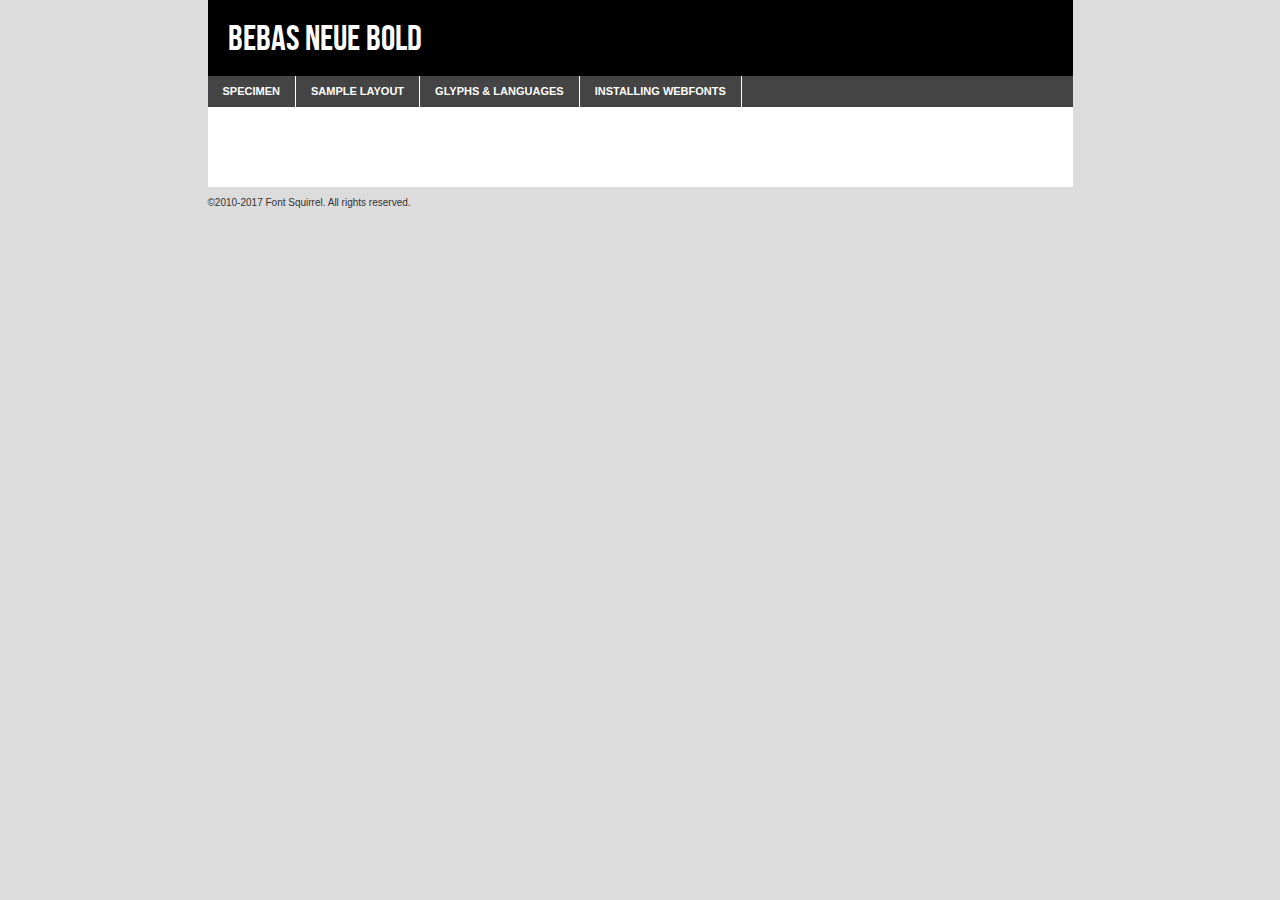
<file: fonts/bebas/bebasneue_bold-demo.html>
<!DOCTYPE html PUBLIC "-//W3C//DTD XHTML 1.0 Transitional//EN"
	"http://www.w3.org/TR/xhtml1/DTD/xhtml1-transitional.dtd">

<html xmlns="http://www.w3.org/1999/xhtml" xml:lang="en" lang="en">
<head>
	<meta http-equiv="Content-Type" content="text/html; charset=utf-8" />
	<script src="http://ajax.googleapis.com/ajax/libs/jquery/1.7.2/jquery.min.js" type="text/javascript" charset="utf-8"></script>
	<script type="text/javascript">
	(function($){$.fn.easyTabs=function(option){var param=jQuery.extend({fadeSpeed:"fast",defaultContent:1,activeClass:'active'},option);$(this).each(function(){var thisId="#"+this.id;if(param.defaultContent==''){param.defaultContent=1;}
	if(typeof param.defaultContent=="number")
	{var defaultTab=$(thisId+" .tabs li:eq("+(param.defaultContent-1)+") a").attr('href').substr(1);}else{var defaultTab=param.defaultContent;}
	$(thisId+" .tabs li a").each(function(){var tabToHide=$(this).attr('href').substr(1);$("#"+tabToHide).addClass('easytabs-tab-content');});hideAll();changeContent(defaultTab);function hideAll(){$(thisId+" .easytabs-tab-content").hide();}
	function changeContent(tabId){hideAll();$(thisId+" .tabs li").removeClass(param.activeClass);$(thisId+" .tabs li a[href=#"+tabId+"]").closest('li').addClass(param.activeClass);if(param.fadeSpeed!="none")
	{$(thisId+" #"+tabId).fadeIn(param.fadeSpeed);}else{$(thisId+" #"+tabId).show();}}
	$(thisId+" .tabs li").click(function(){var tabId=$(this).find('a').attr('href').substr(1);changeContent(tabId);return false;});});}})(jQuery);
	</script>
	<link rel="stylesheet" href="specimen_files/specimen_stylesheet.css" type="text/css" charset="utf-8" />
	<link rel="stylesheet" href="stylesheet.css" type="text/css" charset="utf-8" />

	<style type="text/css">
					body{
				font-family: 'bebas_neuebold';
							}
		</style>

	<title>Bebas Neue Bold Specimen</title>
	
	
	<script type="text/javascript" charset="utf-8">
		$(document).ready(function() {
			$('#container').easyTabs({defaultContent:1});
		});
	</script>
</head>

<body>
<div id="container">
	<div id="header">
		Bebas Neue Bold	</div>
	<ul class="tabs">
		<li><a href="#specimen">Specimen</a></li>
		<li><a href="#layout">Sample Layout</a></li>
				<li><a href="#glyphs">Glyphs &amp; Languages</a></li>
		<li><a href="#installing">Installing Webfonts</a></li>
		
	</ul>
	
	<div id="main_content">

		
			<div id="specimen">
		
				<div class="section">
					<div class="grid12 firstcol">
						<div class="huge">AaBb</div>
					</div>
				</div>
		
				<div class="section">
					<div class="glyph_range">A&#x200B;B&#x200b;C&#x200b;D&#x200b;E&#x200b;F&#x200b;G&#x200b;H&#x200b;I&#x200b;J&#x200b;K&#x200b;L&#x200b;M&#x200b;N&#x200b;O&#x200b;P&#x200b;Q&#x200b;R&#x200b;S&#x200b;T&#x200b;U&#x200b;V&#x200b;W&#x200b;X&#x200b;Y&#x200b;Z&#x200b;a&#x200b;b&#x200b;c&#x200b;d&#x200b;e&#x200b;f&#x200b;g&#x200b;h&#x200b;i&#x200b;j&#x200b;k&#x200b;l&#x200b;m&#x200b;n&#x200b;o&#x200b;p&#x200b;q&#x200b;r&#x200b;s&#x200b;t&#x200b;u&#x200b;v&#x200b;w&#x200b;x&#x200b;y&#x200b;z&#x200b;1&#x200b;2&#x200b;3&#x200b;4&#x200b;5&#x200b;6&#x200b;7&#x200b;8&#x200b;9&#x200b;0&#x200b;&amp;&#x200b;.&#x200b;,&#x200b;?&#x200b;!&#x200b;&#64;&#x200b;(&#x200b;)&#x200b;#&#x200b;$&#x200b;%&#x200b;*&#x200b;+&#x200b;-&#x200b;=&#x200b;:&#x200b;;</div>
				</div>
				<div class="section">
					<div class="grid12 firstcol">
						<table class="sample_table">
							<tr><td>10</td><td class="size10">abcdefghijklmnopqrstuvwxyzABCDEFGHIJKLMNOPQRSTUVWXYZ0123456789abcdefghijklmnopqrstuvwxyzABCDEFGHIJKLMNOPQRSTUVWXYZ0123456789abcdefghijklmnopqrstuvwxyzABCDEFGHIJKLMNOPQRSTUVWXYZ</td></tr>
							<tr><td>11</td><td class="size11">abcdefghijklmnopqrstuvwxyzABCDEFGHIJKLMNOPQRSTUVWXYZ0123456789abcdefghijklmnopqrstuvwxyzABCDEFGHIJKLMNOPQRSTUVWXYZ0123456789abcdefghijklmnopqrstuvwxyzABCDEFGHIJKLMNOPQRSTUVWXYZ</td></tr>
							<tr><td>12</td><td class="size12">abcdefghijklmnopqrstuvwxyzABCDEFGHIJKLMNOPQRSTUVWXYZ0123456789abcdefghijklmnopqrstuvwxyzABCDEFGHIJKLMNOPQRSTUVWXYZ0123456789abcdefghijklmnopqrstuvwxyzABCDEFGHIJKLMNOPQRSTUVWXYZ</td></tr>
							<tr><td>13</td><td class="size13">abcdefghijklmnopqrstuvwxyzABCDEFGHIJKLMNOPQRSTUVWXYZ0123456789abcdefghijklmnopqrstuvwxyzABCDEFGHIJKLMNOPQRSTUVWXYZ0123456789abcdefghijklmnopqrstuvwxyzABCDEFGHIJKLMNOPQRSTUVWXYZ</td></tr>
							<tr><td>14</td><td class="size14">abcdefghijklmnopqrstuvwxyzABCDEFGHIJKLMNOPQRSTUVWXYZ0123456789abcdefghijklmnopqrstuvwxyzABCDEFGHIJKLMNOPQRSTUVWXYZ0123456789abcdefghijklmnopqrstuvwxyzABCDEFGHIJKLMNOPQRSTUVWXYZ</td></tr>
							<tr><td>16</td><td class="size16">abcdefghijklmnopqrstuvwxyzABCDEFGHIJKLMNOPQRSTUVWXYZ0123456789abcdefghijklmnopqrstuvwxyzABCDEFGHIJKLMNOPQRSTUVWXYZ</td></tr>
							<tr><td>18</td><td class="size18">abcdefghijklmnopqrstuvwxyzABCDEFGHIJKLMNOPQRSTUVWXYZ0123456789abcdefghijklmnopqrstuvwxyzABCDEFGHIJKLMNOPQRSTUVWXYZ</td></tr>
							<tr><td>20</td><td class="size20">abcdefghijklmnopqrstuvwxyzABCDEFGHIJKLMNOPQRSTUVWXYZ0123456789abcdefghijklmnopqrstuvwxyzABCDEFGHIJKLMNOPQRSTUVWXYZ</td></tr>
							<tr><td>24</td><td class="size24">abcdefghijklmnopqrstuvwxyzABCDEFGHIJKLMNOPQRSTUVWXYZ0123456789abcdefghijklmnopqrstuvwxyzABCDEFGHIJKLMNOPQRSTUVWXYZ</td></tr>
							<tr><td>30</td><td class="size30">abcdefghijklmnopqrstuvwxyzABCDEFGHIJKLMNOPQRSTUVWXYZ0123456789abcdefghijklmnopqrstuvwxyzABCDEFGHIJKLMNOPQRSTUVWXYZ</td></tr>
							<tr><td>36</td><td class="size36">abcdefghijklmnopqrstuvwxyzABCDEFGHIJKLMNOPQRSTUVWXYZ0123456789abcdefghijklmnopqrstuvwxyzABCDEFGHIJKLMNOPQRSTUVWXYZ</td></tr>
							<tr><td>48</td><td class="size48">abcdefghijklmnopqrstuvwxyzABCDEFGHIJKLMNOPQRSTUVWXYZ0123456789abcdefghijklmnopqrstuvwxyzABCDEFGHIJKLMNOPQRSTUVWXYZ</td></tr>
							<tr><td>60</td><td class="size60">abcdefghijklmnopqrstuvwxyzABCDEFGHIJKLMNOPQRSTUVWXYZ0123456789abcdefghijklmnopqrstuvwxyzABCDEFGHIJKLMNOPQRSTUVWXYZ</td></tr>
							<tr><td>72</td><td class="size72">abcdefghijklmnopqrstuvwxyzABCDEFGHIJKLMNOPQRSTUVWXYZ0123456789abcdefghijklmnopqrstuvwxyzABCDEFGHIJKLMNOPQRSTUVWXYZ</td></tr>
							<tr><td>90</td><td class="size90">abcdefghijklmnopqrstuvwxyzABCDEFGHIJKLMNOPQRSTUVWXYZ0123456789abcdefghijklmnopqrstuvwxyzABCDEFGHIJKLMNOPQRSTUVWXYZ</td></tr>
						</table>
				
					</div>
			
				</div>
		
		
		
								<div class="section" id="bodycomparison">


										<div id="xheight">
				<div class="fontbody">&#x25FC;&#x25FC;&#x25FC;&#x25FC;&#x25FC;&#x25FC;&#x25FC;&#x25FC;&#x25FC;&#x25FC;&#x25FC;&#x25FC;&#x25FC;&#x25FC;&#x25FC;&#x25FC;&#x25FC;&#x25FC;&#x25FC;&#x25FC;&#x25FC;&#x25FC;&#x25FC;&#x25FC;&#x25FC;&#x25FC;&#x25FC;&#x25FC;&#x25FC;&#x25FC;&#x25FC;&#x25FC;&#x25FC;&#x25FC;&#x25FC;&#x25FC;&#x25FC;&#x25FC;&#x25FC;&#x25FC;&#x25FC;&#x25FC;&#x25FC;&#x25FC;&#x25FC;&#x25FC;&#x25FC;&#x25FC;&#x25FC;&#x25FC;&#x25FC;&#x25FC;&#x25FC;&#x25FC;&#x25FC;&#x25FC;&#x25FC;&#x25FC;&#x25FC;&#x25FC;&#x25FC;&#x25FC;&#x25FC;&#x25FC;&#x25FC;&#x25FC;&#x25FC;&#x25FC;&#x25FC;&#x25FC;&#x25FC;&#x25FC;&#x25FC;&#x25FC;&#x25FC;&#x25FC;&#x25FC;&#x25FC;&#x25FC;&#x25FC;&#x25FC;&#x25FC;&#x25FC;&#x25FC;&#x25FC;&#x25FC;&#x25FC;&#x25FC;&#x25FC;&#x25FC;&#x25FC;&#x25FC;&#x25FC;&#x25FC;&#x25FC;&#x25FC;&#x25FC;&#x25FC;&#x25FC;body</div><div class="arialbody">body</div><div class="verdanabody">body</div><div class="georgiabody">body</div></div>
										<div class="fontbody" style="z-index:1">
											body<span>Bebas Neue Bold</span>
										</div>
										<div class="arialbody" style="z-index:1">
											body<span>Arial</span>
										</div>
										<div class="verdanabody" style="z-index:1">
											body<span>Verdana</span>
										</div>
										<div class="georgiabody" style="z-index:1">
											body<span>Georgia</span>
										</div>



								</div>
		
		
				<div class="section psample psample_row1" id="">
					
					<div class="grid2 firstcol">
						<p class="size10"><span>10.</span>Aenean lacinia bibendum nulla sed consectetur. Fusce dapibus, tellus ac cursus commodo, tortor mauris condimentum nibh, ut fermentum massa justo sit amet risus. Nullam id dolor id nibh ultricies vehicula ut id elit. Cum sociis natoque penatibus et magnis dis parturient montes, nascetur ridiculus mus. Nulla vitae elit libero, a pharetra augue.</p>
			
					</div>
					<div class="grid3">
						<p class="size11"><span>11.</span>Aenean lacinia bibendum nulla sed consectetur. Fusce dapibus, tellus ac cursus commodo, tortor mauris condimentum nibh, ut fermentum massa justo sit amet risus. Nullam id dolor id nibh ultricies vehicula ut id elit. Cum sociis natoque penatibus et magnis dis parturient montes, nascetur ridiculus mus. Nulla vitae elit libero, a pharetra augue.</p>
			
					</div>
					<div class="grid3">
						<p class="size12"><span>12.</span>Aenean lacinia bibendum nulla sed consectetur. Fusce dapibus, tellus ac cursus commodo, tortor mauris condimentum nibh, ut fermentum massa justo sit amet risus. Nullam id dolor id nibh ultricies vehicula ut id elit. Cum sociis natoque penatibus et magnis dis parturient montes, nascetur ridiculus mus. Nulla vitae elit libero, a pharetra augue.</p>
			
					</div>
					<div class="grid4">
						<p class="size13"><span>13.</span>Aenean lacinia bibendum nulla sed consectetur. Fusce dapibus, tellus ac cursus commodo, tortor mauris condimentum nibh, ut fermentum massa justo sit amet risus. Nullam id dolor id nibh ultricies vehicula ut id elit. Cum sociis natoque penatibus et magnis dis parturient montes, nascetur ridiculus mus. Nulla vitae elit libero, a pharetra augue.</p>
			
					</div>
					<div class="white_blend"></div>
					
				</div>
				<div class="section psample psample_row2" id="">
					<div class="grid3 firstcol">
						<p class="size14"><span>14.</span>Aenean lacinia bibendum nulla sed consectetur. Fusce dapibus, tellus ac cursus commodo, tortor mauris condimentum nibh, ut fermentum massa justo sit amet risus. Nullam id dolor id nibh ultricies vehicula ut id elit. Cum sociis natoque penatibus et magnis dis parturient montes, nascetur ridiculus mus. Nulla vitae elit libero, a pharetra augue.</p>
			
					</div>
					<div class="grid4">
						<p class="size16"><span>16.</span>Aenean lacinia bibendum nulla sed consectetur. Fusce dapibus, tellus ac cursus commodo, tortor mauris condimentum nibh, ut fermentum massa justo sit amet risus. Nullam id dolor id nibh ultricies vehicula ut id elit. Cum sociis natoque penatibus et magnis dis parturient montes, nascetur ridiculus mus. Nulla vitae elit libero, a pharetra augue.</p>
			
					</div>
					<div class="grid5">
						<p class="size18"><span>18.</span>Aenean lacinia bibendum nulla sed consectetur. Fusce dapibus, tellus ac cursus commodo, tortor mauris condimentum nibh, ut fermentum massa justo sit amet risus. Nullam id dolor id nibh ultricies vehicula ut id elit. Cum sociis natoque penatibus et magnis dis parturient montes, nascetur ridiculus mus. Nulla vitae elit libero, a pharetra augue.</p>
			
					</div>

					<div class="white_blend"></div>

				</div>
				
				<div class="section psample psample_row3" id="">
					<div class="grid5 firstcol">
						<p class="size20"><span>20.</span>Aenean lacinia bibendum nulla sed consectetur. Fusce dapibus, tellus ac cursus commodo, tortor mauris condimentum nibh, ut fermentum massa justo sit amet risus. Nullam id dolor id nibh ultricies vehicula ut id elit. Cum sociis natoque penatibus et magnis dis parturient montes, nascetur ridiculus mus. Nulla vitae elit libero, a pharetra augue.</p>
					</div>
					<div class="grid7">
						<p class="size24"><span>24.</span>Aenean lacinia bibendum nulla sed consectetur. Fusce dapibus, tellus ac cursus commodo, tortor mauris condimentum nibh, ut fermentum massa justo sit amet risus. Nullam id dolor id nibh ultricies vehicula ut id elit. Cum sociis natoque penatibus et magnis dis parturient montes, nascetur ridiculus mus. Nulla vitae elit libero, a pharetra augue.</p>
					</div>
					
					<div class="white_blend"></div>
					
				</div>
				
				<div class="section psample psample_row4" id="">
					<div class="grid12 firstcol">
						<p class="size30"><span>30.</span>Aenean lacinia bibendum nulla sed consectetur. Fusce dapibus, tellus ac cursus commodo, tortor mauris condimentum nibh, ut fermentum massa justo sit amet risus. Nullam id dolor id nibh ultricies vehicula ut id elit. Cum sociis natoque penatibus et magnis dis parturient montes, nascetur ridiculus mus. Nulla vitae elit libero, a pharetra augue.</p>
					</div>
					<div class="white_blend"></div>
					
				</div>
				
				
				
				<div class="section psample psample_row1 fullreverse">
					<div class="grid2 firstcol">
						<p class="size10"><span>10.</span>Aenean lacinia bibendum nulla sed consectetur. Fusce dapibus, tellus ac cursus commodo, tortor mauris condimentum nibh, ut fermentum massa justo sit amet risus. Nullam id dolor id nibh ultricies vehicula ut id elit. Cum sociis natoque penatibus et magnis dis parturient montes, nascetur ridiculus mus. Nulla vitae elit libero, a pharetra augue.</p>
			
					</div>
					<div class="grid3">
						<p class="size11"><span>11.</span>Aenean lacinia bibendum nulla sed consectetur. Fusce dapibus, tellus ac cursus commodo, tortor mauris condimentum nibh, ut fermentum massa justo sit amet risus. Nullam id dolor id nibh ultricies vehicula ut id elit. Cum sociis natoque penatibus et magnis dis parturient montes, nascetur ridiculus mus. Nulla vitae elit libero, a pharetra augue.</p>
			
					</div>
					<div class="grid3">
						<p class="size12"><span>12.</span>Aenean lacinia bibendum nulla sed consectetur. Fusce dapibus, tellus ac cursus commodo, tortor mauris condimentum nibh, ut fermentum massa justo sit amet risus. Nullam id dolor id nibh ultricies vehicula ut id elit. Cum sociis natoque penatibus et magnis dis parturient montes, nascetur ridiculus mus. Nulla vitae elit libero, a pharetra augue.</p>
			
					</div>
					<div class="grid4">
						<p class="size13"><span>13.</span>Aenean lacinia bibendum nulla sed consectetur. Fusce dapibus, tellus ac cursus commodo, tortor mauris condimentum nibh, ut fermentum massa justo sit amet risus. Nullam id dolor id nibh ultricies vehicula ut id elit. Cum sociis natoque penatibus et magnis dis parturient montes, nascetur ridiculus mus. Nulla vitae elit libero, a pharetra augue.</p>
			
					</div>
					<div class="black_blend"></div>
					
				</div>
				
				<div class="section psample psample_row2 fullreverse">
					<div class="grid3 firstcol">
						<p class="size14"><span>14.</span>Aenean lacinia bibendum nulla sed consectetur. Fusce dapibus, tellus ac cursus commodo, tortor mauris condimentum nibh, ut fermentum massa justo sit amet risus. Nullam id dolor id nibh ultricies vehicula ut id elit. Cum sociis natoque penatibus et magnis dis parturient montes, nascetur ridiculus mus. Nulla vitae elit libero, a pharetra augue.</p>
			
					</div>
					<div class="grid4">
						<p class="size16"><span>16.</span>Aenean lacinia bibendum nulla sed consectetur. Fusce dapibus, tellus ac cursus commodo, tortor mauris condimentum nibh, ut fermentum massa justo sit amet risus. Nullam id dolor id nibh ultricies vehicula ut id elit. Cum sociis natoque penatibus et magnis dis parturient montes, nascetur ridiculus mus. Nulla vitae elit libero, a pharetra augue.</p>
			
					</div>
					<div class="grid5">
						<p class="size18"><span>18.</span>Aenean lacinia bibendum nulla sed consectetur. Fusce dapibus, tellus ac cursus commodo, tortor mauris condimentum nibh, ut fermentum massa justo sit amet risus. Nullam id dolor id nibh ultricies vehicula ut id elit. Cum sociis natoque penatibus et magnis dis parturient montes, nascetur ridiculus mus. Nulla vitae elit libero, a pharetra augue.</p>
			
					</div>
					<div class="black_blend"></div>

				</div>
				
				<div class="section psample fullreverse psample_row3" id="">
					<div class="grid5 firstcol">
						<p class="size20"><span>20.</span>Aenean lacinia bibendum nulla sed consectetur. Fusce dapibus, tellus ac cursus commodo, tortor mauris condimentum nibh, ut fermentum massa justo sit amet risus. Nullam id dolor id nibh ultricies vehicula ut id elit. Cum sociis natoque penatibus et magnis dis parturient montes, nascetur ridiculus mus. Nulla vitae elit libero, a pharetra augue.</p>
					</div>
					<div class="grid7">
						<p class="size24"><span>24.</span>Aenean lacinia bibendum nulla sed consectetur. Fusce dapibus, tellus ac cursus commodo, tortor mauris condimentum nibh, ut fermentum massa justo sit amet risus. Nullam id dolor id nibh ultricies vehicula ut id elit. Cum sociis natoque penatibus et magnis dis parturient montes, nascetur ridiculus mus. Nulla vitae elit libero, a pharetra augue.</p>
					</div>
					
					<div class="black_blend"></div>
					
				</div>
				
				<div class="section psample fullreverse psample_row4" id="" style="border-bottom: 20px #000 solid;">
					<div class="grid12 firstcol">
						<p class="size30"><span>30.</span>Aenean lacinia bibendum nulla sed consectetur. Fusce dapibus, tellus ac cursus commodo, tortor mauris condimentum nibh, ut fermentum massa justo sit amet risus. Nullam id dolor id nibh ultricies vehicula ut id elit. Cum sociis natoque penatibus et magnis dis parturient montes, nascetur ridiculus mus. Nulla vitae elit libero, a pharetra augue.</p>
					</div>
					<div class="black_blend"></div>
					
				</div>
				
				
				
				
			</div>
			
			<div id="layout">
				
				<div class="section">
					
					<div class="grid12 firstcol">
						<h1>Lorem Ipsum Dolor</h1>
						<h2>Etiam porta sem malesuada magna mollis euismod</h2>
						
						<p class="byline">By <a href="#link">Aenean Lacinia</a></p>
					</div>
				</div>
				<div class="section">
					<div class="grid8 firstcol">
						<p class="large">Donec sed odio dui. Morbi leo risus, porta ac consectetur ac, vestibulum at eros. Fusce dapibus, tellus ac cursus commodo, tortor mauris condimentum nibh, ut fermentum massa justo sit amet risus. </p>

						
						<h3>Pellentesque ornare sem</h3>

						<p>Maecenas sed diam eget risus varius blandit sit amet non magna. Maecenas faucibus mollis interdum. Donec ullamcorper nulla non metus auctor fringilla. Nullam id dolor id nibh ultricies vehicula ut id elit. Nullam id dolor id nibh ultricies vehicula ut id elit. </p>

						<p>Aenean eu leo quam. Pellentesque ornare sem lacinia quam venenatis vestibulum. Lorem ipsum dolor sit amet, consectetur adipiscing elit. Cum sociis natoque penatibus et magnis dis parturient montes, nascetur ridiculus mus. </p>

						<p>Nulla vitae elit libero, a pharetra augue. Praesent commodo cursus magna, vel scelerisque nisl consectetur et. Aenean lacinia bibendum nulla sed consectetur. </p>

						<p>Nullam quis risus eget urna mollis ornare vel eu leo. Nullam quis risus eget urna mollis ornare vel eu leo. Maecenas sed diam eget risus varius blandit sit amet non magna. Donec ullamcorper nulla non metus auctor fringilla. </p>

						<h3>Cras mattis consectetur</h3>

						<p>Aenean eu leo quam. Pellentesque ornare sem lacinia quam venenatis vestibulum. Aenean lacinia bibendum nulla sed consectetur. Integer posuere erat a ante venenatis dapibus posuere velit aliquet. Cras mattis consectetur purus sit amet fermentum. </p>

						<p>Nullam id dolor id nibh ultricies vehicula ut id elit. Nullam quis risus eget urna mollis ornare vel eu leo. Cras mattis consectetur purus sit amet fermentum.</p>
					</div>
					
					<div class="grid4 sidebar">
						
						<div class="box reverse">
							<p class="last">Nullam quis risus eget urna mollis ornare vel eu leo. Donec ullamcorper nulla non metus auctor fringilla. Cras mattis consectetur purus sit amet fermentum. Sed posuere consectetur est at lobortis. Lorem ipsum dolor sit amet, consectetur adipiscing elit. </p>
						</div>
						
						<p class="caption">Maecenas sed diam eget risus varius.</p>

						<p>Vestibulum id ligula porta felis euismod semper. Integer posuere erat a ante venenatis dapibus posuere velit aliquet. Vestibulum id ligula porta felis euismod semper. Sed posuere consectetur est at lobortis. Maecenas sed diam eget risus varius blandit sit amet non magna. Fusce dapibus, tellus ac cursus commodo, tortor mauris condimentum nibh, ut fermentum massa justo sit amet risus. </p>

					

						<p>Duis mollis, est non commodo luctus, nisi erat porttitor ligula, eget lacinia odio sem nec elit. Aenean lacinia bibendum nulla sed consectetur. Vivamus sagittis lacus vel augue laoreet rutrum faucibus dolor auctor. Aenean lacinia bibendum nulla sed consectetur. Nullam quis risus eget urna mollis ornare vel eu leo. </p>

						<p>Praesent commodo cursus magna, vel scelerisque nisl consectetur et. Donec ullamcorper nulla non metus auctor fringilla. Maecenas faucibus mollis interdum. Fusce dapibus, tellus ac cursus commodo, tortor mauris condimentum nibh, ut fermentum massa justo sit amet risus. </p>

					</div>
				</div>
				
			</div>


			



		<div id="glyphs">
			<div class="section">
				<div class="grid12 firstcol">
			
				<h1>Language Support</h1>
				<p>The subset of Bebas Neue Bold in this kit supports the following languages:<br />
			
					Albanian, Basque, Breton, Chamorro, Danish, Dutch, English, Faroese, Finnish, French, Frisian, Galician, German, Icelandic, Italian, Malagasy, Norwegian, Portuguese, Spanish, Alsatian, Aragonese, Arapaho, Arrernte, Asturian, Aymara, Bislama, Cebuano, Corsican, Fijian, French_creole, Genoese, Gilbertese, Greenlandic, Haitian_creole, Hiligaynon, Hmong, Hopi, Ibanag, Iloko_ilokano, Indonesian, Interglossa_glosa, Interlingua, Irish_gaelic, Jerriais, Lojban, Lombard, Luxembourgeois, Manx, Mohawk, Norfolk_pitcairnese, Occitan, Oromo, Pangasinan, Papiamento, Piedmontese, Potawatomi, Rhaeto-romance, Romansh, Rotokas, Sami_lule, Samoan, Sardinian, Scots_gaelic, Seychelles_creole, Shona, Sicilian, Somali, Southern_ndebele, Swahili, Swati_swazi, Tagalog_filipino_pilipino, Tetum, Tok_pisin, Uyghur_latinized, Volapuk, Walloon, Warlpiri, Xhosa, Yapese, Zulu, Latinbasic, Ubasic, Demo				</p>
				<h1>Glyph Chart</h1>
				<p>The subset of Bebas Neue Bold in this kit includes all the glyphs listed below. Unicode entities are included above each glyph to help you insert individual characters into your layout.</p>
				<div id="glyph_chart">
			
																				 <div><p>&amp;#32;</p>&#32;</div>
																				 <div><p>&amp;#33;</p>&#33;</div>
																				 <div><p>&amp;#34;</p>&#34;</div>
																				 <div><p>&amp;#35;</p>&#35;</div>
																				 <div><p>&amp;#36;</p>&#36;</div>
																				 <div><p>&amp;#37;</p>&#37;</div>
																				 <div><p>&amp;#38;</p>&#38;</div>
																				 <div><p>&amp;#39;</p>&#39;</div>
																				 <div><p>&amp;#40;</p>&#40;</div>
																				 <div><p>&amp;#41;</p>&#41;</div>
																				 <div><p>&amp;#42;</p>&#42;</div>
																				 <div><p>&amp;#43;</p>&#43;</div>
																				 <div><p>&amp;#44;</p>&#44;</div>
																				 <div><p>&amp;#45;</p>&#45;</div>
																				 <div><p>&amp;#46;</p>&#46;</div>
																				 <div><p>&amp;#47;</p>&#47;</div>
																				 <div><p>&amp;#48;</p>&#48;</div>
																				 <div><p>&amp;#49;</p>&#49;</div>
																				 <div><p>&amp;#50;</p>&#50;</div>
																				 <div><p>&amp;#51;</p>&#51;</div>
																				 <div><p>&amp;#52;</p>&#52;</div>
																				 <div><p>&amp;#53;</p>&#53;</div>
																				 <div><p>&amp;#54;</p>&#54;</div>
																				 <div><p>&amp;#55;</p>&#55;</div>
																				 <div><p>&amp;#56;</p>&#56;</div>
																				 <div><p>&amp;#57;</p>&#57;</div>
																				 <div><p>&amp;#58;</p>&#58;</div>
																				 <div><p>&amp;#59;</p>&#59;</div>
																				 <div><p>&amp;#60;</p>&#60;</div>
																				 <div><p>&amp;#61;</p>&#61;</div>
																				 <div><p>&amp;#62;</p>&#62;</div>
																				 <div><p>&amp;#63;</p>&#63;</div>
																				 <div><p>&amp;#64;</p>&#64;</div>
																				 <div><p>&amp;#65;</p>&#65;</div>
																				 <div><p>&amp;#66;</p>&#66;</div>
																				 <div><p>&amp;#67;</p>&#67;</div>
																				 <div><p>&amp;#68;</p>&#68;</div>
																				 <div><p>&amp;#69;</p>&#69;</div>
																				 <div><p>&amp;#70;</p>&#70;</div>
																				 <div><p>&amp;#71;</p>&#71;</div>
																				 <div><p>&amp;#72;</p>&#72;</div>
																				 <div><p>&amp;#73;</p>&#73;</div>
																				 <div><p>&amp;#74;</p>&#74;</div>
																				 <div><p>&amp;#75;</p>&#75;</div>
																				 <div><p>&amp;#76;</p>&#76;</div>
																				 <div><p>&amp;#77;</p>&#77;</div>
																				 <div><p>&amp;#78;</p>&#78;</div>
																				 <div><p>&amp;#79;</p>&#79;</div>
																				 <div><p>&amp;#80;</p>&#80;</div>
																				 <div><p>&amp;#81;</p>&#81;</div>
																				 <div><p>&amp;#82;</p>&#82;</div>
																				 <div><p>&amp;#83;</p>&#83;</div>
																				 <div><p>&amp;#84;</p>&#84;</div>
																				 <div><p>&amp;#85;</p>&#85;</div>
																				 <div><p>&amp;#86;</p>&#86;</div>
																				 <div><p>&amp;#87;</p>&#87;</div>
																				 <div><p>&amp;#88;</p>&#88;</div>
																				 <div><p>&amp;#89;</p>&#89;</div>
																				 <div><p>&amp;#90;</p>&#90;</div>
																				 <div><p>&amp;#91;</p>&#91;</div>
																				 <div><p>&amp;#92;</p>&#92;</div>
																				 <div><p>&amp;#93;</p>&#93;</div>
																				 <div><p>&amp;#94;</p>&#94;</div>
																				 <div><p>&amp;#95;</p>&#95;</div>
																				 <div><p>&amp;#96;</p>&#96;</div>
																				 <div><p>&amp;#97;</p>&#97;</div>
																				 <div><p>&amp;#98;</p>&#98;</div>
																				 <div><p>&amp;#99;</p>&#99;</div>
																				 <div><p>&amp;#100;</p>&#100;</div>
																				 <div><p>&amp;#101;</p>&#101;</div>
																				 <div><p>&amp;#102;</p>&#102;</div>
																				 <div><p>&amp;#103;</p>&#103;</div>
																				 <div><p>&amp;#104;</p>&#104;</div>
																				 <div><p>&amp;#105;</p>&#105;</div>
																				 <div><p>&amp;#106;</p>&#106;</div>
																				 <div><p>&amp;#107;</p>&#107;</div>
																				 <div><p>&amp;#108;</p>&#108;</div>
																				 <div><p>&amp;#109;</p>&#109;</div>
																				 <div><p>&amp;#110;</p>&#110;</div>
																				 <div><p>&amp;#111;</p>&#111;</div>
																				 <div><p>&amp;#112;</p>&#112;</div>
																				 <div><p>&amp;#113;</p>&#113;</div>
																				 <div><p>&amp;#114;</p>&#114;</div>
																				 <div><p>&amp;#115;</p>&#115;</div>
																				 <div><p>&amp;#116;</p>&#116;</div>
																				 <div><p>&amp;#117;</p>&#117;</div>
																				 <div><p>&amp;#118;</p>&#118;</div>
																				 <div><p>&amp;#119;</p>&#119;</div>
																				 <div><p>&amp;#120;</p>&#120;</div>
																				 <div><p>&amp;#121;</p>&#121;</div>
																				 <div><p>&amp;#122;</p>&#122;</div>
																				 <div><p>&amp;#123;</p>&#123;</div>
																				 <div><p>&amp;#124;</p>&#124;</div>
																				 <div><p>&amp;#125;</p>&#125;</div>
																				 <div><p>&amp;#126;</p>&#126;</div>
																				 <div><p>&amp;#160;</p>&#160;</div>
																				 <div><p>&amp;#161;</p>&#161;</div>
																				 <div><p>&amp;#162;</p>&#162;</div>
																				 <div><p>&amp;#163;</p>&#163;</div>
																				 <div><p>&amp;#164;</p>&#164;</div>
																				 <div><p>&amp;#165;</p>&#165;</div>
																				 <div><p>&amp;#166;</p>&#166;</div>
																				 <div><p>&amp;#167;</p>&#167;</div>
																				 <div><p>&amp;#168;</p>&#168;</div>
																				 <div><p>&amp;#169;</p>&#169;</div>
																				 <div><p>&amp;#170;</p>&#170;</div>
																				 <div><p>&amp;#171;</p>&#171;</div>
																				 <div><p>&amp;#172;</p>&#172;</div>
																				 <div><p>&amp;#173;</p>&#173;</div>
																				 <div><p>&amp;#174;</p>&#174;</div>
																				 <div><p>&amp;#175;</p>&#175;</div>
																				 <div><p>&amp;#176;</p>&#176;</div>
																				 <div><p>&amp;#177;</p>&#177;</div>
																				 <div><p>&amp;#178;</p>&#178;</div>
																				 <div><p>&amp;#179;</p>&#179;</div>
																				 <div><p>&amp;#180;</p>&#180;</div>
																				 <div><p>&amp;#181;</p>&#181;</div>
																				 <div><p>&amp;#182;</p>&#182;</div>
																				 <div><p>&amp;#183;</p>&#183;</div>
																				 <div><p>&amp;#184;</p>&#184;</div>
																				 <div><p>&amp;#185;</p>&#185;</div>
																				 <div><p>&amp;#186;</p>&#186;</div>
																				 <div><p>&amp;#187;</p>&#187;</div>
																				 <div><p>&amp;#188;</p>&#188;</div>
																				 <div><p>&amp;#189;</p>&#189;</div>
																				 <div><p>&amp;#190;</p>&#190;</div>
																				 <div><p>&amp;#191;</p>&#191;</div>
																				 <div><p>&amp;#192;</p>&#192;</div>
																				 <div><p>&amp;#193;</p>&#193;</div>
																				 <div><p>&amp;#194;</p>&#194;</div>
																				 <div><p>&amp;#195;</p>&#195;</div>
																				 <div><p>&amp;#196;</p>&#196;</div>
																				 <div><p>&amp;#197;</p>&#197;</div>
																				 <div><p>&amp;#198;</p>&#198;</div>
																				 <div><p>&amp;#199;</p>&#199;</div>
																				 <div><p>&amp;#200;</p>&#200;</div>
																				 <div><p>&amp;#201;</p>&#201;</div>
																				 <div><p>&amp;#202;</p>&#202;</div>
																				 <div><p>&amp;#203;</p>&#203;</div>
																				 <div><p>&amp;#204;</p>&#204;</div>
																				 <div><p>&amp;#205;</p>&#205;</div>
																				 <div><p>&amp;#206;</p>&#206;</div>
																				 <div><p>&amp;#207;</p>&#207;</div>
																				 <div><p>&amp;#208;</p>&#208;</div>
																				 <div><p>&amp;#209;</p>&#209;</div>
																				 <div><p>&amp;#210;</p>&#210;</div>
																				 <div><p>&amp;#211;</p>&#211;</div>
																				 <div><p>&amp;#212;</p>&#212;</div>
																				 <div><p>&amp;#213;</p>&#213;</div>
																				 <div><p>&amp;#214;</p>&#214;</div>
																				 <div><p>&amp;#215;</p>&#215;</div>
																				 <div><p>&amp;#216;</p>&#216;</div>
																				 <div><p>&amp;#217;</p>&#217;</div>
																				 <div><p>&amp;#218;</p>&#218;</div>
																				 <div><p>&amp;#219;</p>&#219;</div>
																				 <div><p>&amp;#220;</p>&#220;</div>
																				 <div><p>&amp;#221;</p>&#221;</div>
																				 <div><p>&amp;#222;</p>&#222;</div>
																				 <div><p>&amp;#223;</p>&#223;</div>
																				 <div><p>&amp;#224;</p>&#224;</div>
																				 <div><p>&amp;#225;</p>&#225;</div>
																				 <div><p>&amp;#226;</p>&#226;</div>
																				 <div><p>&amp;#227;</p>&#227;</div>
																				 <div><p>&amp;#228;</p>&#228;</div>
																				 <div><p>&amp;#229;</p>&#229;</div>
																				 <div><p>&amp;#230;</p>&#230;</div>
																				 <div><p>&amp;#231;</p>&#231;</div>
																				 <div><p>&amp;#232;</p>&#232;</div>
																				 <div><p>&amp;#233;</p>&#233;</div>
																				 <div><p>&amp;#234;</p>&#234;</div>
																				 <div><p>&amp;#235;</p>&#235;</div>
																				 <div><p>&amp;#236;</p>&#236;</div>
																				 <div><p>&amp;#237;</p>&#237;</div>
																				 <div><p>&amp;#238;</p>&#238;</div>
																				 <div><p>&amp;#239;</p>&#239;</div>
																				 <div><p>&amp;#240;</p>&#240;</div>
																				 <div><p>&amp;#241;</p>&#241;</div>
																				 <div><p>&amp;#242;</p>&#242;</div>
																				 <div><p>&amp;#243;</p>&#243;</div>
																				 <div><p>&amp;#244;</p>&#244;</div>
																				 <div><p>&amp;#245;</p>&#245;</div>
																				 <div><p>&amp;#246;</p>&#246;</div>
																				 <div><p>&amp;#247;</p>&#247;</div>
																				 <div><p>&amp;#248;</p>&#248;</div>
																				 <div><p>&amp;#249;</p>&#249;</div>
																				 <div><p>&amp;#250;</p>&#250;</div>
																				 <div><p>&amp;#251;</p>&#251;</div>
																				 <div><p>&amp;#252;</p>&#252;</div>
																				 <div><p>&amp;#253;</p>&#253;</div>
																				 <div><p>&amp;#254;</p>&#254;</div>
																				 <div><p>&amp;#255;</p>&#255;</div>
																				 <div><p>&amp;#338;</p>&#338;</div>
																				 <div><p>&amp;#339;</p>&#339;</div>
																				 <div><p>&amp;#376;</p>&#376;</div>
																				 <div><p>&amp;#710;</p>&#710;</div>
																				 <div><p>&amp;#732;</p>&#732;</div>
																				 <div><p>&amp;#8192;</p>&#8192;</div>
																				 <div><p>&amp;#8193;</p>&#8193;</div>
																				 <div><p>&amp;#8194;</p>&#8194;</div>
																				 <div><p>&amp;#8195;</p>&#8195;</div>
																				 <div><p>&amp;#8196;</p>&#8196;</div>
																				 <div><p>&amp;#8197;</p>&#8197;</div>
																				 <div><p>&amp;#8198;</p>&#8198;</div>
																				 <div><p>&amp;#8199;</p>&#8199;</div>
																				 <div><p>&amp;#8200;</p>&#8200;</div>
																				 <div><p>&amp;#8201;</p>&#8201;</div>
																				 <div><p>&amp;#8202;</p>&#8202;</div>
																				 <div><p>&amp;#8208;</p>&#8208;</div>
																				 <div><p>&amp;#8209;</p>&#8209;</div>
																				 <div><p>&amp;#8210;</p>&#8210;</div>
																				 <div><p>&amp;#8211;</p>&#8211;</div>
																				 <div><p>&amp;#8212;</p>&#8212;</div>
																				 <div><p>&amp;#8216;</p>&#8216;</div>
																				 <div><p>&amp;#8217;</p>&#8217;</div>
																				 <div><p>&amp;#8218;</p>&#8218;</div>
																				 <div><p>&amp;#8220;</p>&#8220;</div>
																				 <div><p>&amp;#8221;</p>&#8221;</div>
																				 <div><p>&amp;#8222;</p>&#8222;</div>
																				 <div><p>&amp;#8226;</p>&#8226;</div>
																				 <div><p>&amp;#8230;</p>&#8230;</div>
																				 <div><p>&amp;#8239;</p>&#8239;</div>
																				 <div><p>&amp;#8249;</p>&#8249;</div>
																				 <div><p>&amp;#8250;</p>&#8250;</div>
																				 <div><p>&amp;#8287;</p>&#8287;</div>
																				 <div><p>&amp;#8364;</p>&#8364;</div>
																				 <div><p>&amp;#8482;</p>&#8482;</div>
																				 <div><p>&amp;#9724;</p>&#9724;</div>
																																																</div>	
				</div>
		
		
			</div>
		</div>
		
		
		<div id="specs">
			
		</div>
	
		<div id="installing">
			<div class="section">
				<div class="grid7 firstcol">
					<h1>Installing Webfonts</h1>
					
					<p>Webfonts are supported by all major browser platforms but not all in the same way. There are currently four different font formats that must be included in order to target all browsers. This includes TTF, WOFF, EOT and SVG.</p>
					
					<h2>1. Upload your webfonts</h2>
					<p>You must upload your webfont kit to your website. They should be in or near the same directory as your CSS files.</p>
					
					<h2>2. Include the webfont stylesheet</h2>
					<p>A special CSS @font-face declaration helps the various browsers select the appropriate font it needs without causing you a bunch of headaches. Learn more about this syntax by reading the <a href="https://www.fontspring.com/blog/further-hardening-of-the-bulletproof-syntax">Fontspring blog post</a> about it. The code for it is as follows:</p>


<code>
@font-face{ 
	font-family: 'MyWebFont';
	src: url('WebFont.eot');
	src: url('WebFont.eot?#iefix') format('embedded-opentype'),
	     url('WebFont.woff') format('woff'),
	     url('WebFont.ttf') format('truetype'),
	     url('WebFont.svg#webfont') format('svg');
}
</code>

	<p>We've already gone ahead and generated the code for you. All you have to do is link to the stylesheet in your HTML, like this:</p>
	<code>&lt;link rel=&quot;stylesheet&quot; href=&quot;stylesheet.css&quot; type=&quot;text/css&quot; charset=&quot;utf-8&quot; /&gt;</code>

					<h2>3. Modify your own stylesheet</h2>
					<p>To take advantage of your new fonts, you must tell your stylesheet to use them. Look at the original @font-face declaration above and find the property called "font-family." The name linked there will be what you use to reference the font. Prepend that webfont name to the font stack in the "font-family" property, inside the selector you want to change. For example:</p>
<code>p { font-family: 'WebFont', Arial, sans-serif; }</code>

<h2>4. Test</h2>
<p>Getting webfonts to work cross-browser <em>can</em> be tricky. Use the information in the sidebar to help you if you find that fonts aren't loading in a particular browser.</p>
				</div>
				
				<div class="grid5 sidebar">
					<div class="box">
						<h2>Troubleshooting<br />Font-Face Problems</h2>
						<p>Having trouble getting your webfonts to load in your new website? Here are some tips to sort out what might be the problem.</p>

						<h3>Fonts not showing in any browser</h3>

						<p>This sounds like you need to work on the plumbing. You either did not upload the fonts to the correct directory, or you did not link the fonts properly in the CSS. If you've confirmed that all this is correct and you still have a problem, take a look at your .htaccess file and see if requests are getting intercepted.</p>

						<h3>Fonts not loading in iPhone or iPad</h3>

						<p>The most common problem here is that you are serving the fonts from an IIS server. IIS refuses to serve files that have unknown MIME types. If that is the case, you must set the MIME type for SVG to "image/svg+xml" in the server settings. Follow these instructions from Microsoft if you need help.</p>

						<h3>Fonts not loading in Firefox</h3>

						<p>The primary reason for this failure? You are still using a version Firefox older than 3.5. So upgrade already! If that isn't it, then you are very likely serving fonts from a different domain. Firefox requires that all font assets be served from the same domain. Lastly it is possible that you need to add WOFF to your list of MIME types (if you are serving via IIS.)</p>

						<h3>Fonts not loading in IE</h3>

						<p>Are you looking at Internet Explorer on an actual Windows machine or are you cheating by using a service like Adobe BrowserLab? Many of these screenshot services do not render @font-face for IE. Best to test it on a real machine.</p>

						<h3>Fonts not loading in IE9</h3>

						<p>IE9, like Firefox, requires that fonts be served from the same domain as the website. Make sure that is the case.</p>
					</div>
				</div>
			</div>
			
		</div>
	
	</div>
	<div id="footer">
		<p>&copy;2010-2017 Font Squirrel. All rights reserved.</p>
	</div>
</div>
</body>
</html>
</file>
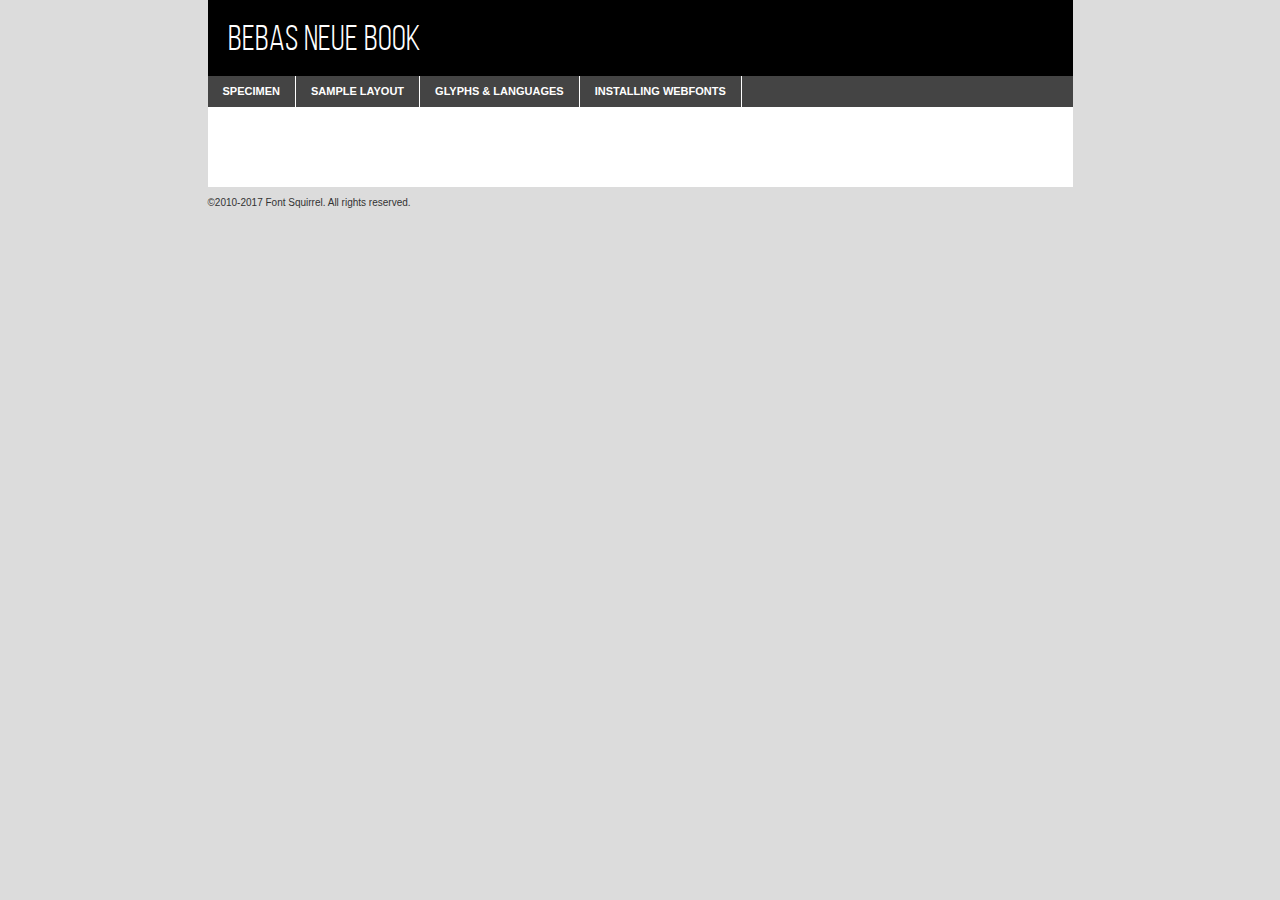
<file: fonts/bebas/bebasneue_book-demo.html>
<!DOCTYPE html PUBLIC "-//W3C//DTD XHTML 1.0 Transitional//EN"
	"http://www.w3.org/TR/xhtml1/DTD/xhtml1-transitional.dtd">

<html xmlns="http://www.w3.org/1999/xhtml" xml:lang="en" lang="en">
<head>
	<meta http-equiv="Content-Type" content="text/html; charset=utf-8" />
	<script src="http://ajax.googleapis.com/ajax/libs/jquery/1.7.2/jquery.min.js" type="text/javascript" charset="utf-8"></script>
	<script type="text/javascript">
	(function($){$.fn.easyTabs=function(option){var param=jQuery.extend({fadeSpeed:"fast",defaultContent:1,activeClass:'active'},option);$(this).each(function(){var thisId="#"+this.id;if(param.defaultContent==''){param.defaultContent=1;}
	if(typeof param.defaultContent=="number")
	{var defaultTab=$(thisId+" .tabs li:eq("+(param.defaultContent-1)+") a").attr('href').substr(1);}else{var defaultTab=param.defaultContent;}
	$(thisId+" .tabs li a").each(function(){var tabToHide=$(this).attr('href').substr(1);$("#"+tabToHide).addClass('easytabs-tab-content');});hideAll();changeContent(defaultTab);function hideAll(){$(thisId+" .easytabs-tab-content").hide();}
	function changeContent(tabId){hideAll();$(thisId+" .tabs li").removeClass(param.activeClass);$(thisId+" .tabs li a[href=#"+tabId+"]").closest('li').addClass(param.activeClass);if(param.fadeSpeed!="none")
	{$(thisId+" #"+tabId).fadeIn(param.fadeSpeed);}else{$(thisId+" #"+tabId).show();}}
	$(thisId+" .tabs li").click(function(){var tabId=$(this).find('a').attr('href').substr(1);changeContent(tabId);return false;});});}})(jQuery);
	</script>
	<link rel="stylesheet" href="specimen_files/specimen_stylesheet.css" type="text/css" charset="utf-8" />
	<link rel="stylesheet" href="stylesheet.css" type="text/css" charset="utf-8" />

	<style type="text/css">
					body{
				font-family: 'bebas_neuebook';
							}
		</style>

	<title>Bebas Neue Book Specimen</title>
	
	
	<script type="text/javascript" charset="utf-8">
		$(document).ready(function() {
			$('#container').easyTabs({defaultContent:1});
		});
	</script>
</head>

<body>
<div id="container">
	<div id="header">
		Bebas Neue Book	</div>
	<ul class="tabs">
		<li><a href="#specimen">Specimen</a></li>
		<li><a href="#layout">Sample Layout</a></li>
				<li><a href="#glyphs">Glyphs &amp; Languages</a></li>
		<li><a href="#installing">Installing Webfonts</a></li>
		
	</ul>
	
	<div id="main_content">

		
			<div id="specimen">
		
				<div class="section">
					<div class="grid12 firstcol">
						<div class="huge">AaBb</div>
					</div>
				</div>
		
				<div class="section">
					<div class="glyph_range">A&#x200B;B&#x200b;C&#x200b;D&#x200b;E&#x200b;F&#x200b;G&#x200b;H&#x200b;I&#x200b;J&#x200b;K&#x200b;L&#x200b;M&#x200b;N&#x200b;O&#x200b;P&#x200b;Q&#x200b;R&#x200b;S&#x200b;T&#x200b;U&#x200b;V&#x200b;W&#x200b;X&#x200b;Y&#x200b;Z&#x200b;a&#x200b;b&#x200b;c&#x200b;d&#x200b;e&#x200b;f&#x200b;g&#x200b;h&#x200b;i&#x200b;j&#x200b;k&#x200b;l&#x200b;m&#x200b;n&#x200b;o&#x200b;p&#x200b;q&#x200b;r&#x200b;s&#x200b;t&#x200b;u&#x200b;v&#x200b;w&#x200b;x&#x200b;y&#x200b;z&#x200b;1&#x200b;2&#x200b;3&#x200b;4&#x200b;5&#x200b;6&#x200b;7&#x200b;8&#x200b;9&#x200b;0&#x200b;&amp;&#x200b;.&#x200b;,&#x200b;?&#x200b;!&#x200b;&#64;&#x200b;(&#x200b;)&#x200b;#&#x200b;$&#x200b;%&#x200b;*&#x200b;+&#x200b;-&#x200b;=&#x200b;:&#x200b;;</div>
				</div>
				<div class="section">
					<div class="grid12 firstcol">
						<table class="sample_table">
							<tr><td>10</td><td class="size10">abcdefghijklmnopqrstuvwxyzABCDEFGHIJKLMNOPQRSTUVWXYZ0123456789abcdefghijklmnopqrstuvwxyzABCDEFGHIJKLMNOPQRSTUVWXYZ0123456789abcdefghijklmnopqrstuvwxyzABCDEFGHIJKLMNOPQRSTUVWXYZ</td></tr>
							<tr><td>11</td><td class="size11">abcdefghijklmnopqrstuvwxyzABCDEFGHIJKLMNOPQRSTUVWXYZ0123456789abcdefghijklmnopqrstuvwxyzABCDEFGHIJKLMNOPQRSTUVWXYZ0123456789abcdefghijklmnopqrstuvwxyzABCDEFGHIJKLMNOPQRSTUVWXYZ</td></tr>
							<tr><td>12</td><td class="size12">abcdefghijklmnopqrstuvwxyzABCDEFGHIJKLMNOPQRSTUVWXYZ0123456789abcdefghijklmnopqrstuvwxyzABCDEFGHIJKLMNOPQRSTUVWXYZ0123456789abcdefghijklmnopqrstuvwxyzABCDEFGHIJKLMNOPQRSTUVWXYZ</td></tr>
							<tr><td>13</td><td class="size13">abcdefghijklmnopqrstuvwxyzABCDEFGHIJKLMNOPQRSTUVWXYZ0123456789abcdefghijklmnopqrstuvwxyzABCDEFGHIJKLMNOPQRSTUVWXYZ0123456789abcdefghijklmnopqrstuvwxyzABCDEFGHIJKLMNOPQRSTUVWXYZ</td></tr>
							<tr><td>14</td><td class="size14">abcdefghijklmnopqrstuvwxyzABCDEFGHIJKLMNOPQRSTUVWXYZ0123456789abcdefghijklmnopqrstuvwxyzABCDEFGHIJKLMNOPQRSTUVWXYZ0123456789abcdefghijklmnopqrstuvwxyzABCDEFGHIJKLMNOPQRSTUVWXYZ</td></tr>
							<tr><td>16</td><td class="size16">abcdefghijklmnopqrstuvwxyzABCDEFGHIJKLMNOPQRSTUVWXYZ0123456789abcdefghijklmnopqrstuvwxyzABCDEFGHIJKLMNOPQRSTUVWXYZ</td></tr>
							<tr><td>18</td><td class="size18">abcdefghijklmnopqrstuvwxyzABCDEFGHIJKLMNOPQRSTUVWXYZ0123456789abcdefghijklmnopqrstuvwxyzABCDEFGHIJKLMNOPQRSTUVWXYZ</td></tr>
							<tr><td>20</td><td class="size20">abcdefghijklmnopqrstuvwxyzABCDEFGHIJKLMNOPQRSTUVWXYZ0123456789abcdefghijklmnopqrstuvwxyzABCDEFGHIJKLMNOPQRSTUVWXYZ</td></tr>
							<tr><td>24</td><td class="size24">abcdefghijklmnopqrstuvwxyzABCDEFGHIJKLMNOPQRSTUVWXYZ0123456789abcdefghijklmnopqrstuvwxyzABCDEFGHIJKLMNOPQRSTUVWXYZ</td></tr>
							<tr><td>30</td><td class="size30">abcdefghijklmnopqrstuvwxyzABCDEFGHIJKLMNOPQRSTUVWXYZ0123456789abcdefghijklmnopqrstuvwxyzABCDEFGHIJKLMNOPQRSTUVWXYZ</td></tr>
							<tr><td>36</td><td class="size36">abcdefghijklmnopqrstuvwxyzABCDEFGHIJKLMNOPQRSTUVWXYZ0123456789abcdefghijklmnopqrstuvwxyzABCDEFGHIJKLMNOPQRSTUVWXYZ</td></tr>
							<tr><td>48</td><td class="size48">abcdefghijklmnopqrstuvwxyzABCDEFGHIJKLMNOPQRSTUVWXYZ0123456789abcdefghijklmnopqrstuvwxyzABCDEFGHIJKLMNOPQRSTUVWXYZ</td></tr>
							<tr><td>60</td><td class="size60">abcdefghijklmnopqrstuvwxyzABCDEFGHIJKLMNOPQRSTUVWXYZ0123456789abcdefghijklmnopqrstuvwxyzABCDEFGHIJKLMNOPQRSTUVWXYZ</td></tr>
							<tr><td>72</td><td class="size72">abcdefghijklmnopqrstuvwxyzABCDEFGHIJKLMNOPQRSTUVWXYZ0123456789abcdefghijklmnopqrstuvwxyzABCDEFGHIJKLMNOPQRSTUVWXYZ</td></tr>
							<tr><td>90</td><td class="size90">abcdefghijklmnopqrstuvwxyzABCDEFGHIJKLMNOPQRSTUVWXYZ0123456789abcdefghijklmnopqrstuvwxyzABCDEFGHIJKLMNOPQRSTUVWXYZ</td></tr>
						</table>
				
					</div>
			
				</div>
		
		
		
								<div class="section" id="bodycomparison">


										<div id="xheight">
				<div class="fontbody">&#x25FC;&#x25FC;&#x25FC;&#x25FC;&#x25FC;&#x25FC;&#x25FC;&#x25FC;&#x25FC;&#x25FC;&#x25FC;&#x25FC;&#x25FC;&#x25FC;&#x25FC;&#x25FC;&#x25FC;&#x25FC;&#x25FC;&#x25FC;&#x25FC;&#x25FC;&#x25FC;&#x25FC;&#x25FC;&#x25FC;&#x25FC;&#x25FC;&#x25FC;&#x25FC;&#x25FC;&#x25FC;&#x25FC;&#x25FC;&#x25FC;&#x25FC;&#x25FC;&#x25FC;&#x25FC;&#x25FC;&#x25FC;&#x25FC;&#x25FC;&#x25FC;&#x25FC;&#x25FC;&#x25FC;&#x25FC;&#x25FC;&#x25FC;&#x25FC;&#x25FC;&#x25FC;&#x25FC;&#x25FC;&#x25FC;&#x25FC;&#x25FC;&#x25FC;&#x25FC;&#x25FC;&#x25FC;&#x25FC;&#x25FC;&#x25FC;&#x25FC;&#x25FC;&#x25FC;&#x25FC;&#x25FC;&#x25FC;&#x25FC;&#x25FC;&#x25FC;&#x25FC;&#x25FC;&#x25FC;&#x25FC;&#x25FC;&#x25FC;&#x25FC;&#x25FC;&#x25FC;&#x25FC;&#x25FC;&#x25FC;&#x25FC;&#x25FC;&#x25FC;&#x25FC;&#x25FC;&#x25FC;&#x25FC;&#x25FC;&#x25FC;&#x25FC;&#x25FC;&#x25FC;&#x25FC;body</div><div class="arialbody">body</div><div class="verdanabody">body</div><div class="georgiabody">body</div></div>
										<div class="fontbody" style="z-index:1">
											body<span>Bebas Neue Book</span>
										</div>
										<div class="arialbody" style="z-index:1">
											body<span>Arial</span>
										</div>
										<div class="verdanabody" style="z-index:1">
											body<span>Verdana</span>
										</div>
										<div class="georgiabody" style="z-index:1">
											body<span>Georgia</span>
										</div>



								</div>
		
		
				<div class="section psample psample_row1" id="">
					
					<div class="grid2 firstcol">
						<p class="size10"><span>10.</span>Aenean lacinia bibendum nulla sed consectetur. Fusce dapibus, tellus ac cursus commodo, tortor mauris condimentum nibh, ut fermentum massa justo sit amet risus. Nullam id dolor id nibh ultricies vehicula ut id elit. Cum sociis natoque penatibus et magnis dis parturient montes, nascetur ridiculus mus. Nulla vitae elit libero, a pharetra augue.</p>
			
					</div>
					<div class="grid3">
						<p class="size11"><span>11.</span>Aenean lacinia bibendum nulla sed consectetur. Fusce dapibus, tellus ac cursus commodo, tortor mauris condimentum nibh, ut fermentum massa justo sit amet risus. Nullam id dolor id nibh ultricies vehicula ut id elit. Cum sociis natoque penatibus et magnis dis parturient montes, nascetur ridiculus mus. Nulla vitae elit libero, a pharetra augue.</p>
			
					</div>
					<div class="grid3">
						<p class="size12"><span>12.</span>Aenean lacinia bibendum nulla sed consectetur. Fusce dapibus, tellus ac cursus commodo, tortor mauris condimentum nibh, ut fermentum massa justo sit amet risus. Nullam id dolor id nibh ultricies vehicula ut id elit. Cum sociis natoque penatibus et magnis dis parturient montes, nascetur ridiculus mus. Nulla vitae elit libero, a pharetra augue.</p>
			
					</div>
					<div class="grid4">
						<p class="size13"><span>13.</span>Aenean lacinia bibendum nulla sed consectetur. Fusce dapibus, tellus ac cursus commodo, tortor mauris condimentum nibh, ut fermentum massa justo sit amet risus. Nullam id dolor id nibh ultricies vehicula ut id elit. Cum sociis natoque penatibus et magnis dis parturient montes, nascetur ridiculus mus. Nulla vitae elit libero, a pharetra augue.</p>
			
					</div>
					<div class="white_blend"></div>
					
				</div>
				<div class="section psample psample_row2" id="">
					<div class="grid3 firstcol">
						<p class="size14"><span>14.</span>Aenean lacinia bibendum nulla sed consectetur. Fusce dapibus, tellus ac cursus commodo, tortor mauris condimentum nibh, ut fermentum massa justo sit amet risus. Nullam id dolor id nibh ultricies vehicula ut id elit. Cum sociis natoque penatibus et magnis dis parturient montes, nascetur ridiculus mus. Nulla vitae elit libero, a pharetra augue.</p>
			
					</div>
					<div class="grid4">
						<p class="size16"><span>16.</span>Aenean lacinia bibendum nulla sed consectetur. Fusce dapibus, tellus ac cursus commodo, tortor mauris condimentum nibh, ut fermentum massa justo sit amet risus. Nullam id dolor id nibh ultricies vehicula ut id elit. Cum sociis natoque penatibus et magnis dis parturient montes, nascetur ridiculus mus. Nulla vitae elit libero, a pharetra augue.</p>
			
					</div>
					<div class="grid5">
						<p class="size18"><span>18.</span>Aenean lacinia bibendum nulla sed consectetur. Fusce dapibus, tellus ac cursus commodo, tortor mauris condimentum nibh, ut fermentum massa justo sit amet risus. Nullam id dolor id nibh ultricies vehicula ut id elit. Cum sociis natoque penatibus et magnis dis parturient montes, nascetur ridiculus mus. Nulla vitae elit libero, a pharetra augue.</p>
			
					</div>

					<div class="white_blend"></div>

				</div>
				
				<div class="section psample psample_row3" id="">
					<div class="grid5 firstcol">
						<p class="size20"><span>20.</span>Aenean lacinia bibendum nulla sed consectetur. Fusce dapibus, tellus ac cursus commodo, tortor mauris condimentum nibh, ut fermentum massa justo sit amet risus. Nullam id dolor id nibh ultricies vehicula ut id elit. Cum sociis natoque penatibus et magnis dis parturient montes, nascetur ridiculus mus. Nulla vitae elit libero, a pharetra augue.</p>
					</div>
					<div class="grid7">
						<p class="size24"><span>24.</span>Aenean lacinia bibendum nulla sed consectetur. Fusce dapibus, tellus ac cursus commodo, tortor mauris condimentum nibh, ut fermentum massa justo sit amet risus. Nullam id dolor id nibh ultricies vehicula ut id elit. Cum sociis natoque penatibus et magnis dis parturient montes, nascetur ridiculus mus. Nulla vitae elit libero, a pharetra augue.</p>
					</div>
					
					<div class="white_blend"></div>
					
				</div>
				
				<div class="section psample psample_row4" id="">
					<div class="grid12 firstcol">
						<p class="size30"><span>30.</span>Aenean lacinia bibendum nulla sed consectetur. Fusce dapibus, tellus ac cursus commodo, tortor mauris condimentum nibh, ut fermentum massa justo sit amet risus. Nullam id dolor id nibh ultricies vehicula ut id elit. Cum sociis natoque penatibus et magnis dis parturient montes, nascetur ridiculus mus. Nulla vitae elit libero, a pharetra augue.</p>
					</div>
					<div class="white_blend"></div>
					
				</div>
				
				
				
				<div class="section psample psample_row1 fullreverse">
					<div class="grid2 firstcol">
						<p class="size10"><span>10.</span>Aenean lacinia bibendum nulla sed consectetur. Fusce dapibus, tellus ac cursus commodo, tortor mauris condimentum nibh, ut fermentum massa justo sit amet risus. Nullam id dolor id nibh ultricies vehicula ut id elit. Cum sociis natoque penatibus et magnis dis parturient montes, nascetur ridiculus mus. Nulla vitae elit libero, a pharetra augue.</p>
			
					</div>
					<div class="grid3">
						<p class="size11"><span>11.</span>Aenean lacinia bibendum nulla sed consectetur. Fusce dapibus, tellus ac cursus commodo, tortor mauris condimentum nibh, ut fermentum massa justo sit amet risus. Nullam id dolor id nibh ultricies vehicula ut id elit. Cum sociis natoque penatibus et magnis dis parturient montes, nascetur ridiculus mus. Nulla vitae elit libero, a pharetra augue.</p>
			
					</div>
					<div class="grid3">
						<p class="size12"><span>12.</span>Aenean lacinia bibendum nulla sed consectetur. Fusce dapibus, tellus ac cursus commodo, tortor mauris condimentum nibh, ut fermentum massa justo sit amet risus. Nullam id dolor id nibh ultricies vehicula ut id elit. Cum sociis natoque penatibus et magnis dis parturient montes, nascetur ridiculus mus. Nulla vitae elit libero, a pharetra augue.</p>
			
					</div>
					<div class="grid4">
						<p class="size13"><span>13.</span>Aenean lacinia bibendum nulla sed consectetur. Fusce dapibus, tellus ac cursus commodo, tortor mauris condimentum nibh, ut fermentum massa justo sit amet risus. Nullam id dolor id nibh ultricies vehicula ut id elit. Cum sociis natoque penatibus et magnis dis parturient montes, nascetur ridiculus mus. Nulla vitae elit libero, a pharetra augue.</p>
			
					</div>
					<div class="black_blend"></div>
					
				</div>
				
				<div class="section psample psample_row2 fullreverse">
					<div class="grid3 firstcol">
						<p class="size14"><span>14.</span>Aenean lacinia bibendum nulla sed consectetur. Fusce dapibus, tellus ac cursus commodo, tortor mauris condimentum nibh, ut fermentum massa justo sit amet risus. Nullam id dolor id nibh ultricies vehicula ut id elit. Cum sociis natoque penatibus et magnis dis parturient montes, nascetur ridiculus mus. Nulla vitae elit libero, a pharetra augue.</p>
			
					</div>
					<div class="grid4">
						<p class="size16"><span>16.</span>Aenean lacinia bibendum nulla sed consectetur. Fusce dapibus, tellus ac cursus commodo, tortor mauris condimentum nibh, ut fermentum massa justo sit amet risus. Nullam id dolor id nibh ultricies vehicula ut id elit. Cum sociis natoque penatibus et magnis dis parturient montes, nascetur ridiculus mus. Nulla vitae elit libero, a pharetra augue.</p>
			
					</div>
					<div class="grid5">
						<p class="size18"><span>18.</span>Aenean lacinia bibendum nulla sed consectetur. Fusce dapibus, tellus ac cursus commodo, tortor mauris condimentum nibh, ut fermentum massa justo sit amet risus. Nullam id dolor id nibh ultricies vehicula ut id elit. Cum sociis natoque penatibus et magnis dis parturient montes, nascetur ridiculus mus. Nulla vitae elit libero, a pharetra augue.</p>
			
					</div>
					<div class="black_blend"></div>

				</div>
				
				<div class="section psample fullreverse psample_row3" id="">
					<div class="grid5 firstcol">
						<p class="size20"><span>20.</span>Aenean lacinia bibendum nulla sed consectetur. Fusce dapibus, tellus ac cursus commodo, tortor mauris condimentum nibh, ut fermentum massa justo sit amet risus. Nullam id dolor id nibh ultricies vehicula ut id elit. Cum sociis natoque penatibus et magnis dis parturient montes, nascetur ridiculus mus. Nulla vitae elit libero, a pharetra augue.</p>
					</div>
					<div class="grid7">
						<p class="size24"><span>24.</span>Aenean lacinia bibendum nulla sed consectetur. Fusce dapibus, tellus ac cursus commodo, tortor mauris condimentum nibh, ut fermentum massa justo sit amet risus. Nullam id dolor id nibh ultricies vehicula ut id elit. Cum sociis natoque penatibus et magnis dis parturient montes, nascetur ridiculus mus. Nulla vitae elit libero, a pharetra augue.</p>
					</div>
					
					<div class="black_blend"></div>
					
				</div>
				
				<div class="section psample fullreverse psample_row4" id="" style="border-bottom: 20px #000 solid;">
					<div class="grid12 firstcol">
						<p class="size30"><span>30.</span>Aenean lacinia bibendum nulla sed consectetur. Fusce dapibus, tellus ac cursus commodo, tortor mauris condimentum nibh, ut fermentum massa justo sit amet risus. Nullam id dolor id nibh ultricies vehicula ut id elit. Cum sociis natoque penatibus et magnis dis parturient montes, nascetur ridiculus mus. Nulla vitae elit libero, a pharetra augue.</p>
					</div>
					<div class="black_blend"></div>
					
				</div>
				
				
				
				
			</div>
			
			<div id="layout">
				
				<div class="section">
					
					<div class="grid12 firstcol">
						<h1>Lorem Ipsum Dolor</h1>
						<h2>Etiam porta sem malesuada magna mollis euismod</h2>
						
						<p class="byline">By <a href="#link">Aenean Lacinia</a></p>
					</div>
				</div>
				<div class="section">
					<div class="grid8 firstcol">
						<p class="large">Donec sed odio dui. Morbi leo risus, porta ac consectetur ac, vestibulum at eros. Fusce dapibus, tellus ac cursus commodo, tortor mauris condimentum nibh, ut fermentum massa justo sit amet risus. </p>

						
						<h3>Pellentesque ornare sem</h3>

						<p>Maecenas sed diam eget risus varius blandit sit amet non magna. Maecenas faucibus mollis interdum. Donec ullamcorper nulla non metus auctor fringilla. Nullam id dolor id nibh ultricies vehicula ut id elit. Nullam id dolor id nibh ultricies vehicula ut id elit. </p>

						<p>Aenean eu leo quam. Pellentesque ornare sem lacinia quam venenatis vestibulum. Lorem ipsum dolor sit amet, consectetur adipiscing elit. Cum sociis natoque penatibus et magnis dis parturient montes, nascetur ridiculus mus. </p>

						<p>Nulla vitae elit libero, a pharetra augue. Praesent commodo cursus magna, vel scelerisque nisl consectetur et. Aenean lacinia bibendum nulla sed consectetur. </p>

						<p>Nullam quis risus eget urna mollis ornare vel eu leo. Nullam quis risus eget urna mollis ornare vel eu leo. Maecenas sed diam eget risus varius blandit sit amet non magna. Donec ullamcorper nulla non metus auctor fringilla. </p>

						<h3>Cras mattis consectetur</h3>

						<p>Aenean eu leo quam. Pellentesque ornare sem lacinia quam venenatis vestibulum. Aenean lacinia bibendum nulla sed consectetur. Integer posuere erat a ante venenatis dapibus posuere velit aliquet. Cras mattis consectetur purus sit amet fermentum. </p>

						<p>Nullam id dolor id nibh ultricies vehicula ut id elit. Nullam quis risus eget urna mollis ornare vel eu leo. Cras mattis consectetur purus sit amet fermentum.</p>
					</div>
					
					<div class="grid4 sidebar">
						
						<div class="box reverse">
							<p class="last">Nullam quis risus eget urna mollis ornare vel eu leo. Donec ullamcorper nulla non metus auctor fringilla. Cras mattis consectetur purus sit amet fermentum. Sed posuere consectetur est at lobortis. Lorem ipsum dolor sit amet, consectetur adipiscing elit. </p>
						</div>
						
						<p class="caption">Maecenas sed diam eget risus varius.</p>

						<p>Vestibulum id ligula porta felis euismod semper. Integer posuere erat a ante venenatis dapibus posuere velit aliquet. Vestibulum id ligula porta felis euismod semper. Sed posuere consectetur est at lobortis. Maecenas sed diam eget risus varius blandit sit amet non magna. Fusce dapibus, tellus ac cursus commodo, tortor mauris condimentum nibh, ut fermentum massa justo sit amet risus. </p>

					

						<p>Duis mollis, est non commodo luctus, nisi erat porttitor ligula, eget lacinia odio sem nec elit. Aenean lacinia bibendum nulla sed consectetur. Vivamus sagittis lacus vel augue laoreet rutrum faucibus dolor auctor. Aenean lacinia bibendum nulla sed consectetur. Nullam quis risus eget urna mollis ornare vel eu leo. </p>

						<p>Praesent commodo cursus magna, vel scelerisque nisl consectetur et. Donec ullamcorper nulla non metus auctor fringilla. Maecenas faucibus mollis interdum. Fusce dapibus, tellus ac cursus commodo, tortor mauris condimentum nibh, ut fermentum massa justo sit amet risus. </p>

					</div>
				</div>
				
			</div>


			



		<div id="glyphs">
			<div class="section">
				<div class="grid12 firstcol">
			
				<h1>Language Support</h1>
				<p>The subset of Bebas Neue Book in this kit supports the following languages:<br />
			
					Albanian, Basque, Breton, Chamorro, Danish, Dutch, English, Faroese, Finnish, French, Frisian, Galician, German, Icelandic, Italian, Malagasy, Norwegian, Portuguese, Spanish, Alsatian, Aragonese, Arapaho, Arrernte, Asturian, Aymara, Bislama, Cebuano, Corsican, Fijian, French_creole, Genoese, Gilbertese, Greenlandic, Haitian_creole, Hiligaynon, Hmong, Hopi, Ibanag, Iloko_ilokano, Indonesian, Interglossa_glosa, Interlingua, Irish_gaelic, Jerriais, Lojban, Lombard, Luxembourgeois, Manx, Mohawk, Norfolk_pitcairnese, Occitan, Oromo, Pangasinan, Papiamento, Piedmontese, Potawatomi, Rhaeto-romance, Romansh, Rotokas, Sami_lule, Samoan, Sardinian, Scots_gaelic, Seychelles_creole, Shona, Sicilian, Somali, Southern_ndebele, Swahili, Swati_swazi, Tagalog_filipino_pilipino, Tetum, Tok_pisin, Uyghur_latinized, Volapuk, Walloon, Warlpiri, Xhosa, Yapese, Zulu, Latinbasic, Ubasic, Demo				</p>
				<h1>Glyph Chart</h1>
				<p>The subset of Bebas Neue Book in this kit includes all the glyphs listed below. Unicode entities are included above each glyph to help you insert individual characters into your layout.</p>
				<div id="glyph_chart">
			
																				 <div><p>&amp;#32;</p>&#32;</div>
																				 <div><p>&amp;#33;</p>&#33;</div>
																				 <div><p>&amp;#34;</p>&#34;</div>
																				 <div><p>&amp;#35;</p>&#35;</div>
																				 <div><p>&amp;#36;</p>&#36;</div>
																				 <div><p>&amp;#37;</p>&#37;</div>
																				 <div><p>&amp;#38;</p>&#38;</div>
																				 <div><p>&amp;#39;</p>&#39;</div>
																				 <div><p>&amp;#40;</p>&#40;</div>
																				 <div><p>&amp;#41;</p>&#41;</div>
																				 <div><p>&amp;#42;</p>&#42;</div>
																				 <div><p>&amp;#43;</p>&#43;</div>
																				 <div><p>&amp;#44;</p>&#44;</div>
																				 <div><p>&amp;#45;</p>&#45;</div>
																				 <div><p>&amp;#46;</p>&#46;</div>
																				 <div><p>&amp;#47;</p>&#47;</div>
																				 <div><p>&amp;#48;</p>&#48;</div>
																				 <div><p>&amp;#49;</p>&#49;</div>
																				 <div><p>&amp;#50;</p>&#50;</div>
																				 <div><p>&amp;#51;</p>&#51;</div>
																				 <div><p>&amp;#52;</p>&#52;</div>
																				 <div><p>&amp;#53;</p>&#53;</div>
																				 <div><p>&amp;#54;</p>&#54;</div>
																				 <div><p>&amp;#55;</p>&#55;</div>
																				 <div><p>&amp;#56;</p>&#56;</div>
																				 <div><p>&amp;#57;</p>&#57;</div>
																				 <div><p>&amp;#58;</p>&#58;</div>
																				 <div><p>&amp;#59;</p>&#59;</div>
																				 <div><p>&amp;#60;</p>&#60;</div>
																				 <div><p>&amp;#61;</p>&#61;</div>
																				 <div><p>&amp;#62;</p>&#62;</div>
																				 <div><p>&amp;#63;</p>&#63;</div>
																				 <div><p>&amp;#64;</p>&#64;</div>
																				 <div><p>&amp;#65;</p>&#65;</div>
																				 <div><p>&amp;#66;</p>&#66;</div>
																				 <div><p>&amp;#67;</p>&#67;</div>
																				 <div><p>&amp;#68;</p>&#68;</div>
																				 <div><p>&amp;#69;</p>&#69;</div>
																				 <div><p>&amp;#70;</p>&#70;</div>
																				 <div><p>&amp;#71;</p>&#71;</div>
																				 <div><p>&amp;#72;</p>&#72;</div>
																				 <div><p>&amp;#73;</p>&#73;</div>
																				 <div><p>&amp;#74;</p>&#74;</div>
																				 <div><p>&amp;#75;</p>&#75;</div>
																				 <div><p>&amp;#76;</p>&#76;</div>
																				 <div><p>&amp;#77;</p>&#77;</div>
																				 <div><p>&amp;#78;</p>&#78;</div>
																				 <div><p>&amp;#79;</p>&#79;</div>
																				 <div><p>&amp;#80;</p>&#80;</div>
																				 <div><p>&amp;#81;</p>&#81;</div>
																				 <div><p>&amp;#82;</p>&#82;</div>
																				 <div><p>&amp;#83;</p>&#83;</div>
																				 <div><p>&amp;#84;</p>&#84;</div>
																				 <div><p>&amp;#85;</p>&#85;</div>
																				 <div><p>&amp;#86;</p>&#86;</div>
																				 <div><p>&amp;#87;</p>&#87;</div>
																				 <div><p>&amp;#88;</p>&#88;</div>
																				 <div><p>&amp;#89;</p>&#89;</div>
																				 <div><p>&amp;#90;</p>&#90;</div>
																				 <div><p>&amp;#91;</p>&#91;</div>
																				 <div><p>&amp;#92;</p>&#92;</div>
																				 <div><p>&amp;#93;</p>&#93;</div>
																				 <div><p>&amp;#94;</p>&#94;</div>
																				 <div><p>&amp;#95;</p>&#95;</div>
																				 <div><p>&amp;#96;</p>&#96;</div>
																				 <div><p>&amp;#97;</p>&#97;</div>
																				 <div><p>&amp;#98;</p>&#98;</div>
																				 <div><p>&amp;#99;</p>&#99;</div>
																				 <div><p>&amp;#100;</p>&#100;</div>
																				 <div><p>&amp;#101;</p>&#101;</div>
																				 <div><p>&amp;#102;</p>&#102;</div>
																				 <div><p>&amp;#103;</p>&#103;</div>
																				 <div><p>&amp;#104;</p>&#104;</div>
																				 <div><p>&amp;#105;</p>&#105;</div>
																				 <div><p>&amp;#106;</p>&#106;</div>
																				 <div><p>&amp;#107;</p>&#107;</div>
																				 <div><p>&amp;#108;</p>&#108;</div>
																				 <div><p>&amp;#109;</p>&#109;</div>
																				 <div><p>&amp;#110;</p>&#110;</div>
																				 <div><p>&amp;#111;</p>&#111;</div>
																				 <div><p>&amp;#112;</p>&#112;</div>
																				 <div><p>&amp;#113;</p>&#113;</div>
																				 <div><p>&amp;#114;</p>&#114;</div>
																				 <div><p>&amp;#115;</p>&#115;</div>
																				 <div><p>&amp;#116;</p>&#116;</div>
																				 <div><p>&amp;#117;</p>&#117;</div>
																				 <div><p>&amp;#118;</p>&#118;</div>
																				 <div><p>&amp;#119;</p>&#119;</div>
																				 <div><p>&amp;#120;</p>&#120;</div>
																				 <div><p>&amp;#121;</p>&#121;</div>
																				 <div><p>&amp;#122;</p>&#122;</div>
																				 <div><p>&amp;#123;</p>&#123;</div>
																				 <div><p>&amp;#124;</p>&#124;</div>
																				 <div><p>&amp;#125;</p>&#125;</div>
																				 <div><p>&amp;#126;</p>&#126;</div>
																				 <div><p>&amp;#160;</p>&#160;</div>
																				 <div><p>&amp;#161;</p>&#161;</div>
																				 <div><p>&amp;#162;</p>&#162;</div>
																				 <div><p>&amp;#163;</p>&#163;</div>
																				 <div><p>&amp;#164;</p>&#164;</div>
																				 <div><p>&amp;#165;</p>&#165;</div>
																				 <div><p>&amp;#166;</p>&#166;</div>
																				 <div><p>&amp;#167;</p>&#167;</div>
																				 <div><p>&amp;#168;</p>&#168;</div>
																				 <div><p>&amp;#169;</p>&#169;</div>
																				 <div><p>&amp;#170;</p>&#170;</div>
																				 <div><p>&amp;#171;</p>&#171;</div>
																				 <div><p>&amp;#172;</p>&#172;</div>
																				 <div><p>&amp;#173;</p>&#173;</div>
																				 <div><p>&amp;#174;</p>&#174;</div>
																				 <div><p>&amp;#175;</p>&#175;</div>
																				 <div><p>&amp;#176;</p>&#176;</div>
																				 <div><p>&amp;#177;</p>&#177;</div>
																				 <div><p>&amp;#178;</p>&#178;</div>
																				 <div><p>&amp;#179;</p>&#179;</div>
																				 <div><p>&amp;#180;</p>&#180;</div>
																				 <div><p>&amp;#181;</p>&#181;</div>
																				 <div><p>&amp;#182;</p>&#182;</div>
																				 <div><p>&amp;#183;</p>&#183;</div>
																				 <div><p>&amp;#184;</p>&#184;</div>
																				 <div><p>&amp;#185;</p>&#185;</div>
																				 <div><p>&amp;#186;</p>&#186;</div>
																				 <div><p>&amp;#187;</p>&#187;</div>
																				 <div><p>&amp;#188;</p>&#188;</div>
																				 <div><p>&amp;#189;</p>&#189;</div>
																				 <div><p>&amp;#190;</p>&#190;</div>
																				 <div><p>&amp;#191;</p>&#191;</div>
																				 <div><p>&amp;#192;</p>&#192;</div>
																				 <div><p>&amp;#193;</p>&#193;</div>
																				 <div><p>&amp;#194;</p>&#194;</div>
																				 <div><p>&amp;#195;</p>&#195;</div>
																				 <div><p>&amp;#196;</p>&#196;</div>
																				 <div><p>&amp;#197;</p>&#197;</div>
																				 <div><p>&amp;#198;</p>&#198;</div>
																				 <div><p>&amp;#199;</p>&#199;</div>
																				 <div><p>&amp;#200;</p>&#200;</div>
																				 <div><p>&amp;#201;</p>&#201;</div>
																				 <div><p>&amp;#202;</p>&#202;</div>
																				 <div><p>&amp;#203;</p>&#203;</div>
																				 <div><p>&amp;#204;</p>&#204;</div>
																				 <div><p>&amp;#205;</p>&#205;</div>
																				 <div><p>&amp;#206;</p>&#206;</div>
																				 <div><p>&amp;#207;</p>&#207;</div>
																				 <div><p>&amp;#208;</p>&#208;</div>
																				 <div><p>&amp;#209;</p>&#209;</div>
																				 <div><p>&amp;#210;</p>&#210;</div>
																				 <div><p>&amp;#211;</p>&#211;</div>
																				 <div><p>&amp;#212;</p>&#212;</div>
																				 <div><p>&amp;#213;</p>&#213;</div>
																				 <div><p>&amp;#214;</p>&#214;</div>
																				 <div><p>&amp;#215;</p>&#215;</div>
																				 <div><p>&amp;#216;</p>&#216;</div>
																				 <div><p>&amp;#217;</p>&#217;</div>
																				 <div><p>&amp;#218;</p>&#218;</div>
																				 <div><p>&amp;#219;</p>&#219;</div>
																				 <div><p>&amp;#220;</p>&#220;</div>
																				 <div><p>&amp;#221;</p>&#221;</div>
																				 <div><p>&amp;#222;</p>&#222;</div>
																				 <div><p>&amp;#223;</p>&#223;</div>
																				 <div><p>&amp;#224;</p>&#224;</div>
																				 <div><p>&amp;#225;</p>&#225;</div>
																				 <div><p>&amp;#226;</p>&#226;</div>
																				 <div><p>&amp;#227;</p>&#227;</div>
																				 <div><p>&amp;#228;</p>&#228;</div>
																				 <div><p>&amp;#229;</p>&#229;</div>
																				 <div><p>&amp;#230;</p>&#230;</div>
																				 <div><p>&amp;#231;</p>&#231;</div>
																				 <div><p>&amp;#232;</p>&#232;</div>
																				 <div><p>&amp;#233;</p>&#233;</div>
																				 <div><p>&amp;#234;</p>&#234;</div>
																				 <div><p>&amp;#235;</p>&#235;</div>
																				 <div><p>&amp;#236;</p>&#236;</div>
																				 <div><p>&amp;#237;</p>&#237;</div>
																				 <div><p>&amp;#238;</p>&#238;</div>
																				 <div><p>&amp;#239;</p>&#239;</div>
																				 <div><p>&amp;#240;</p>&#240;</div>
																				 <div><p>&amp;#241;</p>&#241;</div>
																				 <div><p>&amp;#242;</p>&#242;</div>
																				 <div><p>&amp;#243;</p>&#243;</div>
																				 <div><p>&amp;#244;</p>&#244;</div>
																				 <div><p>&amp;#245;</p>&#245;</div>
																				 <div><p>&amp;#246;</p>&#246;</div>
																				 <div><p>&amp;#247;</p>&#247;</div>
																				 <div><p>&amp;#248;</p>&#248;</div>
																				 <div><p>&amp;#249;</p>&#249;</div>
																				 <div><p>&amp;#250;</p>&#250;</div>
																				 <div><p>&amp;#251;</p>&#251;</div>
																				 <div><p>&amp;#252;</p>&#252;</div>
																				 <div><p>&amp;#253;</p>&#253;</div>
																				 <div><p>&amp;#254;</p>&#254;</div>
																				 <div><p>&amp;#255;</p>&#255;</div>
																				 <div><p>&amp;#338;</p>&#338;</div>
																				 <div><p>&amp;#339;</p>&#339;</div>
																				 <div><p>&amp;#376;</p>&#376;</div>
																				 <div><p>&amp;#710;</p>&#710;</div>
																				 <div><p>&amp;#732;</p>&#732;</div>
																				 <div><p>&amp;#8192;</p>&#8192;</div>
																				 <div><p>&amp;#8193;</p>&#8193;</div>
																				 <div><p>&amp;#8194;</p>&#8194;</div>
																				 <div><p>&amp;#8195;</p>&#8195;</div>
																				 <div><p>&amp;#8196;</p>&#8196;</div>
																				 <div><p>&amp;#8197;</p>&#8197;</div>
																				 <div><p>&amp;#8198;</p>&#8198;</div>
																				 <div><p>&amp;#8199;</p>&#8199;</div>
																				 <div><p>&amp;#8200;</p>&#8200;</div>
																				 <div><p>&amp;#8201;</p>&#8201;</div>
																				 <div><p>&amp;#8202;</p>&#8202;</div>
																				 <div><p>&amp;#8208;</p>&#8208;</div>
																				 <div><p>&amp;#8209;</p>&#8209;</div>
																				 <div><p>&amp;#8210;</p>&#8210;</div>
																				 <div><p>&amp;#8211;</p>&#8211;</div>
																				 <div><p>&amp;#8212;</p>&#8212;</div>
																				 <div><p>&amp;#8216;</p>&#8216;</div>
																				 <div><p>&amp;#8217;</p>&#8217;</div>
																				 <div><p>&amp;#8218;</p>&#8218;</div>
																				 <div><p>&amp;#8220;</p>&#8220;</div>
																				 <div><p>&amp;#8221;</p>&#8221;</div>
																				 <div><p>&amp;#8222;</p>&#8222;</div>
																				 <div><p>&amp;#8226;</p>&#8226;</div>
																				 <div><p>&amp;#8230;</p>&#8230;</div>
																				 <div><p>&amp;#8239;</p>&#8239;</div>
																				 <div><p>&amp;#8249;</p>&#8249;</div>
																				 <div><p>&amp;#8250;</p>&#8250;</div>
																				 <div><p>&amp;#8287;</p>&#8287;</div>
																				 <div><p>&amp;#8364;</p>&#8364;</div>
																				 <div><p>&amp;#8482;</p>&#8482;</div>
																				 <div><p>&amp;#9724;</p>&#9724;</div>
																																																</div>	
				</div>
		
		
			</div>
		</div>
		
		
		<div id="specs">
			
		</div>
	
		<div id="installing">
			<div class="section">
				<div class="grid7 firstcol">
					<h1>Installing Webfonts</h1>
					
					<p>Webfonts are supported by all major browser platforms but not all in the same way. There are currently four different font formats that must be included in order to target all browsers. This includes TTF, WOFF, EOT and SVG.</p>
					
					<h2>1. Upload your webfonts</h2>
					<p>You must upload your webfont kit to your website. They should be in or near the same directory as your CSS files.</p>
					
					<h2>2. Include the webfont stylesheet</h2>
					<p>A special CSS @font-face declaration helps the various browsers select the appropriate font it needs without causing you a bunch of headaches. Learn more about this syntax by reading the <a href="https://www.fontspring.com/blog/further-hardening-of-the-bulletproof-syntax">Fontspring blog post</a> about it. The code for it is as follows:</p>


<code>
@font-face{ 
	font-family: 'MyWebFont';
	src: url('WebFont.eot');
	src: url('WebFont.eot?#iefix') format('embedded-opentype'),
	     url('WebFont.woff') format('woff'),
	     url('WebFont.ttf') format('truetype'),
	     url('WebFont.svg#webfont') format('svg');
}
</code>

	<p>We've already gone ahead and generated the code for you. All you have to do is link to the stylesheet in your HTML, like this:</p>
	<code>&lt;link rel=&quot;stylesheet&quot; href=&quot;stylesheet.css&quot; type=&quot;text/css&quot; charset=&quot;utf-8&quot; /&gt;</code>

					<h2>3. Modify your own stylesheet</h2>
					<p>To take advantage of your new fonts, you must tell your stylesheet to use them. Look at the original @font-face declaration above and find the property called "font-family." The name linked there will be what you use to reference the font. Prepend that webfont name to the font stack in the "font-family" property, inside the selector you want to change. For example:</p>
<code>p { font-family: 'WebFont', Arial, sans-serif; }</code>

<h2>4. Test</h2>
<p>Getting webfonts to work cross-browser <em>can</em> be tricky. Use the information in the sidebar to help you if you find that fonts aren't loading in a particular browser.</p>
				</div>
				
				<div class="grid5 sidebar">
					<div class="box">
						<h2>Troubleshooting<br />Font-Face Problems</h2>
						<p>Having trouble getting your webfonts to load in your new website? Here are some tips to sort out what might be the problem.</p>

						<h3>Fonts not showing in any browser</h3>

						<p>This sounds like you need to work on the plumbing. You either did not upload the fonts to the correct directory, or you did not link the fonts properly in the CSS. If you've confirmed that all this is correct and you still have a problem, take a look at your .htaccess file and see if requests are getting intercepted.</p>

						<h3>Fonts not loading in iPhone or iPad</h3>

						<p>The most common problem here is that you are serving the fonts from an IIS server. IIS refuses to serve files that have unknown MIME types. If that is the case, you must set the MIME type for SVG to "image/svg+xml" in the server settings. Follow these instructions from Microsoft if you need help.</p>

						<h3>Fonts not loading in Firefox</h3>

						<p>The primary reason for this failure? You are still using a version Firefox older than 3.5. So upgrade already! If that isn't it, then you are very likely serving fonts from a different domain. Firefox requires that all font assets be served from the same domain. Lastly it is possible that you need to add WOFF to your list of MIME types (if you are serving via IIS.)</p>

						<h3>Fonts not loading in IE</h3>

						<p>Are you looking at Internet Explorer on an actual Windows machine or are you cheating by using a service like Adobe BrowserLab? Many of these screenshot services do not render @font-face for IE. Best to test it on a real machine.</p>

						<h3>Fonts not loading in IE9</h3>

						<p>IE9, like Firefox, requires that fonts be served from the same domain as the website. Make sure that is the case.</p>
					</div>
				</div>
			</div>
			
		</div>
	
	</div>
	<div id="footer">
		<p>&copy;2010-2017 Font Squirrel. All rights reserved.</p>
	</div>
</div>
</body>
</html>
</file>
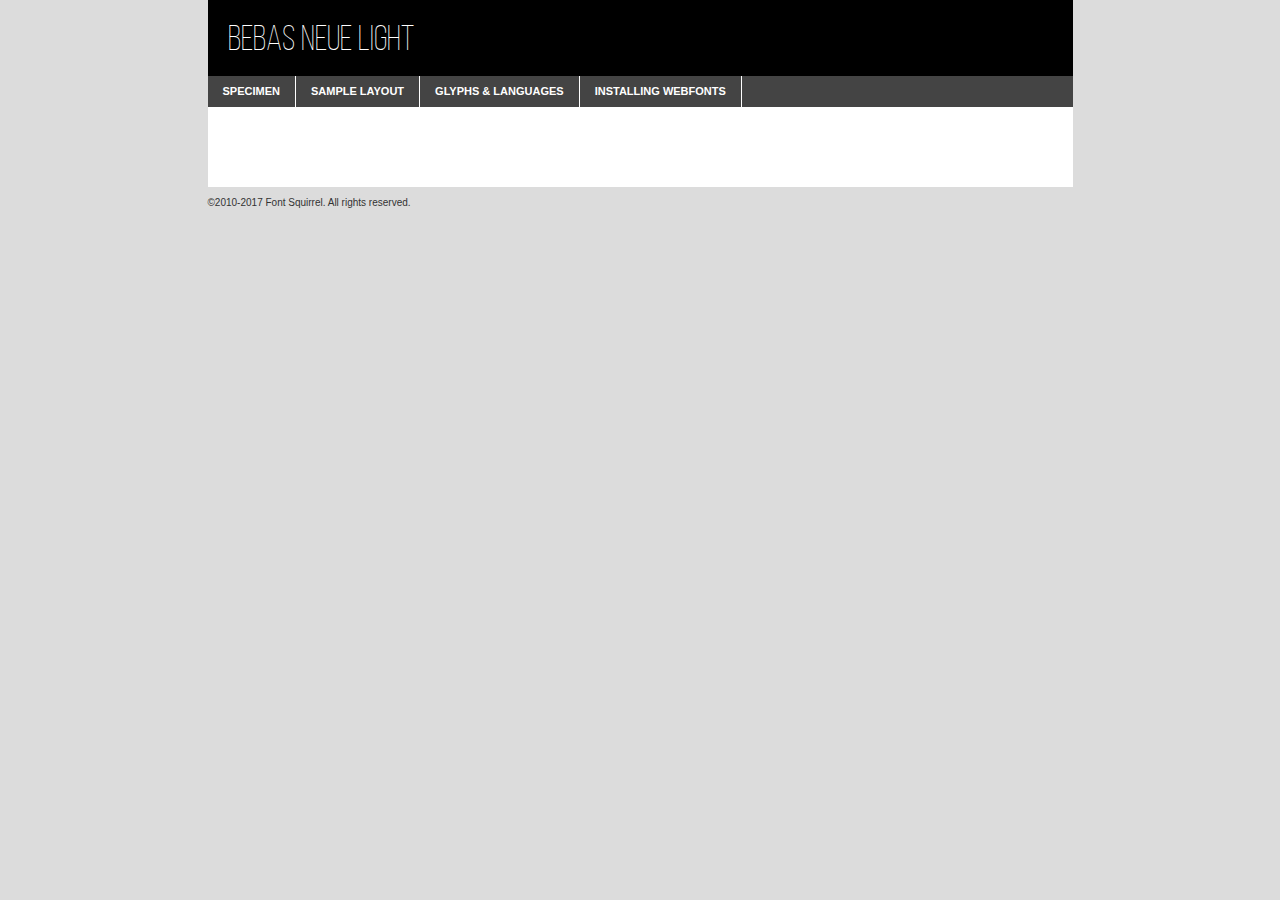
<file: fonts/bebas/bebasneue_light-demo.html>
<!DOCTYPE html PUBLIC "-//W3C//DTD XHTML 1.0 Transitional//EN"
	"http://www.w3.org/TR/xhtml1/DTD/xhtml1-transitional.dtd">

<html xmlns="http://www.w3.org/1999/xhtml" xml:lang="en" lang="en">
<head>
	<meta http-equiv="Content-Type" content="text/html; charset=utf-8" />
	<script src="http://ajax.googleapis.com/ajax/libs/jquery/1.7.2/jquery.min.js" type="text/javascript" charset="utf-8"></script>
	<script type="text/javascript">
	(function($){$.fn.easyTabs=function(option){var param=jQuery.extend({fadeSpeed:"fast",defaultContent:1,activeClass:'active'},option);$(this).each(function(){var thisId="#"+this.id;if(param.defaultContent==''){param.defaultContent=1;}
	if(typeof param.defaultContent=="number")
	{var defaultTab=$(thisId+" .tabs li:eq("+(param.defaultContent-1)+") a").attr('href').substr(1);}else{var defaultTab=param.defaultContent;}
	$(thisId+" .tabs li a").each(function(){var tabToHide=$(this).attr('href').substr(1);$("#"+tabToHide).addClass('easytabs-tab-content');});hideAll();changeContent(defaultTab);function hideAll(){$(thisId+" .easytabs-tab-content").hide();}
	function changeContent(tabId){hideAll();$(thisId+" .tabs li").removeClass(param.activeClass);$(thisId+" .tabs li a[href=#"+tabId+"]").closest('li').addClass(param.activeClass);if(param.fadeSpeed!="none")
	{$(thisId+" #"+tabId).fadeIn(param.fadeSpeed);}else{$(thisId+" #"+tabId).show();}}
	$(thisId+" .tabs li").click(function(){var tabId=$(this).find('a').attr('href').substr(1);changeContent(tabId);return false;});});}})(jQuery);
	</script>
	<link rel="stylesheet" href="specimen_files/specimen_stylesheet.css" type="text/css" charset="utf-8" />
	<link rel="stylesheet" href="stylesheet.css" type="text/css" charset="utf-8" />

	<style type="text/css">
					body{
				font-family: 'bebas_neuelight';
							}
		</style>

	<title>Bebas Neue Light Specimen</title>
	
	
	<script type="text/javascript" charset="utf-8">
		$(document).ready(function() {
			$('#container').easyTabs({defaultContent:1});
		});
	</script>
</head>

<body>
<div id="container">
	<div id="header">
		Bebas Neue Light	</div>
	<ul class="tabs">
		<li><a href="#specimen">Specimen</a></li>
		<li><a href="#layout">Sample Layout</a></li>
				<li><a href="#glyphs">Glyphs &amp; Languages</a></li>
		<li><a href="#installing">Installing Webfonts</a></li>
		
	</ul>
	
	<div id="main_content">

		
			<div id="specimen">
		
				<div class="section">
					<div class="grid12 firstcol">
						<div class="huge">AaBb</div>
					</div>
				</div>
		
				<div class="section">
					<div class="glyph_range">A&#x200B;B&#x200b;C&#x200b;D&#x200b;E&#x200b;F&#x200b;G&#x200b;H&#x200b;I&#x200b;J&#x200b;K&#x200b;L&#x200b;M&#x200b;N&#x200b;O&#x200b;P&#x200b;Q&#x200b;R&#x200b;S&#x200b;T&#x200b;U&#x200b;V&#x200b;W&#x200b;X&#x200b;Y&#x200b;Z&#x200b;a&#x200b;b&#x200b;c&#x200b;d&#x200b;e&#x200b;f&#x200b;g&#x200b;h&#x200b;i&#x200b;j&#x200b;k&#x200b;l&#x200b;m&#x200b;n&#x200b;o&#x200b;p&#x200b;q&#x200b;r&#x200b;s&#x200b;t&#x200b;u&#x200b;v&#x200b;w&#x200b;x&#x200b;y&#x200b;z&#x200b;1&#x200b;2&#x200b;3&#x200b;4&#x200b;5&#x200b;6&#x200b;7&#x200b;8&#x200b;9&#x200b;0&#x200b;&amp;&#x200b;.&#x200b;,&#x200b;?&#x200b;!&#x200b;&#64;&#x200b;(&#x200b;)&#x200b;#&#x200b;$&#x200b;%&#x200b;*&#x200b;+&#x200b;-&#x200b;=&#x200b;:&#x200b;;</div>
				</div>
				<div class="section">
					<div class="grid12 firstcol">
						<table class="sample_table">
							<tr><td>10</td><td class="size10">abcdefghijklmnopqrstuvwxyzABCDEFGHIJKLMNOPQRSTUVWXYZ0123456789abcdefghijklmnopqrstuvwxyzABCDEFGHIJKLMNOPQRSTUVWXYZ0123456789abcdefghijklmnopqrstuvwxyzABCDEFGHIJKLMNOPQRSTUVWXYZ</td></tr>
							<tr><td>11</td><td class="size11">abcdefghijklmnopqrstuvwxyzABCDEFGHIJKLMNOPQRSTUVWXYZ0123456789abcdefghijklmnopqrstuvwxyzABCDEFGHIJKLMNOPQRSTUVWXYZ0123456789abcdefghijklmnopqrstuvwxyzABCDEFGHIJKLMNOPQRSTUVWXYZ</td></tr>
							<tr><td>12</td><td class="size12">abcdefghijklmnopqrstuvwxyzABCDEFGHIJKLMNOPQRSTUVWXYZ0123456789abcdefghijklmnopqrstuvwxyzABCDEFGHIJKLMNOPQRSTUVWXYZ0123456789abcdefghijklmnopqrstuvwxyzABCDEFGHIJKLMNOPQRSTUVWXYZ</td></tr>
							<tr><td>13</td><td class="size13">abcdefghijklmnopqrstuvwxyzABCDEFGHIJKLMNOPQRSTUVWXYZ0123456789abcdefghijklmnopqrstuvwxyzABCDEFGHIJKLMNOPQRSTUVWXYZ0123456789abcdefghijklmnopqrstuvwxyzABCDEFGHIJKLMNOPQRSTUVWXYZ</td></tr>
							<tr><td>14</td><td class="size14">abcdefghijklmnopqrstuvwxyzABCDEFGHIJKLMNOPQRSTUVWXYZ0123456789abcdefghijklmnopqrstuvwxyzABCDEFGHIJKLMNOPQRSTUVWXYZ0123456789abcdefghijklmnopqrstuvwxyzABCDEFGHIJKLMNOPQRSTUVWXYZ</td></tr>
							<tr><td>16</td><td class="size16">abcdefghijklmnopqrstuvwxyzABCDEFGHIJKLMNOPQRSTUVWXYZ0123456789abcdefghijklmnopqrstuvwxyzABCDEFGHIJKLMNOPQRSTUVWXYZ</td></tr>
							<tr><td>18</td><td class="size18">abcdefghijklmnopqrstuvwxyzABCDEFGHIJKLMNOPQRSTUVWXYZ0123456789abcdefghijklmnopqrstuvwxyzABCDEFGHIJKLMNOPQRSTUVWXYZ</td></tr>
							<tr><td>20</td><td class="size20">abcdefghijklmnopqrstuvwxyzABCDEFGHIJKLMNOPQRSTUVWXYZ0123456789abcdefghijklmnopqrstuvwxyzABCDEFGHIJKLMNOPQRSTUVWXYZ</td></tr>
							<tr><td>24</td><td class="size24">abcdefghijklmnopqrstuvwxyzABCDEFGHIJKLMNOPQRSTUVWXYZ0123456789abcdefghijklmnopqrstuvwxyzABCDEFGHIJKLMNOPQRSTUVWXYZ</td></tr>
							<tr><td>30</td><td class="size30">abcdefghijklmnopqrstuvwxyzABCDEFGHIJKLMNOPQRSTUVWXYZ0123456789abcdefghijklmnopqrstuvwxyzABCDEFGHIJKLMNOPQRSTUVWXYZ</td></tr>
							<tr><td>36</td><td class="size36">abcdefghijklmnopqrstuvwxyzABCDEFGHIJKLMNOPQRSTUVWXYZ0123456789abcdefghijklmnopqrstuvwxyzABCDEFGHIJKLMNOPQRSTUVWXYZ</td></tr>
							<tr><td>48</td><td class="size48">abcdefghijklmnopqrstuvwxyzABCDEFGHIJKLMNOPQRSTUVWXYZ0123456789abcdefghijklmnopqrstuvwxyzABCDEFGHIJKLMNOPQRSTUVWXYZ</td></tr>
							<tr><td>60</td><td class="size60">abcdefghijklmnopqrstuvwxyzABCDEFGHIJKLMNOPQRSTUVWXYZ0123456789abcdefghijklmnopqrstuvwxyzABCDEFGHIJKLMNOPQRSTUVWXYZ</td></tr>
							<tr><td>72</td><td class="size72">abcdefghijklmnopqrstuvwxyzABCDEFGHIJKLMNOPQRSTUVWXYZ0123456789abcdefghijklmnopqrstuvwxyzABCDEFGHIJKLMNOPQRSTUVWXYZ</td></tr>
							<tr><td>90</td><td class="size90">abcdefghijklmnopqrstuvwxyzABCDEFGHIJKLMNOPQRSTUVWXYZ0123456789abcdefghijklmnopqrstuvwxyzABCDEFGHIJKLMNOPQRSTUVWXYZ</td></tr>
						</table>
				
					</div>
			
				</div>
		
		
		
								<div class="section" id="bodycomparison">


										<div id="xheight">
				<div class="fontbody">&#x25FC;&#x25FC;&#x25FC;&#x25FC;&#x25FC;&#x25FC;&#x25FC;&#x25FC;&#x25FC;&#x25FC;&#x25FC;&#x25FC;&#x25FC;&#x25FC;&#x25FC;&#x25FC;&#x25FC;&#x25FC;&#x25FC;&#x25FC;&#x25FC;&#x25FC;&#x25FC;&#x25FC;&#x25FC;&#x25FC;&#x25FC;&#x25FC;&#x25FC;&#x25FC;&#x25FC;&#x25FC;&#x25FC;&#x25FC;&#x25FC;&#x25FC;&#x25FC;&#x25FC;&#x25FC;&#x25FC;&#x25FC;&#x25FC;&#x25FC;&#x25FC;&#x25FC;&#x25FC;&#x25FC;&#x25FC;&#x25FC;&#x25FC;&#x25FC;&#x25FC;&#x25FC;&#x25FC;&#x25FC;&#x25FC;&#x25FC;&#x25FC;&#x25FC;&#x25FC;&#x25FC;&#x25FC;&#x25FC;&#x25FC;&#x25FC;&#x25FC;&#x25FC;&#x25FC;&#x25FC;&#x25FC;&#x25FC;&#x25FC;&#x25FC;&#x25FC;&#x25FC;&#x25FC;&#x25FC;&#x25FC;&#x25FC;&#x25FC;&#x25FC;&#x25FC;&#x25FC;&#x25FC;&#x25FC;&#x25FC;&#x25FC;&#x25FC;&#x25FC;&#x25FC;&#x25FC;&#x25FC;&#x25FC;&#x25FC;&#x25FC;&#x25FC;&#x25FC;&#x25FC;&#x25FC;body</div><div class="arialbody">body</div><div class="verdanabody">body</div><div class="georgiabody">body</div></div>
										<div class="fontbody" style="z-index:1">
											body<span>Bebas Neue Light</span>
										</div>
										<div class="arialbody" style="z-index:1">
											body<span>Arial</span>
										</div>
										<div class="verdanabody" style="z-index:1">
											body<span>Verdana</span>
										</div>
										<div class="georgiabody" style="z-index:1">
											body<span>Georgia</span>
										</div>



								</div>
		
		
				<div class="section psample psample_row1" id="">
					
					<div class="grid2 firstcol">
						<p class="size10"><span>10.</span>Aenean lacinia bibendum nulla sed consectetur. Fusce dapibus, tellus ac cursus commodo, tortor mauris condimentum nibh, ut fermentum massa justo sit amet risus. Nullam id dolor id nibh ultricies vehicula ut id elit. Cum sociis natoque penatibus et magnis dis parturient montes, nascetur ridiculus mus. Nulla vitae elit libero, a pharetra augue.</p>
			
					</div>
					<div class="grid3">
						<p class="size11"><span>11.</span>Aenean lacinia bibendum nulla sed consectetur. Fusce dapibus, tellus ac cursus commodo, tortor mauris condimentum nibh, ut fermentum massa justo sit amet risus. Nullam id dolor id nibh ultricies vehicula ut id elit. Cum sociis natoque penatibus et magnis dis parturient montes, nascetur ridiculus mus. Nulla vitae elit libero, a pharetra augue.</p>
			
					</div>
					<div class="grid3">
						<p class="size12"><span>12.</span>Aenean lacinia bibendum nulla sed consectetur. Fusce dapibus, tellus ac cursus commodo, tortor mauris condimentum nibh, ut fermentum massa justo sit amet risus. Nullam id dolor id nibh ultricies vehicula ut id elit. Cum sociis natoque penatibus et magnis dis parturient montes, nascetur ridiculus mus. Nulla vitae elit libero, a pharetra augue.</p>
			
					</div>
					<div class="grid4">
						<p class="size13"><span>13.</span>Aenean lacinia bibendum nulla sed consectetur. Fusce dapibus, tellus ac cursus commodo, tortor mauris condimentum nibh, ut fermentum massa justo sit amet risus. Nullam id dolor id nibh ultricies vehicula ut id elit. Cum sociis natoque penatibus et magnis dis parturient montes, nascetur ridiculus mus. Nulla vitae elit libero, a pharetra augue.</p>
			
					</div>
					<div class="white_blend"></div>
					
				</div>
				<div class="section psample psample_row2" id="">
					<div class="grid3 firstcol">
						<p class="size14"><span>14.</span>Aenean lacinia bibendum nulla sed consectetur. Fusce dapibus, tellus ac cursus commodo, tortor mauris condimentum nibh, ut fermentum massa justo sit amet risus. Nullam id dolor id nibh ultricies vehicula ut id elit. Cum sociis natoque penatibus et magnis dis parturient montes, nascetur ridiculus mus. Nulla vitae elit libero, a pharetra augue.</p>
			
					</div>
					<div class="grid4">
						<p class="size16"><span>16.</span>Aenean lacinia bibendum nulla sed consectetur. Fusce dapibus, tellus ac cursus commodo, tortor mauris condimentum nibh, ut fermentum massa justo sit amet risus. Nullam id dolor id nibh ultricies vehicula ut id elit. Cum sociis natoque penatibus et magnis dis parturient montes, nascetur ridiculus mus. Nulla vitae elit libero, a pharetra augue.</p>
			
					</div>
					<div class="grid5">
						<p class="size18"><span>18.</span>Aenean lacinia bibendum nulla sed consectetur. Fusce dapibus, tellus ac cursus commodo, tortor mauris condimentum nibh, ut fermentum massa justo sit amet risus. Nullam id dolor id nibh ultricies vehicula ut id elit. Cum sociis natoque penatibus et magnis dis parturient montes, nascetur ridiculus mus. Nulla vitae elit libero, a pharetra augue.</p>
			
					</div>

					<div class="white_blend"></div>

				</div>
				
				<div class="section psample psample_row3" id="">
					<div class="grid5 firstcol">
						<p class="size20"><span>20.</span>Aenean lacinia bibendum nulla sed consectetur. Fusce dapibus, tellus ac cursus commodo, tortor mauris condimentum nibh, ut fermentum massa justo sit amet risus. Nullam id dolor id nibh ultricies vehicula ut id elit. Cum sociis natoque penatibus et magnis dis parturient montes, nascetur ridiculus mus. Nulla vitae elit libero, a pharetra augue.</p>
					</div>
					<div class="grid7">
						<p class="size24"><span>24.</span>Aenean lacinia bibendum nulla sed consectetur. Fusce dapibus, tellus ac cursus commodo, tortor mauris condimentum nibh, ut fermentum massa justo sit amet risus. Nullam id dolor id nibh ultricies vehicula ut id elit. Cum sociis natoque penatibus et magnis dis parturient montes, nascetur ridiculus mus. Nulla vitae elit libero, a pharetra augue.</p>
					</div>
					
					<div class="white_blend"></div>
					
				</div>
				
				<div class="section psample psample_row4" id="">
					<div class="grid12 firstcol">
						<p class="size30"><span>30.</span>Aenean lacinia bibendum nulla sed consectetur. Fusce dapibus, tellus ac cursus commodo, tortor mauris condimentum nibh, ut fermentum massa justo sit amet risus. Nullam id dolor id nibh ultricies vehicula ut id elit. Cum sociis natoque penatibus et magnis dis parturient montes, nascetur ridiculus mus. Nulla vitae elit libero, a pharetra augue.</p>
					</div>
					<div class="white_blend"></div>
					
				</div>
				
				
				
				<div class="section psample psample_row1 fullreverse">
					<div class="grid2 firstcol">
						<p class="size10"><span>10.</span>Aenean lacinia bibendum nulla sed consectetur. Fusce dapibus, tellus ac cursus commodo, tortor mauris condimentum nibh, ut fermentum massa justo sit amet risus. Nullam id dolor id nibh ultricies vehicula ut id elit. Cum sociis natoque penatibus et magnis dis parturient montes, nascetur ridiculus mus. Nulla vitae elit libero, a pharetra augue.</p>
			
					</div>
					<div class="grid3">
						<p class="size11"><span>11.</span>Aenean lacinia bibendum nulla sed consectetur. Fusce dapibus, tellus ac cursus commodo, tortor mauris condimentum nibh, ut fermentum massa justo sit amet risus. Nullam id dolor id nibh ultricies vehicula ut id elit. Cum sociis natoque penatibus et magnis dis parturient montes, nascetur ridiculus mus. Nulla vitae elit libero, a pharetra augue.</p>
			
					</div>
					<div class="grid3">
						<p class="size12"><span>12.</span>Aenean lacinia bibendum nulla sed consectetur. Fusce dapibus, tellus ac cursus commodo, tortor mauris condimentum nibh, ut fermentum massa justo sit amet risus. Nullam id dolor id nibh ultricies vehicula ut id elit. Cum sociis natoque penatibus et magnis dis parturient montes, nascetur ridiculus mus. Nulla vitae elit libero, a pharetra augue.</p>
			
					</div>
					<div class="grid4">
						<p class="size13"><span>13.</span>Aenean lacinia bibendum nulla sed consectetur. Fusce dapibus, tellus ac cursus commodo, tortor mauris condimentum nibh, ut fermentum massa justo sit amet risus. Nullam id dolor id nibh ultricies vehicula ut id elit. Cum sociis natoque penatibus et magnis dis parturient montes, nascetur ridiculus mus. Nulla vitae elit libero, a pharetra augue.</p>
			
					</div>
					<div class="black_blend"></div>
					
				</div>
				
				<div class="section psample psample_row2 fullreverse">
					<div class="grid3 firstcol">
						<p class="size14"><span>14.</span>Aenean lacinia bibendum nulla sed consectetur. Fusce dapibus, tellus ac cursus commodo, tortor mauris condimentum nibh, ut fermentum massa justo sit amet risus. Nullam id dolor id nibh ultricies vehicula ut id elit. Cum sociis natoque penatibus et magnis dis parturient montes, nascetur ridiculus mus. Nulla vitae elit libero, a pharetra augue.</p>
			
					</div>
					<div class="grid4">
						<p class="size16"><span>16.</span>Aenean lacinia bibendum nulla sed consectetur. Fusce dapibus, tellus ac cursus commodo, tortor mauris condimentum nibh, ut fermentum massa justo sit amet risus. Nullam id dolor id nibh ultricies vehicula ut id elit. Cum sociis natoque penatibus et magnis dis parturient montes, nascetur ridiculus mus. Nulla vitae elit libero, a pharetra augue.</p>
			
					</div>
					<div class="grid5">
						<p class="size18"><span>18.</span>Aenean lacinia bibendum nulla sed consectetur. Fusce dapibus, tellus ac cursus commodo, tortor mauris condimentum nibh, ut fermentum massa justo sit amet risus. Nullam id dolor id nibh ultricies vehicula ut id elit. Cum sociis natoque penatibus et magnis dis parturient montes, nascetur ridiculus mus. Nulla vitae elit libero, a pharetra augue.</p>
			
					</div>
					<div class="black_blend"></div>

				</div>
				
				<div class="section psample fullreverse psample_row3" id="">
					<div class="grid5 firstcol">
						<p class="size20"><span>20.</span>Aenean lacinia bibendum nulla sed consectetur. Fusce dapibus, tellus ac cursus commodo, tortor mauris condimentum nibh, ut fermentum massa justo sit amet risus. Nullam id dolor id nibh ultricies vehicula ut id elit. Cum sociis natoque penatibus et magnis dis parturient montes, nascetur ridiculus mus. Nulla vitae elit libero, a pharetra augue.</p>
					</div>
					<div class="grid7">
						<p class="size24"><span>24.</span>Aenean lacinia bibendum nulla sed consectetur. Fusce dapibus, tellus ac cursus commodo, tortor mauris condimentum nibh, ut fermentum massa justo sit amet risus. Nullam id dolor id nibh ultricies vehicula ut id elit. Cum sociis natoque penatibus et magnis dis parturient montes, nascetur ridiculus mus. Nulla vitae elit libero, a pharetra augue.</p>
					</div>
					
					<div class="black_blend"></div>
					
				</div>
				
				<div class="section psample fullreverse psample_row4" id="" style="border-bottom: 20px #000 solid;">
					<div class="grid12 firstcol">
						<p class="size30"><span>30.</span>Aenean lacinia bibendum nulla sed consectetur. Fusce dapibus, tellus ac cursus commodo, tortor mauris condimentum nibh, ut fermentum massa justo sit amet risus. Nullam id dolor id nibh ultricies vehicula ut id elit. Cum sociis natoque penatibus et magnis dis parturient montes, nascetur ridiculus mus. Nulla vitae elit libero, a pharetra augue.</p>
					</div>
					<div class="black_blend"></div>
					
				</div>
				
				
				
				
			</div>
			
			<div id="layout">
				
				<div class="section">
					
					<div class="grid12 firstcol">
						<h1>Lorem Ipsum Dolor</h1>
						<h2>Etiam porta sem malesuada magna mollis euismod</h2>
						
						<p class="byline">By <a href="#link">Aenean Lacinia</a></p>
					</div>
				</div>
				<div class="section">
					<div class="grid8 firstcol">
						<p class="large">Donec sed odio dui. Morbi leo risus, porta ac consectetur ac, vestibulum at eros. Fusce dapibus, tellus ac cursus commodo, tortor mauris condimentum nibh, ut fermentum massa justo sit amet risus. </p>

						
						<h3>Pellentesque ornare sem</h3>

						<p>Maecenas sed diam eget risus varius blandit sit amet non magna. Maecenas faucibus mollis interdum. Donec ullamcorper nulla non metus auctor fringilla. Nullam id dolor id nibh ultricies vehicula ut id elit. Nullam id dolor id nibh ultricies vehicula ut id elit. </p>

						<p>Aenean eu leo quam. Pellentesque ornare sem lacinia quam venenatis vestibulum. Lorem ipsum dolor sit amet, consectetur adipiscing elit. Cum sociis natoque penatibus et magnis dis parturient montes, nascetur ridiculus mus. </p>

						<p>Nulla vitae elit libero, a pharetra augue. Praesent commodo cursus magna, vel scelerisque nisl consectetur et. Aenean lacinia bibendum nulla sed consectetur. </p>

						<p>Nullam quis risus eget urna mollis ornare vel eu leo. Nullam quis risus eget urna mollis ornare vel eu leo. Maecenas sed diam eget risus varius blandit sit amet non magna. Donec ullamcorper nulla non metus auctor fringilla. </p>

						<h3>Cras mattis consectetur</h3>

						<p>Aenean eu leo quam. Pellentesque ornare sem lacinia quam venenatis vestibulum. Aenean lacinia bibendum nulla sed consectetur. Integer posuere erat a ante venenatis dapibus posuere velit aliquet. Cras mattis consectetur purus sit amet fermentum. </p>

						<p>Nullam id dolor id nibh ultricies vehicula ut id elit. Nullam quis risus eget urna mollis ornare vel eu leo. Cras mattis consectetur purus sit amet fermentum.</p>
					</div>
					
					<div class="grid4 sidebar">
						
						<div class="box reverse">
							<p class="last">Nullam quis risus eget urna mollis ornare vel eu leo. Donec ullamcorper nulla non metus auctor fringilla. Cras mattis consectetur purus sit amet fermentum. Sed posuere consectetur est at lobortis. Lorem ipsum dolor sit amet, consectetur adipiscing elit. </p>
						</div>
						
						<p class="caption">Maecenas sed diam eget risus varius.</p>

						<p>Vestibulum id ligula porta felis euismod semper. Integer posuere erat a ante venenatis dapibus posuere velit aliquet. Vestibulum id ligula porta felis euismod semper. Sed posuere consectetur est at lobortis. Maecenas sed diam eget risus varius blandit sit amet non magna. Fusce dapibus, tellus ac cursus commodo, tortor mauris condimentum nibh, ut fermentum massa justo sit amet risus. </p>

					

						<p>Duis mollis, est non commodo luctus, nisi erat porttitor ligula, eget lacinia odio sem nec elit. Aenean lacinia bibendum nulla sed consectetur. Vivamus sagittis lacus vel augue laoreet rutrum faucibus dolor auctor. Aenean lacinia bibendum nulla sed consectetur. Nullam quis risus eget urna mollis ornare vel eu leo. </p>

						<p>Praesent commodo cursus magna, vel scelerisque nisl consectetur et. Donec ullamcorper nulla non metus auctor fringilla. Maecenas faucibus mollis interdum. Fusce dapibus, tellus ac cursus commodo, tortor mauris condimentum nibh, ut fermentum massa justo sit amet risus. </p>

					</div>
				</div>
				
			</div>


			



		<div id="glyphs">
			<div class="section">
				<div class="grid12 firstcol">
			
				<h1>Language Support</h1>
				<p>The subset of Bebas Neue Light in this kit supports the following languages:<br />
			
					Albanian, Basque, Breton, Chamorro, Danish, Dutch, English, Faroese, Finnish, French, Frisian, Galician, German, Icelandic, Italian, Malagasy, Norwegian, Portuguese, Spanish, Alsatian, Aragonese, Arapaho, Arrernte, Asturian, Aymara, Bislama, Cebuano, Corsican, Fijian, French_creole, Genoese, Gilbertese, Greenlandic, Haitian_creole, Hiligaynon, Hmong, Hopi, Ibanag, Iloko_ilokano, Indonesian, Interglossa_glosa, Interlingua, Irish_gaelic, Jerriais, Lojban, Lombard, Luxembourgeois, Manx, Mohawk, Norfolk_pitcairnese, Occitan, Oromo, Pangasinan, Papiamento, Piedmontese, Potawatomi, Rhaeto-romance, Romansh, Rotokas, Sami_lule, Samoan, Sardinian, Scots_gaelic, Seychelles_creole, Shona, Sicilian, Somali, Southern_ndebele, Swahili, Swati_swazi, Tagalog_filipino_pilipino, Tetum, Tok_pisin, Uyghur_latinized, Volapuk, Walloon, Warlpiri, Xhosa, Yapese, Zulu, Latinbasic, Ubasic, Demo				</p>
				<h1>Glyph Chart</h1>
				<p>The subset of Bebas Neue Light in this kit includes all the glyphs listed below. Unicode entities are included above each glyph to help you insert individual characters into your layout.</p>
				<div id="glyph_chart">
			
																				 <div><p>&amp;#32;</p>&#32;</div>
																				 <div><p>&amp;#33;</p>&#33;</div>
																				 <div><p>&amp;#34;</p>&#34;</div>
																				 <div><p>&amp;#35;</p>&#35;</div>
																				 <div><p>&amp;#36;</p>&#36;</div>
																				 <div><p>&amp;#37;</p>&#37;</div>
																				 <div><p>&amp;#38;</p>&#38;</div>
																				 <div><p>&amp;#39;</p>&#39;</div>
																				 <div><p>&amp;#40;</p>&#40;</div>
																				 <div><p>&amp;#41;</p>&#41;</div>
																				 <div><p>&amp;#42;</p>&#42;</div>
																				 <div><p>&amp;#43;</p>&#43;</div>
																				 <div><p>&amp;#44;</p>&#44;</div>
																				 <div><p>&amp;#45;</p>&#45;</div>
																				 <div><p>&amp;#46;</p>&#46;</div>
																				 <div><p>&amp;#47;</p>&#47;</div>
																				 <div><p>&amp;#48;</p>&#48;</div>
																				 <div><p>&amp;#49;</p>&#49;</div>
																				 <div><p>&amp;#50;</p>&#50;</div>
																				 <div><p>&amp;#51;</p>&#51;</div>
																				 <div><p>&amp;#52;</p>&#52;</div>
																				 <div><p>&amp;#53;</p>&#53;</div>
																				 <div><p>&amp;#54;</p>&#54;</div>
																				 <div><p>&amp;#55;</p>&#55;</div>
																				 <div><p>&amp;#56;</p>&#56;</div>
																				 <div><p>&amp;#57;</p>&#57;</div>
																				 <div><p>&amp;#58;</p>&#58;</div>
																				 <div><p>&amp;#59;</p>&#59;</div>
																				 <div><p>&amp;#60;</p>&#60;</div>
																				 <div><p>&amp;#61;</p>&#61;</div>
																				 <div><p>&amp;#62;</p>&#62;</div>
																				 <div><p>&amp;#63;</p>&#63;</div>
																				 <div><p>&amp;#64;</p>&#64;</div>
																				 <div><p>&amp;#65;</p>&#65;</div>
																				 <div><p>&amp;#66;</p>&#66;</div>
																				 <div><p>&amp;#67;</p>&#67;</div>
																				 <div><p>&amp;#68;</p>&#68;</div>
																				 <div><p>&amp;#69;</p>&#69;</div>
																				 <div><p>&amp;#70;</p>&#70;</div>
																				 <div><p>&amp;#71;</p>&#71;</div>
																				 <div><p>&amp;#72;</p>&#72;</div>
																				 <div><p>&amp;#73;</p>&#73;</div>
																				 <div><p>&amp;#74;</p>&#74;</div>
																				 <div><p>&amp;#75;</p>&#75;</div>
																				 <div><p>&amp;#76;</p>&#76;</div>
																				 <div><p>&amp;#77;</p>&#77;</div>
																				 <div><p>&amp;#78;</p>&#78;</div>
																				 <div><p>&amp;#79;</p>&#79;</div>
																				 <div><p>&amp;#80;</p>&#80;</div>
																				 <div><p>&amp;#81;</p>&#81;</div>
																				 <div><p>&amp;#82;</p>&#82;</div>
																				 <div><p>&amp;#83;</p>&#83;</div>
																				 <div><p>&amp;#84;</p>&#84;</div>
																				 <div><p>&amp;#85;</p>&#85;</div>
																				 <div><p>&amp;#86;</p>&#86;</div>
																				 <div><p>&amp;#87;</p>&#87;</div>
																				 <div><p>&amp;#88;</p>&#88;</div>
																				 <div><p>&amp;#89;</p>&#89;</div>
																				 <div><p>&amp;#90;</p>&#90;</div>
																				 <div><p>&amp;#91;</p>&#91;</div>
																				 <div><p>&amp;#92;</p>&#92;</div>
																				 <div><p>&amp;#93;</p>&#93;</div>
																				 <div><p>&amp;#94;</p>&#94;</div>
																				 <div><p>&amp;#95;</p>&#95;</div>
																				 <div><p>&amp;#96;</p>&#96;</div>
																				 <div><p>&amp;#97;</p>&#97;</div>
																				 <div><p>&amp;#98;</p>&#98;</div>
																				 <div><p>&amp;#99;</p>&#99;</div>
																				 <div><p>&amp;#100;</p>&#100;</div>
																				 <div><p>&amp;#101;</p>&#101;</div>
																				 <div><p>&amp;#102;</p>&#102;</div>
																				 <div><p>&amp;#103;</p>&#103;</div>
																				 <div><p>&amp;#104;</p>&#104;</div>
																				 <div><p>&amp;#105;</p>&#105;</div>
																				 <div><p>&amp;#106;</p>&#106;</div>
																				 <div><p>&amp;#107;</p>&#107;</div>
																				 <div><p>&amp;#108;</p>&#108;</div>
																				 <div><p>&amp;#109;</p>&#109;</div>
																				 <div><p>&amp;#110;</p>&#110;</div>
																				 <div><p>&amp;#111;</p>&#111;</div>
																				 <div><p>&amp;#112;</p>&#112;</div>
																				 <div><p>&amp;#113;</p>&#113;</div>
																				 <div><p>&amp;#114;</p>&#114;</div>
																				 <div><p>&amp;#115;</p>&#115;</div>
																				 <div><p>&amp;#116;</p>&#116;</div>
																				 <div><p>&amp;#117;</p>&#117;</div>
																				 <div><p>&amp;#118;</p>&#118;</div>
																				 <div><p>&amp;#119;</p>&#119;</div>
																				 <div><p>&amp;#120;</p>&#120;</div>
																				 <div><p>&amp;#121;</p>&#121;</div>
																				 <div><p>&amp;#122;</p>&#122;</div>
																				 <div><p>&amp;#123;</p>&#123;</div>
																				 <div><p>&amp;#124;</p>&#124;</div>
																				 <div><p>&amp;#125;</p>&#125;</div>
																				 <div><p>&amp;#126;</p>&#126;</div>
																				 <div><p>&amp;#160;</p>&#160;</div>
																				 <div><p>&amp;#161;</p>&#161;</div>
																				 <div><p>&amp;#162;</p>&#162;</div>
																				 <div><p>&amp;#163;</p>&#163;</div>
																				 <div><p>&amp;#164;</p>&#164;</div>
																				 <div><p>&amp;#165;</p>&#165;</div>
																				 <div><p>&amp;#166;</p>&#166;</div>
																				 <div><p>&amp;#167;</p>&#167;</div>
																				 <div><p>&amp;#168;</p>&#168;</div>
																				 <div><p>&amp;#169;</p>&#169;</div>
																				 <div><p>&amp;#170;</p>&#170;</div>
																				 <div><p>&amp;#171;</p>&#171;</div>
																				 <div><p>&amp;#172;</p>&#172;</div>
																				 <div><p>&amp;#173;</p>&#173;</div>
																				 <div><p>&amp;#174;</p>&#174;</div>
																				 <div><p>&amp;#175;</p>&#175;</div>
																				 <div><p>&amp;#176;</p>&#176;</div>
																				 <div><p>&amp;#177;</p>&#177;</div>
																				 <div><p>&amp;#178;</p>&#178;</div>
																				 <div><p>&amp;#179;</p>&#179;</div>
																				 <div><p>&amp;#180;</p>&#180;</div>
																				 <div><p>&amp;#181;</p>&#181;</div>
																				 <div><p>&amp;#182;</p>&#182;</div>
																				 <div><p>&amp;#183;</p>&#183;</div>
																				 <div><p>&amp;#184;</p>&#184;</div>
																				 <div><p>&amp;#185;</p>&#185;</div>
																				 <div><p>&amp;#186;</p>&#186;</div>
																				 <div><p>&amp;#187;</p>&#187;</div>
																				 <div><p>&amp;#188;</p>&#188;</div>
																				 <div><p>&amp;#189;</p>&#189;</div>
																				 <div><p>&amp;#190;</p>&#190;</div>
																				 <div><p>&amp;#191;</p>&#191;</div>
																				 <div><p>&amp;#192;</p>&#192;</div>
																				 <div><p>&amp;#193;</p>&#193;</div>
																				 <div><p>&amp;#194;</p>&#194;</div>
																				 <div><p>&amp;#195;</p>&#195;</div>
																				 <div><p>&amp;#196;</p>&#196;</div>
																				 <div><p>&amp;#197;</p>&#197;</div>
																				 <div><p>&amp;#198;</p>&#198;</div>
																				 <div><p>&amp;#199;</p>&#199;</div>
																				 <div><p>&amp;#200;</p>&#200;</div>
																				 <div><p>&amp;#201;</p>&#201;</div>
																				 <div><p>&amp;#202;</p>&#202;</div>
																				 <div><p>&amp;#203;</p>&#203;</div>
																				 <div><p>&amp;#204;</p>&#204;</div>
																				 <div><p>&amp;#205;</p>&#205;</div>
																				 <div><p>&amp;#206;</p>&#206;</div>
																				 <div><p>&amp;#207;</p>&#207;</div>
																				 <div><p>&amp;#208;</p>&#208;</div>
																				 <div><p>&amp;#209;</p>&#209;</div>
																				 <div><p>&amp;#210;</p>&#210;</div>
																				 <div><p>&amp;#211;</p>&#211;</div>
																				 <div><p>&amp;#212;</p>&#212;</div>
																				 <div><p>&amp;#213;</p>&#213;</div>
																				 <div><p>&amp;#214;</p>&#214;</div>
																				 <div><p>&amp;#215;</p>&#215;</div>
																				 <div><p>&amp;#216;</p>&#216;</div>
																				 <div><p>&amp;#217;</p>&#217;</div>
																				 <div><p>&amp;#218;</p>&#218;</div>
																				 <div><p>&amp;#219;</p>&#219;</div>
																				 <div><p>&amp;#220;</p>&#220;</div>
																				 <div><p>&amp;#221;</p>&#221;</div>
																				 <div><p>&amp;#222;</p>&#222;</div>
																				 <div><p>&amp;#223;</p>&#223;</div>
																				 <div><p>&amp;#224;</p>&#224;</div>
																				 <div><p>&amp;#225;</p>&#225;</div>
																				 <div><p>&amp;#226;</p>&#226;</div>
																				 <div><p>&amp;#227;</p>&#227;</div>
																				 <div><p>&amp;#228;</p>&#228;</div>
																				 <div><p>&amp;#229;</p>&#229;</div>
																				 <div><p>&amp;#230;</p>&#230;</div>
																				 <div><p>&amp;#231;</p>&#231;</div>
																				 <div><p>&amp;#232;</p>&#232;</div>
																				 <div><p>&amp;#233;</p>&#233;</div>
																				 <div><p>&amp;#234;</p>&#234;</div>
																				 <div><p>&amp;#235;</p>&#235;</div>
																				 <div><p>&amp;#236;</p>&#236;</div>
																				 <div><p>&amp;#237;</p>&#237;</div>
																				 <div><p>&amp;#238;</p>&#238;</div>
																				 <div><p>&amp;#239;</p>&#239;</div>
																				 <div><p>&amp;#240;</p>&#240;</div>
																				 <div><p>&amp;#241;</p>&#241;</div>
																				 <div><p>&amp;#242;</p>&#242;</div>
																				 <div><p>&amp;#243;</p>&#243;</div>
																				 <div><p>&amp;#244;</p>&#244;</div>
																				 <div><p>&amp;#245;</p>&#245;</div>
																				 <div><p>&amp;#246;</p>&#246;</div>
																				 <div><p>&amp;#247;</p>&#247;</div>
																				 <div><p>&amp;#248;</p>&#248;</div>
																				 <div><p>&amp;#249;</p>&#249;</div>
																				 <div><p>&amp;#250;</p>&#250;</div>
																				 <div><p>&amp;#251;</p>&#251;</div>
																				 <div><p>&amp;#252;</p>&#252;</div>
																				 <div><p>&amp;#253;</p>&#253;</div>
																				 <div><p>&amp;#254;</p>&#254;</div>
																				 <div><p>&amp;#255;</p>&#255;</div>
																				 <div><p>&amp;#338;</p>&#338;</div>
																				 <div><p>&amp;#339;</p>&#339;</div>
																				 <div><p>&amp;#376;</p>&#376;</div>
																				 <div><p>&amp;#710;</p>&#710;</div>
																				 <div><p>&amp;#732;</p>&#732;</div>
																				 <div><p>&amp;#8192;</p>&#8192;</div>
																				 <div><p>&amp;#8193;</p>&#8193;</div>
																				 <div><p>&amp;#8194;</p>&#8194;</div>
																				 <div><p>&amp;#8195;</p>&#8195;</div>
																				 <div><p>&amp;#8196;</p>&#8196;</div>
																				 <div><p>&amp;#8197;</p>&#8197;</div>
																				 <div><p>&amp;#8198;</p>&#8198;</div>
																				 <div><p>&amp;#8199;</p>&#8199;</div>
																				 <div><p>&amp;#8200;</p>&#8200;</div>
																				 <div><p>&amp;#8201;</p>&#8201;</div>
																				 <div><p>&amp;#8202;</p>&#8202;</div>
																				 <div><p>&amp;#8208;</p>&#8208;</div>
																				 <div><p>&amp;#8209;</p>&#8209;</div>
																				 <div><p>&amp;#8210;</p>&#8210;</div>
																				 <div><p>&amp;#8211;</p>&#8211;</div>
																				 <div><p>&amp;#8212;</p>&#8212;</div>
																				 <div><p>&amp;#8216;</p>&#8216;</div>
																				 <div><p>&amp;#8217;</p>&#8217;</div>
																				 <div><p>&amp;#8218;</p>&#8218;</div>
																				 <div><p>&amp;#8220;</p>&#8220;</div>
																				 <div><p>&amp;#8221;</p>&#8221;</div>
																				 <div><p>&amp;#8222;</p>&#8222;</div>
																				 <div><p>&amp;#8226;</p>&#8226;</div>
																				 <div><p>&amp;#8230;</p>&#8230;</div>
																				 <div><p>&amp;#8239;</p>&#8239;</div>
																				 <div><p>&amp;#8249;</p>&#8249;</div>
																				 <div><p>&amp;#8250;</p>&#8250;</div>
																				 <div><p>&amp;#8287;</p>&#8287;</div>
																				 <div><p>&amp;#8364;</p>&#8364;</div>
																				 <div><p>&amp;#8482;</p>&#8482;</div>
																				 <div><p>&amp;#9724;</p>&#9724;</div>
																																																</div>	
				</div>
		
		
			</div>
		</div>
		
		
		<div id="specs">
			
		</div>
	
		<div id="installing">
			<div class="section">
				<div class="grid7 firstcol">
					<h1>Installing Webfonts</h1>
					
					<p>Webfonts are supported by all major browser platforms but not all in the same way. There are currently four different font formats that must be included in order to target all browsers. This includes TTF, WOFF, EOT and SVG.</p>
					
					<h2>1. Upload your webfonts</h2>
					<p>You must upload your webfont kit to your website. They should be in or near the same directory as your CSS files.</p>
					
					<h2>2. Include the webfont stylesheet</h2>
					<p>A special CSS @font-face declaration helps the various browsers select the appropriate font it needs without causing you a bunch of headaches. Learn more about this syntax by reading the <a href="https://www.fontspring.com/blog/further-hardening-of-the-bulletproof-syntax">Fontspring blog post</a> about it. The code for it is as follows:</p>


<code>
@font-face{ 
	font-family: 'MyWebFont';
	src: url('WebFont.eot');
	src: url('WebFont.eot?#iefix') format('embedded-opentype'),
	     url('WebFont.woff') format('woff'),
	     url('WebFont.ttf') format('truetype'),
	     url('WebFont.svg#webfont') format('svg');
}
</code>

	<p>We've already gone ahead and generated the code for you. All you have to do is link to the stylesheet in your HTML, like this:</p>
	<code>&lt;link rel=&quot;stylesheet&quot; href=&quot;stylesheet.css&quot; type=&quot;text/css&quot; charset=&quot;utf-8&quot; /&gt;</code>

					<h2>3. Modify your own stylesheet</h2>
					<p>To take advantage of your new fonts, you must tell your stylesheet to use them. Look at the original @font-face declaration above and find the property called "font-family." The name linked there will be what you use to reference the font. Prepend that webfont name to the font stack in the "font-family" property, inside the selector you want to change. For example:</p>
<code>p { font-family: 'WebFont', Arial, sans-serif; }</code>

<h2>4. Test</h2>
<p>Getting webfonts to work cross-browser <em>can</em> be tricky. Use the information in the sidebar to help you if you find that fonts aren't loading in a particular browser.</p>
				</div>
				
				<div class="grid5 sidebar">
					<div class="box">
						<h2>Troubleshooting<br />Font-Face Problems</h2>
						<p>Having trouble getting your webfonts to load in your new website? Here are some tips to sort out what might be the problem.</p>

						<h3>Fonts not showing in any browser</h3>

						<p>This sounds like you need to work on the plumbing. You either did not upload the fonts to the correct directory, or you did not link the fonts properly in the CSS. If you've confirmed that all this is correct and you still have a problem, take a look at your .htaccess file and see if requests are getting intercepted.</p>

						<h3>Fonts not loading in iPhone or iPad</h3>

						<p>The most common problem here is that you are serving the fonts from an IIS server. IIS refuses to serve files that have unknown MIME types. If that is the case, you must set the MIME type for SVG to "image/svg+xml" in the server settings. Follow these instructions from Microsoft if you need help.</p>

						<h3>Fonts not loading in Firefox</h3>

						<p>The primary reason for this failure? You are still using a version Firefox older than 3.5. So upgrade already! If that isn't it, then you are very likely serving fonts from a different domain. Firefox requires that all font assets be served from the same domain. Lastly it is possible that you need to add WOFF to your list of MIME types (if you are serving via IIS.)</p>

						<h3>Fonts not loading in IE</h3>

						<p>Are you looking at Internet Explorer on an actual Windows machine or are you cheating by using a service like Adobe BrowserLab? Many of these screenshot services do not render @font-face for IE. Best to test it on a real machine.</p>

						<h3>Fonts not loading in IE9</h3>

						<p>IE9, like Firefox, requires that fonts be served from the same domain as the website. Make sure that is the case.</p>
					</div>
				</div>
			</div>
			
		</div>
	
	</div>
	<div id="footer">
		<p>&copy;2010-2017 Font Squirrel. All rights reserved.</p>
	</div>
</div>
</body>
</html>
</file>
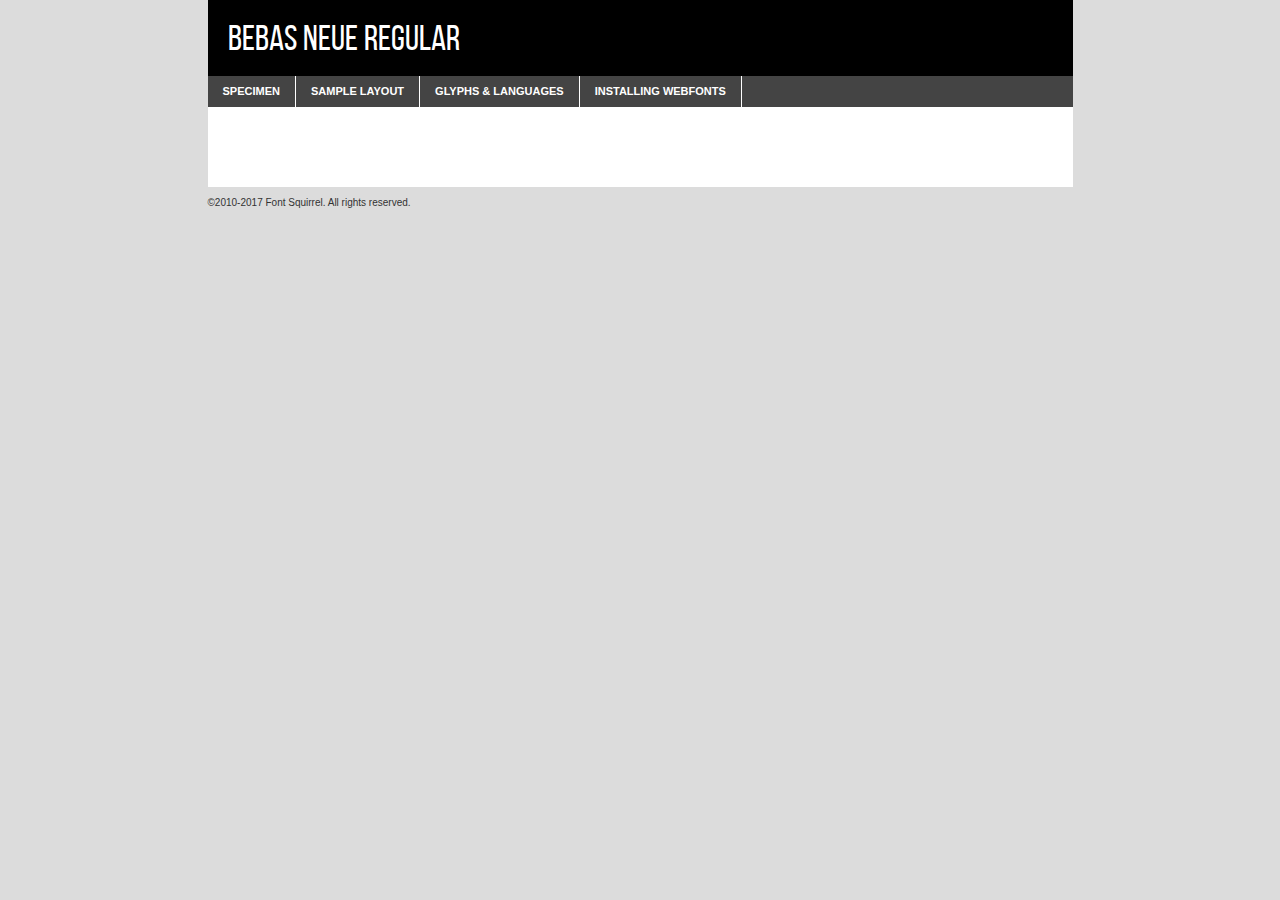
<file: fonts/bebas/bebasneue_regular-demo.html>
<!DOCTYPE html PUBLIC "-//W3C//DTD XHTML 1.0 Transitional//EN"
	"http://www.w3.org/TR/xhtml1/DTD/xhtml1-transitional.dtd">

<html xmlns="http://www.w3.org/1999/xhtml" xml:lang="en" lang="en">
<head>
	<meta http-equiv="Content-Type" content="text/html; charset=utf-8" />
	<script src="http://ajax.googleapis.com/ajax/libs/jquery/1.7.2/jquery.min.js" type="text/javascript" charset="utf-8"></script>
	<script type="text/javascript">
	(function($){$.fn.easyTabs=function(option){var param=jQuery.extend({fadeSpeed:"fast",defaultContent:1,activeClass:'active'},option);$(this).each(function(){var thisId="#"+this.id;if(param.defaultContent==''){param.defaultContent=1;}
	if(typeof param.defaultContent=="number")
	{var defaultTab=$(thisId+" .tabs li:eq("+(param.defaultContent-1)+") a").attr('href').substr(1);}else{var defaultTab=param.defaultContent;}
	$(thisId+" .tabs li a").each(function(){var tabToHide=$(this).attr('href').substr(1);$("#"+tabToHide).addClass('easytabs-tab-content');});hideAll();changeContent(defaultTab);function hideAll(){$(thisId+" .easytabs-tab-content").hide();}
	function changeContent(tabId){hideAll();$(thisId+" .tabs li").removeClass(param.activeClass);$(thisId+" .tabs li a[href=#"+tabId+"]").closest('li').addClass(param.activeClass);if(param.fadeSpeed!="none")
	{$(thisId+" #"+tabId).fadeIn(param.fadeSpeed);}else{$(thisId+" #"+tabId).show();}}
	$(thisId+" .tabs li").click(function(){var tabId=$(this).find('a').attr('href').substr(1);changeContent(tabId);return false;});});}})(jQuery);
	</script>
	<link rel="stylesheet" href="specimen_files/specimen_stylesheet.css" type="text/css" charset="utf-8" />
	<link rel="stylesheet" href="stylesheet.css" type="text/css" charset="utf-8" />

	<style type="text/css">
					body{
				font-family: 'bebas_neue_regularregular';
							}
		</style>

	<title>Bebas Neue Regular Specimen</title>
	
	
	<script type="text/javascript" charset="utf-8">
		$(document).ready(function() {
			$('#container').easyTabs({defaultContent:1});
		});
	</script>
</head>

<body>
<div id="container">
	<div id="header">
		Bebas Neue Regular	</div>
	<ul class="tabs">
		<li><a href="#specimen">Specimen</a></li>
		<li><a href="#layout">Sample Layout</a></li>
				<li><a href="#glyphs">Glyphs &amp; Languages</a></li>
		<li><a href="#installing">Installing Webfonts</a></li>
		
	</ul>
	
	<div id="main_content">

		
			<div id="specimen">
		
				<div class="section">
					<div class="grid12 firstcol">
						<div class="huge">AaBb</div>
					</div>
				</div>
		
				<div class="section">
					<div class="glyph_range">A&#x200B;B&#x200b;C&#x200b;D&#x200b;E&#x200b;F&#x200b;G&#x200b;H&#x200b;I&#x200b;J&#x200b;K&#x200b;L&#x200b;M&#x200b;N&#x200b;O&#x200b;P&#x200b;Q&#x200b;R&#x200b;S&#x200b;T&#x200b;U&#x200b;V&#x200b;W&#x200b;X&#x200b;Y&#x200b;Z&#x200b;a&#x200b;b&#x200b;c&#x200b;d&#x200b;e&#x200b;f&#x200b;g&#x200b;h&#x200b;i&#x200b;j&#x200b;k&#x200b;l&#x200b;m&#x200b;n&#x200b;o&#x200b;p&#x200b;q&#x200b;r&#x200b;s&#x200b;t&#x200b;u&#x200b;v&#x200b;w&#x200b;x&#x200b;y&#x200b;z&#x200b;1&#x200b;2&#x200b;3&#x200b;4&#x200b;5&#x200b;6&#x200b;7&#x200b;8&#x200b;9&#x200b;0&#x200b;&amp;&#x200b;.&#x200b;,&#x200b;?&#x200b;!&#x200b;&#64;&#x200b;(&#x200b;)&#x200b;#&#x200b;$&#x200b;%&#x200b;*&#x200b;+&#x200b;-&#x200b;=&#x200b;:&#x200b;;</div>
				</div>
				<div class="section">
					<div class="grid12 firstcol">
						<table class="sample_table">
							<tr><td>10</td><td class="size10">abcdefghijklmnopqrstuvwxyzABCDEFGHIJKLMNOPQRSTUVWXYZ0123456789abcdefghijklmnopqrstuvwxyzABCDEFGHIJKLMNOPQRSTUVWXYZ0123456789abcdefghijklmnopqrstuvwxyzABCDEFGHIJKLMNOPQRSTUVWXYZ</td></tr>
							<tr><td>11</td><td class="size11">abcdefghijklmnopqrstuvwxyzABCDEFGHIJKLMNOPQRSTUVWXYZ0123456789abcdefghijklmnopqrstuvwxyzABCDEFGHIJKLMNOPQRSTUVWXYZ0123456789abcdefghijklmnopqrstuvwxyzABCDEFGHIJKLMNOPQRSTUVWXYZ</td></tr>
							<tr><td>12</td><td class="size12">abcdefghijklmnopqrstuvwxyzABCDEFGHIJKLMNOPQRSTUVWXYZ0123456789abcdefghijklmnopqrstuvwxyzABCDEFGHIJKLMNOPQRSTUVWXYZ0123456789abcdefghijklmnopqrstuvwxyzABCDEFGHIJKLMNOPQRSTUVWXYZ</td></tr>
							<tr><td>13</td><td class="size13">abcdefghijklmnopqrstuvwxyzABCDEFGHIJKLMNOPQRSTUVWXYZ0123456789abcdefghijklmnopqrstuvwxyzABCDEFGHIJKLMNOPQRSTUVWXYZ0123456789abcdefghijklmnopqrstuvwxyzABCDEFGHIJKLMNOPQRSTUVWXYZ</td></tr>
							<tr><td>14</td><td class="size14">abcdefghijklmnopqrstuvwxyzABCDEFGHIJKLMNOPQRSTUVWXYZ0123456789abcdefghijklmnopqrstuvwxyzABCDEFGHIJKLMNOPQRSTUVWXYZ0123456789abcdefghijklmnopqrstuvwxyzABCDEFGHIJKLMNOPQRSTUVWXYZ</td></tr>
							<tr><td>16</td><td class="size16">abcdefghijklmnopqrstuvwxyzABCDEFGHIJKLMNOPQRSTUVWXYZ0123456789abcdefghijklmnopqrstuvwxyzABCDEFGHIJKLMNOPQRSTUVWXYZ</td></tr>
							<tr><td>18</td><td class="size18">abcdefghijklmnopqrstuvwxyzABCDEFGHIJKLMNOPQRSTUVWXYZ0123456789abcdefghijklmnopqrstuvwxyzABCDEFGHIJKLMNOPQRSTUVWXYZ</td></tr>
							<tr><td>20</td><td class="size20">abcdefghijklmnopqrstuvwxyzABCDEFGHIJKLMNOPQRSTUVWXYZ0123456789abcdefghijklmnopqrstuvwxyzABCDEFGHIJKLMNOPQRSTUVWXYZ</td></tr>
							<tr><td>24</td><td class="size24">abcdefghijklmnopqrstuvwxyzABCDEFGHIJKLMNOPQRSTUVWXYZ0123456789abcdefghijklmnopqrstuvwxyzABCDEFGHIJKLMNOPQRSTUVWXYZ</td></tr>
							<tr><td>30</td><td class="size30">abcdefghijklmnopqrstuvwxyzABCDEFGHIJKLMNOPQRSTUVWXYZ0123456789abcdefghijklmnopqrstuvwxyzABCDEFGHIJKLMNOPQRSTUVWXYZ</td></tr>
							<tr><td>36</td><td class="size36">abcdefghijklmnopqrstuvwxyzABCDEFGHIJKLMNOPQRSTUVWXYZ0123456789abcdefghijklmnopqrstuvwxyzABCDEFGHIJKLMNOPQRSTUVWXYZ</td></tr>
							<tr><td>48</td><td class="size48">abcdefghijklmnopqrstuvwxyzABCDEFGHIJKLMNOPQRSTUVWXYZ0123456789abcdefghijklmnopqrstuvwxyzABCDEFGHIJKLMNOPQRSTUVWXYZ</td></tr>
							<tr><td>60</td><td class="size60">abcdefghijklmnopqrstuvwxyzABCDEFGHIJKLMNOPQRSTUVWXYZ0123456789abcdefghijklmnopqrstuvwxyzABCDEFGHIJKLMNOPQRSTUVWXYZ</td></tr>
							<tr><td>72</td><td class="size72">abcdefghijklmnopqrstuvwxyzABCDEFGHIJKLMNOPQRSTUVWXYZ0123456789abcdefghijklmnopqrstuvwxyzABCDEFGHIJKLMNOPQRSTUVWXYZ</td></tr>
							<tr><td>90</td><td class="size90">abcdefghijklmnopqrstuvwxyzABCDEFGHIJKLMNOPQRSTUVWXYZ0123456789abcdefghijklmnopqrstuvwxyzABCDEFGHIJKLMNOPQRSTUVWXYZ</td></tr>
						</table>
				
					</div>
			
				</div>
		
		
		
								<div class="section" id="bodycomparison">


										<div id="xheight">
				<div class="fontbody">&#x25FC;&#x25FC;&#x25FC;&#x25FC;&#x25FC;&#x25FC;&#x25FC;&#x25FC;&#x25FC;&#x25FC;&#x25FC;&#x25FC;&#x25FC;&#x25FC;&#x25FC;&#x25FC;&#x25FC;&#x25FC;&#x25FC;&#x25FC;&#x25FC;&#x25FC;&#x25FC;&#x25FC;&#x25FC;&#x25FC;&#x25FC;&#x25FC;&#x25FC;&#x25FC;&#x25FC;&#x25FC;&#x25FC;&#x25FC;&#x25FC;&#x25FC;&#x25FC;&#x25FC;&#x25FC;&#x25FC;&#x25FC;&#x25FC;&#x25FC;&#x25FC;&#x25FC;&#x25FC;&#x25FC;&#x25FC;&#x25FC;&#x25FC;&#x25FC;&#x25FC;&#x25FC;&#x25FC;&#x25FC;&#x25FC;&#x25FC;&#x25FC;&#x25FC;&#x25FC;&#x25FC;&#x25FC;&#x25FC;&#x25FC;&#x25FC;&#x25FC;&#x25FC;&#x25FC;&#x25FC;&#x25FC;&#x25FC;&#x25FC;&#x25FC;&#x25FC;&#x25FC;&#x25FC;&#x25FC;&#x25FC;&#x25FC;&#x25FC;&#x25FC;&#x25FC;&#x25FC;&#x25FC;&#x25FC;&#x25FC;&#x25FC;&#x25FC;&#x25FC;&#x25FC;&#x25FC;&#x25FC;&#x25FC;&#x25FC;&#x25FC;&#x25FC;&#x25FC;&#x25FC;&#x25FC;body</div><div class="arialbody">body</div><div class="verdanabody">body</div><div class="georgiabody">body</div></div>
										<div class="fontbody" style="z-index:1">
											body<span>Bebas Neue Regular</span>
										</div>
										<div class="arialbody" style="z-index:1">
											body<span>Arial</span>
										</div>
										<div class="verdanabody" style="z-index:1">
											body<span>Verdana</span>
										</div>
										<div class="georgiabody" style="z-index:1">
											body<span>Georgia</span>
										</div>



								</div>
		
		
				<div class="section psample psample_row1" id="">
					
					<div class="grid2 firstcol">
						<p class="size10"><span>10.</span>Aenean lacinia bibendum nulla sed consectetur. Fusce dapibus, tellus ac cursus commodo, tortor mauris condimentum nibh, ut fermentum massa justo sit amet risus. Nullam id dolor id nibh ultricies vehicula ut id elit. Cum sociis natoque penatibus et magnis dis parturient montes, nascetur ridiculus mus. Nulla vitae elit libero, a pharetra augue.</p>
			
					</div>
					<div class="grid3">
						<p class="size11"><span>11.</span>Aenean lacinia bibendum nulla sed consectetur. Fusce dapibus, tellus ac cursus commodo, tortor mauris condimentum nibh, ut fermentum massa justo sit amet risus. Nullam id dolor id nibh ultricies vehicula ut id elit. Cum sociis natoque penatibus et magnis dis parturient montes, nascetur ridiculus mus. Nulla vitae elit libero, a pharetra augue.</p>
			
					</div>
					<div class="grid3">
						<p class="size12"><span>12.</span>Aenean lacinia bibendum nulla sed consectetur. Fusce dapibus, tellus ac cursus commodo, tortor mauris condimentum nibh, ut fermentum massa justo sit amet risus. Nullam id dolor id nibh ultricies vehicula ut id elit. Cum sociis natoque penatibus et magnis dis parturient montes, nascetur ridiculus mus. Nulla vitae elit libero, a pharetra augue.</p>
			
					</div>
					<div class="grid4">
						<p class="size13"><span>13.</span>Aenean lacinia bibendum nulla sed consectetur. Fusce dapibus, tellus ac cursus commodo, tortor mauris condimentum nibh, ut fermentum massa justo sit amet risus. Nullam id dolor id nibh ultricies vehicula ut id elit. Cum sociis natoque penatibus et magnis dis parturient montes, nascetur ridiculus mus. Nulla vitae elit libero, a pharetra augue.</p>
			
					</div>
					<div class="white_blend"></div>
					
				</div>
				<div class="section psample psample_row2" id="">
					<div class="grid3 firstcol">
						<p class="size14"><span>14.</span>Aenean lacinia bibendum nulla sed consectetur. Fusce dapibus, tellus ac cursus commodo, tortor mauris condimentum nibh, ut fermentum massa justo sit amet risus. Nullam id dolor id nibh ultricies vehicula ut id elit. Cum sociis natoque penatibus et magnis dis parturient montes, nascetur ridiculus mus. Nulla vitae elit libero, a pharetra augue.</p>
			
					</div>
					<div class="grid4">
						<p class="size16"><span>16.</span>Aenean lacinia bibendum nulla sed consectetur. Fusce dapibus, tellus ac cursus commodo, tortor mauris condimentum nibh, ut fermentum massa justo sit amet risus. Nullam id dolor id nibh ultricies vehicula ut id elit. Cum sociis natoque penatibus et magnis dis parturient montes, nascetur ridiculus mus. Nulla vitae elit libero, a pharetra augue.</p>
			
					</div>
					<div class="grid5">
						<p class="size18"><span>18.</span>Aenean lacinia bibendum nulla sed consectetur. Fusce dapibus, tellus ac cursus commodo, tortor mauris condimentum nibh, ut fermentum massa justo sit amet risus. Nullam id dolor id nibh ultricies vehicula ut id elit. Cum sociis natoque penatibus et magnis dis parturient montes, nascetur ridiculus mus. Nulla vitae elit libero, a pharetra augue.</p>
			
					</div>

					<div class="white_blend"></div>

				</div>
				
				<div class="section psample psample_row3" id="">
					<div class="grid5 firstcol">
						<p class="size20"><span>20.</span>Aenean lacinia bibendum nulla sed consectetur. Fusce dapibus, tellus ac cursus commodo, tortor mauris condimentum nibh, ut fermentum massa justo sit amet risus. Nullam id dolor id nibh ultricies vehicula ut id elit. Cum sociis natoque penatibus et magnis dis parturient montes, nascetur ridiculus mus. Nulla vitae elit libero, a pharetra augue.</p>
					</div>
					<div class="grid7">
						<p class="size24"><span>24.</span>Aenean lacinia bibendum nulla sed consectetur. Fusce dapibus, tellus ac cursus commodo, tortor mauris condimentum nibh, ut fermentum massa justo sit amet risus. Nullam id dolor id nibh ultricies vehicula ut id elit. Cum sociis natoque penatibus et magnis dis parturient montes, nascetur ridiculus mus. Nulla vitae elit libero, a pharetra augue.</p>
					</div>
					
					<div class="white_blend"></div>
					
				</div>
				
				<div class="section psample psample_row4" id="">
					<div class="grid12 firstcol">
						<p class="size30"><span>30.</span>Aenean lacinia bibendum nulla sed consectetur. Fusce dapibus, tellus ac cursus commodo, tortor mauris condimentum nibh, ut fermentum massa justo sit amet risus. Nullam id dolor id nibh ultricies vehicula ut id elit. Cum sociis natoque penatibus et magnis dis parturient montes, nascetur ridiculus mus. Nulla vitae elit libero, a pharetra augue.</p>
					</div>
					<div class="white_blend"></div>
					
				</div>
				
				
				
				<div class="section psample psample_row1 fullreverse">
					<div class="grid2 firstcol">
						<p class="size10"><span>10.</span>Aenean lacinia bibendum nulla sed consectetur. Fusce dapibus, tellus ac cursus commodo, tortor mauris condimentum nibh, ut fermentum massa justo sit amet risus. Nullam id dolor id nibh ultricies vehicula ut id elit. Cum sociis natoque penatibus et magnis dis parturient montes, nascetur ridiculus mus. Nulla vitae elit libero, a pharetra augue.</p>
			
					</div>
					<div class="grid3">
						<p class="size11"><span>11.</span>Aenean lacinia bibendum nulla sed consectetur. Fusce dapibus, tellus ac cursus commodo, tortor mauris condimentum nibh, ut fermentum massa justo sit amet risus. Nullam id dolor id nibh ultricies vehicula ut id elit. Cum sociis natoque penatibus et magnis dis parturient montes, nascetur ridiculus mus. Nulla vitae elit libero, a pharetra augue.</p>
			
					</div>
					<div class="grid3">
						<p class="size12"><span>12.</span>Aenean lacinia bibendum nulla sed consectetur. Fusce dapibus, tellus ac cursus commodo, tortor mauris condimentum nibh, ut fermentum massa justo sit amet risus. Nullam id dolor id nibh ultricies vehicula ut id elit. Cum sociis natoque penatibus et magnis dis parturient montes, nascetur ridiculus mus. Nulla vitae elit libero, a pharetra augue.</p>
			
					</div>
					<div class="grid4">
						<p class="size13"><span>13.</span>Aenean lacinia bibendum nulla sed consectetur. Fusce dapibus, tellus ac cursus commodo, tortor mauris condimentum nibh, ut fermentum massa justo sit amet risus. Nullam id dolor id nibh ultricies vehicula ut id elit. Cum sociis natoque penatibus et magnis dis parturient montes, nascetur ridiculus mus. Nulla vitae elit libero, a pharetra augue.</p>
			
					</div>
					<div class="black_blend"></div>
					
				</div>
				
				<div class="section psample psample_row2 fullreverse">
					<div class="grid3 firstcol">
						<p class="size14"><span>14.</span>Aenean lacinia bibendum nulla sed consectetur. Fusce dapibus, tellus ac cursus commodo, tortor mauris condimentum nibh, ut fermentum massa justo sit amet risus. Nullam id dolor id nibh ultricies vehicula ut id elit. Cum sociis natoque penatibus et magnis dis parturient montes, nascetur ridiculus mus. Nulla vitae elit libero, a pharetra augue.</p>
			
					</div>
					<div class="grid4">
						<p class="size16"><span>16.</span>Aenean lacinia bibendum nulla sed consectetur. Fusce dapibus, tellus ac cursus commodo, tortor mauris condimentum nibh, ut fermentum massa justo sit amet risus. Nullam id dolor id nibh ultricies vehicula ut id elit. Cum sociis natoque penatibus et magnis dis parturient montes, nascetur ridiculus mus. Nulla vitae elit libero, a pharetra augue.</p>
			
					</div>
					<div class="grid5">
						<p class="size18"><span>18.</span>Aenean lacinia bibendum nulla sed consectetur. Fusce dapibus, tellus ac cursus commodo, tortor mauris condimentum nibh, ut fermentum massa justo sit amet risus. Nullam id dolor id nibh ultricies vehicula ut id elit. Cum sociis natoque penatibus et magnis dis parturient montes, nascetur ridiculus mus. Nulla vitae elit libero, a pharetra augue.</p>
			
					</div>
					<div class="black_blend"></div>

				</div>
				
				<div class="section psample fullreverse psample_row3" id="">
					<div class="grid5 firstcol">
						<p class="size20"><span>20.</span>Aenean lacinia bibendum nulla sed consectetur. Fusce dapibus, tellus ac cursus commodo, tortor mauris condimentum nibh, ut fermentum massa justo sit amet risus. Nullam id dolor id nibh ultricies vehicula ut id elit. Cum sociis natoque penatibus et magnis dis parturient montes, nascetur ridiculus mus. Nulla vitae elit libero, a pharetra augue.</p>
					</div>
					<div class="grid7">
						<p class="size24"><span>24.</span>Aenean lacinia bibendum nulla sed consectetur. Fusce dapibus, tellus ac cursus commodo, tortor mauris condimentum nibh, ut fermentum massa justo sit amet risus. Nullam id dolor id nibh ultricies vehicula ut id elit. Cum sociis natoque penatibus et magnis dis parturient montes, nascetur ridiculus mus. Nulla vitae elit libero, a pharetra augue.</p>
					</div>
					
					<div class="black_blend"></div>
					
				</div>
				
				<div class="section psample fullreverse psample_row4" id="" style="border-bottom: 20px #000 solid;">
					<div class="grid12 firstcol">
						<p class="size30"><span>30.</span>Aenean lacinia bibendum nulla sed consectetur. Fusce dapibus, tellus ac cursus commodo, tortor mauris condimentum nibh, ut fermentum massa justo sit amet risus. Nullam id dolor id nibh ultricies vehicula ut id elit. Cum sociis natoque penatibus et magnis dis parturient montes, nascetur ridiculus mus. Nulla vitae elit libero, a pharetra augue.</p>
					</div>
					<div class="black_blend"></div>
					
				</div>
				
				
				
				
			</div>
			
			<div id="layout">
				
				<div class="section">
					
					<div class="grid12 firstcol">
						<h1>Lorem Ipsum Dolor</h1>
						<h2>Etiam porta sem malesuada magna mollis euismod</h2>
						
						<p class="byline">By <a href="#link">Aenean Lacinia</a></p>
					</div>
				</div>
				<div class="section">
					<div class="grid8 firstcol">
						<p class="large">Donec sed odio dui. Morbi leo risus, porta ac consectetur ac, vestibulum at eros. Fusce dapibus, tellus ac cursus commodo, tortor mauris condimentum nibh, ut fermentum massa justo sit amet risus. </p>

						
						<h3>Pellentesque ornare sem</h3>

						<p>Maecenas sed diam eget risus varius blandit sit amet non magna. Maecenas faucibus mollis interdum. Donec ullamcorper nulla non metus auctor fringilla. Nullam id dolor id nibh ultricies vehicula ut id elit. Nullam id dolor id nibh ultricies vehicula ut id elit. </p>

						<p>Aenean eu leo quam. Pellentesque ornare sem lacinia quam venenatis vestibulum. Lorem ipsum dolor sit amet, consectetur adipiscing elit. Cum sociis natoque penatibus et magnis dis parturient montes, nascetur ridiculus mus. </p>

						<p>Nulla vitae elit libero, a pharetra augue. Praesent commodo cursus magna, vel scelerisque nisl consectetur et. Aenean lacinia bibendum nulla sed consectetur. </p>

						<p>Nullam quis risus eget urna mollis ornare vel eu leo. Nullam quis risus eget urna mollis ornare vel eu leo. Maecenas sed diam eget risus varius blandit sit amet non magna. Donec ullamcorper nulla non metus auctor fringilla. </p>

						<h3>Cras mattis consectetur</h3>

						<p>Aenean eu leo quam. Pellentesque ornare sem lacinia quam venenatis vestibulum. Aenean lacinia bibendum nulla sed consectetur. Integer posuere erat a ante venenatis dapibus posuere velit aliquet. Cras mattis consectetur purus sit amet fermentum. </p>

						<p>Nullam id dolor id nibh ultricies vehicula ut id elit. Nullam quis risus eget urna mollis ornare vel eu leo. Cras mattis consectetur purus sit amet fermentum.</p>
					</div>
					
					<div class="grid4 sidebar">
						
						<div class="box reverse">
							<p class="last">Nullam quis risus eget urna mollis ornare vel eu leo. Donec ullamcorper nulla non metus auctor fringilla. Cras mattis consectetur purus sit amet fermentum. Sed posuere consectetur est at lobortis. Lorem ipsum dolor sit amet, consectetur adipiscing elit. </p>
						</div>
						
						<p class="caption">Maecenas sed diam eget risus varius.</p>

						<p>Vestibulum id ligula porta felis euismod semper. Integer posuere erat a ante venenatis dapibus posuere velit aliquet. Vestibulum id ligula porta felis euismod semper. Sed posuere consectetur est at lobortis. Maecenas sed diam eget risus varius blandit sit amet non magna. Fusce dapibus, tellus ac cursus commodo, tortor mauris condimentum nibh, ut fermentum massa justo sit amet risus. </p>

					

						<p>Duis mollis, est non commodo luctus, nisi erat porttitor ligula, eget lacinia odio sem nec elit. Aenean lacinia bibendum nulla sed consectetur. Vivamus sagittis lacus vel augue laoreet rutrum faucibus dolor auctor. Aenean lacinia bibendum nulla sed consectetur. Nullam quis risus eget urna mollis ornare vel eu leo. </p>

						<p>Praesent commodo cursus magna, vel scelerisque nisl consectetur et. Donec ullamcorper nulla non metus auctor fringilla. Maecenas faucibus mollis interdum. Fusce dapibus, tellus ac cursus commodo, tortor mauris condimentum nibh, ut fermentum massa justo sit amet risus. </p>

					</div>
				</div>
				
			</div>


			



		<div id="glyphs">
			<div class="section">
				<div class="grid12 firstcol">
			
				<h1>Language Support</h1>
				<p>The subset of Bebas Neue Regular in this kit supports the following languages:<br />
			
					Albanian, Basque, Breton, Chamorro, Danish, Dutch, English, Faroese, Finnish, French, Frisian, Galician, German, Icelandic, Italian, Malagasy, Norwegian, Portuguese, Spanish, Alsatian, Aragonese, Arapaho, Arrernte, Asturian, Aymara, Bislama, Cebuano, Corsican, Fijian, French_creole, Genoese, Gilbertese, Greenlandic, Haitian_creole, Hiligaynon, Hmong, Hopi, Ibanag, Iloko_ilokano, Indonesian, Interglossa_glosa, Interlingua, Irish_gaelic, Jerriais, Lojban, Lombard, Luxembourgeois, Manx, Mohawk, Norfolk_pitcairnese, Occitan, Oromo, Pangasinan, Papiamento, Piedmontese, Potawatomi, Rhaeto-romance, Romansh, Rotokas, Sami_lule, Samoan, Sardinian, Scots_gaelic, Seychelles_creole, Shona, Sicilian, Somali, Southern_ndebele, Swahili, Swati_swazi, Tagalog_filipino_pilipino, Tetum, Tok_pisin, Uyghur_latinized, Volapuk, Walloon, Warlpiri, Xhosa, Yapese, Zulu, Latinbasic, Ubasic, Demo				</p>
				<h1>Glyph Chart</h1>
				<p>The subset of Bebas Neue Regular in this kit includes all the glyphs listed below. Unicode entities are included above each glyph to help you insert individual characters into your layout.</p>
				<div id="glyph_chart">
			
																				 <div><p>&amp;#32;</p>&#32;</div>
																				 <div><p>&amp;#33;</p>&#33;</div>
																				 <div><p>&amp;#34;</p>&#34;</div>
																				 <div><p>&amp;#35;</p>&#35;</div>
																				 <div><p>&amp;#36;</p>&#36;</div>
																				 <div><p>&amp;#37;</p>&#37;</div>
																				 <div><p>&amp;#38;</p>&#38;</div>
																				 <div><p>&amp;#39;</p>&#39;</div>
																				 <div><p>&amp;#40;</p>&#40;</div>
																				 <div><p>&amp;#41;</p>&#41;</div>
																				 <div><p>&amp;#42;</p>&#42;</div>
																				 <div><p>&amp;#43;</p>&#43;</div>
																				 <div><p>&amp;#44;</p>&#44;</div>
																				 <div><p>&amp;#45;</p>&#45;</div>
																				 <div><p>&amp;#46;</p>&#46;</div>
																				 <div><p>&amp;#47;</p>&#47;</div>
																				 <div><p>&amp;#48;</p>&#48;</div>
																				 <div><p>&amp;#49;</p>&#49;</div>
																				 <div><p>&amp;#50;</p>&#50;</div>
																				 <div><p>&amp;#51;</p>&#51;</div>
																				 <div><p>&amp;#52;</p>&#52;</div>
																				 <div><p>&amp;#53;</p>&#53;</div>
																				 <div><p>&amp;#54;</p>&#54;</div>
																				 <div><p>&amp;#55;</p>&#55;</div>
																				 <div><p>&amp;#56;</p>&#56;</div>
																				 <div><p>&amp;#57;</p>&#57;</div>
																				 <div><p>&amp;#58;</p>&#58;</div>
																				 <div><p>&amp;#59;</p>&#59;</div>
																				 <div><p>&amp;#60;</p>&#60;</div>
																				 <div><p>&amp;#61;</p>&#61;</div>
																				 <div><p>&amp;#62;</p>&#62;</div>
																				 <div><p>&amp;#63;</p>&#63;</div>
																				 <div><p>&amp;#64;</p>&#64;</div>
																				 <div><p>&amp;#65;</p>&#65;</div>
																				 <div><p>&amp;#66;</p>&#66;</div>
																				 <div><p>&amp;#67;</p>&#67;</div>
																				 <div><p>&amp;#68;</p>&#68;</div>
																				 <div><p>&amp;#69;</p>&#69;</div>
																				 <div><p>&amp;#70;</p>&#70;</div>
																				 <div><p>&amp;#71;</p>&#71;</div>
																				 <div><p>&amp;#72;</p>&#72;</div>
																				 <div><p>&amp;#73;</p>&#73;</div>
																				 <div><p>&amp;#74;</p>&#74;</div>
																				 <div><p>&amp;#75;</p>&#75;</div>
																				 <div><p>&amp;#76;</p>&#76;</div>
																				 <div><p>&amp;#77;</p>&#77;</div>
																				 <div><p>&amp;#78;</p>&#78;</div>
																				 <div><p>&amp;#79;</p>&#79;</div>
																				 <div><p>&amp;#80;</p>&#80;</div>
																				 <div><p>&amp;#81;</p>&#81;</div>
																				 <div><p>&amp;#82;</p>&#82;</div>
																				 <div><p>&amp;#83;</p>&#83;</div>
																				 <div><p>&amp;#84;</p>&#84;</div>
																				 <div><p>&amp;#85;</p>&#85;</div>
																				 <div><p>&amp;#86;</p>&#86;</div>
																				 <div><p>&amp;#87;</p>&#87;</div>
																				 <div><p>&amp;#88;</p>&#88;</div>
																				 <div><p>&amp;#89;</p>&#89;</div>
																				 <div><p>&amp;#90;</p>&#90;</div>
																				 <div><p>&amp;#91;</p>&#91;</div>
																				 <div><p>&amp;#92;</p>&#92;</div>
																				 <div><p>&amp;#93;</p>&#93;</div>
																				 <div><p>&amp;#94;</p>&#94;</div>
																				 <div><p>&amp;#95;</p>&#95;</div>
																				 <div><p>&amp;#96;</p>&#96;</div>
																				 <div><p>&amp;#97;</p>&#97;</div>
																				 <div><p>&amp;#98;</p>&#98;</div>
																				 <div><p>&amp;#99;</p>&#99;</div>
																				 <div><p>&amp;#100;</p>&#100;</div>
																				 <div><p>&amp;#101;</p>&#101;</div>
																				 <div><p>&amp;#102;</p>&#102;</div>
																				 <div><p>&amp;#103;</p>&#103;</div>
																				 <div><p>&amp;#104;</p>&#104;</div>
																				 <div><p>&amp;#105;</p>&#105;</div>
																				 <div><p>&amp;#106;</p>&#106;</div>
																				 <div><p>&amp;#107;</p>&#107;</div>
																				 <div><p>&amp;#108;</p>&#108;</div>
																				 <div><p>&amp;#109;</p>&#109;</div>
																				 <div><p>&amp;#110;</p>&#110;</div>
																				 <div><p>&amp;#111;</p>&#111;</div>
																				 <div><p>&amp;#112;</p>&#112;</div>
																				 <div><p>&amp;#113;</p>&#113;</div>
																				 <div><p>&amp;#114;</p>&#114;</div>
																				 <div><p>&amp;#115;</p>&#115;</div>
																				 <div><p>&amp;#116;</p>&#116;</div>
																				 <div><p>&amp;#117;</p>&#117;</div>
																				 <div><p>&amp;#118;</p>&#118;</div>
																				 <div><p>&amp;#119;</p>&#119;</div>
																				 <div><p>&amp;#120;</p>&#120;</div>
																				 <div><p>&amp;#121;</p>&#121;</div>
																				 <div><p>&amp;#122;</p>&#122;</div>
																				 <div><p>&amp;#123;</p>&#123;</div>
																				 <div><p>&amp;#124;</p>&#124;</div>
																				 <div><p>&amp;#125;</p>&#125;</div>
																				 <div><p>&amp;#126;</p>&#126;</div>
																				 <div><p>&amp;#160;</p>&#160;</div>
																				 <div><p>&amp;#161;</p>&#161;</div>
																				 <div><p>&amp;#162;</p>&#162;</div>
																				 <div><p>&amp;#163;</p>&#163;</div>
																				 <div><p>&amp;#164;</p>&#164;</div>
																				 <div><p>&amp;#165;</p>&#165;</div>
																				 <div><p>&amp;#166;</p>&#166;</div>
																				 <div><p>&amp;#167;</p>&#167;</div>
																				 <div><p>&amp;#168;</p>&#168;</div>
																				 <div><p>&amp;#169;</p>&#169;</div>
																				 <div><p>&amp;#170;</p>&#170;</div>
																				 <div><p>&amp;#171;</p>&#171;</div>
																				 <div><p>&amp;#172;</p>&#172;</div>
																				 <div><p>&amp;#173;</p>&#173;</div>
																				 <div><p>&amp;#174;</p>&#174;</div>
																				 <div><p>&amp;#175;</p>&#175;</div>
																				 <div><p>&amp;#176;</p>&#176;</div>
																				 <div><p>&amp;#177;</p>&#177;</div>
																				 <div><p>&amp;#178;</p>&#178;</div>
																				 <div><p>&amp;#179;</p>&#179;</div>
																				 <div><p>&amp;#180;</p>&#180;</div>
																				 <div><p>&amp;#181;</p>&#181;</div>
																				 <div><p>&amp;#182;</p>&#182;</div>
																				 <div><p>&amp;#183;</p>&#183;</div>
																				 <div><p>&amp;#184;</p>&#184;</div>
																				 <div><p>&amp;#185;</p>&#185;</div>
																				 <div><p>&amp;#186;</p>&#186;</div>
																				 <div><p>&amp;#187;</p>&#187;</div>
																				 <div><p>&amp;#188;</p>&#188;</div>
																				 <div><p>&amp;#189;</p>&#189;</div>
																				 <div><p>&amp;#190;</p>&#190;</div>
																				 <div><p>&amp;#191;</p>&#191;</div>
																				 <div><p>&amp;#192;</p>&#192;</div>
																				 <div><p>&amp;#193;</p>&#193;</div>
																				 <div><p>&amp;#194;</p>&#194;</div>
																				 <div><p>&amp;#195;</p>&#195;</div>
																				 <div><p>&amp;#196;</p>&#196;</div>
																				 <div><p>&amp;#197;</p>&#197;</div>
																				 <div><p>&amp;#198;</p>&#198;</div>
																				 <div><p>&amp;#199;</p>&#199;</div>
																				 <div><p>&amp;#200;</p>&#200;</div>
																				 <div><p>&amp;#201;</p>&#201;</div>
																				 <div><p>&amp;#202;</p>&#202;</div>
																				 <div><p>&amp;#203;</p>&#203;</div>
																				 <div><p>&amp;#204;</p>&#204;</div>
																				 <div><p>&amp;#205;</p>&#205;</div>
																				 <div><p>&amp;#206;</p>&#206;</div>
																				 <div><p>&amp;#207;</p>&#207;</div>
																				 <div><p>&amp;#208;</p>&#208;</div>
																				 <div><p>&amp;#209;</p>&#209;</div>
																				 <div><p>&amp;#210;</p>&#210;</div>
																				 <div><p>&amp;#211;</p>&#211;</div>
																				 <div><p>&amp;#212;</p>&#212;</div>
																				 <div><p>&amp;#213;</p>&#213;</div>
																				 <div><p>&amp;#214;</p>&#214;</div>
																				 <div><p>&amp;#215;</p>&#215;</div>
																				 <div><p>&amp;#216;</p>&#216;</div>
																				 <div><p>&amp;#217;</p>&#217;</div>
																				 <div><p>&amp;#218;</p>&#218;</div>
																				 <div><p>&amp;#219;</p>&#219;</div>
																				 <div><p>&amp;#220;</p>&#220;</div>
																				 <div><p>&amp;#221;</p>&#221;</div>
																				 <div><p>&amp;#222;</p>&#222;</div>
																				 <div><p>&amp;#223;</p>&#223;</div>
																				 <div><p>&amp;#224;</p>&#224;</div>
																				 <div><p>&amp;#225;</p>&#225;</div>
																				 <div><p>&amp;#226;</p>&#226;</div>
																				 <div><p>&amp;#227;</p>&#227;</div>
																				 <div><p>&amp;#228;</p>&#228;</div>
																				 <div><p>&amp;#229;</p>&#229;</div>
																				 <div><p>&amp;#230;</p>&#230;</div>
																				 <div><p>&amp;#231;</p>&#231;</div>
																				 <div><p>&amp;#232;</p>&#232;</div>
																				 <div><p>&amp;#233;</p>&#233;</div>
																				 <div><p>&amp;#234;</p>&#234;</div>
																				 <div><p>&amp;#235;</p>&#235;</div>
																				 <div><p>&amp;#236;</p>&#236;</div>
																				 <div><p>&amp;#237;</p>&#237;</div>
																				 <div><p>&amp;#238;</p>&#238;</div>
																				 <div><p>&amp;#239;</p>&#239;</div>
																				 <div><p>&amp;#240;</p>&#240;</div>
																				 <div><p>&amp;#241;</p>&#241;</div>
																				 <div><p>&amp;#242;</p>&#242;</div>
																				 <div><p>&amp;#243;</p>&#243;</div>
																				 <div><p>&amp;#244;</p>&#244;</div>
																				 <div><p>&amp;#245;</p>&#245;</div>
																				 <div><p>&amp;#246;</p>&#246;</div>
																				 <div><p>&amp;#247;</p>&#247;</div>
																				 <div><p>&amp;#248;</p>&#248;</div>
																				 <div><p>&amp;#249;</p>&#249;</div>
																				 <div><p>&amp;#250;</p>&#250;</div>
																				 <div><p>&amp;#251;</p>&#251;</div>
																				 <div><p>&amp;#252;</p>&#252;</div>
																				 <div><p>&amp;#253;</p>&#253;</div>
																				 <div><p>&amp;#254;</p>&#254;</div>
																				 <div><p>&amp;#255;</p>&#255;</div>
																				 <div><p>&amp;#338;</p>&#338;</div>
																				 <div><p>&amp;#339;</p>&#339;</div>
																				 <div><p>&amp;#376;</p>&#376;</div>
																				 <div><p>&amp;#710;</p>&#710;</div>
																				 <div><p>&amp;#732;</p>&#732;</div>
																				 <div><p>&amp;#8192;</p>&#8192;</div>
																				 <div><p>&amp;#8193;</p>&#8193;</div>
																				 <div><p>&amp;#8194;</p>&#8194;</div>
																				 <div><p>&amp;#8195;</p>&#8195;</div>
																				 <div><p>&amp;#8196;</p>&#8196;</div>
																				 <div><p>&amp;#8197;</p>&#8197;</div>
																				 <div><p>&amp;#8198;</p>&#8198;</div>
																				 <div><p>&amp;#8199;</p>&#8199;</div>
																				 <div><p>&amp;#8200;</p>&#8200;</div>
																				 <div><p>&amp;#8201;</p>&#8201;</div>
																				 <div><p>&amp;#8202;</p>&#8202;</div>
																				 <div><p>&amp;#8208;</p>&#8208;</div>
																				 <div><p>&amp;#8209;</p>&#8209;</div>
																				 <div><p>&amp;#8210;</p>&#8210;</div>
																				 <div><p>&amp;#8211;</p>&#8211;</div>
																				 <div><p>&amp;#8212;</p>&#8212;</div>
																				 <div><p>&amp;#8216;</p>&#8216;</div>
																				 <div><p>&amp;#8217;</p>&#8217;</div>
																				 <div><p>&amp;#8218;</p>&#8218;</div>
																				 <div><p>&amp;#8220;</p>&#8220;</div>
																				 <div><p>&amp;#8221;</p>&#8221;</div>
																				 <div><p>&amp;#8222;</p>&#8222;</div>
																				 <div><p>&amp;#8226;</p>&#8226;</div>
																				 <div><p>&amp;#8230;</p>&#8230;</div>
																				 <div><p>&amp;#8239;</p>&#8239;</div>
																				 <div><p>&amp;#8249;</p>&#8249;</div>
																				 <div><p>&amp;#8250;</p>&#8250;</div>
																				 <div><p>&amp;#8287;</p>&#8287;</div>
																				 <div><p>&amp;#8364;</p>&#8364;</div>
																				 <div><p>&amp;#8482;</p>&#8482;</div>
																				 <div><p>&amp;#9724;</p>&#9724;</div>
																																																</div>	
				</div>
		
		
			</div>
		</div>
		
		
		<div id="specs">
			
		</div>
	
		<div id="installing">
			<div class="section">
				<div class="grid7 firstcol">
					<h1>Installing Webfonts</h1>
					
					<p>Webfonts are supported by all major browser platforms but not all in the same way. There are currently four different font formats that must be included in order to target all browsers. This includes TTF, WOFF, EOT and SVG.</p>
					
					<h2>1. Upload your webfonts</h2>
					<p>You must upload your webfont kit to your website. They should be in or near the same directory as your CSS files.</p>
					
					<h2>2. Include the webfont stylesheet</h2>
					<p>A special CSS @font-face declaration helps the various browsers select the appropriate font it needs without causing you a bunch of headaches. Learn more about this syntax by reading the <a href="https://www.fontspring.com/blog/further-hardening-of-the-bulletproof-syntax">Fontspring blog post</a> about it. The code for it is as follows:</p>


<code>
@font-face{ 
	font-family: 'MyWebFont';
	src: url('WebFont.eot');
	src: url('WebFont.eot?#iefix') format('embedded-opentype'),
	     url('WebFont.woff') format('woff'),
	     url('WebFont.ttf') format('truetype'),
	     url('WebFont.svg#webfont') format('svg');
}
</code>

	<p>We've already gone ahead and generated the code for you. All you have to do is link to the stylesheet in your HTML, like this:</p>
	<code>&lt;link rel=&quot;stylesheet&quot; href=&quot;stylesheet.css&quot; type=&quot;text/css&quot; charset=&quot;utf-8&quot; /&gt;</code>

					<h2>3. Modify your own stylesheet</h2>
					<p>To take advantage of your new fonts, you must tell your stylesheet to use them. Look at the original @font-face declaration above and find the property called "font-family." The name linked there will be what you use to reference the font. Prepend that webfont name to the font stack in the "font-family" property, inside the selector you want to change. For example:</p>
<code>p { font-family: 'WebFont', Arial, sans-serif; }</code>

<h2>4. Test</h2>
<p>Getting webfonts to work cross-browser <em>can</em> be tricky. Use the information in the sidebar to help you if you find that fonts aren't loading in a particular browser.</p>
				</div>
				
				<div class="grid5 sidebar">
					<div class="box">
						<h2>Troubleshooting<br />Font-Face Problems</h2>
						<p>Having trouble getting your webfonts to load in your new website? Here are some tips to sort out what might be the problem.</p>

						<h3>Fonts not showing in any browser</h3>

						<p>This sounds like you need to work on the plumbing. You either did not upload the fonts to the correct directory, or you did not link the fonts properly in the CSS. If you've confirmed that all this is correct and you still have a problem, take a look at your .htaccess file and see if requests are getting intercepted.</p>

						<h3>Fonts not loading in iPhone or iPad</h3>

						<p>The most common problem here is that you are serving the fonts from an IIS server. IIS refuses to serve files that have unknown MIME types. If that is the case, you must set the MIME type for SVG to "image/svg+xml" in the server settings. Follow these instructions from Microsoft if you need help.</p>

						<h3>Fonts not loading in Firefox</h3>

						<p>The primary reason for this failure? You are still using a version Firefox older than 3.5. So upgrade already! If that isn't it, then you are very likely serving fonts from a different domain. Firefox requires that all font assets be served from the same domain. Lastly it is possible that you need to add WOFF to your list of MIME types (if you are serving via IIS.)</p>

						<h3>Fonts not loading in IE</h3>

						<p>Are you looking at Internet Explorer on an actual Windows machine or are you cheating by using a service like Adobe BrowserLab? Many of these screenshot services do not render @font-face for IE. Best to test it on a real machine.</p>

						<h3>Fonts not loading in IE9</h3>

						<p>IE9, like Firefox, requires that fonts be served from the same domain as the website. Make sure that is the case.</p>
					</div>
				</div>
			</div>
			
		</div>
	
	</div>
	<div id="footer">
		<p>&copy;2010-2017 Font Squirrel. All rights reserved.</p>
	</div>
</div>
</body>
</html>
</file>
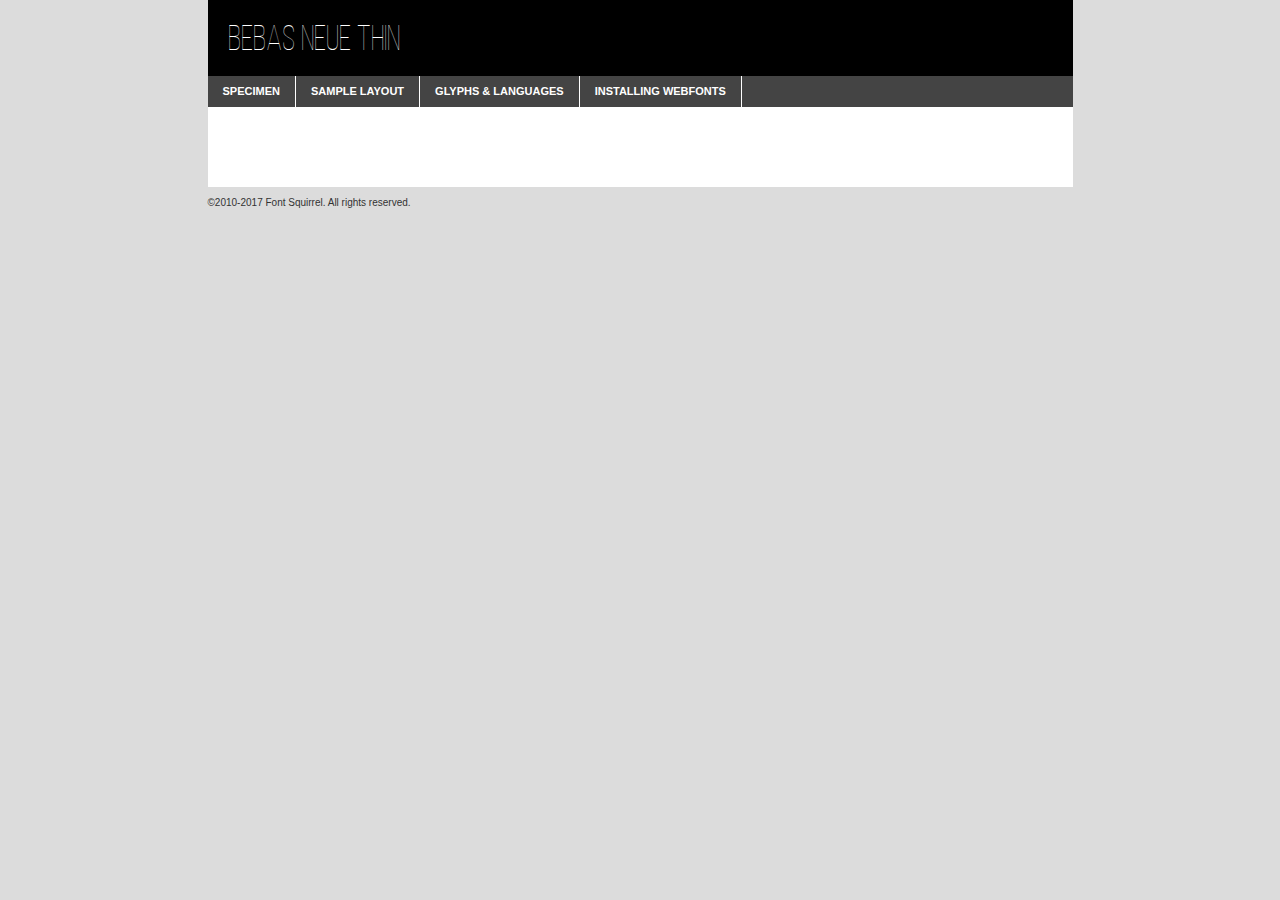
<file: fonts/bebas/bebasneue_thin-demo.html>
<!DOCTYPE html PUBLIC "-//W3C//DTD XHTML 1.0 Transitional//EN"
	"http://www.w3.org/TR/xhtml1/DTD/xhtml1-transitional.dtd">

<html xmlns="http://www.w3.org/1999/xhtml" xml:lang="en" lang="en">
<head>
	<meta http-equiv="Content-Type" content="text/html; charset=utf-8" />
	<script src="http://ajax.googleapis.com/ajax/libs/jquery/1.7.2/jquery.min.js" type="text/javascript" charset="utf-8"></script>
	<script type="text/javascript">
	(function($){$.fn.easyTabs=function(option){var param=jQuery.extend({fadeSpeed:"fast",defaultContent:1,activeClass:'active'},option);$(this).each(function(){var thisId="#"+this.id;if(param.defaultContent==''){param.defaultContent=1;}
	if(typeof param.defaultContent=="number")
	{var defaultTab=$(thisId+" .tabs li:eq("+(param.defaultContent-1)+") a").attr('href').substr(1);}else{var defaultTab=param.defaultContent;}
	$(thisId+" .tabs li a").each(function(){var tabToHide=$(this).attr('href').substr(1);$("#"+tabToHide).addClass('easytabs-tab-content');});hideAll();changeContent(defaultTab);function hideAll(){$(thisId+" .easytabs-tab-content").hide();}
	function changeContent(tabId){hideAll();$(thisId+" .tabs li").removeClass(param.activeClass);$(thisId+" .tabs li a[href=#"+tabId+"]").closest('li').addClass(param.activeClass);if(param.fadeSpeed!="none")
	{$(thisId+" #"+tabId).fadeIn(param.fadeSpeed);}else{$(thisId+" #"+tabId).show();}}
	$(thisId+" .tabs li").click(function(){var tabId=$(this).find('a').attr('href').substr(1);changeContent(tabId);return false;});});}})(jQuery);
	</script>
	<link rel="stylesheet" href="specimen_files/specimen_stylesheet.css" type="text/css" charset="utf-8" />
	<link rel="stylesheet" href="stylesheet.css" type="text/css" charset="utf-8" />

	<style type="text/css">
					body{
				font-family: 'bebas_neuethin';
							}
		</style>

	<title>Bebas Neue Thin Specimen</title>
	
	
	<script type="text/javascript" charset="utf-8">
		$(document).ready(function() {
			$('#container').easyTabs({defaultContent:1});
		});
	</script>
</head>

<body>
<div id="container">
	<div id="header">
		Bebas Neue Thin	</div>
	<ul class="tabs">
		<li><a href="#specimen">Specimen</a></li>
		<li><a href="#layout">Sample Layout</a></li>
				<li><a href="#glyphs">Glyphs &amp; Languages</a></li>
		<li><a href="#installing">Installing Webfonts</a></li>
		
	</ul>
	
	<div id="main_content">

		
			<div id="specimen">
		
				<div class="section">
					<div class="grid12 firstcol">
						<div class="huge">AaBb</div>
					</div>
				</div>
		
				<div class="section">
					<div class="glyph_range">A&#x200B;B&#x200b;C&#x200b;D&#x200b;E&#x200b;F&#x200b;G&#x200b;H&#x200b;I&#x200b;J&#x200b;K&#x200b;L&#x200b;M&#x200b;N&#x200b;O&#x200b;P&#x200b;Q&#x200b;R&#x200b;S&#x200b;T&#x200b;U&#x200b;V&#x200b;W&#x200b;X&#x200b;Y&#x200b;Z&#x200b;a&#x200b;b&#x200b;c&#x200b;d&#x200b;e&#x200b;f&#x200b;g&#x200b;h&#x200b;i&#x200b;j&#x200b;k&#x200b;l&#x200b;m&#x200b;n&#x200b;o&#x200b;p&#x200b;q&#x200b;r&#x200b;s&#x200b;t&#x200b;u&#x200b;v&#x200b;w&#x200b;x&#x200b;y&#x200b;z&#x200b;1&#x200b;2&#x200b;3&#x200b;4&#x200b;5&#x200b;6&#x200b;7&#x200b;8&#x200b;9&#x200b;0&#x200b;&amp;&#x200b;.&#x200b;,&#x200b;?&#x200b;!&#x200b;&#64;&#x200b;(&#x200b;)&#x200b;#&#x200b;$&#x200b;%&#x200b;*&#x200b;+&#x200b;-&#x200b;=&#x200b;:&#x200b;;</div>
				</div>
				<div class="section">
					<div class="grid12 firstcol">
						<table class="sample_table">
							<tr><td>10</td><td class="size10">abcdefghijklmnopqrstuvwxyzABCDEFGHIJKLMNOPQRSTUVWXYZ0123456789abcdefghijklmnopqrstuvwxyzABCDEFGHIJKLMNOPQRSTUVWXYZ0123456789abcdefghijklmnopqrstuvwxyzABCDEFGHIJKLMNOPQRSTUVWXYZ</td></tr>
							<tr><td>11</td><td class="size11">abcdefghijklmnopqrstuvwxyzABCDEFGHIJKLMNOPQRSTUVWXYZ0123456789abcdefghijklmnopqrstuvwxyzABCDEFGHIJKLMNOPQRSTUVWXYZ0123456789abcdefghijklmnopqrstuvwxyzABCDEFGHIJKLMNOPQRSTUVWXYZ</td></tr>
							<tr><td>12</td><td class="size12">abcdefghijklmnopqrstuvwxyzABCDEFGHIJKLMNOPQRSTUVWXYZ0123456789abcdefghijklmnopqrstuvwxyzABCDEFGHIJKLMNOPQRSTUVWXYZ0123456789abcdefghijklmnopqrstuvwxyzABCDEFGHIJKLMNOPQRSTUVWXYZ</td></tr>
							<tr><td>13</td><td class="size13">abcdefghijklmnopqrstuvwxyzABCDEFGHIJKLMNOPQRSTUVWXYZ0123456789abcdefghijklmnopqrstuvwxyzABCDEFGHIJKLMNOPQRSTUVWXYZ0123456789abcdefghijklmnopqrstuvwxyzABCDEFGHIJKLMNOPQRSTUVWXYZ</td></tr>
							<tr><td>14</td><td class="size14">abcdefghijklmnopqrstuvwxyzABCDEFGHIJKLMNOPQRSTUVWXYZ0123456789abcdefghijklmnopqrstuvwxyzABCDEFGHIJKLMNOPQRSTUVWXYZ0123456789abcdefghijklmnopqrstuvwxyzABCDEFGHIJKLMNOPQRSTUVWXYZ</td></tr>
							<tr><td>16</td><td class="size16">abcdefghijklmnopqrstuvwxyzABCDEFGHIJKLMNOPQRSTUVWXYZ0123456789abcdefghijklmnopqrstuvwxyzABCDEFGHIJKLMNOPQRSTUVWXYZ</td></tr>
							<tr><td>18</td><td class="size18">abcdefghijklmnopqrstuvwxyzABCDEFGHIJKLMNOPQRSTUVWXYZ0123456789abcdefghijklmnopqrstuvwxyzABCDEFGHIJKLMNOPQRSTUVWXYZ</td></tr>
							<tr><td>20</td><td class="size20">abcdefghijklmnopqrstuvwxyzABCDEFGHIJKLMNOPQRSTUVWXYZ0123456789abcdefghijklmnopqrstuvwxyzABCDEFGHIJKLMNOPQRSTUVWXYZ</td></tr>
							<tr><td>24</td><td class="size24">abcdefghijklmnopqrstuvwxyzABCDEFGHIJKLMNOPQRSTUVWXYZ0123456789abcdefghijklmnopqrstuvwxyzABCDEFGHIJKLMNOPQRSTUVWXYZ</td></tr>
							<tr><td>30</td><td class="size30">abcdefghijklmnopqrstuvwxyzABCDEFGHIJKLMNOPQRSTUVWXYZ0123456789abcdefghijklmnopqrstuvwxyzABCDEFGHIJKLMNOPQRSTUVWXYZ</td></tr>
							<tr><td>36</td><td class="size36">abcdefghijklmnopqrstuvwxyzABCDEFGHIJKLMNOPQRSTUVWXYZ0123456789abcdefghijklmnopqrstuvwxyzABCDEFGHIJKLMNOPQRSTUVWXYZ</td></tr>
							<tr><td>48</td><td class="size48">abcdefghijklmnopqrstuvwxyzABCDEFGHIJKLMNOPQRSTUVWXYZ0123456789abcdefghijklmnopqrstuvwxyzABCDEFGHIJKLMNOPQRSTUVWXYZ</td></tr>
							<tr><td>60</td><td class="size60">abcdefghijklmnopqrstuvwxyzABCDEFGHIJKLMNOPQRSTUVWXYZ0123456789abcdefghijklmnopqrstuvwxyzABCDEFGHIJKLMNOPQRSTUVWXYZ</td></tr>
							<tr><td>72</td><td class="size72">abcdefghijklmnopqrstuvwxyzABCDEFGHIJKLMNOPQRSTUVWXYZ0123456789abcdefghijklmnopqrstuvwxyzABCDEFGHIJKLMNOPQRSTUVWXYZ</td></tr>
							<tr><td>90</td><td class="size90">abcdefghijklmnopqrstuvwxyzABCDEFGHIJKLMNOPQRSTUVWXYZ0123456789abcdefghijklmnopqrstuvwxyzABCDEFGHIJKLMNOPQRSTUVWXYZ</td></tr>
						</table>
				
					</div>
			
				</div>
		
		
		
								<div class="section" id="bodycomparison">


										<div id="xheight">
				<div class="fontbody">&#x25FC;&#x25FC;&#x25FC;&#x25FC;&#x25FC;&#x25FC;&#x25FC;&#x25FC;&#x25FC;&#x25FC;&#x25FC;&#x25FC;&#x25FC;&#x25FC;&#x25FC;&#x25FC;&#x25FC;&#x25FC;&#x25FC;&#x25FC;&#x25FC;&#x25FC;&#x25FC;&#x25FC;&#x25FC;&#x25FC;&#x25FC;&#x25FC;&#x25FC;&#x25FC;&#x25FC;&#x25FC;&#x25FC;&#x25FC;&#x25FC;&#x25FC;&#x25FC;&#x25FC;&#x25FC;&#x25FC;&#x25FC;&#x25FC;&#x25FC;&#x25FC;&#x25FC;&#x25FC;&#x25FC;&#x25FC;&#x25FC;&#x25FC;&#x25FC;&#x25FC;&#x25FC;&#x25FC;&#x25FC;&#x25FC;&#x25FC;&#x25FC;&#x25FC;&#x25FC;&#x25FC;&#x25FC;&#x25FC;&#x25FC;&#x25FC;&#x25FC;&#x25FC;&#x25FC;&#x25FC;&#x25FC;&#x25FC;&#x25FC;&#x25FC;&#x25FC;&#x25FC;&#x25FC;&#x25FC;&#x25FC;&#x25FC;&#x25FC;&#x25FC;&#x25FC;&#x25FC;&#x25FC;&#x25FC;&#x25FC;&#x25FC;&#x25FC;&#x25FC;&#x25FC;&#x25FC;&#x25FC;&#x25FC;&#x25FC;&#x25FC;&#x25FC;&#x25FC;&#x25FC;&#x25FC;body</div><div class="arialbody">body</div><div class="verdanabody">body</div><div class="georgiabody">body</div></div>
										<div class="fontbody" style="z-index:1">
											body<span>Bebas Neue Thin</span>
										</div>
										<div class="arialbody" style="z-index:1">
											body<span>Arial</span>
										</div>
										<div class="verdanabody" style="z-index:1">
											body<span>Verdana</span>
										</div>
										<div class="georgiabody" style="z-index:1">
											body<span>Georgia</span>
										</div>



								</div>
		
		
				<div class="section psample psample_row1" id="">
					
					<div class="grid2 firstcol">
						<p class="size10"><span>10.</span>Aenean lacinia bibendum nulla sed consectetur. Fusce dapibus, tellus ac cursus commodo, tortor mauris condimentum nibh, ut fermentum massa justo sit amet risus. Nullam id dolor id nibh ultricies vehicula ut id elit. Cum sociis natoque penatibus et magnis dis parturient montes, nascetur ridiculus mus. Nulla vitae elit libero, a pharetra augue.</p>
			
					</div>
					<div class="grid3">
						<p class="size11"><span>11.</span>Aenean lacinia bibendum nulla sed consectetur. Fusce dapibus, tellus ac cursus commodo, tortor mauris condimentum nibh, ut fermentum massa justo sit amet risus. Nullam id dolor id nibh ultricies vehicula ut id elit. Cum sociis natoque penatibus et magnis dis parturient montes, nascetur ridiculus mus. Nulla vitae elit libero, a pharetra augue.</p>
			
					</div>
					<div class="grid3">
						<p class="size12"><span>12.</span>Aenean lacinia bibendum nulla sed consectetur. Fusce dapibus, tellus ac cursus commodo, tortor mauris condimentum nibh, ut fermentum massa justo sit amet risus. Nullam id dolor id nibh ultricies vehicula ut id elit. Cum sociis natoque penatibus et magnis dis parturient montes, nascetur ridiculus mus. Nulla vitae elit libero, a pharetra augue.</p>
			
					</div>
					<div class="grid4">
						<p class="size13"><span>13.</span>Aenean lacinia bibendum nulla sed consectetur. Fusce dapibus, tellus ac cursus commodo, tortor mauris condimentum nibh, ut fermentum massa justo sit amet risus. Nullam id dolor id nibh ultricies vehicula ut id elit. Cum sociis natoque penatibus et magnis dis parturient montes, nascetur ridiculus mus. Nulla vitae elit libero, a pharetra augue.</p>
			
					</div>
					<div class="white_blend"></div>
					
				</div>
				<div class="section psample psample_row2" id="">
					<div class="grid3 firstcol">
						<p class="size14"><span>14.</span>Aenean lacinia bibendum nulla sed consectetur. Fusce dapibus, tellus ac cursus commodo, tortor mauris condimentum nibh, ut fermentum massa justo sit amet risus. Nullam id dolor id nibh ultricies vehicula ut id elit. Cum sociis natoque penatibus et magnis dis parturient montes, nascetur ridiculus mus. Nulla vitae elit libero, a pharetra augue.</p>
			
					</div>
					<div class="grid4">
						<p class="size16"><span>16.</span>Aenean lacinia bibendum nulla sed consectetur. Fusce dapibus, tellus ac cursus commodo, tortor mauris condimentum nibh, ut fermentum massa justo sit amet risus. Nullam id dolor id nibh ultricies vehicula ut id elit. Cum sociis natoque penatibus et magnis dis parturient montes, nascetur ridiculus mus. Nulla vitae elit libero, a pharetra augue.</p>
			
					</div>
					<div class="grid5">
						<p class="size18"><span>18.</span>Aenean lacinia bibendum nulla sed consectetur. Fusce dapibus, tellus ac cursus commodo, tortor mauris condimentum nibh, ut fermentum massa justo sit amet risus. Nullam id dolor id nibh ultricies vehicula ut id elit. Cum sociis natoque penatibus et magnis dis parturient montes, nascetur ridiculus mus. Nulla vitae elit libero, a pharetra augue.</p>
			
					</div>

					<div class="white_blend"></div>

				</div>
				
				<div class="section psample psample_row3" id="">
					<div class="grid5 firstcol">
						<p class="size20"><span>20.</span>Aenean lacinia bibendum nulla sed consectetur. Fusce dapibus, tellus ac cursus commodo, tortor mauris condimentum nibh, ut fermentum massa justo sit amet risus. Nullam id dolor id nibh ultricies vehicula ut id elit. Cum sociis natoque penatibus et magnis dis parturient montes, nascetur ridiculus mus. Nulla vitae elit libero, a pharetra augue.</p>
					</div>
					<div class="grid7">
						<p class="size24"><span>24.</span>Aenean lacinia bibendum nulla sed consectetur. Fusce dapibus, tellus ac cursus commodo, tortor mauris condimentum nibh, ut fermentum massa justo sit amet risus. Nullam id dolor id nibh ultricies vehicula ut id elit. Cum sociis natoque penatibus et magnis dis parturient montes, nascetur ridiculus mus. Nulla vitae elit libero, a pharetra augue.</p>
					</div>
					
					<div class="white_blend"></div>
					
				</div>
				
				<div class="section psample psample_row4" id="">
					<div class="grid12 firstcol">
						<p class="size30"><span>30.</span>Aenean lacinia bibendum nulla sed consectetur. Fusce dapibus, tellus ac cursus commodo, tortor mauris condimentum nibh, ut fermentum massa justo sit amet risus. Nullam id dolor id nibh ultricies vehicula ut id elit. Cum sociis natoque penatibus et magnis dis parturient montes, nascetur ridiculus mus. Nulla vitae elit libero, a pharetra augue.</p>
					</div>
					<div class="white_blend"></div>
					
				</div>
				
				
				
				<div class="section psample psample_row1 fullreverse">
					<div class="grid2 firstcol">
						<p class="size10"><span>10.</span>Aenean lacinia bibendum nulla sed consectetur. Fusce dapibus, tellus ac cursus commodo, tortor mauris condimentum nibh, ut fermentum massa justo sit amet risus. Nullam id dolor id nibh ultricies vehicula ut id elit. Cum sociis natoque penatibus et magnis dis parturient montes, nascetur ridiculus mus. Nulla vitae elit libero, a pharetra augue.</p>
			
					</div>
					<div class="grid3">
						<p class="size11"><span>11.</span>Aenean lacinia bibendum nulla sed consectetur. Fusce dapibus, tellus ac cursus commodo, tortor mauris condimentum nibh, ut fermentum massa justo sit amet risus. Nullam id dolor id nibh ultricies vehicula ut id elit. Cum sociis natoque penatibus et magnis dis parturient montes, nascetur ridiculus mus. Nulla vitae elit libero, a pharetra augue.</p>
			
					</div>
					<div class="grid3">
						<p class="size12"><span>12.</span>Aenean lacinia bibendum nulla sed consectetur. Fusce dapibus, tellus ac cursus commodo, tortor mauris condimentum nibh, ut fermentum massa justo sit amet risus. Nullam id dolor id nibh ultricies vehicula ut id elit. Cum sociis natoque penatibus et magnis dis parturient montes, nascetur ridiculus mus. Nulla vitae elit libero, a pharetra augue.</p>
			
					</div>
					<div class="grid4">
						<p class="size13"><span>13.</span>Aenean lacinia bibendum nulla sed consectetur. Fusce dapibus, tellus ac cursus commodo, tortor mauris condimentum nibh, ut fermentum massa justo sit amet risus. Nullam id dolor id nibh ultricies vehicula ut id elit. Cum sociis natoque penatibus et magnis dis parturient montes, nascetur ridiculus mus. Nulla vitae elit libero, a pharetra augue.</p>
			
					</div>
					<div class="black_blend"></div>
					
				</div>
				
				<div class="section psample psample_row2 fullreverse">
					<div class="grid3 firstcol">
						<p class="size14"><span>14.</span>Aenean lacinia bibendum nulla sed consectetur. Fusce dapibus, tellus ac cursus commodo, tortor mauris condimentum nibh, ut fermentum massa justo sit amet risus. Nullam id dolor id nibh ultricies vehicula ut id elit. Cum sociis natoque penatibus et magnis dis parturient montes, nascetur ridiculus mus. Nulla vitae elit libero, a pharetra augue.</p>
			
					</div>
					<div class="grid4">
						<p class="size16"><span>16.</span>Aenean lacinia bibendum nulla sed consectetur. Fusce dapibus, tellus ac cursus commodo, tortor mauris condimentum nibh, ut fermentum massa justo sit amet risus. Nullam id dolor id nibh ultricies vehicula ut id elit. Cum sociis natoque penatibus et magnis dis parturient montes, nascetur ridiculus mus. Nulla vitae elit libero, a pharetra augue.</p>
			
					</div>
					<div class="grid5">
						<p class="size18"><span>18.</span>Aenean lacinia bibendum nulla sed consectetur. Fusce dapibus, tellus ac cursus commodo, tortor mauris condimentum nibh, ut fermentum massa justo sit amet risus. Nullam id dolor id nibh ultricies vehicula ut id elit. Cum sociis natoque penatibus et magnis dis parturient montes, nascetur ridiculus mus. Nulla vitae elit libero, a pharetra augue.</p>
			
					</div>
					<div class="black_blend"></div>

				</div>
				
				<div class="section psample fullreverse psample_row3" id="">
					<div class="grid5 firstcol">
						<p class="size20"><span>20.</span>Aenean lacinia bibendum nulla sed consectetur. Fusce dapibus, tellus ac cursus commodo, tortor mauris condimentum nibh, ut fermentum massa justo sit amet risus. Nullam id dolor id nibh ultricies vehicula ut id elit. Cum sociis natoque penatibus et magnis dis parturient montes, nascetur ridiculus mus. Nulla vitae elit libero, a pharetra augue.</p>
					</div>
					<div class="grid7">
						<p class="size24"><span>24.</span>Aenean lacinia bibendum nulla sed consectetur. Fusce dapibus, tellus ac cursus commodo, tortor mauris condimentum nibh, ut fermentum massa justo sit amet risus. Nullam id dolor id nibh ultricies vehicula ut id elit. Cum sociis natoque penatibus et magnis dis parturient montes, nascetur ridiculus mus. Nulla vitae elit libero, a pharetra augue.</p>
					</div>
					
					<div class="black_blend"></div>
					
				</div>
				
				<div class="section psample fullreverse psample_row4" id="" style="border-bottom: 20px #000 solid;">
					<div class="grid12 firstcol">
						<p class="size30"><span>30.</span>Aenean lacinia bibendum nulla sed consectetur. Fusce dapibus, tellus ac cursus commodo, tortor mauris condimentum nibh, ut fermentum massa justo sit amet risus. Nullam id dolor id nibh ultricies vehicula ut id elit. Cum sociis natoque penatibus et magnis dis parturient montes, nascetur ridiculus mus. Nulla vitae elit libero, a pharetra augue.</p>
					</div>
					<div class="black_blend"></div>
					
				</div>
				
				
				
				
			</div>
			
			<div id="layout">
				
				<div class="section">
					
					<div class="grid12 firstcol">
						<h1>Lorem Ipsum Dolor</h1>
						<h2>Etiam porta sem malesuada magna mollis euismod</h2>
						
						<p class="byline">By <a href="#link">Aenean Lacinia</a></p>
					</div>
				</div>
				<div class="section">
					<div class="grid8 firstcol">
						<p class="large">Donec sed odio dui. Morbi leo risus, porta ac consectetur ac, vestibulum at eros. Fusce dapibus, tellus ac cursus commodo, tortor mauris condimentum nibh, ut fermentum massa justo sit amet risus. </p>

						
						<h3>Pellentesque ornare sem</h3>

						<p>Maecenas sed diam eget risus varius blandit sit amet non magna. Maecenas faucibus mollis interdum. Donec ullamcorper nulla non metus auctor fringilla. Nullam id dolor id nibh ultricies vehicula ut id elit. Nullam id dolor id nibh ultricies vehicula ut id elit. </p>

						<p>Aenean eu leo quam. Pellentesque ornare sem lacinia quam venenatis vestibulum. Lorem ipsum dolor sit amet, consectetur adipiscing elit. Cum sociis natoque penatibus et magnis dis parturient montes, nascetur ridiculus mus. </p>

						<p>Nulla vitae elit libero, a pharetra augue. Praesent commodo cursus magna, vel scelerisque nisl consectetur et. Aenean lacinia bibendum nulla sed consectetur. </p>

						<p>Nullam quis risus eget urna mollis ornare vel eu leo. Nullam quis risus eget urna mollis ornare vel eu leo. Maecenas sed diam eget risus varius blandit sit amet non magna. Donec ullamcorper nulla non metus auctor fringilla. </p>

						<h3>Cras mattis consectetur</h3>

						<p>Aenean eu leo quam. Pellentesque ornare sem lacinia quam venenatis vestibulum. Aenean lacinia bibendum nulla sed consectetur. Integer posuere erat a ante venenatis dapibus posuere velit aliquet. Cras mattis consectetur purus sit amet fermentum. </p>

						<p>Nullam id dolor id nibh ultricies vehicula ut id elit. Nullam quis risus eget urna mollis ornare vel eu leo. Cras mattis consectetur purus sit amet fermentum.</p>
					</div>
					
					<div class="grid4 sidebar">
						
						<div class="box reverse">
							<p class="last">Nullam quis risus eget urna mollis ornare vel eu leo. Donec ullamcorper nulla non metus auctor fringilla. Cras mattis consectetur purus sit amet fermentum. Sed posuere consectetur est at lobortis. Lorem ipsum dolor sit amet, consectetur adipiscing elit. </p>
						</div>
						
						<p class="caption">Maecenas sed diam eget risus varius.</p>

						<p>Vestibulum id ligula porta felis euismod semper. Integer posuere erat a ante venenatis dapibus posuere velit aliquet. Vestibulum id ligula porta felis euismod semper. Sed posuere consectetur est at lobortis. Maecenas sed diam eget risus varius blandit sit amet non magna. Fusce dapibus, tellus ac cursus commodo, tortor mauris condimentum nibh, ut fermentum massa justo sit amet risus. </p>

					

						<p>Duis mollis, est non commodo luctus, nisi erat porttitor ligula, eget lacinia odio sem nec elit. Aenean lacinia bibendum nulla sed consectetur. Vivamus sagittis lacus vel augue laoreet rutrum faucibus dolor auctor. Aenean lacinia bibendum nulla sed consectetur. Nullam quis risus eget urna mollis ornare vel eu leo. </p>

						<p>Praesent commodo cursus magna, vel scelerisque nisl consectetur et. Donec ullamcorper nulla non metus auctor fringilla. Maecenas faucibus mollis interdum. Fusce dapibus, tellus ac cursus commodo, tortor mauris condimentum nibh, ut fermentum massa justo sit amet risus. </p>

					</div>
				</div>
				
			</div>


			



		<div id="glyphs">
			<div class="section">
				<div class="grid12 firstcol">
			
				<h1>Language Support</h1>
				<p>The subset of Bebas Neue Thin in this kit supports the following languages:<br />
			
					Albanian, Basque, Breton, Chamorro, Danish, Dutch, English, Faroese, Finnish, French, Frisian, Galician, German, Icelandic, Italian, Malagasy, Norwegian, Portuguese, Spanish, Alsatian, Aragonese, Arapaho, Arrernte, Asturian, Aymara, Bislama, Cebuano, Corsican, Fijian, French_creole, Genoese, Gilbertese, Greenlandic, Haitian_creole, Hiligaynon, Hmong, Hopi, Ibanag, Iloko_ilokano, Indonesian, Interglossa_glosa, Interlingua, Irish_gaelic, Jerriais, Lojban, Lombard, Luxembourgeois, Manx, Mohawk, Norfolk_pitcairnese, Occitan, Oromo, Pangasinan, Papiamento, Piedmontese, Potawatomi, Rhaeto-romance, Romansh, Rotokas, Sami_lule, Samoan, Sardinian, Scots_gaelic, Seychelles_creole, Shona, Sicilian, Somali, Southern_ndebele, Swahili, Swati_swazi, Tagalog_filipino_pilipino, Tetum, Tok_pisin, Uyghur_latinized, Volapuk, Walloon, Warlpiri, Xhosa, Yapese, Zulu, Latinbasic, Ubasic, Demo				</p>
				<h1>Glyph Chart</h1>
				<p>The subset of Bebas Neue Thin in this kit includes all the glyphs listed below. Unicode entities are included above each glyph to help you insert individual characters into your layout.</p>
				<div id="glyph_chart">
			
																				 <div><p>&amp;#32;</p>&#32;</div>
																				 <div><p>&amp;#33;</p>&#33;</div>
																				 <div><p>&amp;#34;</p>&#34;</div>
																				 <div><p>&amp;#35;</p>&#35;</div>
																				 <div><p>&amp;#36;</p>&#36;</div>
																				 <div><p>&amp;#37;</p>&#37;</div>
																				 <div><p>&amp;#38;</p>&#38;</div>
																				 <div><p>&amp;#39;</p>&#39;</div>
																				 <div><p>&amp;#40;</p>&#40;</div>
																				 <div><p>&amp;#41;</p>&#41;</div>
																				 <div><p>&amp;#42;</p>&#42;</div>
																				 <div><p>&amp;#43;</p>&#43;</div>
																				 <div><p>&amp;#44;</p>&#44;</div>
																				 <div><p>&amp;#45;</p>&#45;</div>
																				 <div><p>&amp;#46;</p>&#46;</div>
																				 <div><p>&amp;#47;</p>&#47;</div>
																				 <div><p>&amp;#48;</p>&#48;</div>
																				 <div><p>&amp;#49;</p>&#49;</div>
																				 <div><p>&amp;#50;</p>&#50;</div>
																				 <div><p>&amp;#51;</p>&#51;</div>
																				 <div><p>&amp;#52;</p>&#52;</div>
																				 <div><p>&amp;#53;</p>&#53;</div>
																				 <div><p>&amp;#54;</p>&#54;</div>
																				 <div><p>&amp;#55;</p>&#55;</div>
																				 <div><p>&amp;#56;</p>&#56;</div>
																				 <div><p>&amp;#57;</p>&#57;</div>
																				 <div><p>&amp;#58;</p>&#58;</div>
																				 <div><p>&amp;#59;</p>&#59;</div>
																				 <div><p>&amp;#60;</p>&#60;</div>
																				 <div><p>&amp;#61;</p>&#61;</div>
																				 <div><p>&amp;#62;</p>&#62;</div>
																				 <div><p>&amp;#63;</p>&#63;</div>
																				 <div><p>&amp;#64;</p>&#64;</div>
																				 <div><p>&amp;#65;</p>&#65;</div>
																				 <div><p>&amp;#66;</p>&#66;</div>
																				 <div><p>&amp;#67;</p>&#67;</div>
																				 <div><p>&amp;#68;</p>&#68;</div>
																				 <div><p>&amp;#69;</p>&#69;</div>
																				 <div><p>&amp;#70;</p>&#70;</div>
																				 <div><p>&amp;#71;</p>&#71;</div>
																				 <div><p>&amp;#72;</p>&#72;</div>
																				 <div><p>&amp;#73;</p>&#73;</div>
																				 <div><p>&amp;#74;</p>&#74;</div>
																				 <div><p>&amp;#75;</p>&#75;</div>
																				 <div><p>&amp;#76;</p>&#76;</div>
																				 <div><p>&amp;#77;</p>&#77;</div>
																				 <div><p>&amp;#78;</p>&#78;</div>
																				 <div><p>&amp;#79;</p>&#79;</div>
																				 <div><p>&amp;#80;</p>&#80;</div>
																				 <div><p>&amp;#81;</p>&#81;</div>
																				 <div><p>&amp;#82;</p>&#82;</div>
																				 <div><p>&amp;#83;</p>&#83;</div>
																				 <div><p>&amp;#84;</p>&#84;</div>
																				 <div><p>&amp;#85;</p>&#85;</div>
																				 <div><p>&amp;#86;</p>&#86;</div>
																				 <div><p>&amp;#87;</p>&#87;</div>
																				 <div><p>&amp;#88;</p>&#88;</div>
																				 <div><p>&amp;#89;</p>&#89;</div>
																				 <div><p>&amp;#90;</p>&#90;</div>
																				 <div><p>&amp;#91;</p>&#91;</div>
																				 <div><p>&amp;#92;</p>&#92;</div>
																				 <div><p>&amp;#93;</p>&#93;</div>
																				 <div><p>&amp;#94;</p>&#94;</div>
																				 <div><p>&amp;#95;</p>&#95;</div>
																				 <div><p>&amp;#96;</p>&#96;</div>
																				 <div><p>&amp;#97;</p>&#97;</div>
																				 <div><p>&amp;#98;</p>&#98;</div>
																				 <div><p>&amp;#99;</p>&#99;</div>
																				 <div><p>&amp;#100;</p>&#100;</div>
																				 <div><p>&amp;#101;</p>&#101;</div>
																				 <div><p>&amp;#102;</p>&#102;</div>
																				 <div><p>&amp;#103;</p>&#103;</div>
																				 <div><p>&amp;#104;</p>&#104;</div>
																				 <div><p>&amp;#105;</p>&#105;</div>
																				 <div><p>&amp;#106;</p>&#106;</div>
																				 <div><p>&amp;#107;</p>&#107;</div>
																				 <div><p>&amp;#108;</p>&#108;</div>
																				 <div><p>&amp;#109;</p>&#109;</div>
																				 <div><p>&amp;#110;</p>&#110;</div>
																				 <div><p>&amp;#111;</p>&#111;</div>
																				 <div><p>&amp;#112;</p>&#112;</div>
																				 <div><p>&amp;#113;</p>&#113;</div>
																				 <div><p>&amp;#114;</p>&#114;</div>
																				 <div><p>&amp;#115;</p>&#115;</div>
																				 <div><p>&amp;#116;</p>&#116;</div>
																				 <div><p>&amp;#117;</p>&#117;</div>
																				 <div><p>&amp;#118;</p>&#118;</div>
																				 <div><p>&amp;#119;</p>&#119;</div>
																				 <div><p>&amp;#120;</p>&#120;</div>
																				 <div><p>&amp;#121;</p>&#121;</div>
																				 <div><p>&amp;#122;</p>&#122;</div>
																				 <div><p>&amp;#123;</p>&#123;</div>
																				 <div><p>&amp;#124;</p>&#124;</div>
																				 <div><p>&amp;#125;</p>&#125;</div>
																				 <div><p>&amp;#126;</p>&#126;</div>
																				 <div><p>&amp;#160;</p>&#160;</div>
																				 <div><p>&amp;#161;</p>&#161;</div>
																				 <div><p>&amp;#162;</p>&#162;</div>
																				 <div><p>&amp;#163;</p>&#163;</div>
																				 <div><p>&amp;#164;</p>&#164;</div>
																				 <div><p>&amp;#165;</p>&#165;</div>
																				 <div><p>&amp;#166;</p>&#166;</div>
																				 <div><p>&amp;#167;</p>&#167;</div>
																				 <div><p>&amp;#168;</p>&#168;</div>
																				 <div><p>&amp;#169;</p>&#169;</div>
																				 <div><p>&amp;#170;</p>&#170;</div>
																				 <div><p>&amp;#171;</p>&#171;</div>
																				 <div><p>&amp;#172;</p>&#172;</div>
																				 <div><p>&amp;#173;</p>&#173;</div>
																				 <div><p>&amp;#174;</p>&#174;</div>
																				 <div><p>&amp;#175;</p>&#175;</div>
																				 <div><p>&amp;#176;</p>&#176;</div>
																				 <div><p>&amp;#177;</p>&#177;</div>
																				 <div><p>&amp;#178;</p>&#178;</div>
																				 <div><p>&amp;#179;</p>&#179;</div>
																				 <div><p>&amp;#180;</p>&#180;</div>
																				 <div><p>&amp;#181;</p>&#181;</div>
																				 <div><p>&amp;#182;</p>&#182;</div>
																				 <div><p>&amp;#183;</p>&#183;</div>
																				 <div><p>&amp;#184;</p>&#184;</div>
																				 <div><p>&amp;#185;</p>&#185;</div>
																				 <div><p>&amp;#186;</p>&#186;</div>
																				 <div><p>&amp;#187;</p>&#187;</div>
																				 <div><p>&amp;#188;</p>&#188;</div>
																				 <div><p>&amp;#189;</p>&#189;</div>
																				 <div><p>&amp;#190;</p>&#190;</div>
																				 <div><p>&amp;#191;</p>&#191;</div>
																				 <div><p>&amp;#192;</p>&#192;</div>
																				 <div><p>&amp;#193;</p>&#193;</div>
																				 <div><p>&amp;#194;</p>&#194;</div>
																				 <div><p>&amp;#195;</p>&#195;</div>
																				 <div><p>&amp;#196;</p>&#196;</div>
																				 <div><p>&amp;#197;</p>&#197;</div>
																				 <div><p>&amp;#198;</p>&#198;</div>
																				 <div><p>&amp;#199;</p>&#199;</div>
																				 <div><p>&amp;#200;</p>&#200;</div>
																				 <div><p>&amp;#201;</p>&#201;</div>
																				 <div><p>&amp;#202;</p>&#202;</div>
																				 <div><p>&amp;#203;</p>&#203;</div>
																				 <div><p>&amp;#204;</p>&#204;</div>
																				 <div><p>&amp;#205;</p>&#205;</div>
																				 <div><p>&amp;#206;</p>&#206;</div>
																				 <div><p>&amp;#207;</p>&#207;</div>
																				 <div><p>&amp;#208;</p>&#208;</div>
																				 <div><p>&amp;#209;</p>&#209;</div>
																				 <div><p>&amp;#210;</p>&#210;</div>
																				 <div><p>&amp;#211;</p>&#211;</div>
																				 <div><p>&amp;#212;</p>&#212;</div>
																				 <div><p>&amp;#213;</p>&#213;</div>
																				 <div><p>&amp;#214;</p>&#214;</div>
																				 <div><p>&amp;#215;</p>&#215;</div>
																				 <div><p>&amp;#216;</p>&#216;</div>
																				 <div><p>&amp;#217;</p>&#217;</div>
																				 <div><p>&amp;#218;</p>&#218;</div>
																				 <div><p>&amp;#219;</p>&#219;</div>
																				 <div><p>&amp;#220;</p>&#220;</div>
																				 <div><p>&amp;#221;</p>&#221;</div>
																				 <div><p>&amp;#222;</p>&#222;</div>
																				 <div><p>&amp;#223;</p>&#223;</div>
																				 <div><p>&amp;#224;</p>&#224;</div>
																				 <div><p>&amp;#225;</p>&#225;</div>
																				 <div><p>&amp;#226;</p>&#226;</div>
																				 <div><p>&amp;#227;</p>&#227;</div>
																				 <div><p>&amp;#228;</p>&#228;</div>
																				 <div><p>&amp;#229;</p>&#229;</div>
																				 <div><p>&amp;#230;</p>&#230;</div>
																				 <div><p>&amp;#231;</p>&#231;</div>
																				 <div><p>&amp;#232;</p>&#232;</div>
																				 <div><p>&amp;#233;</p>&#233;</div>
																				 <div><p>&amp;#234;</p>&#234;</div>
																				 <div><p>&amp;#235;</p>&#235;</div>
																				 <div><p>&amp;#236;</p>&#236;</div>
																				 <div><p>&amp;#237;</p>&#237;</div>
																				 <div><p>&amp;#238;</p>&#238;</div>
																				 <div><p>&amp;#239;</p>&#239;</div>
																				 <div><p>&amp;#240;</p>&#240;</div>
																				 <div><p>&amp;#241;</p>&#241;</div>
																				 <div><p>&amp;#242;</p>&#242;</div>
																				 <div><p>&amp;#243;</p>&#243;</div>
																				 <div><p>&amp;#244;</p>&#244;</div>
																				 <div><p>&amp;#245;</p>&#245;</div>
																				 <div><p>&amp;#246;</p>&#246;</div>
																				 <div><p>&amp;#247;</p>&#247;</div>
																				 <div><p>&amp;#248;</p>&#248;</div>
																				 <div><p>&amp;#249;</p>&#249;</div>
																				 <div><p>&amp;#250;</p>&#250;</div>
																				 <div><p>&amp;#251;</p>&#251;</div>
																				 <div><p>&amp;#252;</p>&#252;</div>
																				 <div><p>&amp;#253;</p>&#253;</div>
																				 <div><p>&amp;#254;</p>&#254;</div>
																				 <div><p>&amp;#255;</p>&#255;</div>
																				 <div><p>&amp;#338;</p>&#338;</div>
																				 <div><p>&amp;#339;</p>&#339;</div>
																				 <div><p>&amp;#376;</p>&#376;</div>
																				 <div><p>&amp;#710;</p>&#710;</div>
																				 <div><p>&amp;#732;</p>&#732;</div>
																				 <div><p>&amp;#8192;</p>&#8192;</div>
																				 <div><p>&amp;#8193;</p>&#8193;</div>
																				 <div><p>&amp;#8194;</p>&#8194;</div>
																				 <div><p>&amp;#8195;</p>&#8195;</div>
																				 <div><p>&amp;#8196;</p>&#8196;</div>
																				 <div><p>&amp;#8197;</p>&#8197;</div>
																				 <div><p>&amp;#8198;</p>&#8198;</div>
																				 <div><p>&amp;#8199;</p>&#8199;</div>
																				 <div><p>&amp;#8200;</p>&#8200;</div>
																				 <div><p>&amp;#8201;</p>&#8201;</div>
																				 <div><p>&amp;#8202;</p>&#8202;</div>
																				 <div><p>&amp;#8208;</p>&#8208;</div>
																				 <div><p>&amp;#8209;</p>&#8209;</div>
																				 <div><p>&amp;#8210;</p>&#8210;</div>
																				 <div><p>&amp;#8211;</p>&#8211;</div>
																				 <div><p>&amp;#8212;</p>&#8212;</div>
																				 <div><p>&amp;#8216;</p>&#8216;</div>
																				 <div><p>&amp;#8217;</p>&#8217;</div>
																				 <div><p>&amp;#8218;</p>&#8218;</div>
																				 <div><p>&amp;#8220;</p>&#8220;</div>
																				 <div><p>&amp;#8221;</p>&#8221;</div>
																				 <div><p>&amp;#8222;</p>&#8222;</div>
																				 <div><p>&amp;#8226;</p>&#8226;</div>
																				 <div><p>&amp;#8230;</p>&#8230;</div>
																				 <div><p>&amp;#8239;</p>&#8239;</div>
																				 <div><p>&amp;#8249;</p>&#8249;</div>
																				 <div><p>&amp;#8250;</p>&#8250;</div>
																				 <div><p>&amp;#8287;</p>&#8287;</div>
																				 <div><p>&amp;#8364;</p>&#8364;</div>
																				 <div><p>&amp;#8482;</p>&#8482;</div>
																				 <div><p>&amp;#9724;</p>&#9724;</div>
																																																</div>	
				</div>
		
		
			</div>
		</div>
		
		
		<div id="specs">
			
		</div>
	
		<div id="installing">
			<div class="section">
				<div class="grid7 firstcol">
					<h1>Installing Webfonts</h1>
					
					<p>Webfonts are supported by all major browser platforms but not all in the same way. There are currently four different font formats that must be included in order to target all browsers. This includes TTF, WOFF, EOT and SVG.</p>
					
					<h2>1. Upload your webfonts</h2>
					<p>You must upload your webfont kit to your website. They should be in or near the same directory as your CSS files.</p>
					
					<h2>2. Include the webfont stylesheet</h2>
					<p>A special CSS @font-face declaration helps the various browsers select the appropriate font it needs without causing you a bunch of headaches. Learn more about this syntax by reading the <a href="https://www.fontspring.com/blog/further-hardening-of-the-bulletproof-syntax">Fontspring blog post</a> about it. The code for it is as follows:</p>


<code>
@font-face{ 
	font-family: 'MyWebFont';
	src: url('WebFont.eot');
	src: url('WebFont.eot?#iefix') format('embedded-opentype'),
	     url('WebFont.woff') format('woff'),
	     url('WebFont.ttf') format('truetype'),
	     url('WebFont.svg#webfont') format('svg');
}
</code>

	<p>We've already gone ahead and generated the code for you. All you have to do is link to the stylesheet in your HTML, like this:</p>
	<code>&lt;link rel=&quot;stylesheet&quot; href=&quot;stylesheet.css&quot; type=&quot;text/css&quot; charset=&quot;utf-8&quot; /&gt;</code>

					<h2>3. Modify your own stylesheet</h2>
					<p>To take advantage of your new fonts, you must tell your stylesheet to use them. Look at the original @font-face declaration above and find the property called "font-family." The name linked there will be what you use to reference the font. Prepend that webfont name to the font stack in the "font-family" property, inside the selector you want to change. For example:</p>
<code>p { font-family: 'WebFont', Arial, sans-serif; }</code>

<h2>4. Test</h2>
<p>Getting webfonts to work cross-browser <em>can</em> be tricky. Use the information in the sidebar to help you if you find that fonts aren't loading in a particular browser.</p>
				</div>
				
				<div class="grid5 sidebar">
					<div class="box">
						<h2>Troubleshooting<br />Font-Face Problems</h2>
						<p>Having trouble getting your webfonts to load in your new website? Here are some tips to sort out what might be the problem.</p>

						<h3>Fonts not showing in any browser</h3>

						<p>This sounds like you need to work on the plumbing. You either did not upload the fonts to the correct directory, or you did not link the fonts properly in the CSS. If you've confirmed that all this is correct and you still have a problem, take a look at your .htaccess file and see if requests are getting intercepted.</p>

						<h3>Fonts not loading in iPhone or iPad</h3>

						<p>The most common problem here is that you are serving the fonts from an IIS server. IIS refuses to serve files that have unknown MIME types. If that is the case, you must set the MIME type for SVG to "image/svg+xml" in the server settings. Follow these instructions from Microsoft if you need help.</p>

						<h3>Fonts not loading in Firefox</h3>

						<p>The primary reason for this failure? You are still using a version Firefox older than 3.5. So upgrade already! If that isn't it, then you are very likely serving fonts from a different domain. Firefox requires that all font assets be served from the same domain. Lastly it is possible that you need to add WOFF to your list of MIME types (if you are serving via IIS.)</p>

						<h3>Fonts not loading in IE</h3>

						<p>Are you looking at Internet Explorer on an actual Windows machine or are you cheating by using a service like Adobe BrowserLab? Many of these screenshot services do not render @font-face for IE. Best to test it on a real machine.</p>

						<h3>Fonts not loading in IE9</h3>

						<p>IE9, like Firefox, requires that fonts be served from the same domain as the website. Make sure that is the case.</p>
					</div>
				</div>
			</div>
			
		</div>
	
	</div>
	<div id="footer">
		<p>&copy;2010-2017 Font Squirrel. All rights reserved.</p>
	</div>
</div>
</body>
</html>
</file>
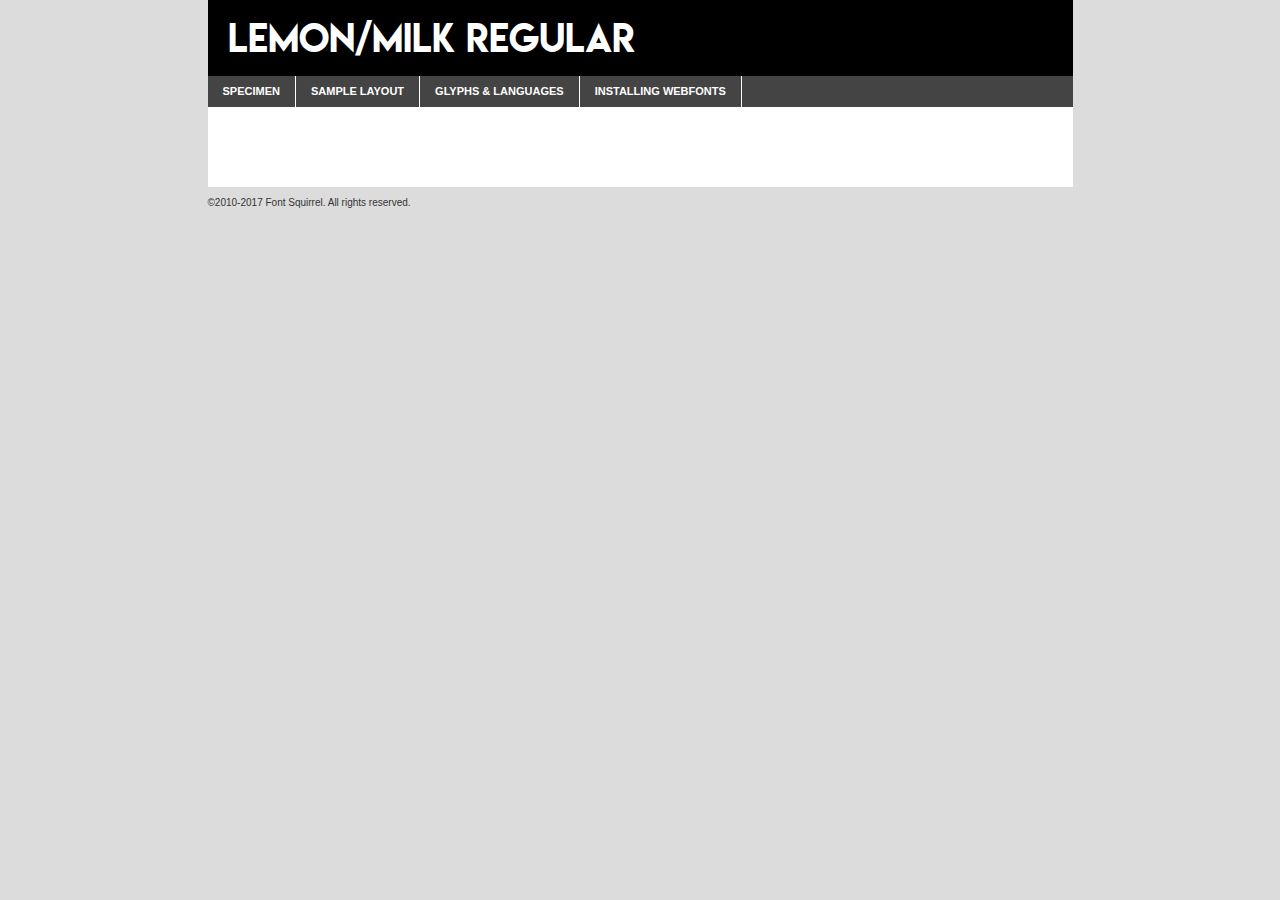
<file: fonts/lemon_milk/lemonmilk-demo.html>
<!DOCTYPE html PUBLIC "-//W3C//DTD XHTML 1.0 Transitional//EN"
	"http://www.w3.org/TR/xhtml1/DTD/xhtml1-transitional.dtd">

<html xmlns="http://www.w3.org/1999/xhtml" xml:lang="en" lang="en">
<head>
	<meta http-equiv="Content-Type" content="text/html; charset=utf-8" />
	<script src="http://ajax.googleapis.com/ajax/libs/jquery/1.7.2/jquery.min.js" type="text/javascript" charset="utf-8"></script>
	<script type="text/javascript">
	(function($){$.fn.easyTabs=function(option){var param=jQuery.extend({fadeSpeed:"fast",defaultContent:1,activeClass:'active'},option);$(this).each(function(){var thisId="#"+this.id;if(param.defaultContent==''){param.defaultContent=1;}
	if(typeof param.defaultContent=="number")
	{var defaultTab=$(thisId+" .tabs li:eq("+(param.defaultContent-1)+") a").attr('href').substr(1);}else{var defaultTab=param.defaultContent;}
	$(thisId+" .tabs li a").each(function(){var tabToHide=$(this).attr('href').substr(1);$("#"+tabToHide).addClass('easytabs-tab-content');});hideAll();changeContent(defaultTab);function hideAll(){$(thisId+" .easytabs-tab-content").hide();}
	function changeContent(tabId){hideAll();$(thisId+" .tabs li").removeClass(param.activeClass);$(thisId+" .tabs li a[href=#"+tabId+"]").closest('li').addClass(param.activeClass);if(param.fadeSpeed!="none")
	{$(thisId+" #"+tabId).fadeIn(param.fadeSpeed);}else{$(thisId+" #"+tabId).show();}}
	$(thisId+" .tabs li").click(function(){var tabId=$(this).find('a').attr('href').substr(1);changeContent(tabId);return false;});});}})(jQuery);
	</script>
	<link rel="stylesheet" href="specimen_files/specimen_stylesheet.css" type="text/css" charset="utf-8" />
	<link rel="stylesheet" href="stylesheet.css" type="text/css" charset="utf-8" />

	<style type="text/css">
					body{
				font-family: 'lemonmilkregular';
							}
		</style>

	<title>Lemon/Milk Regular Specimen</title>
	
	
	<script type="text/javascript" charset="utf-8">
		$(document).ready(function() {
			$('#container').easyTabs({defaultContent:1});
		});
	</script>
</head>

<body>
<div id="container">
	<div id="header">
		Lemon/Milk Regular	</div>
	<ul class="tabs">
		<li><a href="#specimen">Specimen</a></li>
		<li><a href="#layout">Sample Layout</a></li>
				<li><a href="#glyphs">Glyphs &amp; Languages</a></li>
		<li><a href="#installing">Installing Webfonts</a></li>
		
	</ul>
	
	<div id="main_content">

		
			<div id="specimen">
		
				<div class="section">
					<div class="grid12 firstcol">
						<div class="huge">AaBb</div>
					</div>
				</div>
		
				<div class="section">
					<div class="glyph_range">A&#x200B;B&#x200b;C&#x200b;D&#x200b;E&#x200b;F&#x200b;G&#x200b;H&#x200b;I&#x200b;J&#x200b;K&#x200b;L&#x200b;M&#x200b;N&#x200b;O&#x200b;P&#x200b;Q&#x200b;R&#x200b;S&#x200b;T&#x200b;U&#x200b;V&#x200b;W&#x200b;X&#x200b;Y&#x200b;Z&#x200b;a&#x200b;b&#x200b;c&#x200b;d&#x200b;e&#x200b;f&#x200b;g&#x200b;h&#x200b;i&#x200b;j&#x200b;k&#x200b;l&#x200b;m&#x200b;n&#x200b;o&#x200b;p&#x200b;q&#x200b;r&#x200b;s&#x200b;t&#x200b;u&#x200b;v&#x200b;w&#x200b;x&#x200b;y&#x200b;z&#x200b;1&#x200b;2&#x200b;3&#x200b;4&#x200b;5&#x200b;6&#x200b;7&#x200b;8&#x200b;9&#x200b;0&#x200b;&amp;&#x200b;.&#x200b;,&#x200b;?&#x200b;!&#x200b;&#64;&#x200b;(&#x200b;)&#x200b;#&#x200b;$&#x200b;%&#x200b;*&#x200b;+&#x200b;-&#x200b;=&#x200b;:&#x200b;;</div>
				</div>
				<div class="section">
					<div class="grid12 firstcol">
						<table class="sample_table">
							<tr><td>10</td><td class="size10">abcdefghijklmnopqrstuvwxyzABCDEFGHIJKLMNOPQRSTUVWXYZ0123456789abcdefghijklmnopqrstuvwxyzABCDEFGHIJKLMNOPQRSTUVWXYZ0123456789abcdefghijklmnopqrstuvwxyzABCDEFGHIJKLMNOPQRSTUVWXYZ</td></tr>
							<tr><td>11</td><td class="size11">abcdefghijklmnopqrstuvwxyzABCDEFGHIJKLMNOPQRSTUVWXYZ0123456789abcdefghijklmnopqrstuvwxyzABCDEFGHIJKLMNOPQRSTUVWXYZ0123456789abcdefghijklmnopqrstuvwxyzABCDEFGHIJKLMNOPQRSTUVWXYZ</td></tr>
							<tr><td>12</td><td class="size12">abcdefghijklmnopqrstuvwxyzABCDEFGHIJKLMNOPQRSTUVWXYZ0123456789abcdefghijklmnopqrstuvwxyzABCDEFGHIJKLMNOPQRSTUVWXYZ0123456789abcdefghijklmnopqrstuvwxyzABCDEFGHIJKLMNOPQRSTUVWXYZ</td></tr>
							<tr><td>13</td><td class="size13">abcdefghijklmnopqrstuvwxyzABCDEFGHIJKLMNOPQRSTUVWXYZ0123456789abcdefghijklmnopqrstuvwxyzABCDEFGHIJKLMNOPQRSTUVWXYZ0123456789abcdefghijklmnopqrstuvwxyzABCDEFGHIJKLMNOPQRSTUVWXYZ</td></tr>
							<tr><td>14</td><td class="size14">abcdefghijklmnopqrstuvwxyzABCDEFGHIJKLMNOPQRSTUVWXYZ0123456789abcdefghijklmnopqrstuvwxyzABCDEFGHIJKLMNOPQRSTUVWXYZ0123456789abcdefghijklmnopqrstuvwxyzABCDEFGHIJKLMNOPQRSTUVWXYZ</td></tr>
							<tr><td>16</td><td class="size16">abcdefghijklmnopqrstuvwxyzABCDEFGHIJKLMNOPQRSTUVWXYZ0123456789abcdefghijklmnopqrstuvwxyzABCDEFGHIJKLMNOPQRSTUVWXYZ</td></tr>
							<tr><td>18</td><td class="size18">abcdefghijklmnopqrstuvwxyzABCDEFGHIJKLMNOPQRSTUVWXYZ0123456789abcdefghijklmnopqrstuvwxyzABCDEFGHIJKLMNOPQRSTUVWXYZ</td></tr>
							<tr><td>20</td><td class="size20">abcdefghijklmnopqrstuvwxyzABCDEFGHIJKLMNOPQRSTUVWXYZ0123456789abcdefghijklmnopqrstuvwxyzABCDEFGHIJKLMNOPQRSTUVWXYZ</td></tr>
							<tr><td>24</td><td class="size24">abcdefghijklmnopqrstuvwxyzABCDEFGHIJKLMNOPQRSTUVWXYZ0123456789abcdefghijklmnopqrstuvwxyzABCDEFGHIJKLMNOPQRSTUVWXYZ</td></tr>
							<tr><td>30</td><td class="size30">abcdefghijklmnopqrstuvwxyzABCDEFGHIJKLMNOPQRSTUVWXYZ0123456789abcdefghijklmnopqrstuvwxyzABCDEFGHIJKLMNOPQRSTUVWXYZ</td></tr>
							<tr><td>36</td><td class="size36">abcdefghijklmnopqrstuvwxyzABCDEFGHIJKLMNOPQRSTUVWXYZ0123456789abcdefghijklmnopqrstuvwxyzABCDEFGHIJKLMNOPQRSTUVWXYZ</td></tr>
							<tr><td>48</td><td class="size48">abcdefghijklmnopqrstuvwxyzABCDEFGHIJKLMNOPQRSTUVWXYZ0123456789abcdefghijklmnopqrstuvwxyzABCDEFGHIJKLMNOPQRSTUVWXYZ</td></tr>
							<tr><td>60</td><td class="size60">abcdefghijklmnopqrstuvwxyzABCDEFGHIJKLMNOPQRSTUVWXYZ0123456789abcdefghijklmnopqrstuvwxyzABCDEFGHIJKLMNOPQRSTUVWXYZ</td></tr>
							<tr><td>72</td><td class="size72">abcdefghijklmnopqrstuvwxyzABCDEFGHIJKLMNOPQRSTUVWXYZ0123456789abcdefghijklmnopqrstuvwxyzABCDEFGHIJKLMNOPQRSTUVWXYZ</td></tr>
							<tr><td>90</td><td class="size90">abcdefghijklmnopqrstuvwxyzABCDEFGHIJKLMNOPQRSTUVWXYZ0123456789abcdefghijklmnopqrstuvwxyzABCDEFGHIJKLMNOPQRSTUVWXYZ</td></tr>
						</table>
				
					</div>
			
				</div>
		
		
		
								<div class="section" id="bodycomparison">


										<div id="xheight">
				<div class="fontbody">&#x25FC;&#x25FC;&#x25FC;&#x25FC;&#x25FC;&#x25FC;&#x25FC;&#x25FC;&#x25FC;&#x25FC;&#x25FC;&#x25FC;&#x25FC;&#x25FC;&#x25FC;&#x25FC;&#x25FC;&#x25FC;&#x25FC;&#x25FC;&#x25FC;&#x25FC;&#x25FC;&#x25FC;&#x25FC;&#x25FC;&#x25FC;&#x25FC;&#x25FC;&#x25FC;&#x25FC;&#x25FC;&#x25FC;&#x25FC;&#x25FC;&#x25FC;&#x25FC;&#x25FC;&#x25FC;&#x25FC;&#x25FC;&#x25FC;&#x25FC;&#x25FC;&#x25FC;&#x25FC;&#x25FC;&#x25FC;&#x25FC;&#x25FC;&#x25FC;&#x25FC;&#x25FC;&#x25FC;&#x25FC;&#x25FC;&#x25FC;&#x25FC;&#x25FC;&#x25FC;&#x25FC;&#x25FC;&#x25FC;&#x25FC;&#x25FC;&#x25FC;&#x25FC;&#x25FC;&#x25FC;&#x25FC;&#x25FC;&#x25FC;&#x25FC;&#x25FC;&#x25FC;&#x25FC;&#x25FC;&#x25FC;&#x25FC;&#x25FC;&#x25FC;&#x25FC;&#x25FC;&#x25FC;&#x25FC;&#x25FC;&#x25FC;&#x25FC;&#x25FC;&#x25FC;&#x25FC;&#x25FC;&#x25FC;&#x25FC;&#x25FC;&#x25FC;&#x25FC;&#x25FC;&#x25FC;body</div><div class="arialbody">body</div><div class="verdanabody">body</div><div class="georgiabody">body</div></div>
										<div class="fontbody" style="z-index:1">
											body<span>Lemon/Milk Regular</span>
										</div>
										<div class="arialbody" style="z-index:1">
											body<span>Arial</span>
										</div>
										<div class="verdanabody" style="z-index:1">
											body<span>Verdana</span>
										</div>
										<div class="georgiabody" style="z-index:1">
											body<span>Georgia</span>
										</div>



								</div>
		
		
				<div class="section psample psample_row1" id="">
					
					<div class="grid2 firstcol">
						<p class="size10"><span>10.</span>Aenean lacinia bibendum nulla sed consectetur. Fusce dapibus, tellus ac cursus commodo, tortor mauris condimentum nibh, ut fermentum massa justo sit amet risus. Nullam id dolor id nibh ultricies vehicula ut id elit. Cum sociis natoque penatibus et magnis dis parturient montes, nascetur ridiculus mus. Nulla vitae elit libero, a pharetra augue.</p>
			
					</div>
					<div class="grid3">
						<p class="size11"><span>11.</span>Aenean lacinia bibendum nulla sed consectetur. Fusce dapibus, tellus ac cursus commodo, tortor mauris condimentum nibh, ut fermentum massa justo sit amet risus. Nullam id dolor id nibh ultricies vehicula ut id elit. Cum sociis natoque penatibus et magnis dis parturient montes, nascetur ridiculus mus. Nulla vitae elit libero, a pharetra augue.</p>
			
					</div>
					<div class="grid3">
						<p class="size12"><span>12.</span>Aenean lacinia bibendum nulla sed consectetur. Fusce dapibus, tellus ac cursus commodo, tortor mauris condimentum nibh, ut fermentum massa justo sit amet risus. Nullam id dolor id nibh ultricies vehicula ut id elit. Cum sociis natoque penatibus et magnis dis parturient montes, nascetur ridiculus mus. Nulla vitae elit libero, a pharetra augue.</p>
			
					</div>
					<div class="grid4">
						<p class="size13"><span>13.</span>Aenean lacinia bibendum nulla sed consectetur. Fusce dapibus, tellus ac cursus commodo, tortor mauris condimentum nibh, ut fermentum massa justo sit amet risus. Nullam id dolor id nibh ultricies vehicula ut id elit. Cum sociis natoque penatibus et magnis dis parturient montes, nascetur ridiculus mus. Nulla vitae elit libero, a pharetra augue.</p>
			
					</div>
					<div class="white_blend"></div>
					
				</div>
				<div class="section psample psample_row2" id="">
					<div class="grid3 firstcol">
						<p class="size14"><span>14.</span>Aenean lacinia bibendum nulla sed consectetur. Fusce dapibus, tellus ac cursus commodo, tortor mauris condimentum nibh, ut fermentum massa justo sit amet risus. Nullam id dolor id nibh ultricies vehicula ut id elit. Cum sociis natoque penatibus et magnis dis parturient montes, nascetur ridiculus mus. Nulla vitae elit libero, a pharetra augue.</p>
			
					</div>
					<div class="grid4">
						<p class="size16"><span>16.</span>Aenean lacinia bibendum nulla sed consectetur. Fusce dapibus, tellus ac cursus commodo, tortor mauris condimentum nibh, ut fermentum massa justo sit amet risus. Nullam id dolor id nibh ultricies vehicula ut id elit. Cum sociis natoque penatibus et magnis dis parturient montes, nascetur ridiculus mus. Nulla vitae elit libero, a pharetra augue.</p>
			
					</div>
					<div class="grid5">
						<p class="size18"><span>18.</span>Aenean lacinia bibendum nulla sed consectetur. Fusce dapibus, tellus ac cursus commodo, tortor mauris condimentum nibh, ut fermentum massa justo sit amet risus. Nullam id dolor id nibh ultricies vehicula ut id elit. Cum sociis natoque penatibus et magnis dis parturient montes, nascetur ridiculus mus. Nulla vitae elit libero, a pharetra augue.</p>
			
					</div>

					<div class="white_blend"></div>

				</div>
				
				<div class="section psample psample_row3" id="">
					<div class="grid5 firstcol">
						<p class="size20"><span>20.</span>Aenean lacinia bibendum nulla sed consectetur. Fusce dapibus, tellus ac cursus commodo, tortor mauris condimentum nibh, ut fermentum massa justo sit amet risus. Nullam id dolor id nibh ultricies vehicula ut id elit. Cum sociis natoque penatibus et magnis dis parturient montes, nascetur ridiculus mus. Nulla vitae elit libero, a pharetra augue.</p>
					</div>
					<div class="grid7">
						<p class="size24"><span>24.</span>Aenean lacinia bibendum nulla sed consectetur. Fusce dapibus, tellus ac cursus commodo, tortor mauris condimentum nibh, ut fermentum massa justo sit amet risus. Nullam id dolor id nibh ultricies vehicula ut id elit. Cum sociis natoque penatibus et magnis dis parturient montes, nascetur ridiculus mus. Nulla vitae elit libero, a pharetra augue.</p>
					</div>
					
					<div class="white_blend"></div>
					
				</div>
				
				<div class="section psample psample_row4" id="">
					<div class="grid12 firstcol">
						<p class="size30"><span>30.</span>Aenean lacinia bibendum nulla sed consectetur. Fusce dapibus, tellus ac cursus commodo, tortor mauris condimentum nibh, ut fermentum massa justo sit amet risus. Nullam id dolor id nibh ultricies vehicula ut id elit. Cum sociis natoque penatibus et magnis dis parturient montes, nascetur ridiculus mus. Nulla vitae elit libero, a pharetra augue.</p>
					</div>
					<div class="white_blend"></div>
					
				</div>
				
				
				
				<div class="section psample psample_row1 fullreverse">
					<div class="grid2 firstcol">
						<p class="size10"><span>10.</span>Aenean lacinia bibendum nulla sed consectetur. Fusce dapibus, tellus ac cursus commodo, tortor mauris condimentum nibh, ut fermentum massa justo sit amet risus. Nullam id dolor id nibh ultricies vehicula ut id elit. Cum sociis natoque penatibus et magnis dis parturient montes, nascetur ridiculus mus. Nulla vitae elit libero, a pharetra augue.</p>
			
					</div>
					<div class="grid3">
						<p class="size11"><span>11.</span>Aenean lacinia bibendum nulla sed consectetur. Fusce dapibus, tellus ac cursus commodo, tortor mauris condimentum nibh, ut fermentum massa justo sit amet risus. Nullam id dolor id nibh ultricies vehicula ut id elit. Cum sociis natoque penatibus et magnis dis parturient montes, nascetur ridiculus mus. Nulla vitae elit libero, a pharetra augue.</p>
			
					</div>
					<div class="grid3">
						<p class="size12"><span>12.</span>Aenean lacinia bibendum nulla sed consectetur. Fusce dapibus, tellus ac cursus commodo, tortor mauris condimentum nibh, ut fermentum massa justo sit amet risus. Nullam id dolor id nibh ultricies vehicula ut id elit. Cum sociis natoque penatibus et magnis dis parturient montes, nascetur ridiculus mus. Nulla vitae elit libero, a pharetra augue.</p>
			
					</div>
					<div class="grid4">
						<p class="size13"><span>13.</span>Aenean lacinia bibendum nulla sed consectetur. Fusce dapibus, tellus ac cursus commodo, tortor mauris condimentum nibh, ut fermentum massa justo sit amet risus. Nullam id dolor id nibh ultricies vehicula ut id elit. Cum sociis natoque penatibus et magnis dis parturient montes, nascetur ridiculus mus. Nulla vitae elit libero, a pharetra augue.</p>
			
					</div>
					<div class="black_blend"></div>
					
				</div>
				
				<div class="section psample psample_row2 fullreverse">
					<div class="grid3 firstcol">
						<p class="size14"><span>14.</span>Aenean lacinia bibendum nulla sed consectetur. Fusce dapibus, tellus ac cursus commodo, tortor mauris condimentum nibh, ut fermentum massa justo sit amet risus. Nullam id dolor id nibh ultricies vehicula ut id elit. Cum sociis natoque penatibus et magnis dis parturient montes, nascetur ridiculus mus. Nulla vitae elit libero, a pharetra augue.</p>
			
					</div>
					<div class="grid4">
						<p class="size16"><span>16.</span>Aenean lacinia bibendum nulla sed consectetur. Fusce dapibus, tellus ac cursus commodo, tortor mauris condimentum nibh, ut fermentum massa justo sit amet risus. Nullam id dolor id nibh ultricies vehicula ut id elit. Cum sociis natoque penatibus et magnis dis parturient montes, nascetur ridiculus mus. Nulla vitae elit libero, a pharetra augue.</p>
			
					</div>
					<div class="grid5">
						<p class="size18"><span>18.</span>Aenean lacinia bibendum nulla sed consectetur. Fusce dapibus, tellus ac cursus commodo, tortor mauris condimentum nibh, ut fermentum massa justo sit amet risus. Nullam id dolor id nibh ultricies vehicula ut id elit. Cum sociis natoque penatibus et magnis dis parturient montes, nascetur ridiculus mus. Nulla vitae elit libero, a pharetra augue.</p>
			
					</div>
					<div class="black_blend"></div>

				</div>
				
				<div class="section psample fullreverse psample_row3" id="">
					<div class="grid5 firstcol">
						<p class="size20"><span>20.</span>Aenean lacinia bibendum nulla sed consectetur. Fusce dapibus, tellus ac cursus commodo, tortor mauris condimentum nibh, ut fermentum massa justo sit amet risus. Nullam id dolor id nibh ultricies vehicula ut id elit. Cum sociis natoque penatibus et magnis dis parturient montes, nascetur ridiculus mus. Nulla vitae elit libero, a pharetra augue.</p>
					</div>
					<div class="grid7">
						<p class="size24"><span>24.</span>Aenean lacinia bibendum nulla sed consectetur. Fusce dapibus, tellus ac cursus commodo, tortor mauris condimentum nibh, ut fermentum massa justo sit amet risus. Nullam id dolor id nibh ultricies vehicula ut id elit. Cum sociis natoque penatibus et magnis dis parturient montes, nascetur ridiculus mus. Nulla vitae elit libero, a pharetra augue.</p>
					</div>
					
					<div class="black_blend"></div>
					
				</div>
				
				<div class="section psample fullreverse psample_row4" id="" style="border-bottom: 20px #000 solid;">
					<div class="grid12 firstcol">
						<p class="size30"><span>30.</span>Aenean lacinia bibendum nulla sed consectetur. Fusce dapibus, tellus ac cursus commodo, tortor mauris condimentum nibh, ut fermentum massa justo sit amet risus. Nullam id dolor id nibh ultricies vehicula ut id elit. Cum sociis natoque penatibus et magnis dis parturient montes, nascetur ridiculus mus. Nulla vitae elit libero, a pharetra augue.</p>
					</div>
					<div class="black_blend"></div>
					
				</div>
				
				
				
				
			</div>
			
			<div id="layout">
				
				<div class="section">
					
					<div class="grid12 firstcol">
						<h1>Lorem Ipsum Dolor</h1>
						<h2>Etiam porta sem malesuada magna mollis euismod</h2>
						
						<p class="byline">By <a href="#link">Aenean Lacinia</a></p>
					</div>
				</div>
				<div class="section">
					<div class="grid8 firstcol">
						<p class="large">Donec sed odio dui. Morbi leo risus, porta ac consectetur ac, vestibulum at eros. Fusce dapibus, tellus ac cursus commodo, tortor mauris condimentum nibh, ut fermentum massa justo sit amet risus. </p>

						
						<h3>Pellentesque ornare sem</h3>

						<p>Maecenas sed diam eget risus varius blandit sit amet non magna. Maecenas faucibus mollis interdum. Donec ullamcorper nulla non metus auctor fringilla. Nullam id dolor id nibh ultricies vehicula ut id elit. Nullam id dolor id nibh ultricies vehicula ut id elit. </p>

						<p>Aenean eu leo quam. Pellentesque ornare sem lacinia quam venenatis vestibulum. Lorem ipsum dolor sit amet, consectetur adipiscing elit. Cum sociis natoque penatibus et magnis dis parturient montes, nascetur ridiculus mus. </p>

						<p>Nulla vitae elit libero, a pharetra augue. Praesent commodo cursus magna, vel scelerisque nisl consectetur et. Aenean lacinia bibendum nulla sed consectetur. </p>

						<p>Nullam quis risus eget urna mollis ornare vel eu leo. Nullam quis risus eget urna mollis ornare vel eu leo. Maecenas sed diam eget risus varius blandit sit amet non magna. Donec ullamcorper nulla non metus auctor fringilla. </p>

						<h3>Cras mattis consectetur</h3>

						<p>Aenean eu leo quam. Pellentesque ornare sem lacinia quam venenatis vestibulum. Aenean lacinia bibendum nulla sed consectetur. Integer posuere erat a ante venenatis dapibus posuere velit aliquet. Cras mattis consectetur purus sit amet fermentum. </p>

						<p>Nullam id dolor id nibh ultricies vehicula ut id elit. Nullam quis risus eget urna mollis ornare vel eu leo. Cras mattis consectetur purus sit amet fermentum.</p>
					</div>
					
					<div class="grid4 sidebar">
						
						<div class="box reverse">
							<p class="last">Nullam quis risus eget urna mollis ornare vel eu leo. Donec ullamcorper nulla non metus auctor fringilla. Cras mattis consectetur purus sit amet fermentum. Sed posuere consectetur est at lobortis. Lorem ipsum dolor sit amet, consectetur adipiscing elit. </p>
						</div>
						
						<p class="caption">Maecenas sed diam eget risus varius.</p>

						<p>Vestibulum id ligula porta felis euismod semper. Integer posuere erat a ante venenatis dapibus posuere velit aliquet. Vestibulum id ligula porta felis euismod semper. Sed posuere consectetur est at lobortis. Maecenas sed diam eget risus varius blandit sit amet non magna. Fusce dapibus, tellus ac cursus commodo, tortor mauris condimentum nibh, ut fermentum massa justo sit amet risus. </p>

					

						<p>Duis mollis, est non commodo luctus, nisi erat porttitor ligula, eget lacinia odio sem nec elit. Aenean lacinia bibendum nulla sed consectetur. Vivamus sagittis lacus vel augue laoreet rutrum faucibus dolor auctor. Aenean lacinia bibendum nulla sed consectetur. Nullam quis risus eget urna mollis ornare vel eu leo. </p>

						<p>Praesent commodo cursus magna, vel scelerisque nisl consectetur et. Donec ullamcorper nulla non metus auctor fringilla. Maecenas faucibus mollis interdum. Fusce dapibus, tellus ac cursus commodo, tortor mauris condimentum nibh, ut fermentum massa justo sit amet risus. </p>

					</div>
				</div>
				
			</div>


			



		<div id="glyphs">
			<div class="section">
				<div class="grid12 firstcol">
			
				<h1>Language Support</h1>
				<p>The subset of Lemon/Milk Regular in this kit supports the following languages:<br />
			
					Albanian, Basque, Breton, Chamorro, Danish, English, Faroese, Finnish, Frisian, Galician, German, Icelandic, Italian, Malagasy, Norwegian, Portuguese, Spanish, Alsatian, Aragonese, Arapaho, Arrernte, Asturian, Aymara, Bislama, Cebuano, Corsican, Fijian, French_creole, Genoese, Gilbertese, Greenlandic, Haitian_creole, Hiligaynon, Hmong, Hopi, Ibanag, Iloko_ilokano, Indonesian, Interglossa_glosa, Interlingua, Irish_gaelic, Jerriais, Lojban, Lombard, Luxembourgeois, Manx, Mohawk, Norfolk_pitcairnese, Occitan, Oromo, Pangasinan, Papiamento, Piedmontese, Potawatomi, Rhaeto-romance, Romansh, Rotokas, Sami_lule, Samoan, Sardinian, Scots_gaelic, Seychelles_creole, Shona, Sicilian, Somali, Southern_ndebele, Swahili, Swati_swazi, Tagalog_filipino_pilipino, Tetum, Tok_pisin, Uyghur_latinized, Volapuk, Walloon, Warlpiri, Xhosa, Yapese, Zulu, Latinbasic, Ubasic, Demo				</p>
				<h1>Glyph Chart</h1>
				<p>The subset of Lemon/Milk Regular in this kit includes all the glyphs listed below. Unicode entities are included above each glyph to help you insert individual characters into your layout.</p>
				<div id="glyph_chart">
			
																				 <div><p>&amp;#32;</p>&#32;</div>
																				 <div><p>&amp;#33;</p>&#33;</div>
																				 <div><p>&amp;#34;</p>&#34;</div>
																				 <div><p>&amp;#35;</p>&#35;</div>
																				 <div><p>&amp;#36;</p>&#36;</div>
																				 <div><p>&amp;#37;</p>&#37;</div>
																				 <div><p>&amp;#38;</p>&#38;</div>
																				 <div><p>&amp;#39;</p>&#39;</div>
																				 <div><p>&amp;#40;</p>&#40;</div>
																				 <div><p>&amp;#41;</p>&#41;</div>
																				 <div><p>&amp;#42;</p>&#42;</div>
																				 <div><p>&amp;#43;</p>&#43;</div>
																				 <div><p>&amp;#44;</p>&#44;</div>
																				 <div><p>&amp;#45;</p>&#45;</div>
																				 <div><p>&amp;#46;</p>&#46;</div>
																				 <div><p>&amp;#47;</p>&#47;</div>
																				 <div><p>&amp;#48;</p>&#48;</div>
																				 <div><p>&amp;#49;</p>&#49;</div>
																				 <div><p>&amp;#50;</p>&#50;</div>
																				 <div><p>&amp;#51;</p>&#51;</div>
																				 <div><p>&amp;#52;</p>&#52;</div>
																				 <div><p>&amp;#53;</p>&#53;</div>
																				 <div><p>&amp;#54;</p>&#54;</div>
																				 <div><p>&amp;#55;</p>&#55;</div>
																				 <div><p>&amp;#56;</p>&#56;</div>
																				 <div><p>&amp;#57;</p>&#57;</div>
																				 <div><p>&amp;#58;</p>&#58;</div>
																				 <div><p>&amp;#59;</p>&#59;</div>
																				 <div><p>&amp;#60;</p>&#60;</div>
																				 <div><p>&amp;#61;</p>&#61;</div>
																				 <div><p>&amp;#62;</p>&#62;</div>
																				 <div><p>&amp;#63;</p>&#63;</div>
																				 <div><p>&amp;#64;</p>&#64;</div>
																				 <div><p>&amp;#65;</p>&#65;</div>
																				 <div><p>&amp;#66;</p>&#66;</div>
																				 <div><p>&amp;#67;</p>&#67;</div>
																				 <div><p>&amp;#68;</p>&#68;</div>
																				 <div><p>&amp;#69;</p>&#69;</div>
																				 <div><p>&amp;#70;</p>&#70;</div>
																				 <div><p>&amp;#71;</p>&#71;</div>
																				 <div><p>&amp;#72;</p>&#72;</div>
																				 <div><p>&amp;#73;</p>&#73;</div>
																				 <div><p>&amp;#74;</p>&#74;</div>
																				 <div><p>&amp;#75;</p>&#75;</div>
																				 <div><p>&amp;#76;</p>&#76;</div>
																				 <div><p>&amp;#77;</p>&#77;</div>
																				 <div><p>&amp;#78;</p>&#78;</div>
																				 <div><p>&amp;#79;</p>&#79;</div>
																				 <div><p>&amp;#80;</p>&#80;</div>
																				 <div><p>&amp;#81;</p>&#81;</div>
																				 <div><p>&amp;#82;</p>&#82;</div>
																				 <div><p>&amp;#83;</p>&#83;</div>
																				 <div><p>&amp;#84;</p>&#84;</div>
																				 <div><p>&amp;#85;</p>&#85;</div>
																				 <div><p>&amp;#86;</p>&#86;</div>
																				 <div><p>&amp;#87;</p>&#87;</div>
																				 <div><p>&amp;#88;</p>&#88;</div>
																				 <div><p>&amp;#89;</p>&#89;</div>
																				 <div><p>&amp;#90;</p>&#90;</div>
																				 <div><p>&amp;#91;</p>&#91;</div>
																				 <div><p>&amp;#92;</p>&#92;</div>
																				 <div><p>&amp;#93;</p>&#93;</div>
																				 <div><p>&amp;#94;</p>&#94;</div>
																				 <div><p>&amp;#95;</p>&#95;</div>
																				 <div><p>&amp;#96;</p>&#96;</div>
																				 <div><p>&amp;#97;</p>&#97;</div>
																				 <div><p>&amp;#98;</p>&#98;</div>
																				 <div><p>&amp;#99;</p>&#99;</div>
																				 <div><p>&amp;#100;</p>&#100;</div>
																				 <div><p>&amp;#101;</p>&#101;</div>
																				 <div><p>&amp;#102;</p>&#102;</div>
																				 <div><p>&amp;#103;</p>&#103;</div>
																				 <div><p>&amp;#104;</p>&#104;</div>
																				 <div><p>&amp;#105;</p>&#105;</div>
																				 <div><p>&amp;#106;</p>&#106;</div>
																				 <div><p>&amp;#107;</p>&#107;</div>
																				 <div><p>&amp;#108;</p>&#108;</div>
																				 <div><p>&amp;#109;</p>&#109;</div>
																				 <div><p>&amp;#110;</p>&#110;</div>
																				 <div><p>&amp;#111;</p>&#111;</div>
																				 <div><p>&amp;#112;</p>&#112;</div>
																				 <div><p>&amp;#113;</p>&#113;</div>
																				 <div><p>&amp;#114;</p>&#114;</div>
																				 <div><p>&amp;#115;</p>&#115;</div>
																				 <div><p>&amp;#116;</p>&#116;</div>
																				 <div><p>&amp;#117;</p>&#117;</div>
																				 <div><p>&amp;#118;</p>&#118;</div>
																				 <div><p>&amp;#119;</p>&#119;</div>
																				 <div><p>&amp;#120;</p>&#120;</div>
																				 <div><p>&amp;#121;</p>&#121;</div>
																				 <div><p>&amp;#122;</p>&#122;</div>
																				 <div><p>&amp;#123;</p>&#123;</div>
																				 <div><p>&amp;#124;</p>&#124;</div>
																				 <div><p>&amp;#125;</p>&#125;</div>
																				 <div><p>&amp;#126;</p>&#126;</div>
																				 <div><p>&amp;#127;</p>&#127;</div>
																				 <div><p>&amp;#160;</p>&#160;</div>
																				 <div><p>&amp;#161;</p>&#161;</div>
																				 <div><p>&amp;#162;</p>&#162;</div>
																				 <div><p>&amp;#163;</p>&#163;</div>
																				 <div><p>&amp;#164;</p>&#164;</div>
																				 <div><p>&amp;#165;</p>&#165;</div>
																				 <div><p>&amp;#166;</p>&#166;</div>
																				 <div><p>&amp;#167;</p>&#167;</div>
																				 <div><p>&amp;#168;</p>&#168;</div>
																				 <div><p>&amp;#169;</p>&#169;</div>
																				 <div><p>&amp;#171;</p>&#171;</div>
																				 <div><p>&amp;#172;</p>&#172;</div>
																				 <div><p>&amp;#173;</p>&#173;</div>
																				 <div><p>&amp;#174;</p>&#174;</div>
																				 <div><p>&amp;#175;</p>&#175;</div>
																				 <div><p>&amp;#176;</p>&#176;</div>
																				 <div><p>&amp;#177;</p>&#177;</div>
																				 <div><p>&amp;#178;</p>&#178;</div>
																				 <div><p>&amp;#179;</p>&#179;</div>
																				 <div><p>&amp;#180;</p>&#180;</div>
																				 <div><p>&amp;#181;</p>&#181;</div>
																				 <div><p>&amp;#182;</p>&#182;</div>
																				 <div><p>&amp;#187;</p>&#187;</div>
																				 <div><p>&amp;#188;</p>&#188;</div>
																				 <div><p>&amp;#189;</p>&#189;</div>
																				 <div><p>&amp;#190;</p>&#190;</div>
																				 <div><p>&amp;#191;</p>&#191;</div>
																				 <div><p>&amp;#192;</p>&#192;</div>
																				 <div><p>&amp;#193;</p>&#193;</div>
																				 <div><p>&amp;#194;</p>&#194;</div>
																				 <div><p>&amp;#195;</p>&#195;</div>
																				 <div><p>&amp;#196;</p>&#196;</div>
																				 <div><p>&amp;#197;</p>&#197;</div>
																				 <div><p>&amp;#198;</p>&#198;</div>
																				 <div><p>&amp;#199;</p>&#199;</div>
																				 <div><p>&amp;#200;</p>&#200;</div>
																				 <div><p>&amp;#201;</p>&#201;</div>
																				 <div><p>&amp;#202;</p>&#202;</div>
																				 <div><p>&amp;#203;</p>&#203;</div>
																				 <div><p>&amp;#204;</p>&#204;</div>
																				 <div><p>&amp;#205;</p>&#205;</div>
																				 <div><p>&amp;#206;</p>&#206;</div>
																				 <div><p>&amp;#207;</p>&#207;</div>
																				 <div><p>&amp;#208;</p>&#208;</div>
																				 <div><p>&amp;#209;</p>&#209;</div>
																				 <div><p>&amp;#210;</p>&#210;</div>
																				 <div><p>&amp;#211;</p>&#211;</div>
																				 <div><p>&amp;#212;</p>&#212;</div>
																				 <div><p>&amp;#213;</p>&#213;</div>
																				 <div><p>&amp;#214;</p>&#214;</div>
																				 <div><p>&amp;#215;</p>&#215;</div>
																				 <div><p>&amp;#216;</p>&#216;</div>
																				 <div><p>&amp;#217;</p>&#217;</div>
																				 <div><p>&amp;#218;</p>&#218;</div>
																				 <div><p>&amp;#219;</p>&#219;</div>
																				 <div><p>&amp;#220;</p>&#220;</div>
																				 <div><p>&amp;#221;</p>&#221;</div>
																				 <div><p>&amp;#222;</p>&#222;</div>
																				 <div><p>&amp;#223;</p>&#223;</div>
																				 <div><p>&amp;#224;</p>&#224;</div>
																				 <div><p>&amp;#225;</p>&#225;</div>
																				 <div><p>&amp;#226;</p>&#226;</div>
																				 <div><p>&amp;#227;</p>&#227;</div>
																				 <div><p>&amp;#228;</p>&#228;</div>
																				 <div><p>&amp;#229;</p>&#229;</div>
																				 <div><p>&amp;#230;</p>&#230;</div>
																				 <div><p>&amp;#231;</p>&#231;</div>
																				 <div><p>&amp;#232;</p>&#232;</div>
																				 <div><p>&amp;#233;</p>&#233;</div>
																				 <div><p>&amp;#234;</p>&#234;</div>
																				 <div><p>&amp;#235;</p>&#235;</div>
																				 <div><p>&amp;#236;</p>&#236;</div>
																				 <div><p>&amp;#237;</p>&#237;</div>
																				 <div><p>&amp;#238;</p>&#238;</div>
																				 <div><p>&amp;#239;</p>&#239;</div>
																				 <div><p>&amp;#240;</p>&#240;</div>
																				 <div><p>&amp;#241;</p>&#241;</div>
																				 <div><p>&amp;#242;</p>&#242;</div>
																				 <div><p>&amp;#243;</p>&#243;</div>
																				 <div><p>&amp;#244;</p>&#244;</div>
																				 <div><p>&amp;#245;</p>&#245;</div>
																				 <div><p>&amp;#246;</p>&#246;</div>
																				 <div><p>&amp;#247;</p>&#247;</div>
																				 <div><p>&amp;#248;</p>&#248;</div>
																				 <div><p>&amp;#249;</p>&#249;</div>
																				 <div><p>&amp;#250;</p>&#250;</div>
																				 <div><p>&amp;#251;</p>&#251;</div>
																				 <div><p>&amp;#252;</p>&#252;</div>
																				 <div><p>&amp;#253;</p>&#253;</div>
																				 <div><p>&amp;#254;</p>&#254;</div>
																				 <div><p>&amp;#255;</p>&#255;</div>
																				 <div><p>&amp;#338;</p>&#338;</div>
																				 <div><p>&amp;#339;</p>&#339;</div>
																				 <div><p>&amp;#8192;</p>&#8192;</div>
																				 <div><p>&amp;#8193;</p>&#8193;</div>
																				 <div><p>&amp;#8194;</p>&#8194;</div>
																				 <div><p>&amp;#8195;</p>&#8195;</div>
																				 <div><p>&amp;#8196;</p>&#8196;</div>
																				 <div><p>&amp;#8197;</p>&#8197;</div>
																				 <div><p>&amp;#8198;</p>&#8198;</div>
																				 <div><p>&amp;#8199;</p>&#8199;</div>
																				 <div><p>&amp;#8200;</p>&#8200;</div>
																				 <div><p>&amp;#8201;</p>&#8201;</div>
																				 <div><p>&amp;#8202;</p>&#8202;</div>
																				 <div><p>&amp;#8208;</p>&#8208;</div>
																				 <div><p>&amp;#8209;</p>&#8209;</div>
																				 <div><p>&amp;#8210;</p>&#8210;</div>
																				 <div><p>&amp;#8211;</p>&#8211;</div>
																				 <div><p>&amp;#8212;</p>&#8212;</div>
																				 <div><p>&amp;#8216;</p>&#8216;</div>
																				 <div><p>&amp;#8217;</p>&#8217;</div>
																				 <div><p>&amp;#8218;</p>&#8218;</div>
																				 <div><p>&amp;#8220;</p>&#8220;</div>
																				 <div><p>&amp;#8221;</p>&#8221;</div>
																				 <div><p>&amp;#8222;</p>&#8222;</div>
																				 <div><p>&amp;#8230;</p>&#8230;</div>
																				 <div><p>&amp;#8239;</p>&#8239;</div>
																				 <div><p>&amp;#8287;</p>&#8287;</div>
																				 <div><p>&amp;#8364;</p>&#8364;</div>
																				 <div><p>&amp;#9724;</p>&#9724;</div>
																																																</div>	
				</div>
		
		
			</div>
		</div>
		
		
		<div id="specs">
			
		</div>
	
		<div id="installing">
			<div class="section">
				<div class="grid7 firstcol">
					<h1>Installing Webfonts</h1>
					
					<p>Webfonts are supported by all major browser platforms but not all in the same way. There are currently four different font formats that must be included in order to target all browsers. This includes TTF, WOFF, EOT and SVG.</p>
					
					<h2>1. Upload your webfonts</h2>
					<p>You must upload your webfont kit to your website. They should be in or near the same directory as your CSS files.</p>
					
					<h2>2. Include the webfont stylesheet</h2>
					<p>A special CSS @font-face declaration helps the various browsers select the appropriate font it needs without causing you a bunch of headaches. Learn more about this syntax by reading the <a href="https://www.fontspring.com/blog/further-hardening-of-the-bulletproof-syntax">Fontspring blog post</a> about it. The code for it is as follows:</p>


<code>
@font-face{ 
	font-family: 'MyWebFont';
	src: url('WebFont.eot');
	src: url('WebFont.eot?#iefix') format('embedded-opentype'),
	     url('WebFont.woff') format('woff'),
	     url('WebFont.ttf') format('truetype'),
	     url('WebFont.svg#webfont') format('svg');
}
</code>

	<p>We've already gone ahead and generated the code for you. All you have to do is link to the stylesheet in your HTML, like this:</p>
	<code>&lt;link rel=&quot;stylesheet&quot; href=&quot;stylesheet.css&quot; type=&quot;text/css&quot; charset=&quot;utf-8&quot; /&gt;</code>

					<h2>3. Modify your own stylesheet</h2>
					<p>To take advantage of your new fonts, you must tell your stylesheet to use them. Look at the original @font-face declaration above and find the property called "font-family." The name linked there will be what you use to reference the font. Prepend that webfont name to the font stack in the "font-family" property, inside the selector you want to change. For example:</p>
<code>p { font-family: 'WebFont', Arial, sans-serif; }</code>

<h2>4. Test</h2>
<p>Getting webfonts to work cross-browser <em>can</em> be tricky. Use the information in the sidebar to help you if you find that fonts aren't loading in a particular browser.</p>
				</div>
				
				<div class="grid5 sidebar">
					<div class="box">
						<h2>Troubleshooting<br />Font-Face Problems</h2>
						<p>Having trouble getting your webfonts to load in your new website? Here are some tips to sort out what might be the problem.</p>

						<h3>Fonts not showing in any browser</h3>

						<p>This sounds like you need to work on the plumbing. You either did not upload the fonts to the correct directory, or you did not link the fonts properly in the CSS. If you've confirmed that all this is correct and you still have a problem, take a look at your .htaccess file and see if requests are getting intercepted.</p>

						<h3>Fonts not loading in iPhone or iPad</h3>

						<p>The most common problem here is that you are serving the fonts from an IIS server. IIS refuses to serve files that have unknown MIME types. If that is the case, you must set the MIME type for SVG to "image/svg+xml" in the server settings. Follow these instructions from Microsoft if you need help.</p>

						<h3>Fonts not loading in Firefox</h3>

						<p>The primary reason for this failure? You are still using a version Firefox older than 3.5. So upgrade already! If that isn't it, then you are very likely serving fonts from a different domain. Firefox requires that all font assets be served from the same domain. Lastly it is possible that you need to add WOFF to your list of MIME types (if you are serving via IIS.)</p>

						<h3>Fonts not loading in IE</h3>

						<p>Are you looking at Internet Explorer on an actual Windows machine or are you cheating by using a service like Adobe BrowserLab? Many of these screenshot services do not render @font-face for IE. Best to test it on a real machine.</p>

						<h3>Fonts not loading in IE9</h3>

						<p>IE9, like Firefox, requires that fonts be served from the same domain as the website. Make sure that is the case.</p>
					</div>
				</div>
			</div>
			
		</div>
	
	</div>
	<div id="footer">
		<p>&copy;2010-2017 Font Squirrel. All rights reserved.</p>
	</div>
</div>
</body>
</html>
</file>
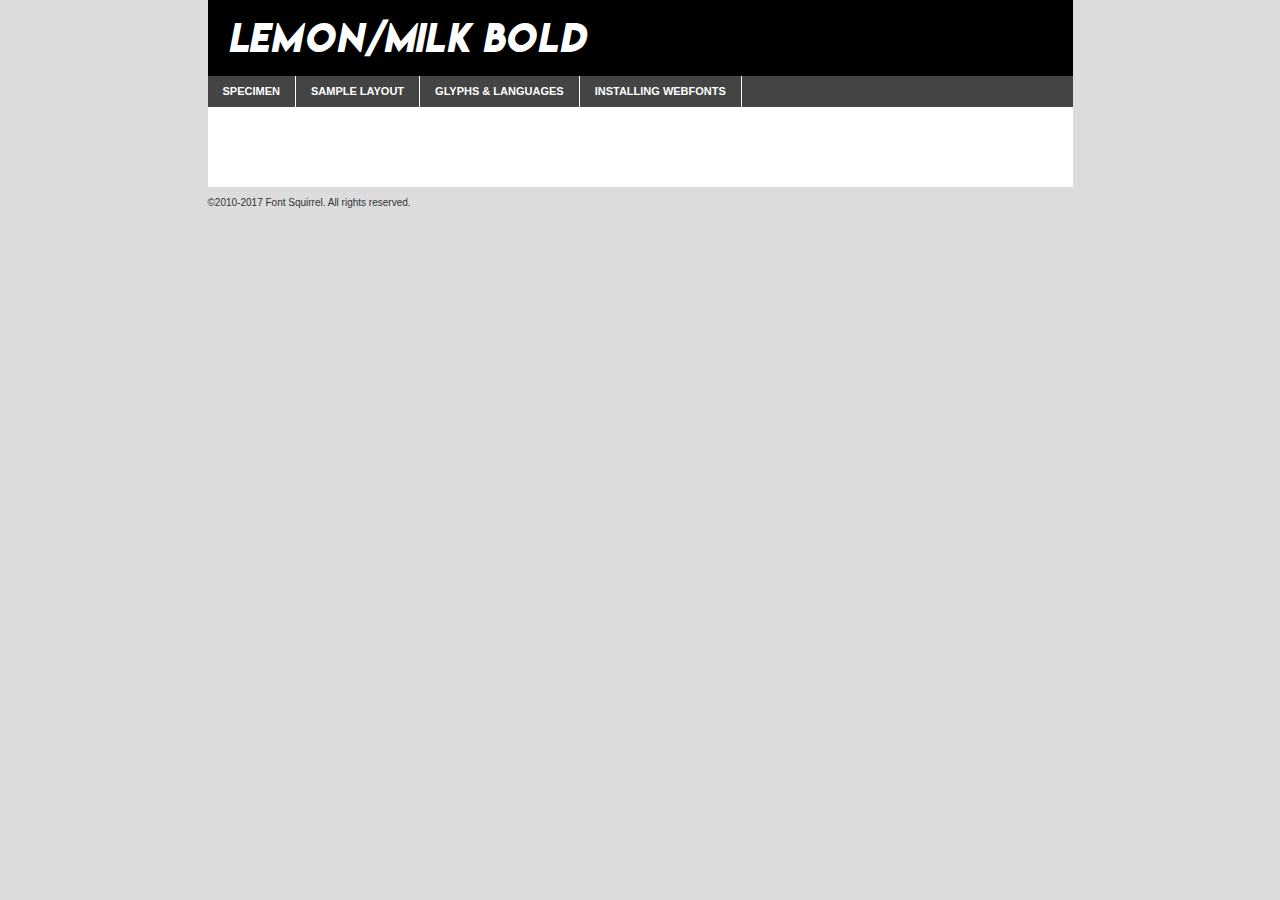
<file: fonts/lemon_milk/lemonmilkbold-demo.html>
<!DOCTYPE html PUBLIC "-//W3C//DTD XHTML 1.0 Transitional//EN"
	"http://www.w3.org/TR/xhtml1/DTD/xhtml1-transitional.dtd">

<html xmlns="http://www.w3.org/1999/xhtml" xml:lang="en" lang="en">
<head>
	<meta http-equiv="Content-Type" content="text/html; charset=utf-8" />
	<script src="http://ajax.googleapis.com/ajax/libs/jquery/1.7.2/jquery.min.js" type="text/javascript" charset="utf-8"></script>
	<script type="text/javascript">
	(function($){$.fn.easyTabs=function(option){var param=jQuery.extend({fadeSpeed:"fast",defaultContent:1,activeClass:'active'},option);$(this).each(function(){var thisId="#"+this.id;if(param.defaultContent==''){param.defaultContent=1;}
	if(typeof param.defaultContent=="number")
	{var defaultTab=$(thisId+" .tabs li:eq("+(param.defaultContent-1)+") a").attr('href').substr(1);}else{var defaultTab=param.defaultContent;}
	$(thisId+" .tabs li a").each(function(){var tabToHide=$(this).attr('href').substr(1);$("#"+tabToHide).addClass('easytabs-tab-content');});hideAll();changeContent(defaultTab);function hideAll(){$(thisId+" .easytabs-tab-content").hide();}
	function changeContent(tabId){hideAll();$(thisId+" .tabs li").removeClass(param.activeClass);$(thisId+" .tabs li a[href=#"+tabId+"]").closest('li').addClass(param.activeClass);if(param.fadeSpeed!="none")
	{$(thisId+" #"+tabId).fadeIn(param.fadeSpeed);}else{$(thisId+" #"+tabId).show();}}
	$(thisId+" .tabs li").click(function(){var tabId=$(this).find('a').attr('href').substr(1);changeContent(tabId);return false;});});}})(jQuery);
	</script>
	<link rel="stylesheet" href="specimen_files/specimen_stylesheet.css" type="text/css" charset="utf-8" />
	<link rel="stylesheet" href="stylesheet.css" type="text/css" charset="utf-8" />

	<style type="text/css">
					body{
				font-family: 'lemonmilkbold';
							}
		</style>

	<title>Lemon/Milk Bold Specimen</title>
	
	
	<script type="text/javascript" charset="utf-8">
		$(document).ready(function() {
			$('#container').easyTabs({defaultContent:1});
		});
	</script>
</head>

<body>
<div id="container">
	<div id="header">
		Lemon/Milk Bold	</div>
	<ul class="tabs">
		<li><a href="#specimen">Specimen</a></li>
		<li><a href="#layout">Sample Layout</a></li>
				<li><a href="#glyphs">Glyphs &amp; Languages</a></li>
		<li><a href="#installing">Installing Webfonts</a></li>
		
	</ul>
	
	<div id="main_content">

		
			<div id="specimen">
		
				<div class="section">
					<div class="grid12 firstcol">
						<div class="huge">AaBb</div>
					</div>
				</div>
		
				<div class="section">
					<div class="glyph_range">A&#x200B;B&#x200b;C&#x200b;D&#x200b;E&#x200b;F&#x200b;G&#x200b;H&#x200b;I&#x200b;J&#x200b;K&#x200b;L&#x200b;M&#x200b;N&#x200b;O&#x200b;P&#x200b;Q&#x200b;R&#x200b;S&#x200b;T&#x200b;U&#x200b;V&#x200b;W&#x200b;X&#x200b;Y&#x200b;Z&#x200b;a&#x200b;b&#x200b;c&#x200b;d&#x200b;e&#x200b;f&#x200b;g&#x200b;h&#x200b;i&#x200b;j&#x200b;k&#x200b;l&#x200b;m&#x200b;n&#x200b;o&#x200b;p&#x200b;q&#x200b;r&#x200b;s&#x200b;t&#x200b;u&#x200b;v&#x200b;w&#x200b;x&#x200b;y&#x200b;z&#x200b;1&#x200b;2&#x200b;3&#x200b;4&#x200b;5&#x200b;6&#x200b;7&#x200b;8&#x200b;9&#x200b;0&#x200b;&amp;&#x200b;.&#x200b;,&#x200b;?&#x200b;!&#x200b;&#64;&#x200b;(&#x200b;)&#x200b;#&#x200b;$&#x200b;%&#x200b;*&#x200b;+&#x200b;-&#x200b;=&#x200b;:&#x200b;;</div>
				</div>
				<div class="section">
					<div class="grid12 firstcol">
						<table class="sample_table">
							<tr><td>10</td><td class="size10">abcdefghijklmnopqrstuvwxyzABCDEFGHIJKLMNOPQRSTUVWXYZ0123456789abcdefghijklmnopqrstuvwxyzABCDEFGHIJKLMNOPQRSTUVWXYZ0123456789abcdefghijklmnopqrstuvwxyzABCDEFGHIJKLMNOPQRSTUVWXYZ</td></tr>
							<tr><td>11</td><td class="size11">abcdefghijklmnopqrstuvwxyzABCDEFGHIJKLMNOPQRSTUVWXYZ0123456789abcdefghijklmnopqrstuvwxyzABCDEFGHIJKLMNOPQRSTUVWXYZ0123456789abcdefghijklmnopqrstuvwxyzABCDEFGHIJKLMNOPQRSTUVWXYZ</td></tr>
							<tr><td>12</td><td class="size12">abcdefghijklmnopqrstuvwxyzABCDEFGHIJKLMNOPQRSTUVWXYZ0123456789abcdefghijklmnopqrstuvwxyzABCDEFGHIJKLMNOPQRSTUVWXYZ0123456789abcdefghijklmnopqrstuvwxyzABCDEFGHIJKLMNOPQRSTUVWXYZ</td></tr>
							<tr><td>13</td><td class="size13">abcdefghijklmnopqrstuvwxyzABCDEFGHIJKLMNOPQRSTUVWXYZ0123456789abcdefghijklmnopqrstuvwxyzABCDEFGHIJKLMNOPQRSTUVWXYZ0123456789abcdefghijklmnopqrstuvwxyzABCDEFGHIJKLMNOPQRSTUVWXYZ</td></tr>
							<tr><td>14</td><td class="size14">abcdefghijklmnopqrstuvwxyzABCDEFGHIJKLMNOPQRSTUVWXYZ0123456789abcdefghijklmnopqrstuvwxyzABCDEFGHIJKLMNOPQRSTUVWXYZ0123456789abcdefghijklmnopqrstuvwxyzABCDEFGHIJKLMNOPQRSTUVWXYZ</td></tr>
							<tr><td>16</td><td class="size16">abcdefghijklmnopqrstuvwxyzABCDEFGHIJKLMNOPQRSTUVWXYZ0123456789abcdefghijklmnopqrstuvwxyzABCDEFGHIJKLMNOPQRSTUVWXYZ</td></tr>
							<tr><td>18</td><td class="size18">abcdefghijklmnopqrstuvwxyzABCDEFGHIJKLMNOPQRSTUVWXYZ0123456789abcdefghijklmnopqrstuvwxyzABCDEFGHIJKLMNOPQRSTUVWXYZ</td></tr>
							<tr><td>20</td><td class="size20">abcdefghijklmnopqrstuvwxyzABCDEFGHIJKLMNOPQRSTUVWXYZ0123456789abcdefghijklmnopqrstuvwxyzABCDEFGHIJKLMNOPQRSTUVWXYZ</td></tr>
							<tr><td>24</td><td class="size24">abcdefghijklmnopqrstuvwxyzABCDEFGHIJKLMNOPQRSTUVWXYZ0123456789abcdefghijklmnopqrstuvwxyzABCDEFGHIJKLMNOPQRSTUVWXYZ</td></tr>
							<tr><td>30</td><td class="size30">abcdefghijklmnopqrstuvwxyzABCDEFGHIJKLMNOPQRSTUVWXYZ0123456789abcdefghijklmnopqrstuvwxyzABCDEFGHIJKLMNOPQRSTUVWXYZ</td></tr>
							<tr><td>36</td><td class="size36">abcdefghijklmnopqrstuvwxyzABCDEFGHIJKLMNOPQRSTUVWXYZ0123456789abcdefghijklmnopqrstuvwxyzABCDEFGHIJKLMNOPQRSTUVWXYZ</td></tr>
							<tr><td>48</td><td class="size48">abcdefghijklmnopqrstuvwxyzABCDEFGHIJKLMNOPQRSTUVWXYZ0123456789abcdefghijklmnopqrstuvwxyzABCDEFGHIJKLMNOPQRSTUVWXYZ</td></tr>
							<tr><td>60</td><td class="size60">abcdefghijklmnopqrstuvwxyzABCDEFGHIJKLMNOPQRSTUVWXYZ0123456789abcdefghijklmnopqrstuvwxyzABCDEFGHIJKLMNOPQRSTUVWXYZ</td></tr>
							<tr><td>72</td><td class="size72">abcdefghijklmnopqrstuvwxyzABCDEFGHIJKLMNOPQRSTUVWXYZ0123456789abcdefghijklmnopqrstuvwxyzABCDEFGHIJKLMNOPQRSTUVWXYZ</td></tr>
							<tr><td>90</td><td class="size90">abcdefghijklmnopqrstuvwxyzABCDEFGHIJKLMNOPQRSTUVWXYZ0123456789abcdefghijklmnopqrstuvwxyzABCDEFGHIJKLMNOPQRSTUVWXYZ</td></tr>
						</table>
				
					</div>
			
				</div>
		
		
		
								<div class="section" id="bodycomparison">


										<div id="xheight">
				<div class="fontbody">&#x25FC;&#x25FC;&#x25FC;&#x25FC;&#x25FC;&#x25FC;&#x25FC;&#x25FC;&#x25FC;&#x25FC;&#x25FC;&#x25FC;&#x25FC;&#x25FC;&#x25FC;&#x25FC;&#x25FC;&#x25FC;&#x25FC;&#x25FC;&#x25FC;&#x25FC;&#x25FC;&#x25FC;&#x25FC;&#x25FC;&#x25FC;&#x25FC;&#x25FC;&#x25FC;&#x25FC;&#x25FC;&#x25FC;&#x25FC;&#x25FC;&#x25FC;&#x25FC;&#x25FC;&#x25FC;&#x25FC;&#x25FC;&#x25FC;&#x25FC;&#x25FC;&#x25FC;&#x25FC;&#x25FC;&#x25FC;&#x25FC;&#x25FC;&#x25FC;&#x25FC;&#x25FC;&#x25FC;&#x25FC;&#x25FC;&#x25FC;&#x25FC;&#x25FC;&#x25FC;&#x25FC;&#x25FC;&#x25FC;&#x25FC;&#x25FC;&#x25FC;&#x25FC;&#x25FC;&#x25FC;&#x25FC;&#x25FC;&#x25FC;&#x25FC;&#x25FC;&#x25FC;&#x25FC;&#x25FC;&#x25FC;&#x25FC;&#x25FC;&#x25FC;&#x25FC;&#x25FC;&#x25FC;&#x25FC;&#x25FC;&#x25FC;&#x25FC;&#x25FC;&#x25FC;&#x25FC;&#x25FC;&#x25FC;&#x25FC;&#x25FC;&#x25FC;&#x25FC;&#x25FC;&#x25FC;body</div><div class="arialbody">body</div><div class="verdanabody">body</div><div class="georgiabody">body</div></div>
										<div class="fontbody" style="z-index:1">
											body<span>Lemon/Milk Bold</span>
										</div>
										<div class="arialbody" style="z-index:1">
											body<span>Arial</span>
										</div>
										<div class="verdanabody" style="z-index:1">
											body<span>Verdana</span>
										</div>
										<div class="georgiabody" style="z-index:1">
											body<span>Georgia</span>
										</div>



								</div>
		
		
				<div class="section psample psample_row1" id="">
					
					<div class="grid2 firstcol">
						<p class="size10"><span>10.</span>Aenean lacinia bibendum nulla sed consectetur. Fusce dapibus, tellus ac cursus commodo, tortor mauris condimentum nibh, ut fermentum massa justo sit amet risus. Nullam id dolor id nibh ultricies vehicula ut id elit. Cum sociis natoque penatibus et magnis dis parturient montes, nascetur ridiculus mus. Nulla vitae elit libero, a pharetra augue.</p>
			
					</div>
					<div class="grid3">
						<p class="size11"><span>11.</span>Aenean lacinia bibendum nulla sed consectetur. Fusce dapibus, tellus ac cursus commodo, tortor mauris condimentum nibh, ut fermentum massa justo sit amet risus. Nullam id dolor id nibh ultricies vehicula ut id elit. Cum sociis natoque penatibus et magnis dis parturient montes, nascetur ridiculus mus. Nulla vitae elit libero, a pharetra augue.</p>
			
					</div>
					<div class="grid3">
						<p class="size12"><span>12.</span>Aenean lacinia bibendum nulla sed consectetur. Fusce dapibus, tellus ac cursus commodo, tortor mauris condimentum nibh, ut fermentum massa justo sit amet risus. Nullam id dolor id nibh ultricies vehicula ut id elit. Cum sociis natoque penatibus et magnis dis parturient montes, nascetur ridiculus mus. Nulla vitae elit libero, a pharetra augue.</p>
			
					</div>
					<div class="grid4">
						<p class="size13"><span>13.</span>Aenean lacinia bibendum nulla sed consectetur. Fusce dapibus, tellus ac cursus commodo, tortor mauris condimentum nibh, ut fermentum massa justo sit amet risus. Nullam id dolor id nibh ultricies vehicula ut id elit. Cum sociis natoque penatibus et magnis dis parturient montes, nascetur ridiculus mus. Nulla vitae elit libero, a pharetra augue.</p>
			
					</div>
					<div class="white_blend"></div>
					
				</div>
				<div class="section psample psample_row2" id="">
					<div class="grid3 firstcol">
						<p class="size14"><span>14.</span>Aenean lacinia bibendum nulla sed consectetur. Fusce dapibus, tellus ac cursus commodo, tortor mauris condimentum nibh, ut fermentum massa justo sit amet risus. Nullam id dolor id nibh ultricies vehicula ut id elit. Cum sociis natoque penatibus et magnis dis parturient montes, nascetur ridiculus mus. Nulla vitae elit libero, a pharetra augue.</p>
			
					</div>
					<div class="grid4">
						<p class="size16"><span>16.</span>Aenean lacinia bibendum nulla sed consectetur. Fusce dapibus, tellus ac cursus commodo, tortor mauris condimentum nibh, ut fermentum massa justo sit amet risus. Nullam id dolor id nibh ultricies vehicula ut id elit. Cum sociis natoque penatibus et magnis dis parturient montes, nascetur ridiculus mus. Nulla vitae elit libero, a pharetra augue.</p>
			
					</div>
					<div class="grid5">
						<p class="size18"><span>18.</span>Aenean lacinia bibendum nulla sed consectetur. Fusce dapibus, tellus ac cursus commodo, tortor mauris condimentum nibh, ut fermentum massa justo sit amet risus. Nullam id dolor id nibh ultricies vehicula ut id elit. Cum sociis natoque penatibus et magnis dis parturient montes, nascetur ridiculus mus. Nulla vitae elit libero, a pharetra augue.</p>
			
					</div>

					<div class="white_blend"></div>

				</div>
				
				<div class="section psample psample_row3" id="">
					<div class="grid5 firstcol">
						<p class="size20"><span>20.</span>Aenean lacinia bibendum nulla sed consectetur. Fusce dapibus, tellus ac cursus commodo, tortor mauris condimentum nibh, ut fermentum massa justo sit amet risus. Nullam id dolor id nibh ultricies vehicula ut id elit. Cum sociis natoque penatibus et magnis dis parturient montes, nascetur ridiculus mus. Nulla vitae elit libero, a pharetra augue.</p>
					</div>
					<div class="grid7">
						<p class="size24"><span>24.</span>Aenean lacinia bibendum nulla sed consectetur. Fusce dapibus, tellus ac cursus commodo, tortor mauris condimentum nibh, ut fermentum massa justo sit amet risus. Nullam id dolor id nibh ultricies vehicula ut id elit. Cum sociis natoque penatibus et magnis dis parturient montes, nascetur ridiculus mus. Nulla vitae elit libero, a pharetra augue.</p>
					</div>
					
					<div class="white_blend"></div>
					
				</div>
				
				<div class="section psample psample_row4" id="">
					<div class="grid12 firstcol">
						<p class="size30"><span>30.</span>Aenean lacinia bibendum nulla sed consectetur. Fusce dapibus, tellus ac cursus commodo, tortor mauris condimentum nibh, ut fermentum massa justo sit amet risus. Nullam id dolor id nibh ultricies vehicula ut id elit. Cum sociis natoque penatibus et magnis dis parturient montes, nascetur ridiculus mus. Nulla vitae elit libero, a pharetra augue.</p>
					</div>
					<div class="white_blend"></div>
					
				</div>
				
				
				
				<div class="section psample psample_row1 fullreverse">
					<div class="grid2 firstcol">
						<p class="size10"><span>10.</span>Aenean lacinia bibendum nulla sed consectetur. Fusce dapibus, tellus ac cursus commodo, tortor mauris condimentum nibh, ut fermentum massa justo sit amet risus. Nullam id dolor id nibh ultricies vehicula ut id elit. Cum sociis natoque penatibus et magnis dis parturient montes, nascetur ridiculus mus. Nulla vitae elit libero, a pharetra augue.</p>
			
					</div>
					<div class="grid3">
						<p class="size11"><span>11.</span>Aenean lacinia bibendum nulla sed consectetur. Fusce dapibus, tellus ac cursus commodo, tortor mauris condimentum nibh, ut fermentum massa justo sit amet risus. Nullam id dolor id nibh ultricies vehicula ut id elit. Cum sociis natoque penatibus et magnis dis parturient montes, nascetur ridiculus mus. Nulla vitae elit libero, a pharetra augue.</p>
			
					</div>
					<div class="grid3">
						<p class="size12"><span>12.</span>Aenean lacinia bibendum nulla sed consectetur. Fusce dapibus, tellus ac cursus commodo, tortor mauris condimentum nibh, ut fermentum massa justo sit amet risus. Nullam id dolor id nibh ultricies vehicula ut id elit. Cum sociis natoque penatibus et magnis dis parturient montes, nascetur ridiculus mus. Nulla vitae elit libero, a pharetra augue.</p>
			
					</div>
					<div class="grid4">
						<p class="size13"><span>13.</span>Aenean lacinia bibendum nulla sed consectetur. Fusce dapibus, tellus ac cursus commodo, tortor mauris condimentum nibh, ut fermentum massa justo sit amet risus. Nullam id dolor id nibh ultricies vehicula ut id elit. Cum sociis natoque penatibus et magnis dis parturient montes, nascetur ridiculus mus. Nulla vitae elit libero, a pharetra augue.</p>
			
					</div>
					<div class="black_blend"></div>
					
				</div>
				
				<div class="section psample psample_row2 fullreverse">
					<div class="grid3 firstcol">
						<p class="size14"><span>14.</span>Aenean lacinia bibendum nulla sed consectetur. Fusce dapibus, tellus ac cursus commodo, tortor mauris condimentum nibh, ut fermentum massa justo sit amet risus. Nullam id dolor id nibh ultricies vehicula ut id elit. Cum sociis natoque penatibus et magnis dis parturient montes, nascetur ridiculus mus. Nulla vitae elit libero, a pharetra augue.</p>
			
					</div>
					<div class="grid4">
						<p class="size16"><span>16.</span>Aenean lacinia bibendum nulla sed consectetur. Fusce dapibus, tellus ac cursus commodo, tortor mauris condimentum nibh, ut fermentum massa justo sit amet risus. Nullam id dolor id nibh ultricies vehicula ut id elit. Cum sociis natoque penatibus et magnis dis parturient montes, nascetur ridiculus mus. Nulla vitae elit libero, a pharetra augue.</p>
			
					</div>
					<div class="grid5">
						<p class="size18"><span>18.</span>Aenean lacinia bibendum nulla sed consectetur. Fusce dapibus, tellus ac cursus commodo, tortor mauris condimentum nibh, ut fermentum massa justo sit amet risus. Nullam id dolor id nibh ultricies vehicula ut id elit. Cum sociis natoque penatibus et magnis dis parturient montes, nascetur ridiculus mus. Nulla vitae elit libero, a pharetra augue.</p>
			
					</div>
					<div class="black_blend"></div>

				</div>
				
				<div class="section psample fullreverse psample_row3" id="">
					<div class="grid5 firstcol">
						<p class="size20"><span>20.</span>Aenean lacinia bibendum nulla sed consectetur. Fusce dapibus, tellus ac cursus commodo, tortor mauris condimentum nibh, ut fermentum massa justo sit amet risus. Nullam id dolor id nibh ultricies vehicula ut id elit. Cum sociis natoque penatibus et magnis dis parturient montes, nascetur ridiculus mus. Nulla vitae elit libero, a pharetra augue.</p>
					</div>
					<div class="grid7">
						<p class="size24"><span>24.</span>Aenean lacinia bibendum nulla sed consectetur. Fusce dapibus, tellus ac cursus commodo, tortor mauris condimentum nibh, ut fermentum massa justo sit amet risus. Nullam id dolor id nibh ultricies vehicula ut id elit. Cum sociis natoque penatibus et magnis dis parturient montes, nascetur ridiculus mus. Nulla vitae elit libero, a pharetra augue.</p>
					</div>
					
					<div class="black_blend"></div>
					
				</div>
				
				<div class="section psample fullreverse psample_row4" id="" style="border-bottom: 20px #000 solid;">
					<div class="grid12 firstcol">
						<p class="size30"><span>30.</span>Aenean lacinia bibendum nulla sed consectetur. Fusce dapibus, tellus ac cursus commodo, tortor mauris condimentum nibh, ut fermentum massa justo sit amet risus. Nullam id dolor id nibh ultricies vehicula ut id elit. Cum sociis natoque penatibus et magnis dis parturient montes, nascetur ridiculus mus. Nulla vitae elit libero, a pharetra augue.</p>
					</div>
					<div class="black_blend"></div>
					
				</div>
				
				
				
				
			</div>
			
			<div id="layout">
				
				<div class="section">
					
					<div class="grid12 firstcol">
						<h1>Lorem Ipsum Dolor</h1>
						<h2>Etiam porta sem malesuada magna mollis euismod</h2>
						
						<p class="byline">By <a href="#link">Aenean Lacinia</a></p>
					</div>
				</div>
				<div class="section">
					<div class="grid8 firstcol">
						<p class="large">Donec sed odio dui. Morbi leo risus, porta ac consectetur ac, vestibulum at eros. Fusce dapibus, tellus ac cursus commodo, tortor mauris condimentum nibh, ut fermentum massa justo sit amet risus. </p>

						
						<h3>Pellentesque ornare sem</h3>

						<p>Maecenas sed diam eget risus varius blandit sit amet non magna. Maecenas faucibus mollis interdum. Donec ullamcorper nulla non metus auctor fringilla. Nullam id dolor id nibh ultricies vehicula ut id elit. Nullam id dolor id nibh ultricies vehicula ut id elit. </p>

						<p>Aenean eu leo quam. Pellentesque ornare sem lacinia quam venenatis vestibulum. Lorem ipsum dolor sit amet, consectetur adipiscing elit. Cum sociis natoque penatibus et magnis dis parturient montes, nascetur ridiculus mus. </p>

						<p>Nulla vitae elit libero, a pharetra augue. Praesent commodo cursus magna, vel scelerisque nisl consectetur et. Aenean lacinia bibendum nulla sed consectetur. </p>

						<p>Nullam quis risus eget urna mollis ornare vel eu leo. Nullam quis risus eget urna mollis ornare vel eu leo. Maecenas sed diam eget risus varius blandit sit amet non magna. Donec ullamcorper nulla non metus auctor fringilla. </p>

						<h3>Cras mattis consectetur</h3>

						<p>Aenean eu leo quam. Pellentesque ornare sem lacinia quam venenatis vestibulum. Aenean lacinia bibendum nulla sed consectetur. Integer posuere erat a ante venenatis dapibus posuere velit aliquet. Cras mattis consectetur purus sit amet fermentum. </p>

						<p>Nullam id dolor id nibh ultricies vehicula ut id elit. Nullam quis risus eget urna mollis ornare vel eu leo. Cras mattis consectetur purus sit amet fermentum.</p>
					</div>
					
					<div class="grid4 sidebar">
						
						<div class="box reverse">
							<p class="last">Nullam quis risus eget urna mollis ornare vel eu leo. Donec ullamcorper nulla non metus auctor fringilla. Cras mattis consectetur purus sit amet fermentum. Sed posuere consectetur est at lobortis. Lorem ipsum dolor sit amet, consectetur adipiscing elit. </p>
						</div>
						
						<p class="caption">Maecenas sed diam eget risus varius.</p>

						<p>Vestibulum id ligula porta felis euismod semper. Integer posuere erat a ante venenatis dapibus posuere velit aliquet. Vestibulum id ligula porta felis euismod semper. Sed posuere consectetur est at lobortis. Maecenas sed diam eget risus varius blandit sit amet non magna. Fusce dapibus, tellus ac cursus commodo, tortor mauris condimentum nibh, ut fermentum massa justo sit amet risus. </p>

					

						<p>Duis mollis, est non commodo luctus, nisi erat porttitor ligula, eget lacinia odio sem nec elit. Aenean lacinia bibendum nulla sed consectetur. Vivamus sagittis lacus vel augue laoreet rutrum faucibus dolor auctor. Aenean lacinia bibendum nulla sed consectetur. Nullam quis risus eget urna mollis ornare vel eu leo. </p>

						<p>Praesent commodo cursus magna, vel scelerisque nisl consectetur et. Donec ullamcorper nulla non metus auctor fringilla. Maecenas faucibus mollis interdum. Fusce dapibus, tellus ac cursus commodo, tortor mauris condimentum nibh, ut fermentum massa justo sit amet risus. </p>

					</div>
				</div>
				
			</div>


			



		<div id="glyphs">
			<div class="section">
				<div class="grid12 firstcol">
			
				<h1>Language Support</h1>
				<p>The subset of Lemon/Milk Bold in this kit supports the following languages:<br />
			
					Albanian, Basque, Breton, Chamorro, Danish, English, Faroese, Finnish, Frisian, Galician, German, Icelandic, Italian, Malagasy, Norwegian, Portuguese, Spanish, Alsatian, Aragonese, Arapaho, Arrernte, Asturian, Aymara, Bislama, Cebuano, Corsican, Fijian, French_creole, Genoese, Gilbertese, Greenlandic, Haitian_creole, Hiligaynon, Hmong, Hopi, Ibanag, Iloko_ilokano, Indonesian, Interglossa_glosa, Interlingua, Irish_gaelic, Jerriais, Lojban, Lombard, Luxembourgeois, Manx, Mohawk, Norfolk_pitcairnese, Occitan, Oromo, Pangasinan, Papiamento, Piedmontese, Potawatomi, Rhaeto-romance, Romansh, Rotokas, Sami_lule, Samoan, Sardinian, Scots_gaelic, Seychelles_creole, Shona, Sicilian, Somali, Southern_ndebele, Swahili, Swati_swazi, Tagalog_filipino_pilipino, Tetum, Tok_pisin, Uyghur_latinized, Volapuk, Walloon, Warlpiri, Xhosa, Yapese, Zulu, Latinbasic, Ubasic, Demo				</p>
				<h1>Glyph Chart</h1>
				<p>The subset of Lemon/Milk Bold in this kit includes all the glyphs listed below. Unicode entities are included above each glyph to help you insert individual characters into your layout.</p>
				<div id="glyph_chart">
			
																				 <div><p>&amp;#32;</p>&#32;</div>
																				 <div><p>&amp;#33;</p>&#33;</div>
																				 <div><p>&amp;#34;</p>&#34;</div>
																				 <div><p>&amp;#35;</p>&#35;</div>
																				 <div><p>&amp;#36;</p>&#36;</div>
																				 <div><p>&amp;#37;</p>&#37;</div>
																				 <div><p>&amp;#38;</p>&#38;</div>
																				 <div><p>&amp;#39;</p>&#39;</div>
																				 <div><p>&amp;#40;</p>&#40;</div>
																				 <div><p>&amp;#41;</p>&#41;</div>
																				 <div><p>&amp;#42;</p>&#42;</div>
																				 <div><p>&amp;#43;</p>&#43;</div>
																				 <div><p>&amp;#44;</p>&#44;</div>
																				 <div><p>&amp;#45;</p>&#45;</div>
																				 <div><p>&amp;#46;</p>&#46;</div>
																				 <div><p>&amp;#47;</p>&#47;</div>
																				 <div><p>&amp;#48;</p>&#48;</div>
																				 <div><p>&amp;#49;</p>&#49;</div>
																				 <div><p>&amp;#50;</p>&#50;</div>
																				 <div><p>&amp;#51;</p>&#51;</div>
																				 <div><p>&amp;#52;</p>&#52;</div>
																				 <div><p>&amp;#53;</p>&#53;</div>
																				 <div><p>&amp;#54;</p>&#54;</div>
																				 <div><p>&amp;#55;</p>&#55;</div>
																				 <div><p>&amp;#56;</p>&#56;</div>
																				 <div><p>&amp;#57;</p>&#57;</div>
																				 <div><p>&amp;#58;</p>&#58;</div>
																				 <div><p>&amp;#59;</p>&#59;</div>
																				 <div><p>&amp;#60;</p>&#60;</div>
																				 <div><p>&amp;#61;</p>&#61;</div>
																				 <div><p>&amp;#62;</p>&#62;</div>
																				 <div><p>&amp;#63;</p>&#63;</div>
																				 <div><p>&amp;#64;</p>&#64;</div>
																				 <div><p>&amp;#65;</p>&#65;</div>
																				 <div><p>&amp;#66;</p>&#66;</div>
																				 <div><p>&amp;#67;</p>&#67;</div>
																				 <div><p>&amp;#68;</p>&#68;</div>
																				 <div><p>&amp;#69;</p>&#69;</div>
																				 <div><p>&amp;#70;</p>&#70;</div>
																				 <div><p>&amp;#71;</p>&#71;</div>
																				 <div><p>&amp;#72;</p>&#72;</div>
																				 <div><p>&amp;#73;</p>&#73;</div>
																				 <div><p>&amp;#74;</p>&#74;</div>
																				 <div><p>&amp;#75;</p>&#75;</div>
																				 <div><p>&amp;#76;</p>&#76;</div>
																				 <div><p>&amp;#77;</p>&#77;</div>
																				 <div><p>&amp;#78;</p>&#78;</div>
																				 <div><p>&amp;#79;</p>&#79;</div>
																				 <div><p>&amp;#80;</p>&#80;</div>
																				 <div><p>&amp;#81;</p>&#81;</div>
																				 <div><p>&amp;#82;</p>&#82;</div>
																				 <div><p>&amp;#83;</p>&#83;</div>
																				 <div><p>&amp;#84;</p>&#84;</div>
																				 <div><p>&amp;#85;</p>&#85;</div>
																				 <div><p>&amp;#86;</p>&#86;</div>
																				 <div><p>&amp;#87;</p>&#87;</div>
																				 <div><p>&amp;#88;</p>&#88;</div>
																				 <div><p>&amp;#89;</p>&#89;</div>
																				 <div><p>&amp;#90;</p>&#90;</div>
																				 <div><p>&amp;#91;</p>&#91;</div>
																				 <div><p>&amp;#92;</p>&#92;</div>
																				 <div><p>&amp;#93;</p>&#93;</div>
																				 <div><p>&amp;#94;</p>&#94;</div>
																				 <div><p>&amp;#95;</p>&#95;</div>
																				 <div><p>&amp;#96;</p>&#96;</div>
																				 <div><p>&amp;#97;</p>&#97;</div>
																				 <div><p>&amp;#98;</p>&#98;</div>
																				 <div><p>&amp;#99;</p>&#99;</div>
																				 <div><p>&amp;#100;</p>&#100;</div>
																				 <div><p>&amp;#101;</p>&#101;</div>
																				 <div><p>&amp;#102;</p>&#102;</div>
																				 <div><p>&amp;#103;</p>&#103;</div>
																				 <div><p>&amp;#104;</p>&#104;</div>
																				 <div><p>&amp;#105;</p>&#105;</div>
																				 <div><p>&amp;#106;</p>&#106;</div>
																				 <div><p>&amp;#107;</p>&#107;</div>
																				 <div><p>&amp;#108;</p>&#108;</div>
																				 <div><p>&amp;#109;</p>&#109;</div>
																				 <div><p>&amp;#110;</p>&#110;</div>
																				 <div><p>&amp;#111;</p>&#111;</div>
																				 <div><p>&amp;#112;</p>&#112;</div>
																				 <div><p>&amp;#113;</p>&#113;</div>
																				 <div><p>&amp;#114;</p>&#114;</div>
																				 <div><p>&amp;#115;</p>&#115;</div>
																				 <div><p>&amp;#116;</p>&#116;</div>
																				 <div><p>&amp;#117;</p>&#117;</div>
																				 <div><p>&amp;#118;</p>&#118;</div>
																				 <div><p>&amp;#119;</p>&#119;</div>
																				 <div><p>&amp;#120;</p>&#120;</div>
																				 <div><p>&amp;#121;</p>&#121;</div>
																				 <div><p>&amp;#122;</p>&#122;</div>
																				 <div><p>&amp;#123;</p>&#123;</div>
																				 <div><p>&amp;#124;</p>&#124;</div>
																				 <div><p>&amp;#125;</p>&#125;</div>
																				 <div><p>&amp;#126;</p>&#126;</div>
																				 <div><p>&amp;#160;</p>&#160;</div>
																				 <div><p>&amp;#161;</p>&#161;</div>
																				 <div><p>&amp;#162;</p>&#162;</div>
																				 <div><p>&amp;#163;</p>&#163;</div>
																				 <div><p>&amp;#164;</p>&#164;</div>
																				 <div><p>&amp;#165;</p>&#165;</div>
																				 <div><p>&amp;#166;</p>&#166;</div>
																				 <div><p>&amp;#167;</p>&#167;</div>
																				 <div><p>&amp;#169;</p>&#169;</div>
																				 <div><p>&amp;#173;</p>&#173;</div>
																				 <div><p>&amp;#174;</p>&#174;</div>
																				 <div><p>&amp;#175;</p>&#175;</div>
																				 <div><p>&amp;#176;</p>&#176;</div>
																				 <div><p>&amp;#177;</p>&#177;</div>
																				 <div><p>&amp;#178;</p>&#178;</div>
																				 <div><p>&amp;#179;</p>&#179;</div>
																				 <div><p>&amp;#180;</p>&#180;</div>
																				 <div><p>&amp;#181;</p>&#181;</div>
																				 <div><p>&amp;#182;</p>&#182;</div>
																				 <div><p>&amp;#188;</p>&#188;</div>
																				 <div><p>&amp;#189;</p>&#189;</div>
																				 <div><p>&amp;#190;</p>&#190;</div>
																				 <div><p>&amp;#191;</p>&#191;</div>
																				 <div><p>&amp;#192;</p>&#192;</div>
																				 <div><p>&amp;#193;</p>&#193;</div>
																				 <div><p>&amp;#194;</p>&#194;</div>
																				 <div><p>&amp;#195;</p>&#195;</div>
																				 <div><p>&amp;#196;</p>&#196;</div>
																				 <div><p>&amp;#197;</p>&#197;</div>
																				 <div><p>&amp;#198;</p>&#198;</div>
																				 <div><p>&amp;#199;</p>&#199;</div>
																				 <div><p>&amp;#200;</p>&#200;</div>
																				 <div><p>&amp;#201;</p>&#201;</div>
																				 <div><p>&amp;#202;</p>&#202;</div>
																				 <div><p>&amp;#203;</p>&#203;</div>
																				 <div><p>&amp;#204;</p>&#204;</div>
																				 <div><p>&amp;#205;</p>&#205;</div>
																				 <div><p>&amp;#206;</p>&#206;</div>
																				 <div><p>&amp;#207;</p>&#207;</div>
																				 <div><p>&amp;#208;</p>&#208;</div>
																				 <div><p>&amp;#209;</p>&#209;</div>
																				 <div><p>&amp;#210;</p>&#210;</div>
																				 <div><p>&amp;#211;</p>&#211;</div>
																				 <div><p>&amp;#212;</p>&#212;</div>
																				 <div><p>&amp;#213;</p>&#213;</div>
																				 <div><p>&amp;#214;</p>&#214;</div>
																				 <div><p>&amp;#215;</p>&#215;</div>
																				 <div><p>&amp;#216;</p>&#216;</div>
																				 <div><p>&amp;#217;</p>&#217;</div>
																				 <div><p>&amp;#218;</p>&#218;</div>
																				 <div><p>&amp;#219;</p>&#219;</div>
																				 <div><p>&amp;#220;</p>&#220;</div>
																				 <div><p>&amp;#221;</p>&#221;</div>
																				 <div><p>&amp;#222;</p>&#222;</div>
																				 <div><p>&amp;#223;</p>&#223;</div>
																				 <div><p>&amp;#224;</p>&#224;</div>
																				 <div><p>&amp;#225;</p>&#225;</div>
																				 <div><p>&amp;#226;</p>&#226;</div>
																				 <div><p>&amp;#227;</p>&#227;</div>
																				 <div><p>&amp;#228;</p>&#228;</div>
																				 <div><p>&amp;#229;</p>&#229;</div>
																				 <div><p>&amp;#230;</p>&#230;</div>
																				 <div><p>&amp;#231;</p>&#231;</div>
																				 <div><p>&amp;#232;</p>&#232;</div>
																				 <div><p>&amp;#233;</p>&#233;</div>
																				 <div><p>&amp;#234;</p>&#234;</div>
																				 <div><p>&amp;#235;</p>&#235;</div>
																				 <div><p>&amp;#236;</p>&#236;</div>
																				 <div><p>&amp;#237;</p>&#237;</div>
																				 <div><p>&amp;#238;</p>&#238;</div>
																				 <div><p>&amp;#239;</p>&#239;</div>
																				 <div><p>&amp;#240;</p>&#240;</div>
																				 <div><p>&amp;#241;</p>&#241;</div>
																				 <div><p>&amp;#242;</p>&#242;</div>
																				 <div><p>&amp;#243;</p>&#243;</div>
																				 <div><p>&amp;#244;</p>&#244;</div>
																				 <div><p>&amp;#245;</p>&#245;</div>
																				 <div><p>&amp;#246;</p>&#246;</div>
																				 <div><p>&amp;#247;</p>&#247;</div>
																				 <div><p>&amp;#248;</p>&#248;</div>
																				 <div><p>&amp;#249;</p>&#249;</div>
																				 <div><p>&amp;#250;</p>&#250;</div>
																				 <div><p>&amp;#251;</p>&#251;</div>
																				 <div><p>&amp;#252;</p>&#252;</div>
																				 <div><p>&amp;#253;</p>&#253;</div>
																				 <div><p>&amp;#254;</p>&#254;</div>
																				 <div><p>&amp;#255;</p>&#255;</div>
																				 <div><p>&amp;#338;</p>&#338;</div>
																				 <div><p>&amp;#339;</p>&#339;</div>
																				 <div><p>&amp;#8192;</p>&#8192;</div>
																				 <div><p>&amp;#8193;</p>&#8193;</div>
																				 <div><p>&amp;#8194;</p>&#8194;</div>
																				 <div><p>&amp;#8195;</p>&#8195;</div>
																				 <div><p>&amp;#8196;</p>&#8196;</div>
																				 <div><p>&amp;#8197;</p>&#8197;</div>
																				 <div><p>&amp;#8198;</p>&#8198;</div>
																				 <div><p>&amp;#8199;</p>&#8199;</div>
																				 <div><p>&amp;#8200;</p>&#8200;</div>
																				 <div><p>&amp;#8201;</p>&#8201;</div>
																				 <div><p>&amp;#8202;</p>&#8202;</div>
																				 <div><p>&amp;#8208;</p>&#8208;</div>
																				 <div><p>&amp;#8209;</p>&#8209;</div>
																				 <div><p>&amp;#8210;</p>&#8210;</div>
																				 <div><p>&amp;#8211;</p>&#8211;</div>
																				 <div><p>&amp;#8212;</p>&#8212;</div>
																				 <div><p>&amp;#8216;</p>&#8216;</div>
																				 <div><p>&amp;#8217;</p>&#8217;</div>
																				 <div><p>&amp;#8218;</p>&#8218;</div>
																				 <div><p>&amp;#8220;</p>&#8220;</div>
																				 <div><p>&amp;#8221;</p>&#8221;</div>
																				 <div><p>&amp;#8222;</p>&#8222;</div>
																				 <div><p>&amp;#8239;</p>&#8239;</div>
																				 <div><p>&amp;#8287;</p>&#8287;</div>
																				 <div><p>&amp;#8364;</p>&#8364;</div>
																				 <div><p>&amp;#9724;</p>&#9724;</div>
																																																</div>	
				</div>
		
		
			</div>
		</div>
		
		
		<div id="specs">
			
		</div>
	
		<div id="installing">
			<div class="section">
				<div class="grid7 firstcol">
					<h1>Installing Webfonts</h1>
					
					<p>Webfonts are supported by all major browser platforms but not all in the same way. There are currently four different font formats that must be included in order to target all browsers. This includes TTF, WOFF, EOT and SVG.</p>
					
					<h2>1. Upload your webfonts</h2>
					<p>You must upload your webfont kit to your website. They should be in or near the same directory as your CSS files.</p>
					
					<h2>2. Include the webfont stylesheet</h2>
					<p>A special CSS @font-face declaration helps the various browsers select the appropriate font it needs without causing you a bunch of headaches. Learn more about this syntax by reading the <a href="https://www.fontspring.com/blog/further-hardening-of-the-bulletproof-syntax">Fontspring blog post</a> about it. The code for it is as follows:</p>


<code>
@font-face{ 
	font-family: 'MyWebFont';
	src: url('WebFont.eot');
	src: url('WebFont.eot?#iefix') format('embedded-opentype'),
	     url('WebFont.woff') format('woff'),
	     url('WebFont.ttf') format('truetype'),
	     url('WebFont.svg#webfont') format('svg');
}
</code>

	<p>We've already gone ahead and generated the code for you. All you have to do is link to the stylesheet in your HTML, like this:</p>
	<code>&lt;link rel=&quot;stylesheet&quot; href=&quot;stylesheet.css&quot; type=&quot;text/css&quot; charset=&quot;utf-8&quot; /&gt;</code>

					<h2>3. Modify your own stylesheet</h2>
					<p>To take advantage of your new fonts, you must tell your stylesheet to use them. Look at the original @font-face declaration above and find the property called "font-family." The name linked there will be what you use to reference the font. Prepend that webfont name to the font stack in the "font-family" property, inside the selector you want to change. For example:</p>
<code>p { font-family: 'WebFont', Arial, sans-serif; }</code>

<h2>4. Test</h2>
<p>Getting webfonts to work cross-browser <em>can</em> be tricky. Use the information in the sidebar to help you if you find that fonts aren't loading in a particular browser.</p>
				</div>
				
				<div class="grid5 sidebar">
					<div class="box">
						<h2>Troubleshooting<br />Font-Face Problems</h2>
						<p>Having trouble getting your webfonts to load in your new website? Here are some tips to sort out what might be the problem.</p>

						<h3>Fonts not showing in any browser</h3>

						<p>This sounds like you need to work on the plumbing. You either did not upload the fonts to the correct directory, or you did not link the fonts properly in the CSS. If you've confirmed that all this is correct and you still have a problem, take a look at your .htaccess file and see if requests are getting intercepted.</p>

						<h3>Fonts not loading in iPhone or iPad</h3>

						<p>The most common problem here is that you are serving the fonts from an IIS server. IIS refuses to serve files that have unknown MIME types. If that is the case, you must set the MIME type for SVG to "image/svg+xml" in the server settings. Follow these instructions from Microsoft if you need help.</p>

						<h3>Fonts not loading in Firefox</h3>

						<p>The primary reason for this failure? You are still using a version Firefox older than 3.5. So upgrade already! If that isn't it, then you are very likely serving fonts from a different domain. Firefox requires that all font assets be served from the same domain. Lastly it is possible that you need to add WOFF to your list of MIME types (if you are serving via IIS.)</p>

						<h3>Fonts not loading in IE</h3>

						<p>Are you looking at Internet Explorer on an actual Windows machine or are you cheating by using a service like Adobe BrowserLab? Many of these screenshot services do not render @font-face for IE. Best to test it on a real machine.</p>

						<h3>Fonts not loading in IE9</h3>

						<p>IE9, like Firefox, requires that fonts be served from the same domain as the website. Make sure that is the case.</p>
					</div>
				</div>
			</div>
			
		</div>
	
	</div>
	<div id="footer">
		<p>&copy;2010-2017 Font Squirrel. All rights reserved.</p>
	</div>
</div>
</body>
</html>
</file>
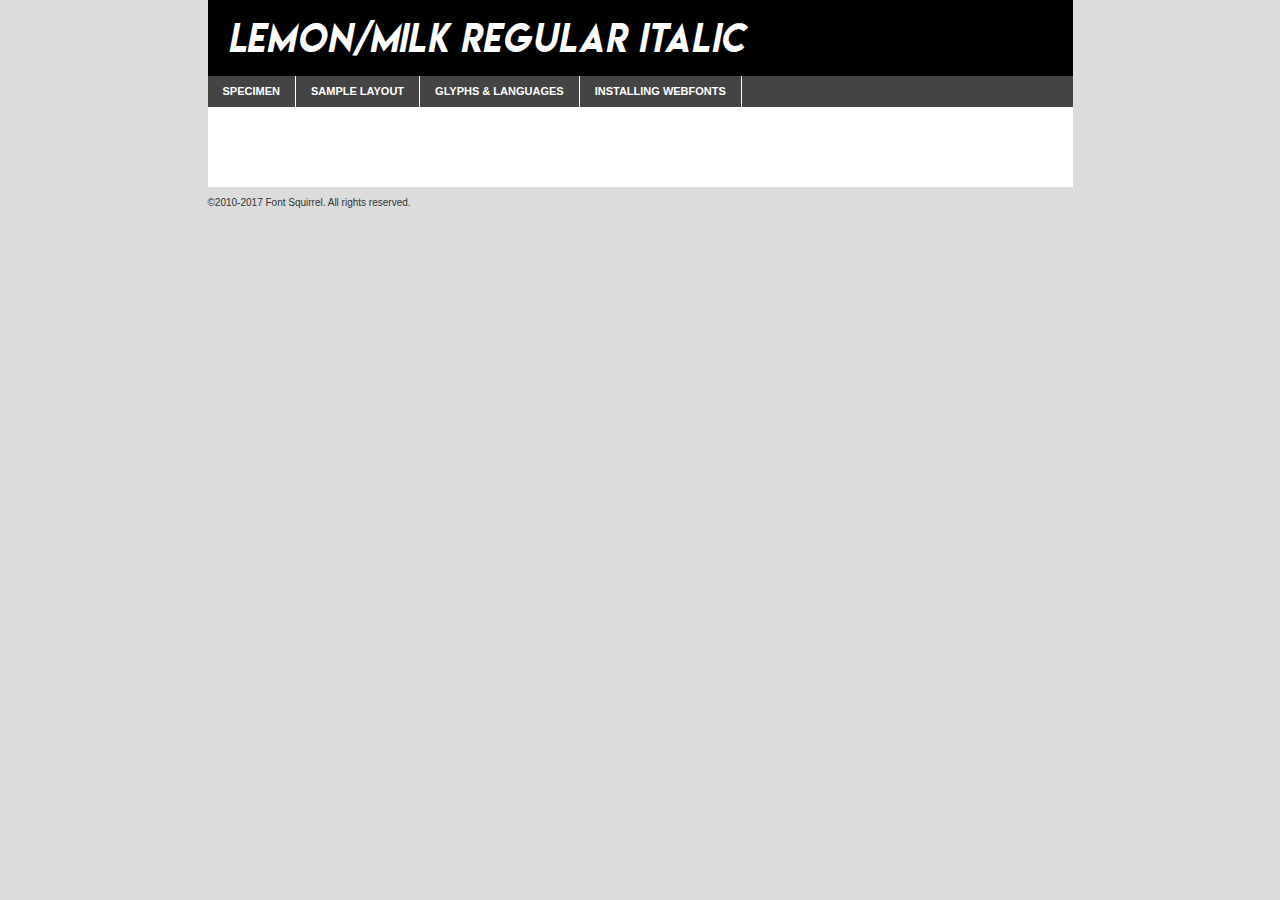
<file: fonts/lemon_milk/lemonmilkitalic-demo.html>
<!DOCTYPE html PUBLIC "-//W3C//DTD XHTML 1.0 Transitional//EN"
	"http://www.w3.org/TR/xhtml1/DTD/xhtml1-transitional.dtd">

<html xmlns="http://www.w3.org/1999/xhtml" xml:lang="en" lang="en">
<head>
	<meta http-equiv="Content-Type" content="text/html; charset=utf-8" />
	<script src="http://ajax.googleapis.com/ajax/libs/jquery/1.7.2/jquery.min.js" type="text/javascript" charset="utf-8"></script>
	<script type="text/javascript">
	(function($){$.fn.easyTabs=function(option){var param=jQuery.extend({fadeSpeed:"fast",defaultContent:1,activeClass:'active'},option);$(this).each(function(){var thisId="#"+this.id;if(param.defaultContent==''){param.defaultContent=1;}
	if(typeof param.defaultContent=="number")
	{var defaultTab=$(thisId+" .tabs li:eq("+(param.defaultContent-1)+") a").attr('href').substr(1);}else{var defaultTab=param.defaultContent;}
	$(thisId+" .tabs li a").each(function(){var tabToHide=$(this).attr('href').substr(1);$("#"+tabToHide).addClass('easytabs-tab-content');});hideAll();changeContent(defaultTab);function hideAll(){$(thisId+" .easytabs-tab-content").hide();}
	function changeContent(tabId){hideAll();$(thisId+" .tabs li").removeClass(param.activeClass);$(thisId+" .tabs li a[href=#"+tabId+"]").closest('li').addClass(param.activeClass);if(param.fadeSpeed!="none")
	{$(thisId+" #"+tabId).fadeIn(param.fadeSpeed);}else{$(thisId+" #"+tabId).show();}}
	$(thisId+" .tabs li").click(function(){var tabId=$(this).find('a').attr('href').substr(1);changeContent(tabId);return false;});});}})(jQuery);
	</script>
	<link rel="stylesheet" href="specimen_files/specimen_stylesheet.css" type="text/css" charset="utf-8" />
	<link rel="stylesheet" href="stylesheet.css" type="text/css" charset="utf-8" />

	<style type="text/css">
					body{
				font-family: 'lemonmilkregular_italic';
							}
		</style>

	<title>Lemon/Milk Regular italic Specimen</title>
	
	
	<script type="text/javascript" charset="utf-8">
		$(document).ready(function() {
			$('#container').easyTabs({defaultContent:1});
		});
	</script>
</head>

<body>
<div id="container">
	<div id="header">
		Lemon/Milk Regular italic	</div>
	<ul class="tabs">
		<li><a href="#specimen">Specimen</a></li>
		<li><a href="#layout">Sample Layout</a></li>
				<li><a href="#glyphs">Glyphs &amp; Languages</a></li>
		<li><a href="#installing">Installing Webfonts</a></li>
		
	</ul>
	
	<div id="main_content">

		
			<div id="specimen">
		
				<div class="section">
					<div class="grid12 firstcol">
						<div class="huge">AaBb</div>
					</div>
				</div>
		
				<div class="section">
					<div class="glyph_range">A&#x200B;B&#x200b;C&#x200b;D&#x200b;E&#x200b;F&#x200b;G&#x200b;H&#x200b;I&#x200b;J&#x200b;K&#x200b;L&#x200b;M&#x200b;N&#x200b;O&#x200b;P&#x200b;Q&#x200b;R&#x200b;S&#x200b;T&#x200b;U&#x200b;V&#x200b;W&#x200b;X&#x200b;Y&#x200b;Z&#x200b;a&#x200b;b&#x200b;c&#x200b;d&#x200b;e&#x200b;f&#x200b;g&#x200b;h&#x200b;i&#x200b;j&#x200b;k&#x200b;l&#x200b;m&#x200b;n&#x200b;o&#x200b;p&#x200b;q&#x200b;r&#x200b;s&#x200b;t&#x200b;u&#x200b;v&#x200b;w&#x200b;x&#x200b;y&#x200b;z&#x200b;1&#x200b;2&#x200b;3&#x200b;4&#x200b;5&#x200b;6&#x200b;7&#x200b;8&#x200b;9&#x200b;0&#x200b;&amp;&#x200b;.&#x200b;,&#x200b;?&#x200b;!&#x200b;&#64;&#x200b;(&#x200b;)&#x200b;#&#x200b;$&#x200b;%&#x200b;*&#x200b;+&#x200b;-&#x200b;=&#x200b;:&#x200b;;</div>
				</div>
				<div class="section">
					<div class="grid12 firstcol">
						<table class="sample_table">
							<tr><td>10</td><td class="size10">abcdefghijklmnopqrstuvwxyzABCDEFGHIJKLMNOPQRSTUVWXYZ0123456789abcdefghijklmnopqrstuvwxyzABCDEFGHIJKLMNOPQRSTUVWXYZ0123456789abcdefghijklmnopqrstuvwxyzABCDEFGHIJKLMNOPQRSTUVWXYZ</td></tr>
							<tr><td>11</td><td class="size11">abcdefghijklmnopqrstuvwxyzABCDEFGHIJKLMNOPQRSTUVWXYZ0123456789abcdefghijklmnopqrstuvwxyzABCDEFGHIJKLMNOPQRSTUVWXYZ0123456789abcdefghijklmnopqrstuvwxyzABCDEFGHIJKLMNOPQRSTUVWXYZ</td></tr>
							<tr><td>12</td><td class="size12">abcdefghijklmnopqrstuvwxyzABCDEFGHIJKLMNOPQRSTUVWXYZ0123456789abcdefghijklmnopqrstuvwxyzABCDEFGHIJKLMNOPQRSTUVWXYZ0123456789abcdefghijklmnopqrstuvwxyzABCDEFGHIJKLMNOPQRSTUVWXYZ</td></tr>
							<tr><td>13</td><td class="size13">abcdefghijklmnopqrstuvwxyzABCDEFGHIJKLMNOPQRSTUVWXYZ0123456789abcdefghijklmnopqrstuvwxyzABCDEFGHIJKLMNOPQRSTUVWXYZ0123456789abcdefghijklmnopqrstuvwxyzABCDEFGHIJKLMNOPQRSTUVWXYZ</td></tr>
							<tr><td>14</td><td class="size14">abcdefghijklmnopqrstuvwxyzABCDEFGHIJKLMNOPQRSTUVWXYZ0123456789abcdefghijklmnopqrstuvwxyzABCDEFGHIJKLMNOPQRSTUVWXYZ0123456789abcdefghijklmnopqrstuvwxyzABCDEFGHIJKLMNOPQRSTUVWXYZ</td></tr>
							<tr><td>16</td><td class="size16">abcdefghijklmnopqrstuvwxyzABCDEFGHIJKLMNOPQRSTUVWXYZ0123456789abcdefghijklmnopqrstuvwxyzABCDEFGHIJKLMNOPQRSTUVWXYZ</td></tr>
							<tr><td>18</td><td class="size18">abcdefghijklmnopqrstuvwxyzABCDEFGHIJKLMNOPQRSTUVWXYZ0123456789abcdefghijklmnopqrstuvwxyzABCDEFGHIJKLMNOPQRSTUVWXYZ</td></tr>
							<tr><td>20</td><td class="size20">abcdefghijklmnopqrstuvwxyzABCDEFGHIJKLMNOPQRSTUVWXYZ0123456789abcdefghijklmnopqrstuvwxyzABCDEFGHIJKLMNOPQRSTUVWXYZ</td></tr>
							<tr><td>24</td><td class="size24">abcdefghijklmnopqrstuvwxyzABCDEFGHIJKLMNOPQRSTUVWXYZ0123456789abcdefghijklmnopqrstuvwxyzABCDEFGHIJKLMNOPQRSTUVWXYZ</td></tr>
							<tr><td>30</td><td class="size30">abcdefghijklmnopqrstuvwxyzABCDEFGHIJKLMNOPQRSTUVWXYZ0123456789abcdefghijklmnopqrstuvwxyzABCDEFGHIJKLMNOPQRSTUVWXYZ</td></tr>
							<tr><td>36</td><td class="size36">abcdefghijklmnopqrstuvwxyzABCDEFGHIJKLMNOPQRSTUVWXYZ0123456789abcdefghijklmnopqrstuvwxyzABCDEFGHIJKLMNOPQRSTUVWXYZ</td></tr>
							<tr><td>48</td><td class="size48">abcdefghijklmnopqrstuvwxyzABCDEFGHIJKLMNOPQRSTUVWXYZ0123456789abcdefghijklmnopqrstuvwxyzABCDEFGHIJKLMNOPQRSTUVWXYZ</td></tr>
							<tr><td>60</td><td class="size60">abcdefghijklmnopqrstuvwxyzABCDEFGHIJKLMNOPQRSTUVWXYZ0123456789abcdefghijklmnopqrstuvwxyzABCDEFGHIJKLMNOPQRSTUVWXYZ</td></tr>
							<tr><td>72</td><td class="size72">abcdefghijklmnopqrstuvwxyzABCDEFGHIJKLMNOPQRSTUVWXYZ0123456789abcdefghijklmnopqrstuvwxyzABCDEFGHIJKLMNOPQRSTUVWXYZ</td></tr>
							<tr><td>90</td><td class="size90">abcdefghijklmnopqrstuvwxyzABCDEFGHIJKLMNOPQRSTUVWXYZ0123456789abcdefghijklmnopqrstuvwxyzABCDEFGHIJKLMNOPQRSTUVWXYZ</td></tr>
						</table>
				
					</div>
			
				</div>
		
		
		
								<div class="section" id="bodycomparison">


										<div id="xheight">
				<div class="fontbody">&#x25FC;&#x25FC;&#x25FC;&#x25FC;&#x25FC;&#x25FC;&#x25FC;&#x25FC;&#x25FC;&#x25FC;&#x25FC;&#x25FC;&#x25FC;&#x25FC;&#x25FC;&#x25FC;&#x25FC;&#x25FC;&#x25FC;&#x25FC;&#x25FC;&#x25FC;&#x25FC;&#x25FC;&#x25FC;&#x25FC;&#x25FC;&#x25FC;&#x25FC;&#x25FC;&#x25FC;&#x25FC;&#x25FC;&#x25FC;&#x25FC;&#x25FC;&#x25FC;&#x25FC;&#x25FC;&#x25FC;&#x25FC;&#x25FC;&#x25FC;&#x25FC;&#x25FC;&#x25FC;&#x25FC;&#x25FC;&#x25FC;&#x25FC;&#x25FC;&#x25FC;&#x25FC;&#x25FC;&#x25FC;&#x25FC;&#x25FC;&#x25FC;&#x25FC;&#x25FC;&#x25FC;&#x25FC;&#x25FC;&#x25FC;&#x25FC;&#x25FC;&#x25FC;&#x25FC;&#x25FC;&#x25FC;&#x25FC;&#x25FC;&#x25FC;&#x25FC;&#x25FC;&#x25FC;&#x25FC;&#x25FC;&#x25FC;&#x25FC;&#x25FC;&#x25FC;&#x25FC;&#x25FC;&#x25FC;&#x25FC;&#x25FC;&#x25FC;&#x25FC;&#x25FC;&#x25FC;&#x25FC;&#x25FC;&#x25FC;&#x25FC;&#x25FC;&#x25FC;&#x25FC;&#x25FC;body</div><div class="arialbody">body</div><div class="verdanabody">body</div><div class="georgiabody">body</div></div>
										<div class="fontbody" style="z-index:1">
											body<span>Lemon/Milk Regular italic</span>
										</div>
										<div class="arialbody" style="z-index:1">
											body<span>Arial</span>
										</div>
										<div class="verdanabody" style="z-index:1">
											body<span>Verdana</span>
										</div>
										<div class="georgiabody" style="z-index:1">
											body<span>Georgia</span>
										</div>



								</div>
		
		
				<div class="section psample psample_row1" id="">
					
					<div class="grid2 firstcol">
						<p class="size10"><span>10.</span>Aenean lacinia bibendum nulla sed consectetur. Fusce dapibus, tellus ac cursus commodo, tortor mauris condimentum nibh, ut fermentum massa justo sit amet risus. Nullam id dolor id nibh ultricies vehicula ut id elit. Cum sociis natoque penatibus et magnis dis parturient montes, nascetur ridiculus mus. Nulla vitae elit libero, a pharetra augue.</p>
			
					</div>
					<div class="grid3">
						<p class="size11"><span>11.</span>Aenean lacinia bibendum nulla sed consectetur. Fusce dapibus, tellus ac cursus commodo, tortor mauris condimentum nibh, ut fermentum massa justo sit amet risus. Nullam id dolor id nibh ultricies vehicula ut id elit. Cum sociis natoque penatibus et magnis dis parturient montes, nascetur ridiculus mus. Nulla vitae elit libero, a pharetra augue.</p>
			
					</div>
					<div class="grid3">
						<p class="size12"><span>12.</span>Aenean lacinia bibendum nulla sed consectetur. Fusce dapibus, tellus ac cursus commodo, tortor mauris condimentum nibh, ut fermentum massa justo sit amet risus. Nullam id dolor id nibh ultricies vehicula ut id elit. Cum sociis natoque penatibus et magnis dis parturient montes, nascetur ridiculus mus. Nulla vitae elit libero, a pharetra augue.</p>
			
					</div>
					<div class="grid4">
						<p class="size13"><span>13.</span>Aenean lacinia bibendum nulla sed consectetur. Fusce dapibus, tellus ac cursus commodo, tortor mauris condimentum nibh, ut fermentum massa justo sit amet risus. Nullam id dolor id nibh ultricies vehicula ut id elit. Cum sociis natoque penatibus et magnis dis parturient montes, nascetur ridiculus mus. Nulla vitae elit libero, a pharetra augue.</p>
			
					</div>
					<div class="white_blend"></div>
					
				</div>
				<div class="section psample psample_row2" id="">
					<div class="grid3 firstcol">
						<p class="size14"><span>14.</span>Aenean lacinia bibendum nulla sed consectetur. Fusce dapibus, tellus ac cursus commodo, tortor mauris condimentum nibh, ut fermentum massa justo sit amet risus. Nullam id dolor id nibh ultricies vehicula ut id elit. Cum sociis natoque penatibus et magnis dis parturient montes, nascetur ridiculus mus. Nulla vitae elit libero, a pharetra augue.</p>
			
					</div>
					<div class="grid4">
						<p class="size16"><span>16.</span>Aenean lacinia bibendum nulla sed consectetur. Fusce dapibus, tellus ac cursus commodo, tortor mauris condimentum nibh, ut fermentum massa justo sit amet risus. Nullam id dolor id nibh ultricies vehicula ut id elit. Cum sociis natoque penatibus et magnis dis parturient montes, nascetur ridiculus mus. Nulla vitae elit libero, a pharetra augue.</p>
			
					</div>
					<div class="grid5">
						<p class="size18"><span>18.</span>Aenean lacinia bibendum nulla sed consectetur. Fusce dapibus, tellus ac cursus commodo, tortor mauris condimentum nibh, ut fermentum massa justo sit amet risus. Nullam id dolor id nibh ultricies vehicula ut id elit. Cum sociis natoque penatibus et magnis dis parturient montes, nascetur ridiculus mus. Nulla vitae elit libero, a pharetra augue.</p>
			
					</div>

					<div class="white_blend"></div>

				</div>
				
				<div class="section psample psample_row3" id="">
					<div class="grid5 firstcol">
						<p class="size20"><span>20.</span>Aenean lacinia bibendum nulla sed consectetur. Fusce dapibus, tellus ac cursus commodo, tortor mauris condimentum nibh, ut fermentum massa justo sit amet risus. Nullam id dolor id nibh ultricies vehicula ut id elit. Cum sociis natoque penatibus et magnis dis parturient montes, nascetur ridiculus mus. Nulla vitae elit libero, a pharetra augue.</p>
					</div>
					<div class="grid7">
						<p class="size24"><span>24.</span>Aenean lacinia bibendum nulla sed consectetur. Fusce dapibus, tellus ac cursus commodo, tortor mauris condimentum nibh, ut fermentum massa justo sit amet risus. Nullam id dolor id nibh ultricies vehicula ut id elit. Cum sociis natoque penatibus et magnis dis parturient montes, nascetur ridiculus mus. Nulla vitae elit libero, a pharetra augue.</p>
					</div>
					
					<div class="white_blend"></div>
					
				</div>
				
				<div class="section psample psample_row4" id="">
					<div class="grid12 firstcol">
						<p class="size30"><span>30.</span>Aenean lacinia bibendum nulla sed consectetur. Fusce dapibus, tellus ac cursus commodo, tortor mauris condimentum nibh, ut fermentum massa justo sit amet risus. Nullam id dolor id nibh ultricies vehicula ut id elit. Cum sociis natoque penatibus et magnis dis parturient montes, nascetur ridiculus mus. Nulla vitae elit libero, a pharetra augue.</p>
					</div>
					<div class="white_blend"></div>
					
				</div>
				
				
				
				<div class="section psample psample_row1 fullreverse">
					<div class="grid2 firstcol">
						<p class="size10"><span>10.</span>Aenean lacinia bibendum nulla sed consectetur. Fusce dapibus, tellus ac cursus commodo, tortor mauris condimentum nibh, ut fermentum massa justo sit amet risus. Nullam id dolor id nibh ultricies vehicula ut id elit. Cum sociis natoque penatibus et magnis dis parturient montes, nascetur ridiculus mus. Nulla vitae elit libero, a pharetra augue.</p>
			
					</div>
					<div class="grid3">
						<p class="size11"><span>11.</span>Aenean lacinia bibendum nulla sed consectetur. Fusce dapibus, tellus ac cursus commodo, tortor mauris condimentum nibh, ut fermentum massa justo sit amet risus. Nullam id dolor id nibh ultricies vehicula ut id elit. Cum sociis natoque penatibus et magnis dis parturient montes, nascetur ridiculus mus. Nulla vitae elit libero, a pharetra augue.</p>
			
					</div>
					<div class="grid3">
						<p class="size12"><span>12.</span>Aenean lacinia bibendum nulla sed consectetur. Fusce dapibus, tellus ac cursus commodo, tortor mauris condimentum nibh, ut fermentum massa justo sit amet risus. Nullam id dolor id nibh ultricies vehicula ut id elit. Cum sociis natoque penatibus et magnis dis parturient montes, nascetur ridiculus mus. Nulla vitae elit libero, a pharetra augue.</p>
			
					</div>
					<div class="grid4">
						<p class="size13"><span>13.</span>Aenean lacinia bibendum nulla sed consectetur. Fusce dapibus, tellus ac cursus commodo, tortor mauris condimentum nibh, ut fermentum massa justo sit amet risus. Nullam id dolor id nibh ultricies vehicula ut id elit. Cum sociis natoque penatibus et magnis dis parturient montes, nascetur ridiculus mus. Nulla vitae elit libero, a pharetra augue.</p>
			
					</div>
					<div class="black_blend"></div>
					
				</div>
				
				<div class="section psample psample_row2 fullreverse">
					<div class="grid3 firstcol">
						<p class="size14"><span>14.</span>Aenean lacinia bibendum nulla sed consectetur. Fusce dapibus, tellus ac cursus commodo, tortor mauris condimentum nibh, ut fermentum massa justo sit amet risus. Nullam id dolor id nibh ultricies vehicula ut id elit. Cum sociis natoque penatibus et magnis dis parturient montes, nascetur ridiculus mus. Nulla vitae elit libero, a pharetra augue.</p>
			
					</div>
					<div class="grid4">
						<p class="size16"><span>16.</span>Aenean lacinia bibendum nulla sed consectetur. Fusce dapibus, tellus ac cursus commodo, tortor mauris condimentum nibh, ut fermentum massa justo sit amet risus. Nullam id dolor id nibh ultricies vehicula ut id elit. Cum sociis natoque penatibus et magnis dis parturient montes, nascetur ridiculus mus. Nulla vitae elit libero, a pharetra augue.</p>
			
					</div>
					<div class="grid5">
						<p class="size18"><span>18.</span>Aenean lacinia bibendum nulla sed consectetur. Fusce dapibus, tellus ac cursus commodo, tortor mauris condimentum nibh, ut fermentum massa justo sit amet risus. Nullam id dolor id nibh ultricies vehicula ut id elit. Cum sociis natoque penatibus et magnis dis parturient montes, nascetur ridiculus mus. Nulla vitae elit libero, a pharetra augue.</p>
			
					</div>
					<div class="black_blend"></div>

				</div>
				
				<div class="section psample fullreverse psample_row3" id="">
					<div class="grid5 firstcol">
						<p class="size20"><span>20.</span>Aenean lacinia bibendum nulla sed consectetur. Fusce dapibus, tellus ac cursus commodo, tortor mauris condimentum nibh, ut fermentum massa justo sit amet risus. Nullam id dolor id nibh ultricies vehicula ut id elit. Cum sociis natoque penatibus et magnis dis parturient montes, nascetur ridiculus mus. Nulla vitae elit libero, a pharetra augue.</p>
					</div>
					<div class="grid7">
						<p class="size24"><span>24.</span>Aenean lacinia bibendum nulla sed consectetur. Fusce dapibus, tellus ac cursus commodo, tortor mauris condimentum nibh, ut fermentum massa justo sit amet risus. Nullam id dolor id nibh ultricies vehicula ut id elit. Cum sociis natoque penatibus et magnis dis parturient montes, nascetur ridiculus mus. Nulla vitae elit libero, a pharetra augue.</p>
					</div>
					
					<div class="black_blend"></div>
					
				</div>
				
				<div class="section psample fullreverse psample_row4" id="" style="border-bottom: 20px #000 solid;">
					<div class="grid12 firstcol">
						<p class="size30"><span>30.</span>Aenean lacinia bibendum nulla sed consectetur. Fusce dapibus, tellus ac cursus commodo, tortor mauris condimentum nibh, ut fermentum massa justo sit amet risus. Nullam id dolor id nibh ultricies vehicula ut id elit. Cum sociis natoque penatibus et magnis dis parturient montes, nascetur ridiculus mus. Nulla vitae elit libero, a pharetra augue.</p>
					</div>
					<div class="black_blend"></div>
					
				</div>
				
				
				
				
			</div>
			
			<div id="layout">
				
				<div class="section">
					
					<div class="grid12 firstcol">
						<h1>Lorem Ipsum Dolor</h1>
						<h2>Etiam porta sem malesuada magna mollis euismod</h2>
						
						<p class="byline">By <a href="#link">Aenean Lacinia</a></p>
					</div>
				</div>
				<div class="section">
					<div class="grid8 firstcol">
						<p class="large">Donec sed odio dui. Morbi leo risus, porta ac consectetur ac, vestibulum at eros. Fusce dapibus, tellus ac cursus commodo, tortor mauris condimentum nibh, ut fermentum massa justo sit amet risus. </p>

						
						<h3>Pellentesque ornare sem</h3>

						<p>Maecenas sed diam eget risus varius blandit sit amet non magna. Maecenas faucibus mollis interdum. Donec ullamcorper nulla non metus auctor fringilla. Nullam id dolor id nibh ultricies vehicula ut id elit. Nullam id dolor id nibh ultricies vehicula ut id elit. </p>

						<p>Aenean eu leo quam. Pellentesque ornare sem lacinia quam venenatis vestibulum. Lorem ipsum dolor sit amet, consectetur adipiscing elit. Cum sociis natoque penatibus et magnis dis parturient montes, nascetur ridiculus mus. </p>

						<p>Nulla vitae elit libero, a pharetra augue. Praesent commodo cursus magna, vel scelerisque nisl consectetur et. Aenean lacinia bibendum nulla sed consectetur. </p>

						<p>Nullam quis risus eget urna mollis ornare vel eu leo. Nullam quis risus eget urna mollis ornare vel eu leo. Maecenas sed diam eget risus varius blandit sit amet non magna. Donec ullamcorper nulla non metus auctor fringilla. </p>

						<h3>Cras mattis consectetur</h3>

						<p>Aenean eu leo quam. Pellentesque ornare sem lacinia quam venenatis vestibulum. Aenean lacinia bibendum nulla sed consectetur. Integer posuere erat a ante venenatis dapibus posuere velit aliquet. Cras mattis consectetur purus sit amet fermentum. </p>

						<p>Nullam id dolor id nibh ultricies vehicula ut id elit. Nullam quis risus eget urna mollis ornare vel eu leo. Cras mattis consectetur purus sit amet fermentum.</p>
					</div>
					
					<div class="grid4 sidebar">
						
						<div class="box reverse">
							<p class="last">Nullam quis risus eget urna mollis ornare vel eu leo. Donec ullamcorper nulla non metus auctor fringilla. Cras mattis consectetur purus sit amet fermentum. Sed posuere consectetur est at lobortis. Lorem ipsum dolor sit amet, consectetur adipiscing elit. </p>
						</div>
						
						<p class="caption">Maecenas sed diam eget risus varius.</p>

						<p>Vestibulum id ligula porta felis euismod semper. Integer posuere erat a ante venenatis dapibus posuere velit aliquet. Vestibulum id ligula porta felis euismod semper. Sed posuere consectetur est at lobortis. Maecenas sed diam eget risus varius blandit sit amet non magna. Fusce dapibus, tellus ac cursus commodo, tortor mauris condimentum nibh, ut fermentum massa justo sit amet risus. </p>

					

						<p>Duis mollis, est non commodo luctus, nisi erat porttitor ligula, eget lacinia odio sem nec elit. Aenean lacinia bibendum nulla sed consectetur. Vivamus sagittis lacus vel augue laoreet rutrum faucibus dolor auctor. Aenean lacinia bibendum nulla sed consectetur. Nullam quis risus eget urna mollis ornare vel eu leo. </p>

						<p>Praesent commodo cursus magna, vel scelerisque nisl consectetur et. Donec ullamcorper nulla non metus auctor fringilla. Maecenas faucibus mollis interdum. Fusce dapibus, tellus ac cursus commodo, tortor mauris condimentum nibh, ut fermentum massa justo sit amet risus. </p>

					</div>
				</div>
				
			</div>


			



		<div id="glyphs">
			<div class="section">
				<div class="grid12 firstcol">
			
				<h1>Language Support</h1>
				<p>The subset of Lemon/Milk Regular italic in this kit supports the following languages:<br />
			
					Albanian, Basque, Breton, Chamorro, Danish, English, Faroese, Finnish, Frisian, Galician, German, Icelandic, Italian, Malagasy, Norwegian, Portuguese, Spanish, Alsatian, Aragonese, Arapaho, Arrernte, Asturian, Aymara, Bislama, Cebuano, Corsican, Fijian, French_creole, Genoese, Gilbertese, Greenlandic, Haitian_creole, Hiligaynon, Hmong, Hopi, Ibanag, Iloko_ilokano, Indonesian, Interglossa_glosa, Interlingua, Irish_gaelic, Jerriais, Lojban, Lombard, Luxembourgeois, Manx, Mohawk, Norfolk_pitcairnese, Occitan, Oromo, Pangasinan, Papiamento, Piedmontese, Potawatomi, Rhaeto-romance, Romansh, Rotokas, Sami_lule, Samoan, Sardinian, Scots_gaelic, Seychelles_creole, Shona, Sicilian, Somali, Southern_ndebele, Swahili, Swati_swazi, Tagalog_filipino_pilipino, Tetum, Tok_pisin, Uyghur_latinized, Volapuk, Walloon, Warlpiri, Xhosa, Yapese, Zulu, Latinbasic, Ubasic, Demo				</p>
				<h1>Glyph Chart</h1>
				<p>The subset of Lemon/Milk Regular italic in this kit includes all the glyphs listed below. Unicode entities are included above each glyph to help you insert individual characters into your layout.</p>
				<div id="glyph_chart">
			
																				 <div><p>&amp;#32;</p>&#32;</div>
																				 <div><p>&amp;#33;</p>&#33;</div>
																				 <div><p>&amp;#34;</p>&#34;</div>
																				 <div><p>&amp;#35;</p>&#35;</div>
																				 <div><p>&amp;#36;</p>&#36;</div>
																				 <div><p>&amp;#37;</p>&#37;</div>
																				 <div><p>&amp;#38;</p>&#38;</div>
																				 <div><p>&amp;#39;</p>&#39;</div>
																				 <div><p>&amp;#40;</p>&#40;</div>
																				 <div><p>&amp;#41;</p>&#41;</div>
																				 <div><p>&amp;#42;</p>&#42;</div>
																				 <div><p>&amp;#43;</p>&#43;</div>
																				 <div><p>&amp;#44;</p>&#44;</div>
																				 <div><p>&amp;#45;</p>&#45;</div>
																				 <div><p>&amp;#46;</p>&#46;</div>
																				 <div><p>&amp;#47;</p>&#47;</div>
																				 <div><p>&amp;#48;</p>&#48;</div>
																				 <div><p>&amp;#49;</p>&#49;</div>
																				 <div><p>&amp;#50;</p>&#50;</div>
																				 <div><p>&amp;#51;</p>&#51;</div>
																				 <div><p>&amp;#52;</p>&#52;</div>
																				 <div><p>&amp;#53;</p>&#53;</div>
																				 <div><p>&amp;#54;</p>&#54;</div>
																				 <div><p>&amp;#55;</p>&#55;</div>
																				 <div><p>&amp;#56;</p>&#56;</div>
																				 <div><p>&amp;#57;</p>&#57;</div>
																				 <div><p>&amp;#58;</p>&#58;</div>
																				 <div><p>&amp;#59;</p>&#59;</div>
																				 <div><p>&amp;#60;</p>&#60;</div>
																				 <div><p>&amp;#61;</p>&#61;</div>
																				 <div><p>&amp;#62;</p>&#62;</div>
																				 <div><p>&amp;#63;</p>&#63;</div>
																				 <div><p>&amp;#64;</p>&#64;</div>
																				 <div><p>&amp;#65;</p>&#65;</div>
																				 <div><p>&amp;#66;</p>&#66;</div>
																				 <div><p>&amp;#67;</p>&#67;</div>
																				 <div><p>&amp;#68;</p>&#68;</div>
																				 <div><p>&amp;#69;</p>&#69;</div>
																				 <div><p>&amp;#70;</p>&#70;</div>
																				 <div><p>&amp;#71;</p>&#71;</div>
																				 <div><p>&amp;#72;</p>&#72;</div>
																				 <div><p>&amp;#73;</p>&#73;</div>
																				 <div><p>&amp;#74;</p>&#74;</div>
																				 <div><p>&amp;#75;</p>&#75;</div>
																				 <div><p>&amp;#76;</p>&#76;</div>
																				 <div><p>&amp;#77;</p>&#77;</div>
																				 <div><p>&amp;#78;</p>&#78;</div>
																				 <div><p>&amp;#79;</p>&#79;</div>
																				 <div><p>&amp;#80;</p>&#80;</div>
																				 <div><p>&amp;#81;</p>&#81;</div>
																				 <div><p>&amp;#82;</p>&#82;</div>
																				 <div><p>&amp;#83;</p>&#83;</div>
																				 <div><p>&amp;#84;</p>&#84;</div>
																				 <div><p>&amp;#85;</p>&#85;</div>
																				 <div><p>&amp;#86;</p>&#86;</div>
																				 <div><p>&amp;#87;</p>&#87;</div>
																				 <div><p>&amp;#88;</p>&#88;</div>
																				 <div><p>&amp;#89;</p>&#89;</div>
																				 <div><p>&amp;#90;</p>&#90;</div>
																				 <div><p>&amp;#91;</p>&#91;</div>
																				 <div><p>&amp;#92;</p>&#92;</div>
																				 <div><p>&amp;#93;</p>&#93;</div>
																				 <div><p>&amp;#94;</p>&#94;</div>
																				 <div><p>&amp;#95;</p>&#95;</div>
																				 <div><p>&amp;#96;</p>&#96;</div>
																				 <div><p>&amp;#97;</p>&#97;</div>
																				 <div><p>&amp;#98;</p>&#98;</div>
																				 <div><p>&amp;#99;</p>&#99;</div>
																				 <div><p>&amp;#100;</p>&#100;</div>
																				 <div><p>&amp;#101;</p>&#101;</div>
																				 <div><p>&amp;#102;</p>&#102;</div>
																				 <div><p>&amp;#103;</p>&#103;</div>
																				 <div><p>&amp;#104;</p>&#104;</div>
																				 <div><p>&amp;#105;</p>&#105;</div>
																				 <div><p>&amp;#106;</p>&#106;</div>
																				 <div><p>&amp;#107;</p>&#107;</div>
																				 <div><p>&amp;#108;</p>&#108;</div>
																				 <div><p>&amp;#109;</p>&#109;</div>
																				 <div><p>&amp;#110;</p>&#110;</div>
																				 <div><p>&amp;#111;</p>&#111;</div>
																				 <div><p>&amp;#112;</p>&#112;</div>
																				 <div><p>&amp;#113;</p>&#113;</div>
																				 <div><p>&amp;#114;</p>&#114;</div>
																				 <div><p>&amp;#115;</p>&#115;</div>
																				 <div><p>&amp;#116;</p>&#116;</div>
																				 <div><p>&amp;#117;</p>&#117;</div>
																				 <div><p>&amp;#118;</p>&#118;</div>
																				 <div><p>&amp;#119;</p>&#119;</div>
																				 <div><p>&amp;#120;</p>&#120;</div>
																				 <div><p>&amp;#121;</p>&#121;</div>
																				 <div><p>&amp;#122;</p>&#122;</div>
																				 <div><p>&amp;#123;</p>&#123;</div>
																				 <div><p>&amp;#124;</p>&#124;</div>
																				 <div><p>&amp;#125;</p>&#125;</div>
																				 <div><p>&amp;#126;</p>&#126;</div>
																				 <div><p>&amp;#160;</p>&#160;</div>
																				 <div><p>&amp;#161;</p>&#161;</div>
																				 <div><p>&amp;#162;</p>&#162;</div>
																				 <div><p>&amp;#163;</p>&#163;</div>
																				 <div><p>&amp;#164;</p>&#164;</div>
																				 <div><p>&amp;#165;</p>&#165;</div>
																				 <div><p>&amp;#166;</p>&#166;</div>
																				 <div><p>&amp;#167;</p>&#167;</div>
																				 <div><p>&amp;#168;</p>&#168;</div>
																				 <div><p>&amp;#169;</p>&#169;</div>
																				 <div><p>&amp;#171;</p>&#171;</div>
																				 <div><p>&amp;#172;</p>&#172;</div>
																				 <div><p>&amp;#173;</p>&#173;</div>
																				 <div><p>&amp;#174;</p>&#174;</div>
																				 <div><p>&amp;#175;</p>&#175;</div>
																				 <div><p>&amp;#176;</p>&#176;</div>
																				 <div><p>&amp;#177;</p>&#177;</div>
																				 <div><p>&amp;#178;</p>&#178;</div>
																				 <div><p>&amp;#179;</p>&#179;</div>
																				 <div><p>&amp;#180;</p>&#180;</div>
																				 <div><p>&amp;#181;</p>&#181;</div>
																				 <div><p>&amp;#182;</p>&#182;</div>
																				 <div><p>&amp;#187;</p>&#187;</div>
																				 <div><p>&amp;#188;</p>&#188;</div>
																				 <div><p>&amp;#189;</p>&#189;</div>
																				 <div><p>&amp;#190;</p>&#190;</div>
																				 <div><p>&amp;#191;</p>&#191;</div>
																				 <div><p>&amp;#192;</p>&#192;</div>
																				 <div><p>&amp;#193;</p>&#193;</div>
																				 <div><p>&amp;#194;</p>&#194;</div>
																				 <div><p>&amp;#195;</p>&#195;</div>
																				 <div><p>&amp;#196;</p>&#196;</div>
																				 <div><p>&amp;#197;</p>&#197;</div>
																				 <div><p>&amp;#198;</p>&#198;</div>
																				 <div><p>&amp;#199;</p>&#199;</div>
																				 <div><p>&amp;#200;</p>&#200;</div>
																				 <div><p>&amp;#201;</p>&#201;</div>
																				 <div><p>&amp;#202;</p>&#202;</div>
																				 <div><p>&amp;#203;</p>&#203;</div>
																				 <div><p>&amp;#204;</p>&#204;</div>
																				 <div><p>&amp;#205;</p>&#205;</div>
																				 <div><p>&amp;#206;</p>&#206;</div>
																				 <div><p>&amp;#207;</p>&#207;</div>
																				 <div><p>&amp;#208;</p>&#208;</div>
																				 <div><p>&amp;#209;</p>&#209;</div>
																				 <div><p>&amp;#210;</p>&#210;</div>
																				 <div><p>&amp;#211;</p>&#211;</div>
																				 <div><p>&amp;#212;</p>&#212;</div>
																				 <div><p>&amp;#213;</p>&#213;</div>
																				 <div><p>&amp;#214;</p>&#214;</div>
																				 <div><p>&amp;#215;</p>&#215;</div>
																				 <div><p>&amp;#216;</p>&#216;</div>
																				 <div><p>&amp;#217;</p>&#217;</div>
																				 <div><p>&amp;#218;</p>&#218;</div>
																				 <div><p>&amp;#219;</p>&#219;</div>
																				 <div><p>&amp;#220;</p>&#220;</div>
																				 <div><p>&amp;#221;</p>&#221;</div>
																				 <div><p>&amp;#222;</p>&#222;</div>
																				 <div><p>&amp;#223;</p>&#223;</div>
																				 <div><p>&amp;#224;</p>&#224;</div>
																				 <div><p>&amp;#225;</p>&#225;</div>
																				 <div><p>&amp;#226;</p>&#226;</div>
																				 <div><p>&amp;#227;</p>&#227;</div>
																				 <div><p>&amp;#228;</p>&#228;</div>
																				 <div><p>&amp;#229;</p>&#229;</div>
																				 <div><p>&amp;#230;</p>&#230;</div>
																				 <div><p>&amp;#231;</p>&#231;</div>
																				 <div><p>&amp;#232;</p>&#232;</div>
																				 <div><p>&amp;#233;</p>&#233;</div>
																				 <div><p>&amp;#234;</p>&#234;</div>
																				 <div><p>&amp;#235;</p>&#235;</div>
																				 <div><p>&amp;#236;</p>&#236;</div>
																				 <div><p>&amp;#237;</p>&#237;</div>
																				 <div><p>&amp;#238;</p>&#238;</div>
																				 <div><p>&amp;#239;</p>&#239;</div>
																				 <div><p>&amp;#240;</p>&#240;</div>
																				 <div><p>&amp;#241;</p>&#241;</div>
																				 <div><p>&amp;#242;</p>&#242;</div>
																				 <div><p>&amp;#243;</p>&#243;</div>
																				 <div><p>&amp;#244;</p>&#244;</div>
																				 <div><p>&amp;#245;</p>&#245;</div>
																				 <div><p>&amp;#246;</p>&#246;</div>
																				 <div><p>&amp;#247;</p>&#247;</div>
																				 <div><p>&amp;#248;</p>&#248;</div>
																				 <div><p>&amp;#249;</p>&#249;</div>
																				 <div><p>&amp;#250;</p>&#250;</div>
																				 <div><p>&amp;#251;</p>&#251;</div>
																				 <div><p>&amp;#252;</p>&#252;</div>
																				 <div><p>&amp;#253;</p>&#253;</div>
																				 <div><p>&amp;#254;</p>&#254;</div>
																				 <div><p>&amp;#255;</p>&#255;</div>
																				 <div><p>&amp;#338;</p>&#338;</div>
																				 <div><p>&amp;#339;</p>&#339;</div>
																				 <div><p>&amp;#8192;</p>&#8192;</div>
																				 <div><p>&amp;#8193;</p>&#8193;</div>
																				 <div><p>&amp;#8194;</p>&#8194;</div>
																				 <div><p>&amp;#8195;</p>&#8195;</div>
																				 <div><p>&amp;#8196;</p>&#8196;</div>
																				 <div><p>&amp;#8197;</p>&#8197;</div>
																				 <div><p>&amp;#8198;</p>&#8198;</div>
																				 <div><p>&amp;#8199;</p>&#8199;</div>
																				 <div><p>&amp;#8200;</p>&#8200;</div>
																				 <div><p>&amp;#8201;</p>&#8201;</div>
																				 <div><p>&amp;#8202;</p>&#8202;</div>
																				 <div><p>&amp;#8208;</p>&#8208;</div>
																				 <div><p>&amp;#8209;</p>&#8209;</div>
																				 <div><p>&amp;#8210;</p>&#8210;</div>
																				 <div><p>&amp;#8211;</p>&#8211;</div>
																				 <div><p>&amp;#8212;</p>&#8212;</div>
																				 <div><p>&amp;#8216;</p>&#8216;</div>
																				 <div><p>&amp;#8217;</p>&#8217;</div>
																				 <div><p>&amp;#8218;</p>&#8218;</div>
																				 <div><p>&amp;#8220;</p>&#8220;</div>
																				 <div><p>&amp;#8221;</p>&#8221;</div>
																				 <div><p>&amp;#8222;</p>&#8222;</div>
																				 <div><p>&amp;#8230;</p>&#8230;</div>
																				 <div><p>&amp;#8239;</p>&#8239;</div>
																				 <div><p>&amp;#8287;</p>&#8287;</div>
																				 <div><p>&amp;#8364;</p>&#8364;</div>
																				 <div><p>&amp;#9724;</p>&#9724;</div>
																																																</div>	
				</div>
		
		
			</div>
		</div>
		
		
		<div id="specs">
			
		</div>
	
		<div id="installing">
			<div class="section">
				<div class="grid7 firstcol">
					<h1>Installing Webfonts</h1>
					
					<p>Webfonts are supported by all major browser platforms but not all in the same way. There are currently four different font formats that must be included in order to target all browsers. This includes TTF, WOFF, EOT and SVG.</p>
					
					<h2>1. Upload your webfonts</h2>
					<p>You must upload your webfont kit to your website. They should be in or near the same directory as your CSS files.</p>
					
					<h2>2. Include the webfont stylesheet</h2>
					<p>A special CSS @font-face declaration helps the various browsers select the appropriate font it needs without causing you a bunch of headaches. Learn more about this syntax by reading the <a href="https://www.fontspring.com/blog/further-hardening-of-the-bulletproof-syntax">Fontspring blog post</a> about it. The code for it is as follows:</p>


<code>
@font-face{ 
	font-family: 'MyWebFont';
	src: url('WebFont.eot');
	src: url('WebFont.eot?#iefix') format('embedded-opentype'),
	     url('WebFont.woff') format('woff'),
	     url('WebFont.ttf') format('truetype'),
	     url('WebFont.svg#webfont') format('svg');
}
</code>

	<p>We've already gone ahead and generated the code for you. All you have to do is link to the stylesheet in your HTML, like this:</p>
	<code>&lt;link rel=&quot;stylesheet&quot; href=&quot;stylesheet.css&quot; type=&quot;text/css&quot; charset=&quot;utf-8&quot; /&gt;</code>

					<h2>3. Modify your own stylesheet</h2>
					<p>To take advantage of your new fonts, you must tell your stylesheet to use them. Look at the original @font-face declaration above and find the property called "font-family." The name linked there will be what you use to reference the font. Prepend that webfont name to the font stack in the "font-family" property, inside the selector you want to change. For example:</p>
<code>p { font-family: 'WebFont', Arial, sans-serif; }</code>

<h2>4. Test</h2>
<p>Getting webfonts to work cross-browser <em>can</em> be tricky. Use the information in the sidebar to help you if you find that fonts aren't loading in a particular browser.</p>
				</div>
				
				<div class="grid5 sidebar">
					<div class="box">
						<h2>Troubleshooting<br />Font-Face Problems</h2>
						<p>Having trouble getting your webfonts to load in your new website? Here are some tips to sort out what might be the problem.</p>

						<h3>Fonts not showing in any browser</h3>

						<p>This sounds like you need to work on the plumbing. You either did not upload the fonts to the correct directory, or you did not link the fonts properly in the CSS. If you've confirmed that all this is correct and you still have a problem, take a look at your .htaccess file and see if requests are getting intercepted.</p>

						<h3>Fonts not loading in iPhone or iPad</h3>

						<p>The most common problem here is that you are serving the fonts from an IIS server. IIS refuses to serve files that have unknown MIME types. If that is the case, you must set the MIME type for SVG to "image/svg+xml" in the server settings. Follow these instructions from Microsoft if you need help.</p>

						<h3>Fonts not loading in Firefox</h3>

						<p>The primary reason for this failure? You are still using a version Firefox older than 3.5. So upgrade already! If that isn't it, then you are very likely serving fonts from a different domain. Firefox requires that all font assets be served from the same domain. Lastly it is possible that you need to add WOFF to your list of MIME types (if you are serving via IIS.)</p>

						<h3>Fonts not loading in IE</h3>

						<p>Are you looking at Internet Explorer on an actual Windows machine or are you cheating by using a service like Adobe BrowserLab? Many of these screenshot services do not render @font-face for IE. Best to test it on a real machine.</p>

						<h3>Fonts not loading in IE9</h3>

						<p>IE9, like Firefox, requires that fonts be served from the same domain as the website. Make sure that is the case.</p>
					</div>
				</div>
			</div>
			
		</div>
	
	</div>
	<div id="footer">
		<p>&copy;2010-2017 Font Squirrel. All rights reserved.</p>
	</div>
</div>
</body>
</html>
</file>
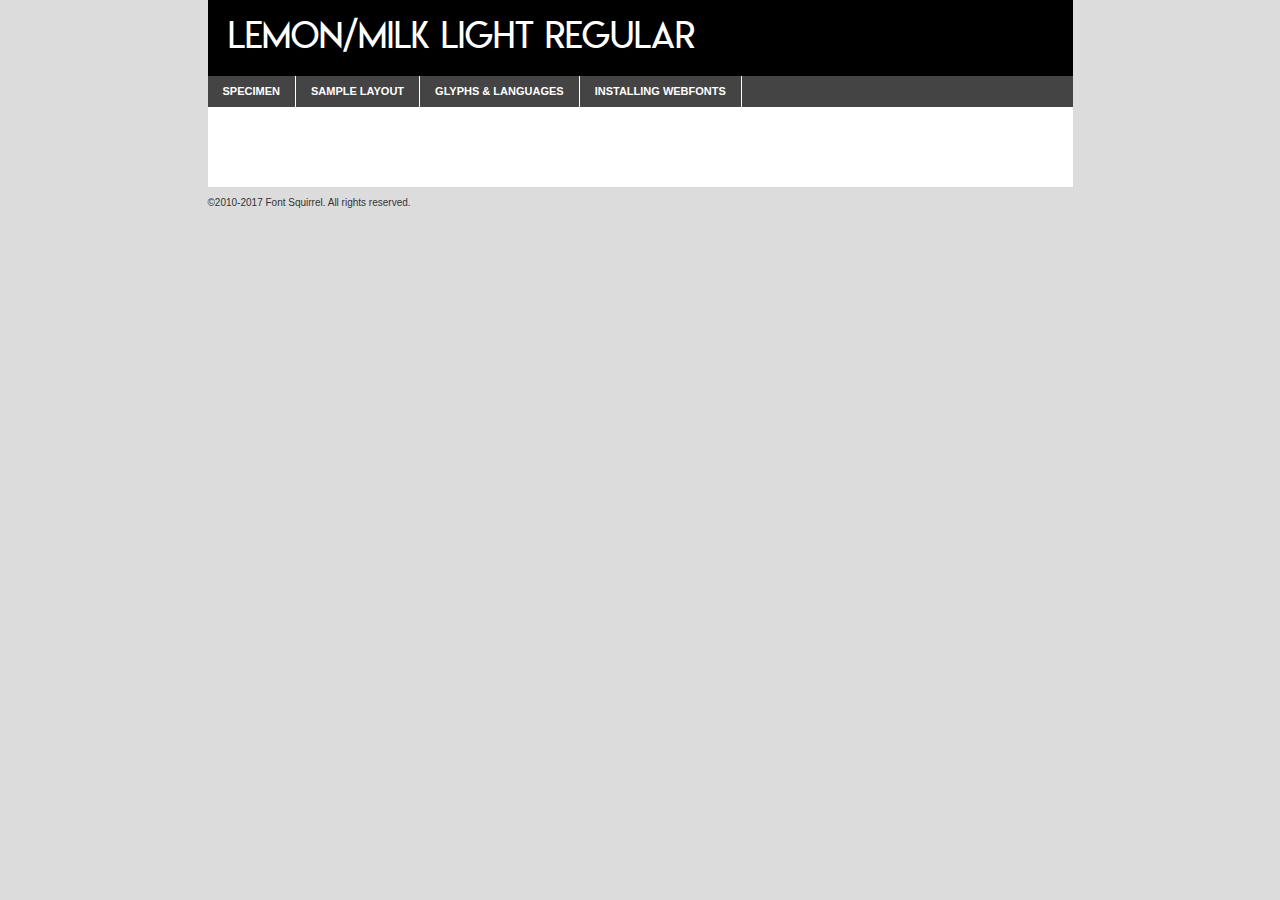
<file: fonts/lemon_milk/lemonmilklight-demo.html>
<!DOCTYPE html PUBLIC "-//W3C//DTD XHTML 1.0 Transitional//EN"
	"http://www.w3.org/TR/xhtml1/DTD/xhtml1-transitional.dtd">

<html xmlns="http://www.w3.org/1999/xhtml" xml:lang="en" lang="en">
<head>
	<meta http-equiv="Content-Type" content="text/html; charset=utf-8" />
	<script src="http://ajax.googleapis.com/ajax/libs/jquery/1.7.2/jquery.min.js" type="text/javascript" charset="utf-8"></script>
	<script type="text/javascript">
	(function($){$.fn.easyTabs=function(option){var param=jQuery.extend({fadeSpeed:"fast",defaultContent:1,activeClass:'active'},option);$(this).each(function(){var thisId="#"+this.id;if(param.defaultContent==''){param.defaultContent=1;}
	if(typeof param.defaultContent=="number")
	{var defaultTab=$(thisId+" .tabs li:eq("+(param.defaultContent-1)+") a").attr('href').substr(1);}else{var defaultTab=param.defaultContent;}
	$(thisId+" .tabs li a").each(function(){var tabToHide=$(this).attr('href').substr(1);$("#"+tabToHide).addClass('easytabs-tab-content');});hideAll();changeContent(defaultTab);function hideAll(){$(thisId+" .easytabs-tab-content").hide();}
	function changeContent(tabId){hideAll();$(thisId+" .tabs li").removeClass(param.activeClass);$(thisId+" .tabs li a[href=#"+tabId+"]").closest('li').addClass(param.activeClass);if(param.fadeSpeed!="none")
	{$(thisId+" #"+tabId).fadeIn(param.fadeSpeed);}else{$(thisId+" #"+tabId).show();}}
	$(thisId+" .tabs li").click(function(){var tabId=$(this).find('a').attr('href').substr(1);changeContent(tabId);return false;});});}})(jQuery);
	</script>
	<link rel="stylesheet" href="specimen_files/specimen_stylesheet.css" type="text/css" charset="utf-8" />
	<link rel="stylesheet" href="stylesheet.css" type="text/css" charset="utf-8" />

	<style type="text/css">
					body{
				font-family: 'lemonmilk_lightregular';
							}
		</style>

	<title>Lemon/Milk light Regular Specimen</title>
	
	
	<script type="text/javascript" charset="utf-8">
		$(document).ready(function() {
			$('#container').easyTabs({defaultContent:1});
		});
	</script>
</head>

<body>
<div id="container">
	<div id="header">
		Lemon/Milk light Regular	</div>
	<ul class="tabs">
		<li><a href="#specimen">Specimen</a></li>
		<li><a href="#layout">Sample Layout</a></li>
				<li><a href="#glyphs">Glyphs &amp; Languages</a></li>
		<li><a href="#installing">Installing Webfonts</a></li>
		
	</ul>
	
	<div id="main_content">

		
			<div id="specimen">
		
				<div class="section">
					<div class="grid12 firstcol">
						<div class="huge">AaBb</div>
					</div>
				</div>
		
				<div class="section">
					<div class="glyph_range">A&#x200B;B&#x200b;C&#x200b;D&#x200b;E&#x200b;F&#x200b;G&#x200b;H&#x200b;I&#x200b;J&#x200b;K&#x200b;L&#x200b;M&#x200b;N&#x200b;O&#x200b;P&#x200b;Q&#x200b;R&#x200b;S&#x200b;T&#x200b;U&#x200b;V&#x200b;W&#x200b;X&#x200b;Y&#x200b;Z&#x200b;a&#x200b;b&#x200b;c&#x200b;d&#x200b;e&#x200b;f&#x200b;g&#x200b;h&#x200b;i&#x200b;j&#x200b;k&#x200b;l&#x200b;m&#x200b;n&#x200b;o&#x200b;p&#x200b;q&#x200b;r&#x200b;s&#x200b;t&#x200b;u&#x200b;v&#x200b;w&#x200b;x&#x200b;y&#x200b;z&#x200b;1&#x200b;2&#x200b;3&#x200b;4&#x200b;5&#x200b;6&#x200b;7&#x200b;8&#x200b;9&#x200b;0&#x200b;&amp;&#x200b;.&#x200b;,&#x200b;?&#x200b;!&#x200b;&#64;&#x200b;(&#x200b;)&#x200b;#&#x200b;$&#x200b;%&#x200b;*&#x200b;+&#x200b;-&#x200b;=&#x200b;:&#x200b;;</div>
				</div>
				<div class="section">
					<div class="grid12 firstcol">
						<table class="sample_table">
							<tr><td>10</td><td class="size10">abcdefghijklmnopqrstuvwxyzABCDEFGHIJKLMNOPQRSTUVWXYZ0123456789abcdefghijklmnopqrstuvwxyzABCDEFGHIJKLMNOPQRSTUVWXYZ0123456789abcdefghijklmnopqrstuvwxyzABCDEFGHIJKLMNOPQRSTUVWXYZ</td></tr>
							<tr><td>11</td><td class="size11">abcdefghijklmnopqrstuvwxyzABCDEFGHIJKLMNOPQRSTUVWXYZ0123456789abcdefghijklmnopqrstuvwxyzABCDEFGHIJKLMNOPQRSTUVWXYZ0123456789abcdefghijklmnopqrstuvwxyzABCDEFGHIJKLMNOPQRSTUVWXYZ</td></tr>
							<tr><td>12</td><td class="size12">abcdefghijklmnopqrstuvwxyzABCDEFGHIJKLMNOPQRSTUVWXYZ0123456789abcdefghijklmnopqrstuvwxyzABCDEFGHIJKLMNOPQRSTUVWXYZ0123456789abcdefghijklmnopqrstuvwxyzABCDEFGHIJKLMNOPQRSTUVWXYZ</td></tr>
							<tr><td>13</td><td class="size13">abcdefghijklmnopqrstuvwxyzABCDEFGHIJKLMNOPQRSTUVWXYZ0123456789abcdefghijklmnopqrstuvwxyzABCDEFGHIJKLMNOPQRSTUVWXYZ0123456789abcdefghijklmnopqrstuvwxyzABCDEFGHIJKLMNOPQRSTUVWXYZ</td></tr>
							<tr><td>14</td><td class="size14">abcdefghijklmnopqrstuvwxyzABCDEFGHIJKLMNOPQRSTUVWXYZ0123456789abcdefghijklmnopqrstuvwxyzABCDEFGHIJKLMNOPQRSTUVWXYZ0123456789abcdefghijklmnopqrstuvwxyzABCDEFGHIJKLMNOPQRSTUVWXYZ</td></tr>
							<tr><td>16</td><td class="size16">abcdefghijklmnopqrstuvwxyzABCDEFGHIJKLMNOPQRSTUVWXYZ0123456789abcdefghijklmnopqrstuvwxyzABCDEFGHIJKLMNOPQRSTUVWXYZ</td></tr>
							<tr><td>18</td><td class="size18">abcdefghijklmnopqrstuvwxyzABCDEFGHIJKLMNOPQRSTUVWXYZ0123456789abcdefghijklmnopqrstuvwxyzABCDEFGHIJKLMNOPQRSTUVWXYZ</td></tr>
							<tr><td>20</td><td class="size20">abcdefghijklmnopqrstuvwxyzABCDEFGHIJKLMNOPQRSTUVWXYZ0123456789abcdefghijklmnopqrstuvwxyzABCDEFGHIJKLMNOPQRSTUVWXYZ</td></tr>
							<tr><td>24</td><td class="size24">abcdefghijklmnopqrstuvwxyzABCDEFGHIJKLMNOPQRSTUVWXYZ0123456789abcdefghijklmnopqrstuvwxyzABCDEFGHIJKLMNOPQRSTUVWXYZ</td></tr>
							<tr><td>30</td><td class="size30">abcdefghijklmnopqrstuvwxyzABCDEFGHIJKLMNOPQRSTUVWXYZ0123456789abcdefghijklmnopqrstuvwxyzABCDEFGHIJKLMNOPQRSTUVWXYZ</td></tr>
							<tr><td>36</td><td class="size36">abcdefghijklmnopqrstuvwxyzABCDEFGHIJKLMNOPQRSTUVWXYZ0123456789abcdefghijklmnopqrstuvwxyzABCDEFGHIJKLMNOPQRSTUVWXYZ</td></tr>
							<tr><td>48</td><td class="size48">abcdefghijklmnopqrstuvwxyzABCDEFGHIJKLMNOPQRSTUVWXYZ0123456789abcdefghijklmnopqrstuvwxyzABCDEFGHIJKLMNOPQRSTUVWXYZ</td></tr>
							<tr><td>60</td><td class="size60">abcdefghijklmnopqrstuvwxyzABCDEFGHIJKLMNOPQRSTUVWXYZ0123456789abcdefghijklmnopqrstuvwxyzABCDEFGHIJKLMNOPQRSTUVWXYZ</td></tr>
							<tr><td>72</td><td class="size72">abcdefghijklmnopqrstuvwxyzABCDEFGHIJKLMNOPQRSTUVWXYZ0123456789abcdefghijklmnopqrstuvwxyzABCDEFGHIJKLMNOPQRSTUVWXYZ</td></tr>
							<tr><td>90</td><td class="size90">abcdefghijklmnopqrstuvwxyzABCDEFGHIJKLMNOPQRSTUVWXYZ0123456789abcdefghijklmnopqrstuvwxyzABCDEFGHIJKLMNOPQRSTUVWXYZ</td></tr>
						</table>
				
					</div>
			
				</div>
		
		
		
								<div class="section" id="bodycomparison">


										<div id="xheight">
				<div class="fontbody">&#x25FC;&#x25FC;&#x25FC;&#x25FC;&#x25FC;&#x25FC;&#x25FC;&#x25FC;&#x25FC;&#x25FC;&#x25FC;&#x25FC;&#x25FC;&#x25FC;&#x25FC;&#x25FC;&#x25FC;&#x25FC;&#x25FC;&#x25FC;&#x25FC;&#x25FC;&#x25FC;&#x25FC;&#x25FC;&#x25FC;&#x25FC;&#x25FC;&#x25FC;&#x25FC;&#x25FC;&#x25FC;&#x25FC;&#x25FC;&#x25FC;&#x25FC;&#x25FC;&#x25FC;&#x25FC;&#x25FC;&#x25FC;&#x25FC;&#x25FC;&#x25FC;&#x25FC;&#x25FC;&#x25FC;&#x25FC;&#x25FC;&#x25FC;&#x25FC;&#x25FC;&#x25FC;&#x25FC;&#x25FC;&#x25FC;&#x25FC;&#x25FC;&#x25FC;&#x25FC;&#x25FC;&#x25FC;&#x25FC;&#x25FC;&#x25FC;&#x25FC;&#x25FC;&#x25FC;&#x25FC;&#x25FC;&#x25FC;&#x25FC;&#x25FC;&#x25FC;&#x25FC;&#x25FC;&#x25FC;&#x25FC;&#x25FC;&#x25FC;&#x25FC;&#x25FC;&#x25FC;&#x25FC;&#x25FC;&#x25FC;&#x25FC;&#x25FC;&#x25FC;&#x25FC;&#x25FC;&#x25FC;&#x25FC;&#x25FC;&#x25FC;&#x25FC;&#x25FC;&#x25FC;&#x25FC;body</div><div class="arialbody">body</div><div class="verdanabody">body</div><div class="georgiabody">body</div></div>
										<div class="fontbody" style="z-index:1">
											body<span>Lemon/Milk light Regular</span>
										</div>
										<div class="arialbody" style="z-index:1">
											body<span>Arial</span>
										</div>
										<div class="verdanabody" style="z-index:1">
											body<span>Verdana</span>
										</div>
										<div class="georgiabody" style="z-index:1">
											body<span>Georgia</span>
										</div>



								</div>
		
		
				<div class="section psample psample_row1" id="">
					
					<div class="grid2 firstcol">
						<p class="size10"><span>10.</span>Aenean lacinia bibendum nulla sed consectetur. Fusce dapibus, tellus ac cursus commodo, tortor mauris condimentum nibh, ut fermentum massa justo sit amet risus. Nullam id dolor id nibh ultricies vehicula ut id elit. Cum sociis natoque penatibus et magnis dis parturient montes, nascetur ridiculus mus. Nulla vitae elit libero, a pharetra augue.</p>
			
					</div>
					<div class="grid3">
						<p class="size11"><span>11.</span>Aenean lacinia bibendum nulla sed consectetur. Fusce dapibus, tellus ac cursus commodo, tortor mauris condimentum nibh, ut fermentum massa justo sit amet risus. Nullam id dolor id nibh ultricies vehicula ut id elit. Cum sociis natoque penatibus et magnis dis parturient montes, nascetur ridiculus mus. Nulla vitae elit libero, a pharetra augue.</p>
			
					</div>
					<div class="grid3">
						<p class="size12"><span>12.</span>Aenean lacinia bibendum nulla sed consectetur. Fusce dapibus, tellus ac cursus commodo, tortor mauris condimentum nibh, ut fermentum massa justo sit amet risus. Nullam id dolor id nibh ultricies vehicula ut id elit. Cum sociis natoque penatibus et magnis dis parturient montes, nascetur ridiculus mus. Nulla vitae elit libero, a pharetra augue.</p>
			
					</div>
					<div class="grid4">
						<p class="size13"><span>13.</span>Aenean lacinia bibendum nulla sed consectetur. Fusce dapibus, tellus ac cursus commodo, tortor mauris condimentum nibh, ut fermentum massa justo sit amet risus. Nullam id dolor id nibh ultricies vehicula ut id elit. Cum sociis natoque penatibus et magnis dis parturient montes, nascetur ridiculus mus. Nulla vitae elit libero, a pharetra augue.</p>
			
					</div>
					<div class="white_blend"></div>
					
				</div>
				<div class="section psample psample_row2" id="">
					<div class="grid3 firstcol">
						<p class="size14"><span>14.</span>Aenean lacinia bibendum nulla sed consectetur. Fusce dapibus, tellus ac cursus commodo, tortor mauris condimentum nibh, ut fermentum massa justo sit amet risus. Nullam id dolor id nibh ultricies vehicula ut id elit. Cum sociis natoque penatibus et magnis dis parturient montes, nascetur ridiculus mus. Nulla vitae elit libero, a pharetra augue.</p>
			
					</div>
					<div class="grid4">
						<p class="size16"><span>16.</span>Aenean lacinia bibendum nulla sed consectetur. Fusce dapibus, tellus ac cursus commodo, tortor mauris condimentum nibh, ut fermentum massa justo sit amet risus. Nullam id dolor id nibh ultricies vehicula ut id elit. Cum sociis natoque penatibus et magnis dis parturient montes, nascetur ridiculus mus. Nulla vitae elit libero, a pharetra augue.</p>
			
					</div>
					<div class="grid5">
						<p class="size18"><span>18.</span>Aenean lacinia bibendum nulla sed consectetur. Fusce dapibus, tellus ac cursus commodo, tortor mauris condimentum nibh, ut fermentum massa justo sit amet risus. Nullam id dolor id nibh ultricies vehicula ut id elit. Cum sociis natoque penatibus et magnis dis parturient montes, nascetur ridiculus mus. Nulla vitae elit libero, a pharetra augue.</p>
			
					</div>

					<div class="white_blend"></div>

				</div>
				
				<div class="section psample psample_row3" id="">
					<div class="grid5 firstcol">
						<p class="size20"><span>20.</span>Aenean lacinia bibendum nulla sed consectetur. Fusce dapibus, tellus ac cursus commodo, tortor mauris condimentum nibh, ut fermentum massa justo sit amet risus. Nullam id dolor id nibh ultricies vehicula ut id elit. Cum sociis natoque penatibus et magnis dis parturient montes, nascetur ridiculus mus. Nulla vitae elit libero, a pharetra augue.</p>
					</div>
					<div class="grid7">
						<p class="size24"><span>24.</span>Aenean lacinia bibendum nulla sed consectetur. Fusce dapibus, tellus ac cursus commodo, tortor mauris condimentum nibh, ut fermentum massa justo sit amet risus. Nullam id dolor id nibh ultricies vehicula ut id elit. Cum sociis natoque penatibus et magnis dis parturient montes, nascetur ridiculus mus. Nulla vitae elit libero, a pharetra augue.</p>
					</div>
					
					<div class="white_blend"></div>
					
				</div>
				
				<div class="section psample psample_row4" id="">
					<div class="grid12 firstcol">
						<p class="size30"><span>30.</span>Aenean lacinia bibendum nulla sed consectetur. Fusce dapibus, tellus ac cursus commodo, tortor mauris condimentum nibh, ut fermentum massa justo sit amet risus. Nullam id dolor id nibh ultricies vehicula ut id elit. Cum sociis natoque penatibus et magnis dis parturient montes, nascetur ridiculus mus. Nulla vitae elit libero, a pharetra augue.</p>
					</div>
					<div class="white_blend"></div>
					
				</div>
				
				
				
				<div class="section psample psample_row1 fullreverse">
					<div class="grid2 firstcol">
						<p class="size10"><span>10.</span>Aenean lacinia bibendum nulla sed consectetur. Fusce dapibus, tellus ac cursus commodo, tortor mauris condimentum nibh, ut fermentum massa justo sit amet risus. Nullam id dolor id nibh ultricies vehicula ut id elit. Cum sociis natoque penatibus et magnis dis parturient montes, nascetur ridiculus mus. Nulla vitae elit libero, a pharetra augue.</p>
			
					</div>
					<div class="grid3">
						<p class="size11"><span>11.</span>Aenean lacinia bibendum nulla sed consectetur. Fusce dapibus, tellus ac cursus commodo, tortor mauris condimentum nibh, ut fermentum massa justo sit amet risus. Nullam id dolor id nibh ultricies vehicula ut id elit. Cum sociis natoque penatibus et magnis dis parturient montes, nascetur ridiculus mus. Nulla vitae elit libero, a pharetra augue.</p>
			
					</div>
					<div class="grid3">
						<p class="size12"><span>12.</span>Aenean lacinia bibendum nulla sed consectetur. Fusce dapibus, tellus ac cursus commodo, tortor mauris condimentum nibh, ut fermentum massa justo sit amet risus. Nullam id dolor id nibh ultricies vehicula ut id elit. Cum sociis natoque penatibus et magnis dis parturient montes, nascetur ridiculus mus. Nulla vitae elit libero, a pharetra augue.</p>
			
					</div>
					<div class="grid4">
						<p class="size13"><span>13.</span>Aenean lacinia bibendum nulla sed consectetur. Fusce dapibus, tellus ac cursus commodo, tortor mauris condimentum nibh, ut fermentum massa justo sit amet risus. Nullam id dolor id nibh ultricies vehicula ut id elit. Cum sociis natoque penatibus et magnis dis parturient montes, nascetur ridiculus mus. Nulla vitae elit libero, a pharetra augue.</p>
			
					</div>
					<div class="black_blend"></div>
					
				</div>
				
				<div class="section psample psample_row2 fullreverse">
					<div class="grid3 firstcol">
						<p class="size14"><span>14.</span>Aenean lacinia bibendum nulla sed consectetur. Fusce dapibus, tellus ac cursus commodo, tortor mauris condimentum nibh, ut fermentum massa justo sit amet risus. Nullam id dolor id nibh ultricies vehicula ut id elit. Cum sociis natoque penatibus et magnis dis parturient montes, nascetur ridiculus mus. Nulla vitae elit libero, a pharetra augue.</p>
			
					</div>
					<div class="grid4">
						<p class="size16"><span>16.</span>Aenean lacinia bibendum nulla sed consectetur. Fusce dapibus, tellus ac cursus commodo, tortor mauris condimentum nibh, ut fermentum massa justo sit amet risus. Nullam id dolor id nibh ultricies vehicula ut id elit. Cum sociis natoque penatibus et magnis dis parturient montes, nascetur ridiculus mus. Nulla vitae elit libero, a pharetra augue.</p>
			
					</div>
					<div class="grid5">
						<p class="size18"><span>18.</span>Aenean lacinia bibendum nulla sed consectetur. Fusce dapibus, tellus ac cursus commodo, tortor mauris condimentum nibh, ut fermentum massa justo sit amet risus. Nullam id dolor id nibh ultricies vehicula ut id elit. Cum sociis natoque penatibus et magnis dis parturient montes, nascetur ridiculus mus. Nulla vitae elit libero, a pharetra augue.</p>
			
					</div>
					<div class="black_blend"></div>

				</div>
				
				<div class="section psample fullreverse psample_row3" id="">
					<div class="grid5 firstcol">
						<p class="size20"><span>20.</span>Aenean lacinia bibendum nulla sed consectetur. Fusce dapibus, tellus ac cursus commodo, tortor mauris condimentum nibh, ut fermentum massa justo sit amet risus. Nullam id dolor id nibh ultricies vehicula ut id elit. Cum sociis natoque penatibus et magnis dis parturient montes, nascetur ridiculus mus. Nulla vitae elit libero, a pharetra augue.</p>
					</div>
					<div class="grid7">
						<p class="size24"><span>24.</span>Aenean lacinia bibendum nulla sed consectetur. Fusce dapibus, tellus ac cursus commodo, tortor mauris condimentum nibh, ut fermentum massa justo sit amet risus. Nullam id dolor id nibh ultricies vehicula ut id elit. Cum sociis natoque penatibus et magnis dis parturient montes, nascetur ridiculus mus. Nulla vitae elit libero, a pharetra augue.</p>
					</div>
					
					<div class="black_blend"></div>
					
				</div>
				
				<div class="section psample fullreverse psample_row4" id="" style="border-bottom: 20px #000 solid;">
					<div class="grid12 firstcol">
						<p class="size30"><span>30.</span>Aenean lacinia bibendum nulla sed consectetur. Fusce dapibus, tellus ac cursus commodo, tortor mauris condimentum nibh, ut fermentum massa justo sit amet risus. Nullam id dolor id nibh ultricies vehicula ut id elit. Cum sociis natoque penatibus et magnis dis parturient montes, nascetur ridiculus mus. Nulla vitae elit libero, a pharetra augue.</p>
					</div>
					<div class="black_blend"></div>
					
				</div>
				
				
				
				
			</div>
			
			<div id="layout">
				
				<div class="section">
					
					<div class="grid12 firstcol">
						<h1>Lorem Ipsum Dolor</h1>
						<h2>Etiam porta sem malesuada magna mollis euismod</h2>
						
						<p class="byline">By <a href="#link">Aenean Lacinia</a></p>
					</div>
				</div>
				<div class="section">
					<div class="grid8 firstcol">
						<p class="large">Donec sed odio dui. Morbi leo risus, porta ac consectetur ac, vestibulum at eros. Fusce dapibus, tellus ac cursus commodo, tortor mauris condimentum nibh, ut fermentum massa justo sit amet risus. </p>

						
						<h3>Pellentesque ornare sem</h3>

						<p>Maecenas sed diam eget risus varius blandit sit amet non magna. Maecenas faucibus mollis interdum. Donec ullamcorper nulla non metus auctor fringilla. Nullam id dolor id nibh ultricies vehicula ut id elit. Nullam id dolor id nibh ultricies vehicula ut id elit. </p>

						<p>Aenean eu leo quam. Pellentesque ornare sem lacinia quam venenatis vestibulum. Lorem ipsum dolor sit amet, consectetur adipiscing elit. Cum sociis natoque penatibus et magnis dis parturient montes, nascetur ridiculus mus. </p>

						<p>Nulla vitae elit libero, a pharetra augue. Praesent commodo cursus magna, vel scelerisque nisl consectetur et. Aenean lacinia bibendum nulla sed consectetur. </p>

						<p>Nullam quis risus eget urna mollis ornare vel eu leo. Nullam quis risus eget urna mollis ornare vel eu leo. Maecenas sed diam eget risus varius blandit sit amet non magna. Donec ullamcorper nulla non metus auctor fringilla. </p>

						<h3>Cras mattis consectetur</h3>

						<p>Aenean eu leo quam. Pellentesque ornare sem lacinia quam venenatis vestibulum. Aenean lacinia bibendum nulla sed consectetur. Integer posuere erat a ante venenatis dapibus posuere velit aliquet. Cras mattis consectetur purus sit amet fermentum. </p>

						<p>Nullam id dolor id nibh ultricies vehicula ut id elit. Nullam quis risus eget urna mollis ornare vel eu leo. Cras mattis consectetur purus sit amet fermentum.</p>
					</div>
					
					<div class="grid4 sidebar">
						
						<div class="box reverse">
							<p class="last">Nullam quis risus eget urna mollis ornare vel eu leo. Donec ullamcorper nulla non metus auctor fringilla. Cras mattis consectetur purus sit amet fermentum. Sed posuere consectetur est at lobortis. Lorem ipsum dolor sit amet, consectetur adipiscing elit. </p>
						</div>
						
						<p class="caption">Maecenas sed diam eget risus varius.</p>

						<p>Vestibulum id ligula porta felis euismod semper. Integer posuere erat a ante venenatis dapibus posuere velit aliquet. Vestibulum id ligula porta felis euismod semper. Sed posuere consectetur est at lobortis. Maecenas sed diam eget risus varius blandit sit amet non magna. Fusce dapibus, tellus ac cursus commodo, tortor mauris condimentum nibh, ut fermentum massa justo sit amet risus. </p>

					

						<p>Duis mollis, est non commodo luctus, nisi erat porttitor ligula, eget lacinia odio sem nec elit. Aenean lacinia bibendum nulla sed consectetur. Vivamus sagittis lacus vel augue laoreet rutrum faucibus dolor auctor. Aenean lacinia bibendum nulla sed consectetur. Nullam quis risus eget urna mollis ornare vel eu leo. </p>

						<p>Praesent commodo cursus magna, vel scelerisque nisl consectetur et. Donec ullamcorper nulla non metus auctor fringilla. Maecenas faucibus mollis interdum. Fusce dapibus, tellus ac cursus commodo, tortor mauris condimentum nibh, ut fermentum massa justo sit amet risus. </p>

					</div>
				</div>
				
			</div>


			



		<div id="glyphs">
			<div class="section">
				<div class="grid12 firstcol">
			
				<h1>Language Support</h1>
				<p>The subset of Lemon/Milk light Regular in this kit supports the following languages:<br />
			
					Albanian, Basque, Breton, Chamorro, Danish, English, Faroese, Finnish, Frisian, Galician, German, Icelandic, Italian, Malagasy, Norwegian, Portuguese, Spanish, Alsatian, Aragonese, Arapaho, Arrernte, Asturian, Aymara, Bislama, Cebuano, Corsican, Fijian, French_creole, Genoese, Gilbertese, Greenlandic, Haitian_creole, Hiligaynon, Hmong, Hopi, Ibanag, Iloko_ilokano, Indonesian, Interglossa_glosa, Interlingua, Irish_gaelic, Jerriais, Lojban, Lombard, Luxembourgeois, Manx, Mohawk, Norfolk_pitcairnese, Occitan, Oromo, Pangasinan, Papiamento, Piedmontese, Potawatomi, Rhaeto-romance, Romansh, Rotokas, Sami_lule, Samoan, Sardinian, Scots_gaelic, Seychelles_creole, Shona, Sicilian, Somali, Southern_ndebele, Swahili, Swati_swazi, Tagalog_filipino_pilipino, Tetum, Tok_pisin, Uyghur_latinized, Volapuk, Walloon, Warlpiri, Xhosa, Yapese, Zulu, Latinbasic, Ubasic, Demo				</p>
				<h1>Glyph Chart</h1>
				<p>The subset of Lemon/Milk light Regular in this kit includes all the glyphs listed below. Unicode entities are included above each glyph to help you insert individual characters into your layout.</p>
				<div id="glyph_chart">
			
																				 <div><p>&amp;#32;</p>&#32;</div>
																				 <div><p>&amp;#33;</p>&#33;</div>
																				 <div><p>&amp;#34;</p>&#34;</div>
																				 <div><p>&amp;#35;</p>&#35;</div>
																				 <div><p>&amp;#36;</p>&#36;</div>
																				 <div><p>&amp;#37;</p>&#37;</div>
																				 <div><p>&amp;#38;</p>&#38;</div>
																				 <div><p>&amp;#39;</p>&#39;</div>
																				 <div><p>&amp;#40;</p>&#40;</div>
																				 <div><p>&amp;#41;</p>&#41;</div>
																				 <div><p>&amp;#42;</p>&#42;</div>
																				 <div><p>&amp;#43;</p>&#43;</div>
																				 <div><p>&amp;#44;</p>&#44;</div>
																				 <div><p>&amp;#45;</p>&#45;</div>
																				 <div><p>&amp;#46;</p>&#46;</div>
																				 <div><p>&amp;#47;</p>&#47;</div>
																				 <div><p>&amp;#48;</p>&#48;</div>
																				 <div><p>&amp;#49;</p>&#49;</div>
																				 <div><p>&amp;#50;</p>&#50;</div>
																				 <div><p>&amp;#51;</p>&#51;</div>
																				 <div><p>&amp;#52;</p>&#52;</div>
																				 <div><p>&amp;#53;</p>&#53;</div>
																				 <div><p>&amp;#54;</p>&#54;</div>
																				 <div><p>&amp;#55;</p>&#55;</div>
																				 <div><p>&amp;#56;</p>&#56;</div>
																				 <div><p>&amp;#57;</p>&#57;</div>
																				 <div><p>&amp;#58;</p>&#58;</div>
																				 <div><p>&amp;#59;</p>&#59;</div>
																				 <div><p>&amp;#60;</p>&#60;</div>
																				 <div><p>&amp;#61;</p>&#61;</div>
																				 <div><p>&amp;#62;</p>&#62;</div>
																				 <div><p>&amp;#63;</p>&#63;</div>
																				 <div><p>&amp;#64;</p>&#64;</div>
																				 <div><p>&amp;#65;</p>&#65;</div>
																				 <div><p>&amp;#66;</p>&#66;</div>
																				 <div><p>&amp;#67;</p>&#67;</div>
																				 <div><p>&amp;#68;</p>&#68;</div>
																				 <div><p>&amp;#69;</p>&#69;</div>
																				 <div><p>&amp;#70;</p>&#70;</div>
																				 <div><p>&amp;#71;</p>&#71;</div>
																				 <div><p>&amp;#72;</p>&#72;</div>
																				 <div><p>&amp;#73;</p>&#73;</div>
																				 <div><p>&amp;#74;</p>&#74;</div>
																				 <div><p>&amp;#75;</p>&#75;</div>
																				 <div><p>&amp;#76;</p>&#76;</div>
																				 <div><p>&amp;#77;</p>&#77;</div>
																				 <div><p>&amp;#78;</p>&#78;</div>
																				 <div><p>&amp;#79;</p>&#79;</div>
																				 <div><p>&amp;#80;</p>&#80;</div>
																				 <div><p>&amp;#81;</p>&#81;</div>
																				 <div><p>&amp;#82;</p>&#82;</div>
																				 <div><p>&amp;#83;</p>&#83;</div>
																				 <div><p>&amp;#84;</p>&#84;</div>
																				 <div><p>&amp;#85;</p>&#85;</div>
																				 <div><p>&amp;#86;</p>&#86;</div>
																				 <div><p>&amp;#87;</p>&#87;</div>
																				 <div><p>&amp;#88;</p>&#88;</div>
																				 <div><p>&amp;#89;</p>&#89;</div>
																				 <div><p>&amp;#90;</p>&#90;</div>
																				 <div><p>&amp;#91;</p>&#91;</div>
																				 <div><p>&amp;#92;</p>&#92;</div>
																				 <div><p>&amp;#93;</p>&#93;</div>
																				 <div><p>&amp;#94;</p>&#94;</div>
																				 <div><p>&amp;#95;</p>&#95;</div>
																				 <div><p>&amp;#96;</p>&#96;</div>
																				 <div><p>&amp;#97;</p>&#97;</div>
																				 <div><p>&amp;#98;</p>&#98;</div>
																				 <div><p>&amp;#99;</p>&#99;</div>
																				 <div><p>&amp;#100;</p>&#100;</div>
																				 <div><p>&amp;#101;</p>&#101;</div>
																				 <div><p>&amp;#102;</p>&#102;</div>
																				 <div><p>&amp;#103;</p>&#103;</div>
																				 <div><p>&amp;#104;</p>&#104;</div>
																				 <div><p>&amp;#105;</p>&#105;</div>
																				 <div><p>&amp;#106;</p>&#106;</div>
																				 <div><p>&amp;#107;</p>&#107;</div>
																				 <div><p>&amp;#108;</p>&#108;</div>
																				 <div><p>&amp;#109;</p>&#109;</div>
																				 <div><p>&amp;#110;</p>&#110;</div>
																				 <div><p>&amp;#111;</p>&#111;</div>
																				 <div><p>&amp;#112;</p>&#112;</div>
																				 <div><p>&amp;#113;</p>&#113;</div>
																				 <div><p>&amp;#114;</p>&#114;</div>
																				 <div><p>&amp;#115;</p>&#115;</div>
																				 <div><p>&amp;#116;</p>&#116;</div>
																				 <div><p>&amp;#117;</p>&#117;</div>
																				 <div><p>&amp;#118;</p>&#118;</div>
																				 <div><p>&amp;#119;</p>&#119;</div>
																				 <div><p>&amp;#120;</p>&#120;</div>
																				 <div><p>&amp;#121;</p>&#121;</div>
																				 <div><p>&amp;#122;</p>&#122;</div>
																				 <div><p>&amp;#123;</p>&#123;</div>
																				 <div><p>&amp;#124;</p>&#124;</div>
																				 <div><p>&amp;#125;</p>&#125;</div>
																				 <div><p>&amp;#126;</p>&#126;</div>
																				 <div><p>&amp;#160;</p>&#160;</div>
																				 <div><p>&amp;#161;</p>&#161;</div>
																				 <div><p>&amp;#162;</p>&#162;</div>
																				 <div><p>&amp;#163;</p>&#163;</div>
																				 <div><p>&amp;#164;</p>&#164;</div>
																				 <div><p>&amp;#165;</p>&#165;</div>
																				 <div><p>&amp;#166;</p>&#166;</div>
																				 <div><p>&amp;#167;</p>&#167;</div>
																				 <div><p>&amp;#169;</p>&#169;</div>
																				 <div><p>&amp;#173;</p>&#173;</div>
																				 <div><p>&amp;#174;</p>&#174;</div>
																				 <div><p>&amp;#176;</p>&#176;</div>
																				 <div><p>&amp;#177;</p>&#177;</div>
																				 <div><p>&amp;#181;</p>&#181;</div>
																				 <div><p>&amp;#182;</p>&#182;</div>
																				 <div><p>&amp;#191;</p>&#191;</div>
																				 <div><p>&amp;#192;</p>&#192;</div>
																				 <div><p>&amp;#193;</p>&#193;</div>
																				 <div><p>&amp;#194;</p>&#194;</div>
																				 <div><p>&amp;#195;</p>&#195;</div>
																				 <div><p>&amp;#196;</p>&#196;</div>
																				 <div><p>&amp;#197;</p>&#197;</div>
																				 <div><p>&amp;#198;</p>&#198;</div>
																				 <div><p>&amp;#199;</p>&#199;</div>
																				 <div><p>&amp;#200;</p>&#200;</div>
																				 <div><p>&amp;#201;</p>&#201;</div>
																				 <div><p>&amp;#202;</p>&#202;</div>
																				 <div><p>&amp;#203;</p>&#203;</div>
																				 <div><p>&amp;#204;</p>&#204;</div>
																				 <div><p>&amp;#205;</p>&#205;</div>
																				 <div><p>&amp;#206;</p>&#206;</div>
																				 <div><p>&amp;#207;</p>&#207;</div>
																				 <div><p>&amp;#208;</p>&#208;</div>
																				 <div><p>&amp;#209;</p>&#209;</div>
																				 <div><p>&amp;#210;</p>&#210;</div>
																				 <div><p>&amp;#211;</p>&#211;</div>
																				 <div><p>&amp;#212;</p>&#212;</div>
																				 <div><p>&amp;#213;</p>&#213;</div>
																				 <div><p>&amp;#214;</p>&#214;</div>
																				 <div><p>&amp;#215;</p>&#215;</div>
																				 <div><p>&amp;#216;</p>&#216;</div>
																				 <div><p>&amp;#217;</p>&#217;</div>
																				 <div><p>&amp;#218;</p>&#218;</div>
																				 <div><p>&amp;#219;</p>&#219;</div>
																				 <div><p>&amp;#220;</p>&#220;</div>
																				 <div><p>&amp;#221;</p>&#221;</div>
																				 <div><p>&amp;#222;</p>&#222;</div>
																				 <div><p>&amp;#223;</p>&#223;</div>
																				 <div><p>&amp;#224;</p>&#224;</div>
																				 <div><p>&amp;#225;</p>&#225;</div>
																				 <div><p>&amp;#226;</p>&#226;</div>
																				 <div><p>&amp;#227;</p>&#227;</div>
																				 <div><p>&amp;#228;</p>&#228;</div>
																				 <div><p>&amp;#229;</p>&#229;</div>
																				 <div><p>&amp;#230;</p>&#230;</div>
																				 <div><p>&amp;#231;</p>&#231;</div>
																				 <div><p>&amp;#232;</p>&#232;</div>
																				 <div><p>&amp;#233;</p>&#233;</div>
																				 <div><p>&amp;#234;</p>&#234;</div>
																				 <div><p>&amp;#235;</p>&#235;</div>
																				 <div><p>&amp;#236;</p>&#236;</div>
																				 <div><p>&amp;#237;</p>&#237;</div>
																				 <div><p>&amp;#238;</p>&#238;</div>
																				 <div><p>&amp;#239;</p>&#239;</div>
																				 <div><p>&amp;#240;</p>&#240;</div>
																				 <div><p>&amp;#241;</p>&#241;</div>
																				 <div><p>&amp;#242;</p>&#242;</div>
																				 <div><p>&amp;#243;</p>&#243;</div>
																				 <div><p>&amp;#244;</p>&#244;</div>
																				 <div><p>&amp;#245;</p>&#245;</div>
																				 <div><p>&amp;#246;</p>&#246;</div>
																				 <div><p>&amp;#247;</p>&#247;</div>
																				 <div><p>&amp;#248;</p>&#248;</div>
																				 <div><p>&amp;#249;</p>&#249;</div>
																				 <div><p>&amp;#250;</p>&#250;</div>
																				 <div><p>&amp;#251;</p>&#251;</div>
																				 <div><p>&amp;#252;</p>&#252;</div>
																				 <div><p>&amp;#253;</p>&#253;</div>
																				 <div><p>&amp;#254;</p>&#254;</div>
																				 <div><p>&amp;#255;</p>&#255;</div>
																				 <div><p>&amp;#338;</p>&#338;</div>
																				 <div><p>&amp;#339;</p>&#339;</div>
																				 <div><p>&amp;#8192;</p>&#8192;</div>
																				 <div><p>&amp;#8193;</p>&#8193;</div>
																				 <div><p>&amp;#8194;</p>&#8194;</div>
																				 <div><p>&amp;#8195;</p>&#8195;</div>
																				 <div><p>&amp;#8196;</p>&#8196;</div>
																				 <div><p>&amp;#8197;</p>&#8197;</div>
																				 <div><p>&amp;#8198;</p>&#8198;</div>
																				 <div><p>&amp;#8199;</p>&#8199;</div>
																				 <div><p>&amp;#8200;</p>&#8200;</div>
																				 <div><p>&amp;#8201;</p>&#8201;</div>
																				 <div><p>&amp;#8202;</p>&#8202;</div>
																				 <div><p>&amp;#8208;</p>&#8208;</div>
																				 <div><p>&amp;#8209;</p>&#8209;</div>
																				 <div><p>&amp;#8210;</p>&#8210;</div>
																				 <div><p>&amp;#8211;</p>&#8211;</div>
																				 <div><p>&amp;#8212;</p>&#8212;</div>
																				 <div><p>&amp;#8216;</p>&#8216;</div>
																				 <div><p>&amp;#8217;</p>&#8217;</div>
																				 <div><p>&amp;#8218;</p>&#8218;</div>
																				 <div><p>&amp;#8220;</p>&#8220;</div>
																				 <div><p>&amp;#8221;</p>&#8221;</div>
																				 <div><p>&amp;#8222;</p>&#8222;</div>
																				 <div><p>&amp;#8239;</p>&#8239;</div>
																				 <div><p>&amp;#8287;</p>&#8287;</div>
																				 <div><p>&amp;#8364;</p>&#8364;</div>
																				 <div><p>&amp;#9724;</p>&#9724;</div>
																																																</div>	
				</div>
		
		
			</div>
		</div>
		
		
		<div id="specs">
			
		</div>
	
		<div id="installing">
			<div class="section">
				<div class="grid7 firstcol">
					<h1>Installing Webfonts</h1>
					
					<p>Webfonts are supported by all major browser platforms but not all in the same way. There are currently four different font formats that must be included in order to target all browsers. This includes TTF, WOFF, EOT and SVG.</p>
					
					<h2>1. Upload your webfonts</h2>
					<p>You must upload your webfont kit to your website. They should be in or near the same directory as your CSS files.</p>
					
					<h2>2. Include the webfont stylesheet</h2>
					<p>A special CSS @font-face declaration helps the various browsers select the appropriate font it needs without causing you a bunch of headaches. Learn more about this syntax by reading the <a href="https://www.fontspring.com/blog/further-hardening-of-the-bulletproof-syntax">Fontspring blog post</a> about it. The code for it is as follows:</p>


<code>
@font-face{ 
	font-family: 'MyWebFont';
	src: url('WebFont.eot');
	src: url('WebFont.eot?#iefix') format('embedded-opentype'),
	     url('WebFont.woff') format('woff'),
	     url('WebFont.ttf') format('truetype'),
	     url('WebFont.svg#webfont') format('svg');
}
</code>

	<p>We've already gone ahead and generated the code for you. All you have to do is link to the stylesheet in your HTML, like this:</p>
	<code>&lt;link rel=&quot;stylesheet&quot; href=&quot;stylesheet.css&quot; type=&quot;text/css&quot; charset=&quot;utf-8&quot; /&gt;</code>

					<h2>3. Modify your own stylesheet</h2>
					<p>To take advantage of your new fonts, you must tell your stylesheet to use them. Look at the original @font-face declaration above and find the property called "font-family." The name linked there will be what you use to reference the font. Prepend that webfont name to the font stack in the "font-family" property, inside the selector you want to change. For example:</p>
<code>p { font-family: 'WebFont', Arial, sans-serif; }</code>

<h2>4. Test</h2>
<p>Getting webfonts to work cross-browser <em>can</em> be tricky. Use the information in the sidebar to help you if you find that fonts aren't loading in a particular browser.</p>
				</div>
				
				<div class="grid5 sidebar">
					<div class="box">
						<h2>Troubleshooting<br />Font-Face Problems</h2>
						<p>Having trouble getting your webfonts to load in your new website? Here are some tips to sort out what might be the problem.</p>

						<h3>Fonts not showing in any browser</h3>

						<p>This sounds like you need to work on the plumbing. You either did not upload the fonts to the correct directory, or you did not link the fonts properly in the CSS. If you've confirmed that all this is correct and you still have a problem, take a look at your .htaccess file and see if requests are getting intercepted.</p>

						<h3>Fonts not loading in iPhone or iPad</h3>

						<p>The most common problem here is that you are serving the fonts from an IIS server. IIS refuses to serve files that have unknown MIME types. If that is the case, you must set the MIME type for SVG to "image/svg+xml" in the server settings. Follow these instructions from Microsoft if you need help.</p>

						<h3>Fonts not loading in Firefox</h3>

						<p>The primary reason for this failure? You are still using a version Firefox older than 3.5. So upgrade already! If that isn't it, then you are very likely serving fonts from a different domain. Firefox requires that all font assets be served from the same domain. Lastly it is possible that you need to add WOFF to your list of MIME types (if you are serving via IIS.)</p>

						<h3>Fonts not loading in IE</h3>

						<p>Are you looking at Internet Explorer on an actual Windows machine or are you cheating by using a service like Adobe BrowserLab? Many of these screenshot services do not render @font-face for IE. Best to test it on a real machine.</p>

						<h3>Fonts not loading in IE9</h3>

						<p>IE9, like Firefox, requires that fonts be served from the same domain as the website. Make sure that is the case.</p>
					</div>
				</div>
			</div>
			
		</div>
	
	</div>
	<div id="footer">
		<p>&copy;2010-2017 Font Squirrel. All rights reserved.</p>
	</div>
</div>
</body>
</html>
</file>
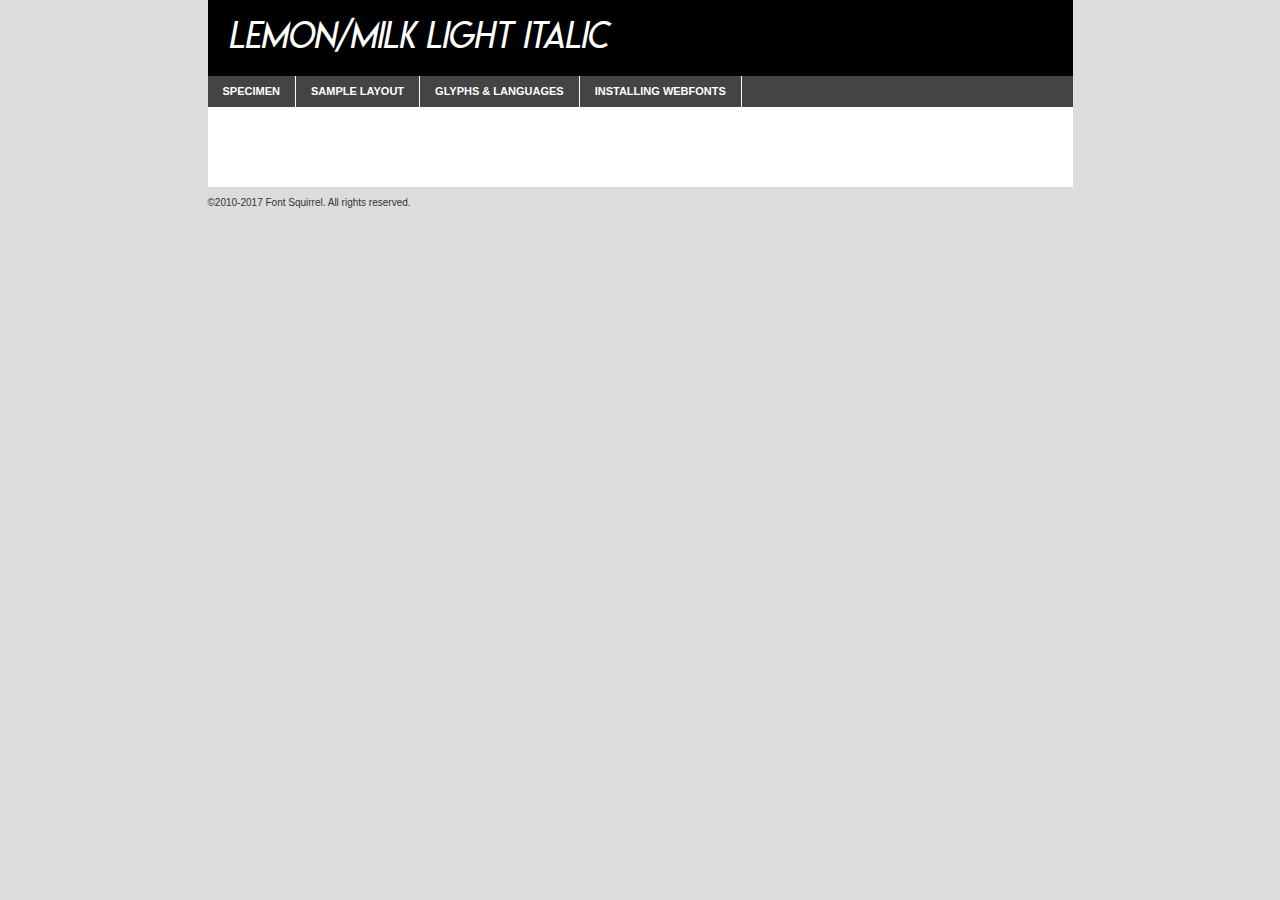
<file: fonts/lemon_milk/lemonmilklightitalic-demo.html>
<!DOCTYPE html PUBLIC "-//W3C//DTD XHTML 1.0 Transitional//EN"
	"http://www.w3.org/TR/xhtml1/DTD/xhtml1-transitional.dtd">

<html xmlns="http://www.w3.org/1999/xhtml" xml:lang="en" lang="en">
<head>
	<meta http-equiv="Content-Type" content="text/html; charset=utf-8" />
	<script src="http://ajax.googleapis.com/ajax/libs/jquery/1.7.2/jquery.min.js" type="text/javascript" charset="utf-8"></script>
	<script type="text/javascript">
	(function($){$.fn.easyTabs=function(option){var param=jQuery.extend({fadeSpeed:"fast",defaultContent:1,activeClass:'active'},option);$(this).each(function(){var thisId="#"+this.id;if(param.defaultContent==''){param.defaultContent=1;}
	if(typeof param.defaultContent=="number")
	{var defaultTab=$(thisId+" .tabs li:eq("+(param.defaultContent-1)+") a").attr('href').substr(1);}else{var defaultTab=param.defaultContent;}
	$(thisId+" .tabs li a").each(function(){var tabToHide=$(this).attr('href').substr(1);$("#"+tabToHide).addClass('easytabs-tab-content');});hideAll();changeContent(defaultTab);function hideAll(){$(thisId+" .easytabs-tab-content").hide();}
	function changeContent(tabId){hideAll();$(thisId+" .tabs li").removeClass(param.activeClass);$(thisId+" .tabs li a[href=#"+tabId+"]").closest('li').addClass(param.activeClass);if(param.fadeSpeed!="none")
	{$(thisId+" #"+tabId).fadeIn(param.fadeSpeed);}else{$(thisId+" #"+tabId).show();}}
	$(thisId+" .tabs li").click(function(){var tabId=$(this).find('a').attr('href').substr(1);changeContent(tabId);return false;});});}})(jQuery);
	</script>
	<link rel="stylesheet" href="specimen_files/specimen_stylesheet.css" type="text/css" charset="utf-8" />
	<link rel="stylesheet" href="stylesheet.css" type="text/css" charset="utf-8" />

	<style type="text/css">
					body{
				font-family: 'lemonmilklight_italic';
							}
		</style>

	<title>Lemon/Milk light italic Specimen</title>
	
	
	<script type="text/javascript" charset="utf-8">
		$(document).ready(function() {
			$('#container').easyTabs({defaultContent:1});
		});
	</script>
</head>

<body>
<div id="container">
	<div id="header">
		Lemon/Milk light italic	</div>
	<ul class="tabs">
		<li><a href="#specimen">Specimen</a></li>
		<li><a href="#layout">Sample Layout</a></li>
				<li><a href="#glyphs">Glyphs &amp; Languages</a></li>
		<li><a href="#installing">Installing Webfonts</a></li>
		
	</ul>
	
	<div id="main_content">

		
			<div id="specimen">
		
				<div class="section">
					<div class="grid12 firstcol">
						<div class="huge">AaBb</div>
					</div>
				</div>
		
				<div class="section">
					<div class="glyph_range">A&#x200B;B&#x200b;C&#x200b;D&#x200b;E&#x200b;F&#x200b;G&#x200b;H&#x200b;I&#x200b;J&#x200b;K&#x200b;L&#x200b;M&#x200b;N&#x200b;O&#x200b;P&#x200b;Q&#x200b;R&#x200b;S&#x200b;T&#x200b;U&#x200b;V&#x200b;W&#x200b;X&#x200b;Y&#x200b;Z&#x200b;a&#x200b;b&#x200b;c&#x200b;d&#x200b;e&#x200b;f&#x200b;g&#x200b;h&#x200b;i&#x200b;j&#x200b;k&#x200b;l&#x200b;m&#x200b;n&#x200b;o&#x200b;p&#x200b;q&#x200b;r&#x200b;s&#x200b;t&#x200b;u&#x200b;v&#x200b;w&#x200b;x&#x200b;y&#x200b;z&#x200b;1&#x200b;2&#x200b;3&#x200b;4&#x200b;5&#x200b;6&#x200b;7&#x200b;8&#x200b;9&#x200b;0&#x200b;&amp;&#x200b;.&#x200b;,&#x200b;?&#x200b;!&#x200b;&#64;&#x200b;(&#x200b;)&#x200b;#&#x200b;$&#x200b;%&#x200b;*&#x200b;+&#x200b;-&#x200b;=&#x200b;:&#x200b;;</div>
				</div>
				<div class="section">
					<div class="grid12 firstcol">
						<table class="sample_table">
							<tr><td>10</td><td class="size10">abcdefghijklmnopqrstuvwxyzABCDEFGHIJKLMNOPQRSTUVWXYZ0123456789abcdefghijklmnopqrstuvwxyzABCDEFGHIJKLMNOPQRSTUVWXYZ0123456789abcdefghijklmnopqrstuvwxyzABCDEFGHIJKLMNOPQRSTUVWXYZ</td></tr>
							<tr><td>11</td><td class="size11">abcdefghijklmnopqrstuvwxyzABCDEFGHIJKLMNOPQRSTUVWXYZ0123456789abcdefghijklmnopqrstuvwxyzABCDEFGHIJKLMNOPQRSTUVWXYZ0123456789abcdefghijklmnopqrstuvwxyzABCDEFGHIJKLMNOPQRSTUVWXYZ</td></tr>
							<tr><td>12</td><td class="size12">abcdefghijklmnopqrstuvwxyzABCDEFGHIJKLMNOPQRSTUVWXYZ0123456789abcdefghijklmnopqrstuvwxyzABCDEFGHIJKLMNOPQRSTUVWXYZ0123456789abcdefghijklmnopqrstuvwxyzABCDEFGHIJKLMNOPQRSTUVWXYZ</td></tr>
							<tr><td>13</td><td class="size13">abcdefghijklmnopqrstuvwxyzABCDEFGHIJKLMNOPQRSTUVWXYZ0123456789abcdefghijklmnopqrstuvwxyzABCDEFGHIJKLMNOPQRSTUVWXYZ0123456789abcdefghijklmnopqrstuvwxyzABCDEFGHIJKLMNOPQRSTUVWXYZ</td></tr>
							<tr><td>14</td><td class="size14">abcdefghijklmnopqrstuvwxyzABCDEFGHIJKLMNOPQRSTUVWXYZ0123456789abcdefghijklmnopqrstuvwxyzABCDEFGHIJKLMNOPQRSTUVWXYZ0123456789abcdefghijklmnopqrstuvwxyzABCDEFGHIJKLMNOPQRSTUVWXYZ</td></tr>
							<tr><td>16</td><td class="size16">abcdefghijklmnopqrstuvwxyzABCDEFGHIJKLMNOPQRSTUVWXYZ0123456789abcdefghijklmnopqrstuvwxyzABCDEFGHIJKLMNOPQRSTUVWXYZ</td></tr>
							<tr><td>18</td><td class="size18">abcdefghijklmnopqrstuvwxyzABCDEFGHIJKLMNOPQRSTUVWXYZ0123456789abcdefghijklmnopqrstuvwxyzABCDEFGHIJKLMNOPQRSTUVWXYZ</td></tr>
							<tr><td>20</td><td class="size20">abcdefghijklmnopqrstuvwxyzABCDEFGHIJKLMNOPQRSTUVWXYZ0123456789abcdefghijklmnopqrstuvwxyzABCDEFGHIJKLMNOPQRSTUVWXYZ</td></tr>
							<tr><td>24</td><td class="size24">abcdefghijklmnopqrstuvwxyzABCDEFGHIJKLMNOPQRSTUVWXYZ0123456789abcdefghijklmnopqrstuvwxyzABCDEFGHIJKLMNOPQRSTUVWXYZ</td></tr>
							<tr><td>30</td><td class="size30">abcdefghijklmnopqrstuvwxyzABCDEFGHIJKLMNOPQRSTUVWXYZ0123456789abcdefghijklmnopqrstuvwxyzABCDEFGHIJKLMNOPQRSTUVWXYZ</td></tr>
							<tr><td>36</td><td class="size36">abcdefghijklmnopqrstuvwxyzABCDEFGHIJKLMNOPQRSTUVWXYZ0123456789abcdefghijklmnopqrstuvwxyzABCDEFGHIJKLMNOPQRSTUVWXYZ</td></tr>
							<tr><td>48</td><td class="size48">abcdefghijklmnopqrstuvwxyzABCDEFGHIJKLMNOPQRSTUVWXYZ0123456789abcdefghijklmnopqrstuvwxyzABCDEFGHIJKLMNOPQRSTUVWXYZ</td></tr>
							<tr><td>60</td><td class="size60">abcdefghijklmnopqrstuvwxyzABCDEFGHIJKLMNOPQRSTUVWXYZ0123456789abcdefghijklmnopqrstuvwxyzABCDEFGHIJKLMNOPQRSTUVWXYZ</td></tr>
							<tr><td>72</td><td class="size72">abcdefghijklmnopqrstuvwxyzABCDEFGHIJKLMNOPQRSTUVWXYZ0123456789abcdefghijklmnopqrstuvwxyzABCDEFGHIJKLMNOPQRSTUVWXYZ</td></tr>
							<tr><td>90</td><td class="size90">abcdefghijklmnopqrstuvwxyzABCDEFGHIJKLMNOPQRSTUVWXYZ0123456789abcdefghijklmnopqrstuvwxyzABCDEFGHIJKLMNOPQRSTUVWXYZ</td></tr>
						</table>
				
					</div>
			
				</div>
		
		
		
								<div class="section" id="bodycomparison">


										<div id="xheight">
				<div class="fontbody">&#x25FC;&#x25FC;&#x25FC;&#x25FC;&#x25FC;&#x25FC;&#x25FC;&#x25FC;&#x25FC;&#x25FC;&#x25FC;&#x25FC;&#x25FC;&#x25FC;&#x25FC;&#x25FC;&#x25FC;&#x25FC;&#x25FC;&#x25FC;&#x25FC;&#x25FC;&#x25FC;&#x25FC;&#x25FC;&#x25FC;&#x25FC;&#x25FC;&#x25FC;&#x25FC;&#x25FC;&#x25FC;&#x25FC;&#x25FC;&#x25FC;&#x25FC;&#x25FC;&#x25FC;&#x25FC;&#x25FC;&#x25FC;&#x25FC;&#x25FC;&#x25FC;&#x25FC;&#x25FC;&#x25FC;&#x25FC;&#x25FC;&#x25FC;&#x25FC;&#x25FC;&#x25FC;&#x25FC;&#x25FC;&#x25FC;&#x25FC;&#x25FC;&#x25FC;&#x25FC;&#x25FC;&#x25FC;&#x25FC;&#x25FC;&#x25FC;&#x25FC;&#x25FC;&#x25FC;&#x25FC;&#x25FC;&#x25FC;&#x25FC;&#x25FC;&#x25FC;&#x25FC;&#x25FC;&#x25FC;&#x25FC;&#x25FC;&#x25FC;&#x25FC;&#x25FC;&#x25FC;&#x25FC;&#x25FC;&#x25FC;&#x25FC;&#x25FC;&#x25FC;&#x25FC;&#x25FC;&#x25FC;&#x25FC;&#x25FC;&#x25FC;&#x25FC;&#x25FC;&#x25FC;&#x25FC;body</div><div class="arialbody">body</div><div class="verdanabody">body</div><div class="georgiabody">body</div></div>
										<div class="fontbody" style="z-index:1">
											body<span>Lemon/Milk light italic</span>
										</div>
										<div class="arialbody" style="z-index:1">
											body<span>Arial</span>
										</div>
										<div class="verdanabody" style="z-index:1">
											body<span>Verdana</span>
										</div>
										<div class="georgiabody" style="z-index:1">
											body<span>Georgia</span>
										</div>



								</div>
		
		
				<div class="section psample psample_row1" id="">
					
					<div class="grid2 firstcol">
						<p class="size10"><span>10.</span>Aenean lacinia bibendum nulla sed consectetur. Fusce dapibus, tellus ac cursus commodo, tortor mauris condimentum nibh, ut fermentum massa justo sit amet risus. Nullam id dolor id nibh ultricies vehicula ut id elit. Cum sociis natoque penatibus et magnis dis parturient montes, nascetur ridiculus mus. Nulla vitae elit libero, a pharetra augue.</p>
			
					</div>
					<div class="grid3">
						<p class="size11"><span>11.</span>Aenean lacinia bibendum nulla sed consectetur. Fusce dapibus, tellus ac cursus commodo, tortor mauris condimentum nibh, ut fermentum massa justo sit amet risus. Nullam id dolor id nibh ultricies vehicula ut id elit. Cum sociis natoque penatibus et magnis dis parturient montes, nascetur ridiculus mus. Nulla vitae elit libero, a pharetra augue.</p>
			
					</div>
					<div class="grid3">
						<p class="size12"><span>12.</span>Aenean lacinia bibendum nulla sed consectetur. Fusce dapibus, tellus ac cursus commodo, tortor mauris condimentum nibh, ut fermentum massa justo sit amet risus. Nullam id dolor id nibh ultricies vehicula ut id elit. Cum sociis natoque penatibus et magnis dis parturient montes, nascetur ridiculus mus. Nulla vitae elit libero, a pharetra augue.</p>
			
					</div>
					<div class="grid4">
						<p class="size13"><span>13.</span>Aenean lacinia bibendum nulla sed consectetur. Fusce dapibus, tellus ac cursus commodo, tortor mauris condimentum nibh, ut fermentum massa justo sit amet risus. Nullam id dolor id nibh ultricies vehicula ut id elit. Cum sociis natoque penatibus et magnis dis parturient montes, nascetur ridiculus mus. Nulla vitae elit libero, a pharetra augue.</p>
			
					</div>
					<div class="white_blend"></div>
					
				</div>
				<div class="section psample psample_row2" id="">
					<div class="grid3 firstcol">
						<p class="size14"><span>14.</span>Aenean lacinia bibendum nulla sed consectetur. Fusce dapibus, tellus ac cursus commodo, tortor mauris condimentum nibh, ut fermentum massa justo sit amet risus. Nullam id dolor id nibh ultricies vehicula ut id elit. Cum sociis natoque penatibus et magnis dis parturient montes, nascetur ridiculus mus. Nulla vitae elit libero, a pharetra augue.</p>
			
					</div>
					<div class="grid4">
						<p class="size16"><span>16.</span>Aenean lacinia bibendum nulla sed consectetur. Fusce dapibus, tellus ac cursus commodo, tortor mauris condimentum nibh, ut fermentum massa justo sit amet risus. Nullam id dolor id nibh ultricies vehicula ut id elit. Cum sociis natoque penatibus et magnis dis parturient montes, nascetur ridiculus mus. Nulla vitae elit libero, a pharetra augue.</p>
			
					</div>
					<div class="grid5">
						<p class="size18"><span>18.</span>Aenean lacinia bibendum nulla sed consectetur. Fusce dapibus, tellus ac cursus commodo, tortor mauris condimentum nibh, ut fermentum massa justo sit amet risus. Nullam id dolor id nibh ultricies vehicula ut id elit. Cum sociis natoque penatibus et magnis dis parturient montes, nascetur ridiculus mus. Nulla vitae elit libero, a pharetra augue.</p>
			
					</div>

					<div class="white_blend"></div>

				</div>
				
				<div class="section psample psample_row3" id="">
					<div class="grid5 firstcol">
						<p class="size20"><span>20.</span>Aenean lacinia bibendum nulla sed consectetur. Fusce dapibus, tellus ac cursus commodo, tortor mauris condimentum nibh, ut fermentum massa justo sit amet risus. Nullam id dolor id nibh ultricies vehicula ut id elit. Cum sociis natoque penatibus et magnis dis parturient montes, nascetur ridiculus mus. Nulla vitae elit libero, a pharetra augue.</p>
					</div>
					<div class="grid7">
						<p class="size24"><span>24.</span>Aenean lacinia bibendum nulla sed consectetur. Fusce dapibus, tellus ac cursus commodo, tortor mauris condimentum nibh, ut fermentum massa justo sit amet risus. Nullam id dolor id nibh ultricies vehicula ut id elit. Cum sociis natoque penatibus et magnis dis parturient montes, nascetur ridiculus mus. Nulla vitae elit libero, a pharetra augue.</p>
					</div>
					
					<div class="white_blend"></div>
					
				</div>
				
				<div class="section psample psample_row4" id="">
					<div class="grid12 firstcol">
						<p class="size30"><span>30.</span>Aenean lacinia bibendum nulla sed consectetur. Fusce dapibus, tellus ac cursus commodo, tortor mauris condimentum nibh, ut fermentum massa justo sit amet risus. Nullam id dolor id nibh ultricies vehicula ut id elit. Cum sociis natoque penatibus et magnis dis parturient montes, nascetur ridiculus mus. Nulla vitae elit libero, a pharetra augue.</p>
					</div>
					<div class="white_blend"></div>
					
				</div>
				
				
				
				<div class="section psample psample_row1 fullreverse">
					<div class="grid2 firstcol">
						<p class="size10"><span>10.</span>Aenean lacinia bibendum nulla sed consectetur. Fusce dapibus, tellus ac cursus commodo, tortor mauris condimentum nibh, ut fermentum massa justo sit amet risus. Nullam id dolor id nibh ultricies vehicula ut id elit. Cum sociis natoque penatibus et magnis dis parturient montes, nascetur ridiculus mus. Nulla vitae elit libero, a pharetra augue.</p>
			
					</div>
					<div class="grid3">
						<p class="size11"><span>11.</span>Aenean lacinia bibendum nulla sed consectetur. Fusce dapibus, tellus ac cursus commodo, tortor mauris condimentum nibh, ut fermentum massa justo sit amet risus. Nullam id dolor id nibh ultricies vehicula ut id elit. Cum sociis natoque penatibus et magnis dis parturient montes, nascetur ridiculus mus. Nulla vitae elit libero, a pharetra augue.</p>
			
					</div>
					<div class="grid3">
						<p class="size12"><span>12.</span>Aenean lacinia bibendum nulla sed consectetur. Fusce dapibus, tellus ac cursus commodo, tortor mauris condimentum nibh, ut fermentum massa justo sit amet risus. Nullam id dolor id nibh ultricies vehicula ut id elit. Cum sociis natoque penatibus et magnis dis parturient montes, nascetur ridiculus mus. Nulla vitae elit libero, a pharetra augue.</p>
			
					</div>
					<div class="grid4">
						<p class="size13"><span>13.</span>Aenean lacinia bibendum nulla sed consectetur. Fusce dapibus, tellus ac cursus commodo, tortor mauris condimentum nibh, ut fermentum massa justo sit amet risus. Nullam id dolor id nibh ultricies vehicula ut id elit. Cum sociis natoque penatibus et magnis dis parturient montes, nascetur ridiculus mus. Nulla vitae elit libero, a pharetra augue.</p>
			
					</div>
					<div class="black_blend"></div>
					
				</div>
				
				<div class="section psample psample_row2 fullreverse">
					<div class="grid3 firstcol">
						<p class="size14"><span>14.</span>Aenean lacinia bibendum nulla sed consectetur. Fusce dapibus, tellus ac cursus commodo, tortor mauris condimentum nibh, ut fermentum massa justo sit amet risus. Nullam id dolor id nibh ultricies vehicula ut id elit. Cum sociis natoque penatibus et magnis dis parturient montes, nascetur ridiculus mus. Nulla vitae elit libero, a pharetra augue.</p>
			
					</div>
					<div class="grid4">
						<p class="size16"><span>16.</span>Aenean lacinia bibendum nulla sed consectetur. Fusce dapibus, tellus ac cursus commodo, tortor mauris condimentum nibh, ut fermentum massa justo sit amet risus. Nullam id dolor id nibh ultricies vehicula ut id elit. Cum sociis natoque penatibus et magnis dis parturient montes, nascetur ridiculus mus. Nulla vitae elit libero, a pharetra augue.</p>
			
					</div>
					<div class="grid5">
						<p class="size18"><span>18.</span>Aenean lacinia bibendum nulla sed consectetur. Fusce dapibus, tellus ac cursus commodo, tortor mauris condimentum nibh, ut fermentum massa justo sit amet risus. Nullam id dolor id nibh ultricies vehicula ut id elit. Cum sociis natoque penatibus et magnis dis parturient montes, nascetur ridiculus mus. Nulla vitae elit libero, a pharetra augue.</p>
			
					</div>
					<div class="black_blend"></div>

				</div>
				
				<div class="section psample fullreverse psample_row3" id="">
					<div class="grid5 firstcol">
						<p class="size20"><span>20.</span>Aenean lacinia bibendum nulla sed consectetur. Fusce dapibus, tellus ac cursus commodo, tortor mauris condimentum nibh, ut fermentum massa justo sit amet risus. Nullam id dolor id nibh ultricies vehicula ut id elit. Cum sociis natoque penatibus et magnis dis parturient montes, nascetur ridiculus mus. Nulla vitae elit libero, a pharetra augue.</p>
					</div>
					<div class="grid7">
						<p class="size24"><span>24.</span>Aenean lacinia bibendum nulla sed consectetur. Fusce dapibus, tellus ac cursus commodo, tortor mauris condimentum nibh, ut fermentum massa justo sit amet risus. Nullam id dolor id nibh ultricies vehicula ut id elit. Cum sociis natoque penatibus et magnis dis parturient montes, nascetur ridiculus mus. Nulla vitae elit libero, a pharetra augue.</p>
					</div>
					
					<div class="black_blend"></div>
					
				</div>
				
				<div class="section psample fullreverse psample_row4" id="" style="border-bottom: 20px #000 solid;">
					<div class="grid12 firstcol">
						<p class="size30"><span>30.</span>Aenean lacinia bibendum nulla sed consectetur. Fusce dapibus, tellus ac cursus commodo, tortor mauris condimentum nibh, ut fermentum massa justo sit amet risus. Nullam id dolor id nibh ultricies vehicula ut id elit. Cum sociis natoque penatibus et magnis dis parturient montes, nascetur ridiculus mus. Nulla vitae elit libero, a pharetra augue.</p>
					</div>
					<div class="black_blend"></div>
					
				</div>
				
				
				
				
			</div>
			
			<div id="layout">
				
				<div class="section">
					
					<div class="grid12 firstcol">
						<h1>Lorem Ipsum Dolor</h1>
						<h2>Etiam porta sem malesuada magna mollis euismod</h2>
						
						<p class="byline">By <a href="#link">Aenean Lacinia</a></p>
					</div>
				</div>
				<div class="section">
					<div class="grid8 firstcol">
						<p class="large">Donec sed odio dui. Morbi leo risus, porta ac consectetur ac, vestibulum at eros. Fusce dapibus, tellus ac cursus commodo, tortor mauris condimentum nibh, ut fermentum massa justo sit amet risus. </p>

						
						<h3>Pellentesque ornare sem</h3>

						<p>Maecenas sed diam eget risus varius blandit sit amet non magna. Maecenas faucibus mollis interdum. Donec ullamcorper nulla non metus auctor fringilla. Nullam id dolor id nibh ultricies vehicula ut id elit. Nullam id dolor id nibh ultricies vehicula ut id elit. </p>

						<p>Aenean eu leo quam. Pellentesque ornare sem lacinia quam venenatis vestibulum. Lorem ipsum dolor sit amet, consectetur adipiscing elit. Cum sociis natoque penatibus et magnis dis parturient montes, nascetur ridiculus mus. </p>

						<p>Nulla vitae elit libero, a pharetra augue. Praesent commodo cursus magna, vel scelerisque nisl consectetur et. Aenean lacinia bibendum nulla sed consectetur. </p>

						<p>Nullam quis risus eget urna mollis ornare vel eu leo. Nullam quis risus eget urna mollis ornare vel eu leo. Maecenas sed diam eget risus varius blandit sit amet non magna. Donec ullamcorper nulla non metus auctor fringilla. </p>

						<h3>Cras mattis consectetur</h3>

						<p>Aenean eu leo quam. Pellentesque ornare sem lacinia quam venenatis vestibulum. Aenean lacinia bibendum nulla sed consectetur. Integer posuere erat a ante venenatis dapibus posuere velit aliquet. Cras mattis consectetur purus sit amet fermentum. </p>

						<p>Nullam id dolor id nibh ultricies vehicula ut id elit. Nullam quis risus eget urna mollis ornare vel eu leo. Cras mattis consectetur purus sit amet fermentum.</p>
					</div>
					
					<div class="grid4 sidebar">
						
						<div class="box reverse">
							<p class="last">Nullam quis risus eget urna mollis ornare vel eu leo. Donec ullamcorper nulla non metus auctor fringilla. Cras mattis consectetur purus sit amet fermentum. Sed posuere consectetur est at lobortis. Lorem ipsum dolor sit amet, consectetur adipiscing elit. </p>
						</div>
						
						<p class="caption">Maecenas sed diam eget risus varius.</p>

						<p>Vestibulum id ligula porta felis euismod semper. Integer posuere erat a ante venenatis dapibus posuere velit aliquet. Vestibulum id ligula porta felis euismod semper. Sed posuere consectetur est at lobortis. Maecenas sed diam eget risus varius blandit sit amet non magna. Fusce dapibus, tellus ac cursus commodo, tortor mauris condimentum nibh, ut fermentum massa justo sit amet risus. </p>

					

						<p>Duis mollis, est non commodo luctus, nisi erat porttitor ligula, eget lacinia odio sem nec elit. Aenean lacinia bibendum nulla sed consectetur. Vivamus sagittis lacus vel augue laoreet rutrum faucibus dolor auctor. Aenean lacinia bibendum nulla sed consectetur. Nullam quis risus eget urna mollis ornare vel eu leo. </p>

						<p>Praesent commodo cursus magna, vel scelerisque nisl consectetur et. Donec ullamcorper nulla non metus auctor fringilla. Maecenas faucibus mollis interdum. Fusce dapibus, tellus ac cursus commodo, tortor mauris condimentum nibh, ut fermentum massa justo sit amet risus. </p>

					</div>
				</div>
				
			</div>


			



		<div id="glyphs">
			<div class="section">
				<div class="grid12 firstcol">
			
				<h1>Language Support</h1>
				<p>The subset of Lemon/Milk light italic in this kit supports the following languages:<br />
			
					Albanian, Basque, Breton, Chamorro, Danish, English, Faroese, Finnish, Frisian, Galician, German, Icelandic, Italian, Malagasy, Norwegian, Portuguese, Spanish, Alsatian, Aragonese, Arapaho, Arrernte, Asturian, Aymara, Bislama, Cebuano, Corsican, Fijian, French_creole, Genoese, Gilbertese, Greenlandic, Haitian_creole, Hiligaynon, Hmong, Hopi, Ibanag, Iloko_ilokano, Indonesian, Interglossa_glosa, Interlingua, Irish_gaelic, Jerriais, Lojban, Lombard, Luxembourgeois, Manx, Mohawk, Norfolk_pitcairnese, Occitan, Oromo, Pangasinan, Papiamento, Piedmontese, Potawatomi, Rhaeto-romance, Romansh, Rotokas, Sami_lule, Samoan, Sardinian, Scots_gaelic, Seychelles_creole, Shona, Sicilian, Somali, Southern_ndebele, Swahili, Swati_swazi, Tagalog_filipino_pilipino, Tetum, Tok_pisin, Uyghur_latinized, Volapuk, Walloon, Warlpiri, Xhosa, Yapese, Zulu, Latinbasic, Ubasic, Demo				</p>
				<h1>Glyph Chart</h1>
				<p>The subset of Lemon/Milk light italic in this kit includes all the glyphs listed below. Unicode entities are included above each glyph to help you insert individual characters into your layout.</p>
				<div id="glyph_chart">
			
																				 <div><p>&amp;#32;</p>&#32;</div>
																				 <div><p>&amp;#33;</p>&#33;</div>
																				 <div><p>&amp;#34;</p>&#34;</div>
																				 <div><p>&amp;#35;</p>&#35;</div>
																				 <div><p>&amp;#36;</p>&#36;</div>
																				 <div><p>&amp;#37;</p>&#37;</div>
																				 <div><p>&amp;#38;</p>&#38;</div>
																				 <div><p>&amp;#39;</p>&#39;</div>
																				 <div><p>&amp;#40;</p>&#40;</div>
																				 <div><p>&amp;#41;</p>&#41;</div>
																				 <div><p>&amp;#42;</p>&#42;</div>
																				 <div><p>&amp;#43;</p>&#43;</div>
																				 <div><p>&amp;#44;</p>&#44;</div>
																				 <div><p>&amp;#45;</p>&#45;</div>
																				 <div><p>&amp;#46;</p>&#46;</div>
																				 <div><p>&amp;#47;</p>&#47;</div>
																				 <div><p>&amp;#48;</p>&#48;</div>
																				 <div><p>&amp;#49;</p>&#49;</div>
																				 <div><p>&amp;#50;</p>&#50;</div>
																				 <div><p>&amp;#51;</p>&#51;</div>
																				 <div><p>&amp;#52;</p>&#52;</div>
																				 <div><p>&amp;#53;</p>&#53;</div>
																				 <div><p>&amp;#54;</p>&#54;</div>
																				 <div><p>&amp;#55;</p>&#55;</div>
																				 <div><p>&amp;#56;</p>&#56;</div>
																				 <div><p>&amp;#57;</p>&#57;</div>
																				 <div><p>&amp;#58;</p>&#58;</div>
																				 <div><p>&amp;#59;</p>&#59;</div>
																				 <div><p>&amp;#60;</p>&#60;</div>
																				 <div><p>&amp;#61;</p>&#61;</div>
																				 <div><p>&amp;#62;</p>&#62;</div>
																				 <div><p>&amp;#63;</p>&#63;</div>
																				 <div><p>&amp;#64;</p>&#64;</div>
																				 <div><p>&amp;#65;</p>&#65;</div>
																				 <div><p>&amp;#66;</p>&#66;</div>
																				 <div><p>&amp;#67;</p>&#67;</div>
																				 <div><p>&amp;#68;</p>&#68;</div>
																				 <div><p>&amp;#69;</p>&#69;</div>
																				 <div><p>&amp;#70;</p>&#70;</div>
																				 <div><p>&amp;#71;</p>&#71;</div>
																				 <div><p>&amp;#72;</p>&#72;</div>
																				 <div><p>&amp;#73;</p>&#73;</div>
																				 <div><p>&amp;#74;</p>&#74;</div>
																				 <div><p>&amp;#75;</p>&#75;</div>
																				 <div><p>&amp;#76;</p>&#76;</div>
																				 <div><p>&amp;#77;</p>&#77;</div>
																				 <div><p>&amp;#78;</p>&#78;</div>
																				 <div><p>&amp;#79;</p>&#79;</div>
																				 <div><p>&amp;#80;</p>&#80;</div>
																				 <div><p>&amp;#81;</p>&#81;</div>
																				 <div><p>&amp;#82;</p>&#82;</div>
																				 <div><p>&amp;#83;</p>&#83;</div>
																				 <div><p>&amp;#84;</p>&#84;</div>
																				 <div><p>&amp;#85;</p>&#85;</div>
																				 <div><p>&amp;#86;</p>&#86;</div>
																				 <div><p>&amp;#87;</p>&#87;</div>
																				 <div><p>&amp;#88;</p>&#88;</div>
																				 <div><p>&amp;#89;</p>&#89;</div>
																				 <div><p>&amp;#90;</p>&#90;</div>
																				 <div><p>&amp;#91;</p>&#91;</div>
																				 <div><p>&amp;#92;</p>&#92;</div>
																				 <div><p>&amp;#93;</p>&#93;</div>
																				 <div><p>&amp;#94;</p>&#94;</div>
																				 <div><p>&amp;#95;</p>&#95;</div>
																				 <div><p>&amp;#96;</p>&#96;</div>
																				 <div><p>&amp;#97;</p>&#97;</div>
																				 <div><p>&amp;#98;</p>&#98;</div>
																				 <div><p>&amp;#99;</p>&#99;</div>
																				 <div><p>&amp;#100;</p>&#100;</div>
																				 <div><p>&amp;#101;</p>&#101;</div>
																				 <div><p>&amp;#102;</p>&#102;</div>
																				 <div><p>&amp;#103;</p>&#103;</div>
																				 <div><p>&amp;#104;</p>&#104;</div>
																				 <div><p>&amp;#105;</p>&#105;</div>
																				 <div><p>&amp;#106;</p>&#106;</div>
																				 <div><p>&amp;#107;</p>&#107;</div>
																				 <div><p>&amp;#108;</p>&#108;</div>
																				 <div><p>&amp;#109;</p>&#109;</div>
																				 <div><p>&amp;#110;</p>&#110;</div>
																				 <div><p>&amp;#111;</p>&#111;</div>
																				 <div><p>&amp;#112;</p>&#112;</div>
																				 <div><p>&amp;#113;</p>&#113;</div>
																				 <div><p>&amp;#114;</p>&#114;</div>
																				 <div><p>&amp;#115;</p>&#115;</div>
																				 <div><p>&amp;#116;</p>&#116;</div>
																				 <div><p>&amp;#117;</p>&#117;</div>
																				 <div><p>&amp;#118;</p>&#118;</div>
																				 <div><p>&amp;#119;</p>&#119;</div>
																				 <div><p>&amp;#120;</p>&#120;</div>
																				 <div><p>&amp;#121;</p>&#121;</div>
																				 <div><p>&amp;#122;</p>&#122;</div>
																				 <div><p>&amp;#123;</p>&#123;</div>
																				 <div><p>&amp;#124;</p>&#124;</div>
																				 <div><p>&amp;#125;</p>&#125;</div>
																				 <div><p>&amp;#126;</p>&#126;</div>
																				 <div><p>&amp;#160;</p>&#160;</div>
																				 <div><p>&amp;#161;</p>&#161;</div>
																				 <div><p>&amp;#162;</p>&#162;</div>
																				 <div><p>&amp;#163;</p>&#163;</div>
																				 <div><p>&amp;#164;</p>&#164;</div>
																				 <div><p>&amp;#165;</p>&#165;</div>
																				 <div><p>&amp;#166;</p>&#166;</div>
																				 <div><p>&amp;#167;</p>&#167;</div>
																				 <div><p>&amp;#169;</p>&#169;</div>
																				 <div><p>&amp;#173;</p>&#173;</div>
																				 <div><p>&amp;#174;</p>&#174;</div>
																				 <div><p>&amp;#176;</p>&#176;</div>
																				 <div><p>&amp;#177;</p>&#177;</div>
																				 <div><p>&amp;#181;</p>&#181;</div>
																				 <div><p>&amp;#182;</p>&#182;</div>
																				 <div><p>&amp;#191;</p>&#191;</div>
																				 <div><p>&amp;#192;</p>&#192;</div>
																				 <div><p>&amp;#193;</p>&#193;</div>
																				 <div><p>&amp;#194;</p>&#194;</div>
																				 <div><p>&amp;#195;</p>&#195;</div>
																				 <div><p>&amp;#196;</p>&#196;</div>
																				 <div><p>&amp;#197;</p>&#197;</div>
																				 <div><p>&amp;#198;</p>&#198;</div>
																				 <div><p>&amp;#199;</p>&#199;</div>
																				 <div><p>&amp;#200;</p>&#200;</div>
																				 <div><p>&amp;#201;</p>&#201;</div>
																				 <div><p>&amp;#202;</p>&#202;</div>
																				 <div><p>&amp;#203;</p>&#203;</div>
																				 <div><p>&amp;#204;</p>&#204;</div>
																				 <div><p>&amp;#205;</p>&#205;</div>
																				 <div><p>&amp;#206;</p>&#206;</div>
																				 <div><p>&amp;#207;</p>&#207;</div>
																				 <div><p>&amp;#208;</p>&#208;</div>
																				 <div><p>&amp;#209;</p>&#209;</div>
																				 <div><p>&amp;#210;</p>&#210;</div>
																				 <div><p>&amp;#211;</p>&#211;</div>
																				 <div><p>&amp;#212;</p>&#212;</div>
																				 <div><p>&amp;#213;</p>&#213;</div>
																				 <div><p>&amp;#214;</p>&#214;</div>
																				 <div><p>&amp;#215;</p>&#215;</div>
																				 <div><p>&amp;#216;</p>&#216;</div>
																				 <div><p>&amp;#217;</p>&#217;</div>
																				 <div><p>&amp;#218;</p>&#218;</div>
																				 <div><p>&amp;#219;</p>&#219;</div>
																				 <div><p>&amp;#220;</p>&#220;</div>
																				 <div><p>&amp;#221;</p>&#221;</div>
																				 <div><p>&amp;#222;</p>&#222;</div>
																				 <div><p>&amp;#223;</p>&#223;</div>
																				 <div><p>&amp;#224;</p>&#224;</div>
																				 <div><p>&amp;#225;</p>&#225;</div>
																				 <div><p>&amp;#226;</p>&#226;</div>
																				 <div><p>&amp;#227;</p>&#227;</div>
																				 <div><p>&amp;#228;</p>&#228;</div>
																				 <div><p>&amp;#229;</p>&#229;</div>
																				 <div><p>&amp;#230;</p>&#230;</div>
																				 <div><p>&amp;#231;</p>&#231;</div>
																				 <div><p>&amp;#232;</p>&#232;</div>
																				 <div><p>&amp;#233;</p>&#233;</div>
																				 <div><p>&amp;#234;</p>&#234;</div>
																				 <div><p>&amp;#235;</p>&#235;</div>
																				 <div><p>&amp;#236;</p>&#236;</div>
																				 <div><p>&amp;#237;</p>&#237;</div>
																				 <div><p>&amp;#238;</p>&#238;</div>
																				 <div><p>&amp;#239;</p>&#239;</div>
																				 <div><p>&amp;#240;</p>&#240;</div>
																				 <div><p>&amp;#241;</p>&#241;</div>
																				 <div><p>&amp;#242;</p>&#242;</div>
																				 <div><p>&amp;#243;</p>&#243;</div>
																				 <div><p>&amp;#244;</p>&#244;</div>
																				 <div><p>&amp;#245;</p>&#245;</div>
																				 <div><p>&amp;#246;</p>&#246;</div>
																				 <div><p>&amp;#247;</p>&#247;</div>
																				 <div><p>&amp;#248;</p>&#248;</div>
																				 <div><p>&amp;#249;</p>&#249;</div>
																				 <div><p>&amp;#250;</p>&#250;</div>
																				 <div><p>&amp;#251;</p>&#251;</div>
																				 <div><p>&amp;#252;</p>&#252;</div>
																				 <div><p>&amp;#253;</p>&#253;</div>
																				 <div><p>&amp;#254;</p>&#254;</div>
																				 <div><p>&amp;#255;</p>&#255;</div>
																				 <div><p>&amp;#338;</p>&#338;</div>
																				 <div><p>&amp;#339;</p>&#339;</div>
																				 <div><p>&amp;#8192;</p>&#8192;</div>
																				 <div><p>&amp;#8193;</p>&#8193;</div>
																				 <div><p>&amp;#8194;</p>&#8194;</div>
																				 <div><p>&amp;#8195;</p>&#8195;</div>
																				 <div><p>&amp;#8196;</p>&#8196;</div>
																				 <div><p>&amp;#8197;</p>&#8197;</div>
																				 <div><p>&amp;#8198;</p>&#8198;</div>
																				 <div><p>&amp;#8199;</p>&#8199;</div>
																				 <div><p>&amp;#8200;</p>&#8200;</div>
																				 <div><p>&amp;#8201;</p>&#8201;</div>
																				 <div><p>&amp;#8202;</p>&#8202;</div>
																				 <div><p>&amp;#8208;</p>&#8208;</div>
																				 <div><p>&amp;#8209;</p>&#8209;</div>
																				 <div><p>&amp;#8210;</p>&#8210;</div>
																				 <div><p>&amp;#8211;</p>&#8211;</div>
																				 <div><p>&amp;#8212;</p>&#8212;</div>
																				 <div><p>&amp;#8216;</p>&#8216;</div>
																				 <div><p>&amp;#8217;</p>&#8217;</div>
																				 <div><p>&amp;#8218;</p>&#8218;</div>
																				 <div><p>&amp;#8220;</p>&#8220;</div>
																				 <div><p>&amp;#8221;</p>&#8221;</div>
																				 <div><p>&amp;#8222;</p>&#8222;</div>
																				 <div><p>&amp;#8239;</p>&#8239;</div>
																				 <div><p>&amp;#8287;</p>&#8287;</div>
																				 <div><p>&amp;#8364;</p>&#8364;</div>
																				 <div><p>&amp;#9724;</p>&#9724;</div>
																																																</div>	
				</div>
		
		
			</div>
		</div>
		
		
		<div id="specs">
			
		</div>
	
		<div id="installing">
			<div class="section">
				<div class="grid7 firstcol">
					<h1>Installing Webfonts</h1>
					
					<p>Webfonts are supported by all major browser platforms but not all in the same way. There are currently four different font formats that must be included in order to target all browsers. This includes TTF, WOFF, EOT and SVG.</p>
					
					<h2>1. Upload your webfonts</h2>
					<p>You must upload your webfont kit to your website. They should be in or near the same directory as your CSS files.</p>
					
					<h2>2. Include the webfont stylesheet</h2>
					<p>A special CSS @font-face declaration helps the various browsers select the appropriate font it needs without causing you a bunch of headaches. Learn more about this syntax by reading the <a href="https://www.fontspring.com/blog/further-hardening-of-the-bulletproof-syntax">Fontspring blog post</a> about it. The code for it is as follows:</p>


<code>
@font-face{ 
	font-family: 'MyWebFont';
	src: url('WebFont.eot');
	src: url('WebFont.eot?#iefix') format('embedded-opentype'),
	     url('WebFont.woff') format('woff'),
	     url('WebFont.ttf') format('truetype'),
	     url('WebFont.svg#webfont') format('svg');
}
</code>

	<p>We've already gone ahead and generated the code for you. All you have to do is link to the stylesheet in your HTML, like this:</p>
	<code>&lt;link rel=&quot;stylesheet&quot; href=&quot;stylesheet.css&quot; type=&quot;text/css&quot; charset=&quot;utf-8&quot; /&gt;</code>

					<h2>3. Modify your own stylesheet</h2>
					<p>To take advantage of your new fonts, you must tell your stylesheet to use them. Look at the original @font-face declaration above and find the property called "font-family." The name linked there will be what you use to reference the font. Prepend that webfont name to the font stack in the "font-family" property, inside the selector you want to change. For example:</p>
<code>p { font-family: 'WebFont', Arial, sans-serif; }</code>

<h2>4. Test</h2>
<p>Getting webfonts to work cross-browser <em>can</em> be tricky. Use the information in the sidebar to help you if you find that fonts aren't loading in a particular browser.</p>
				</div>
				
				<div class="grid5 sidebar">
					<div class="box">
						<h2>Troubleshooting<br />Font-Face Problems</h2>
						<p>Having trouble getting your webfonts to load in your new website? Here are some tips to sort out what might be the problem.</p>

						<h3>Fonts not showing in any browser</h3>

						<p>This sounds like you need to work on the plumbing. You either did not upload the fonts to the correct directory, or you did not link the fonts properly in the CSS. If you've confirmed that all this is correct and you still have a problem, take a look at your .htaccess file and see if requests are getting intercepted.</p>

						<h3>Fonts not loading in iPhone or iPad</h3>

						<p>The most common problem here is that you are serving the fonts from an IIS server. IIS refuses to serve files that have unknown MIME types. If that is the case, you must set the MIME type for SVG to "image/svg+xml" in the server settings. Follow these instructions from Microsoft if you need help.</p>

						<h3>Fonts not loading in Firefox</h3>

						<p>The primary reason for this failure? You are still using a version Firefox older than 3.5. So upgrade already! If that isn't it, then you are very likely serving fonts from a different domain. Firefox requires that all font assets be served from the same domain. Lastly it is possible that you need to add WOFF to your list of MIME types (if you are serving via IIS.)</p>

						<h3>Fonts not loading in IE</h3>

						<p>Are you looking at Internet Explorer on an actual Windows machine or are you cheating by using a service like Adobe BrowserLab? Many of these screenshot services do not render @font-face for IE. Best to test it on a real machine.</p>

						<h3>Fonts not loading in IE9</h3>

						<p>IE9, like Firefox, requires that fonts be served from the same domain as the website. Make sure that is the case.</p>
					</div>
				</div>
			</div>
			
		</div>
	
	</div>
	<div id="footer">
		<p>&copy;2010-2017 Font Squirrel. All rights reserved.</p>
	</div>
</div>
</body>
</html>
</file>
<file: fonts/bebas/stylesheet.css>
/*! Generated by Font Squirrel (https://www.fontsquirrel.com) on October 12, 2017 */



@font-face {
    font-family: 'bebas_neuebold';
    src: url('bebasneue_bold-webfont.woff2') format('woff2'),
         url('bebasneue_bold-webfont.woff') format('woff'),
         url('bebasneue_bold-webfont.ttf') format('truetype'),
         url('bebasneue_bold-webfont.svg#bebas_neuebold') format('svg');
    font-weight: normal;
    font-style: normal;

}




@font-face {
    font-family: 'bebas_neuebook';
    src: url('bebasneue_book-webfont.woff2') format('woff2'),
         url('bebasneue_book-webfont.woff') format('woff'),
         url('bebasneue_book-webfont.ttf') format('truetype'),
         url('bebasneue_book-webfont.svg#bebas_neuebook') format('svg');
    font-weight: normal;
    font-style: normal;

}




@font-face {
    font-family: 'bebas_neuelight';
    src: url('bebasneue_light-webfont.woff2') format('woff2'),
         url('bebasneue_light-webfont.woff') format('woff'),
         url('bebasneue_light-webfont.ttf') format('truetype'),
         url('bebasneue_light-webfont.svg#bebas_neuelight') format('svg');
    font-weight: normal;
    font-style: normal;

}




@font-face {
    font-family: 'bebas_neue_regularregular';
    src: url('bebasneue_regular-webfont.woff2') format('woff2'),
         url('bebasneue_regular-webfont.woff') format('woff'),
         url('bebasneue_regular-webfont.ttf') format('truetype'),
         url('bebasneue_regular-webfont.svg#bebas_neue_regularregular') format('svg');
    font-weight: normal;
    font-style: normal;

}




@font-face {
    font-family: 'bebas_neuethin';
    src: url('bebasneue_thin-webfont.woff2') format('woff2'),
         url('bebasneue_thin-webfont.woff') format('woff'),
         url('bebasneue_thin-webfont.ttf') format('truetype'),
         url('bebasneue_thin-webfont.svg#bebas_neuethin') format('svg');
    font-weight: normal;
    font-style: normal;

}
</file>
<file: fonts/lemon_milk/stylesheet.css>
/*! Generated by Font Squirrel (https://www.fontsquirrel.com) on October 18, 2017 */



@font-face {
    font-family: 'lemonmilkregular';
    src: url('lemonmilk-webfont.woff2') format('woff2'),
         url('lemonmilk-webfont.woff') format('woff'),
         url('lemonmilk-webfont.ttf') format('truetype'),
         url('lemonmilk-webfont.svg#lemonmilkregular') format('svg');
    font-weight: normal;
    font-style: normal;

}




@font-face {
    font-family: 'lemonmilkbold';
    src: url('lemonmilkbold-webfont.woff2') format('woff2'),
         url('lemonmilkbold-webfont.woff') format('woff'),
         url('lemonmilkbold-webfont.ttf') format('truetype'),
         url('lemonmilkbold-webfont.svg#lemonmilkbold') format('svg');
    font-weight: normal;
    font-style: normal;

}




@font-face {
    font-family: 'lemonmilkbold';
    src: url('lemonmilkbolditalic-webfont.woff2') format('woff2'),
         url('lemonmilkbolditalic-webfont.woff') format('woff'),
         url('lemonmilkbolditalic-webfont.ttf') format('truetype'),
         url('lemonmilkbolditalic-webfont.svg#lemonmilkbold') format('svg');
    font-weight: normal;
    font-style: normal;

}




@font-face {
    font-family: 'lemonmilkregular_italic';
    src: url('lemonmilkitalic-webfont.woff2') format('woff2'),
         url('lemonmilkitalic-webfont.woff') format('woff'),
         url('lemonmilkitalic-webfont.ttf') format('truetype'),
         url('lemonmilkitalic-webfont.svg#lemonmilkregular_italic') format('svg');
    font-weight: normal;
    font-style: normal;

}




@font-face {
    font-family: 'lemonmilk_lightregular';
    src: url('lemonmilklight-webfont.woff2') format('woff2'),
         url('lemonmilklight-webfont.woff') format('woff'),
         url('lemonmilklight-webfont.ttf') format('truetype'),
         url('lemonmilklight-webfont.svg#lemonmilk_lightregular') format('svg');
    font-weight: normal;
    font-style: normal;

}




@font-face {
    font-family: 'lemonmilklight_italic';
    src: url('lemonmilklightitalic-webfont.woff2') format('woff2'),
         url('lemonmilklightitalic-webfont.woff') format('woff'),
         url('lemonmilklightitalic-webfont.ttf') format('truetype'),
         url('lemonmilklightitalic-webfont.svg#lemonmilklight_italic') format('svg');
    font-weight: normal;
    font-style: normal;

}
</file>
<file: fonts/bebas/specimen_files/specimen_stylesheet.css>
@import url('grid_12-825-55-15.css');

/*  
	CSS Reset by Eric Meyer - Released under Public Domain
    http://meyerweb.com/eric/tools/css/reset/
*/
html, body, div, span, applet, object, iframe,
h1, h2, h3, h4, h5, h6, p, blockquote, pre,
a, abbr, acronym, address, big, cite, code,
del, dfn, em, font, img, ins, kbd, q, s, samp,
small, strike, strong, sub, sup, tt, var,
b, u, i, center, dl, dt, dd, ol, ul, li,
fieldset, form, label, legend, table, 
caption, tbody, tfoot, thead, tr, th, td 
                  {margin: 0;padding: 0;border: 0;outline: 0;
                  font-size: 100%;vertical-align: baseline;
                  background: transparent;}
body              {line-height: 1;}
ol, ul            {list-style: none;}
blockquote, q     {quotes: none;}
blockquote:before, blockquote:after,
q:before, q:after {content: '';	content: none;}
:focus            {outline: 0;}
ins               {text-decoration: none;}
del               {text-decoration: line-through;}
table             {border-collapse: collapse;border-spacing: 0;}




body {
	color: #000;
	background-color: #dcdcdc;
}

a {
	text-decoration: none;
	color: #1883ba;
}

h1{
	font-size: 32px;
	font-weight: normal;
	font-style: normal;
	margin-bottom: 18px;
}

h2{
	font-size: 18px;
}

#container {
	width: 865px;
	margin: 0px auto;
}


#header {
	padding: 20px;
	font-size: 36px;
	background-color: #000;
	color: #fff;
}

#header span {
	color: #666;
}
#main_content {
	background-color: #fff;
	padding: 60px 20px 20px;
}


#footer p {
	margin: 0;
	padding-top: 10px;
	padding-bottom: 50px;
	color: #333;
	font: 10px Arial, sans-serif;
}

.tabs {
	width: 100%;
	height: 31px;
	background-color: #444;
}
.tabs li {
	float:  left;
	margin: 0;
	overflow: hidden;
	background-color: #444;
}
.tabs li a {
	display: block;
	color: #fff;
	text-decoration: none;
	font: bold 11px/11px 'Arial';
	text-transform: uppercase;
	padding: 10px 15px;
	border-right: 1px solid #fff;
}

.tabs li a:hover {
		background-color: #00b3ff;

}

.tabs li.active a {
	color:  #000;
	background-color: #fff;
}



div.huge {
	
	font-size: 300px;
	line-height: 1em;
	padding: 0;
	letter-spacing: -.02em;
	overflow: hidden;
}
div.glyph_range {
	font-size: 72px;
	line-height: 1.1em;
}

.size10{ font-size: 10px; }
.size11{ font-size: 11px; }
.size12{ font-size: 12px; }
.size13{ font-size: 13px; }
.size14{ font-size: 14px; }
.size16{ font-size: 16px; }
.size18{ font-size: 18px; }
.size20{ font-size: 20px; }
.size24{ font-size: 24px; }
.size30{ font-size: 30px; }
.size36{ font-size: 36px; }
.size48{ font-size: 48px; }
.size60{ font-size: 60px; }
.size72{ font-size: 72px; }
.size90{ font-size: 90px; }


.psample_row1 {	height: 120px;}
.psample_row1 {	height: 120px;}
.psample_row2 {	height: 160px;}
.psample_row3 {	height: 160px;}
.psample_row4 {	height: 160px;}

.psample {
	overflow: hidden;
	position: relative;
}
.psample p {
	line-height: 1.3em;
	display: block;
	overflow: hidden;
	margin: 0;
}

.psample span {
	margin-right: .5em;
}

.white_blend {
	width: 100%;
	height: 61px;
	background-image: url([data-uri]);
	position: absolute;
	bottom: 0;
}
.black_blend {
	width: 100%;
	height: 61px;
	background-image: url([data-uri]);
	position: absolute;
	bottom: 0;
}
.fullreverse {
	background:  #000 !important;
	color:  #fff !important;
	margin-left: -20px;
	padding-left: 20px;
	margin-right: -20px;
	padding-right: 20px;
	padding: 20px;
	margin-bottom:0;
}


.sample_table td {
	padding-top: 3px;
	padding-bottom:5px;
	padding-left: 5px;
	vertical-align: middle;
	line-height: 1.2em;
}

.sample_table td:first-child {
	background-color: #eee;
	text-align: right;
	padding-right: 5px;
	padding-left: 0;
	padding: 5px;
	font: 11px/12px "Courier New", Courier, mono;
}

code {
	white-space: pre;
	background-color: #eee;
	display: block;
	padding: 10px;
	margin-bottom: 18px;
	overflow: auto;
}


.bottom,.last 	{margin-bottom:0 !important; padding-bottom:0 !important;}

.box  { 
  padding: 18px; 
  margin-bottom: 18px; 
  background: #eee; 
}

.reverse,.reversed { background:  #000 !important;color:  #fff !important; border: none !important;}

#bodycomparison {
	position: relative;
	overflow: hidden;
	font-size: 72px;
	height: 90px;
	white-space: nowrap;
}

#bodycomparison div{
	font-size: 72px;
	line-height: 90px;
	display: inline;
	margin: 0 15px 0 0;
	padding: 0;
}

#bodycomparison div span{
	font: 10px Arial;
	position: absolute;
	left: 0;
}
#xheight {
	float: none;
	position: absolute;
	color: #d9f3ff;
	font-size: 72px;
	line-height: 90px;
}

.fontbody {
 position: relative;
}
.arialbody{
	font-family: Arial;
	position: relative;
}
.verdanabody{
	font-family: Verdana;
	position: relative;
}
.georgiabody{
	font-family: Georgia;
	position: relative;
}

/* @group Layout page
 */

#layout h1 {
	font-size: 36px;
	line-height: 42px;
	font-weight: normal;
	font-style: normal;
}

#layout h2 {
	font-size: 24px;
	line-height: 23px;
	font-weight: normal;
	font-style: normal;
}

#layout h3 {
	font-size: 22px;
	line-height: 1.4em;
	margin-top: 1em;
	font-weight: normal;
	font-style: normal;
}


#layout p.byline {
	font-size: 12px;
	margin-top: 18px;
	line-height: 12px;
	margin-bottom: 0;
}
#layout p {
	font-size: 14px;
	line-height: 21px;
	margin-bottom: .5em;
}

#layout p.large{
	font-size: 18px;
	line-height: 26px;
}

#layout .sidebar p{
	font-size: 12px;
	line-height: 1.4em;
}

#layout p.caption {
	font-size: 10px;
	margin-top: -16px;
	margin-bottom: 18px;
}

/* @end */

/* @group Glyphs */

#glyph_chart div{
	background-color: #d9f3ff;
	color: black;
	float: left;
	font-size: 36px;
	height: 1.2em;
	line-height: 1.2em;
	margin-bottom: 1px;
	margin-right: 1px;
	text-align: center;
	width: 1.2em;
	position: relative;
	padding: .6em .2em .2em;
}

#glyph_chart div p {
	position: absolute;
	left: 0;
	top: 0;
	display: block;
	text-align: center;
	font: bold 9px Arial, sans-serif;
	background-color: #3a768f;
	width: 100%;
	color: #fff;
	padding: 2px 0;
}


#glyphs h1 {
	font-family: Arial, sans-serif;
}
/* @end */

/* @group Installing */

#installing {
	font: 13px Arial, sans-serif;
}

#installing p,
#glyphs p{
	line-height: 1.2em;
	margin-bottom: 18px;
	font: 13px Arial, sans-serif;
}



#installing h3{
	font-size: 15px;
	margin-top: 18px;
}

/* @end */

#rendering h1 {
	font-family: Arial, sans-serif;
}
.render_table td {
	font: 11px "Courier New", Courier, mono;
	vertical-align: middle;
}
</file>
<file: fonts/lemon_milk/specimen_files/specimen_stylesheet.css>
@import url('grid_12-825-55-15.css');

/*  
	CSS Reset by Eric Meyer - Released under Public Domain
    http://meyerweb.com/eric/tools/css/reset/
*/
html, body, div, span, applet, object, iframe,
h1, h2, h3, h4, h5, h6, p, blockquote, pre,
a, abbr, acronym, address, big, cite, code,
del, dfn, em, font, img, ins, kbd, q, s, samp,
small, strike, strong, sub, sup, tt, var,
b, u, i, center, dl, dt, dd, ol, ul, li,
fieldset, form, label, legend, table, 
caption, tbody, tfoot, thead, tr, th, td 
                  {margin: 0;padding: 0;border: 0;outline: 0;
                  font-size: 100%;vertical-align: baseline;
                  background: transparent;}
body              {line-height: 1;}
ol, ul            {list-style: none;}
blockquote, q     {quotes: none;}
blockquote:before, blockquote:after,
q:before, q:after {content: '';	content: none;}
:focus            {outline: 0;}
ins               {text-decoration: none;}
del               {text-decoration: line-through;}
table             {border-collapse: collapse;border-spacing: 0;}




body {
	color: #000;
	background-color: #dcdcdc;
}

a {
	text-decoration: none;
	color: #1883ba;
}

h1{
	font-size: 32px;
	font-weight: normal;
	font-style: normal;
	margin-bottom: 18px;
}

h2{
	font-size: 18px;
}

#container {
	width: 865px;
	margin: 0px auto;
}


#header {
	padding: 20px;
	font-size: 36px;
	background-color: #000;
	color: #fff;
}

#header span {
	color: #666;
}
#main_content {
	background-color: #fff;
	padding: 60px 20px 20px;
}


#footer p {
	margin: 0;
	padding-top: 10px;
	padding-bottom: 50px;
	color: #333;
	font: 10px Arial, sans-serif;
}

.tabs {
	width: 100%;
	height: 31px;
	background-color: #444;
}
.tabs li {
	float:  left;
	margin: 0;
	overflow: hidden;
	background-color: #444;
}
.tabs li a {
	display: block;
	color: #fff;
	text-decoration: none;
	font: bold 11px/11px 'Arial';
	text-transform: uppercase;
	padding: 10px 15px;
	border-right: 1px solid #fff;
}

.tabs li a:hover {
		background-color: #00b3ff;

}

.tabs li.active a {
	color:  #000;
	background-color: #fff;
}



div.huge {
	
	font-size: 300px;
	line-height: 1em;
	padding: 0;
	letter-spacing: -.02em;
	overflow: hidden;
}
div.glyph_range {
	font-size: 72px;
	line-height: 1.1em;
}

.size10{ font-size: 10px; }
.size11{ font-size: 11px; }
.size12{ font-size: 12px; }
.size13{ font-size: 13px; }
.size14{ font-size: 14px; }
.size16{ font-size: 16px; }
.size18{ font-size: 18px; }
.size20{ font-size: 20px; }
.size24{ font-size: 24px; }
.size30{ font-size: 30px; }
.size36{ font-size: 36px; }
.size48{ font-size: 48px; }
.size60{ font-size: 60px; }
.size72{ font-size: 72px; }
.size90{ font-size: 90px; }


.psample_row1 {	height: 120px;}
.psample_row1 {	height: 120px;}
.psample_row2 {	height: 160px;}
.psample_row3 {	height: 160px;}
.psample_row4 {	height: 160px;}

.psample {
	overflow: hidden;
	position: relative;
}
.psample p {
	line-height: 1.3em;
	display: block;
	overflow: hidden;
	margin: 0;
}

.psample span {
	margin-right: .5em;
}

.white_blend {
	width: 100%;
	height: 61px;
	background-image: url([data-uri]);
	position: absolute;
	bottom: 0;
}
.black_blend {
	width: 100%;
	height: 61px;
	background-image: url([data-uri]);
	position: absolute;
	bottom: 0;
}
.fullreverse {
	background:  #000 !important;
	color:  #fff !important;
	margin-left: -20px;
	padding-left: 20px;
	margin-right: -20px;
	padding-right: 20px;
	padding: 20px;
	margin-bottom:0;
}


.sample_table td {
	padding-top: 3px;
	padding-bottom:5px;
	padding-left: 5px;
	vertical-align: middle;
	line-height: 1.2em;
}

.sample_table td:first-child {
	background-color: #eee;
	text-align: right;
	padding-right: 5px;
	padding-left: 0;
	padding: 5px;
	font: 11px/12px "Courier New", Courier, mono;
}

code {
	white-space: pre;
	background-color: #eee;
	display: block;
	padding: 10px;
	margin-bottom: 18px;
	overflow: auto;
}


.bottom,.last 	{margin-bottom:0 !important; padding-bottom:0 !important;}

.box  { 
  padding: 18px; 
  margin-bottom: 18px; 
  background: #eee; 
}

.reverse,.reversed { background:  #000 !important;color:  #fff !important; border: none !important;}

#bodycomparison {
	position: relative;
	overflow: hidden;
	font-size: 72px;
	height: 90px;
	white-space: nowrap;
}

#bodycomparison div{
	font-size: 72px;
	line-height: 90px;
	display: inline;
	margin: 0 15px 0 0;
	padding: 0;
}

#bodycomparison div span{
	font: 10px Arial;
	position: absolute;
	left: 0;
}
#xheight {
	float: none;
	position: absolute;
	color: #d9f3ff;
	font-size: 72px;
	line-height: 90px;
}

.fontbody {
 position: relative;
}
.arialbody{
	font-family: Arial;
	position: relative;
}
.verdanabody{
	font-family: Verdana;
	position: relative;
}
.georgiabody{
	font-family: Georgia;
	position: relative;
}

/* @group Layout page
 */

#layout h1 {
	font-size: 36px;
	line-height: 42px;
	font-weight: normal;
	font-style: normal;
}

#layout h2 {
	font-size: 24px;
	line-height: 23px;
	font-weight: normal;
	font-style: normal;
}

#layout h3 {
	font-size: 22px;
	line-height: 1.4em;
	margin-top: 1em;
	font-weight: normal;
	font-style: normal;
}


#layout p.byline {
	font-size: 12px;
	margin-top: 18px;
	line-height: 12px;
	margin-bottom: 0;
}
#layout p {
	font-size: 14px;
	line-height: 21px;
	margin-bottom: .5em;
}

#layout p.large{
	font-size: 18px;
	line-height: 26px;
}

#layout .sidebar p{
	font-size: 12px;
	line-height: 1.4em;
}

#layout p.caption {
	font-size: 10px;
	margin-top: -16px;
	margin-bottom: 18px;
}

/* @end */

/* @group Glyphs */

#glyph_chart div{
	background-color: #d9f3ff;
	color: black;
	float: left;
	font-size: 36px;
	height: 1.2em;
	line-height: 1.2em;
	margin-bottom: 1px;
	margin-right: 1px;
	text-align: center;
	width: 1.2em;
	position: relative;
	padding: .6em .2em .2em;
}

#glyph_chart div p {
	position: absolute;
	left: 0;
	top: 0;
	display: block;
	text-align: center;
	font: bold 9px Arial, sans-serif;
	background-color: #3a768f;
	width: 100%;
	color: #fff;
	padding: 2px 0;
}


#glyphs h1 {
	font-family: Arial, sans-serif;
}
/* @end */

/* @group Installing */

#installing {
	font: 13px Arial, sans-serif;
}

#installing p,
#glyphs p{
	line-height: 1.2em;
	margin-bottom: 18px;
	font: 13px Arial, sans-serif;
}



#installing h3{
	font-size: 15px;
	margin-top: 18px;
}

/* @end */

#rendering h1 {
	font-family: Arial, sans-serif;
}
.render_table td {
	font: 11px "Courier New", Courier, mono;
	vertical-align: middle;
}
</file>
